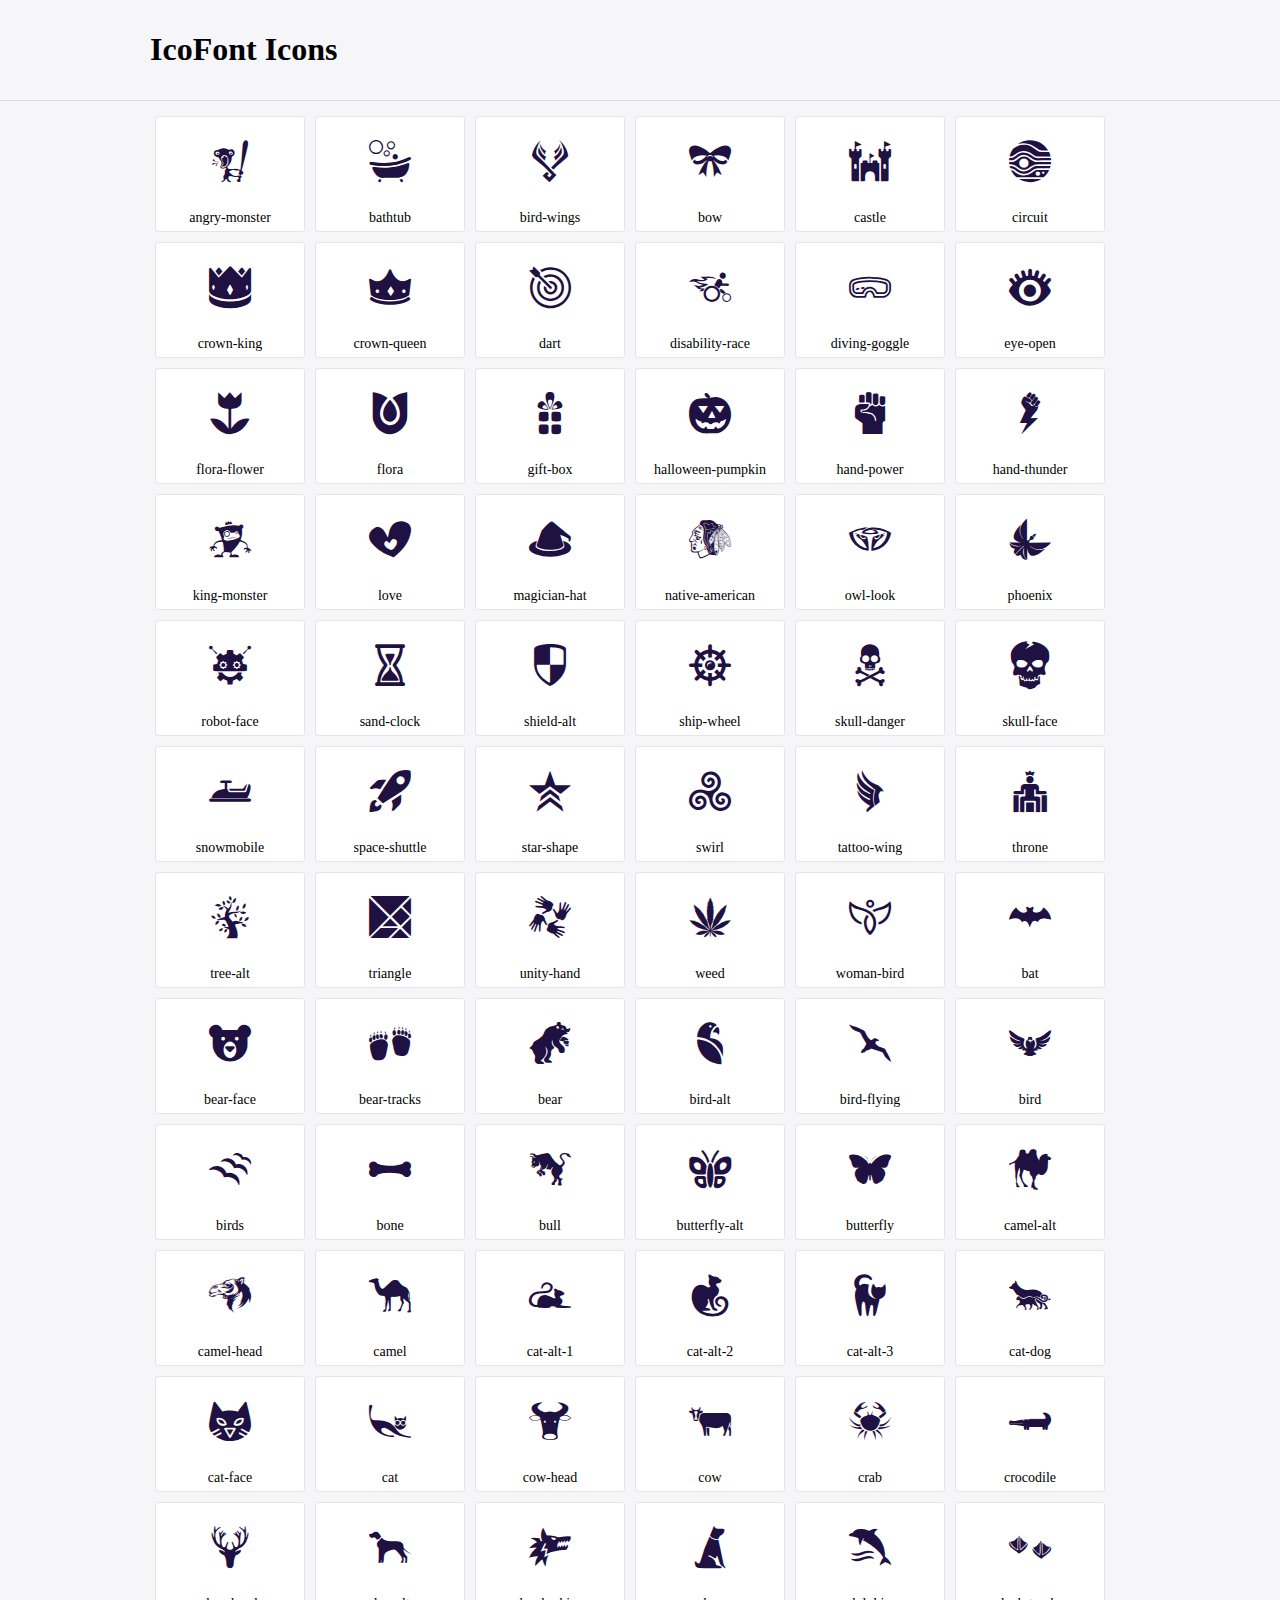
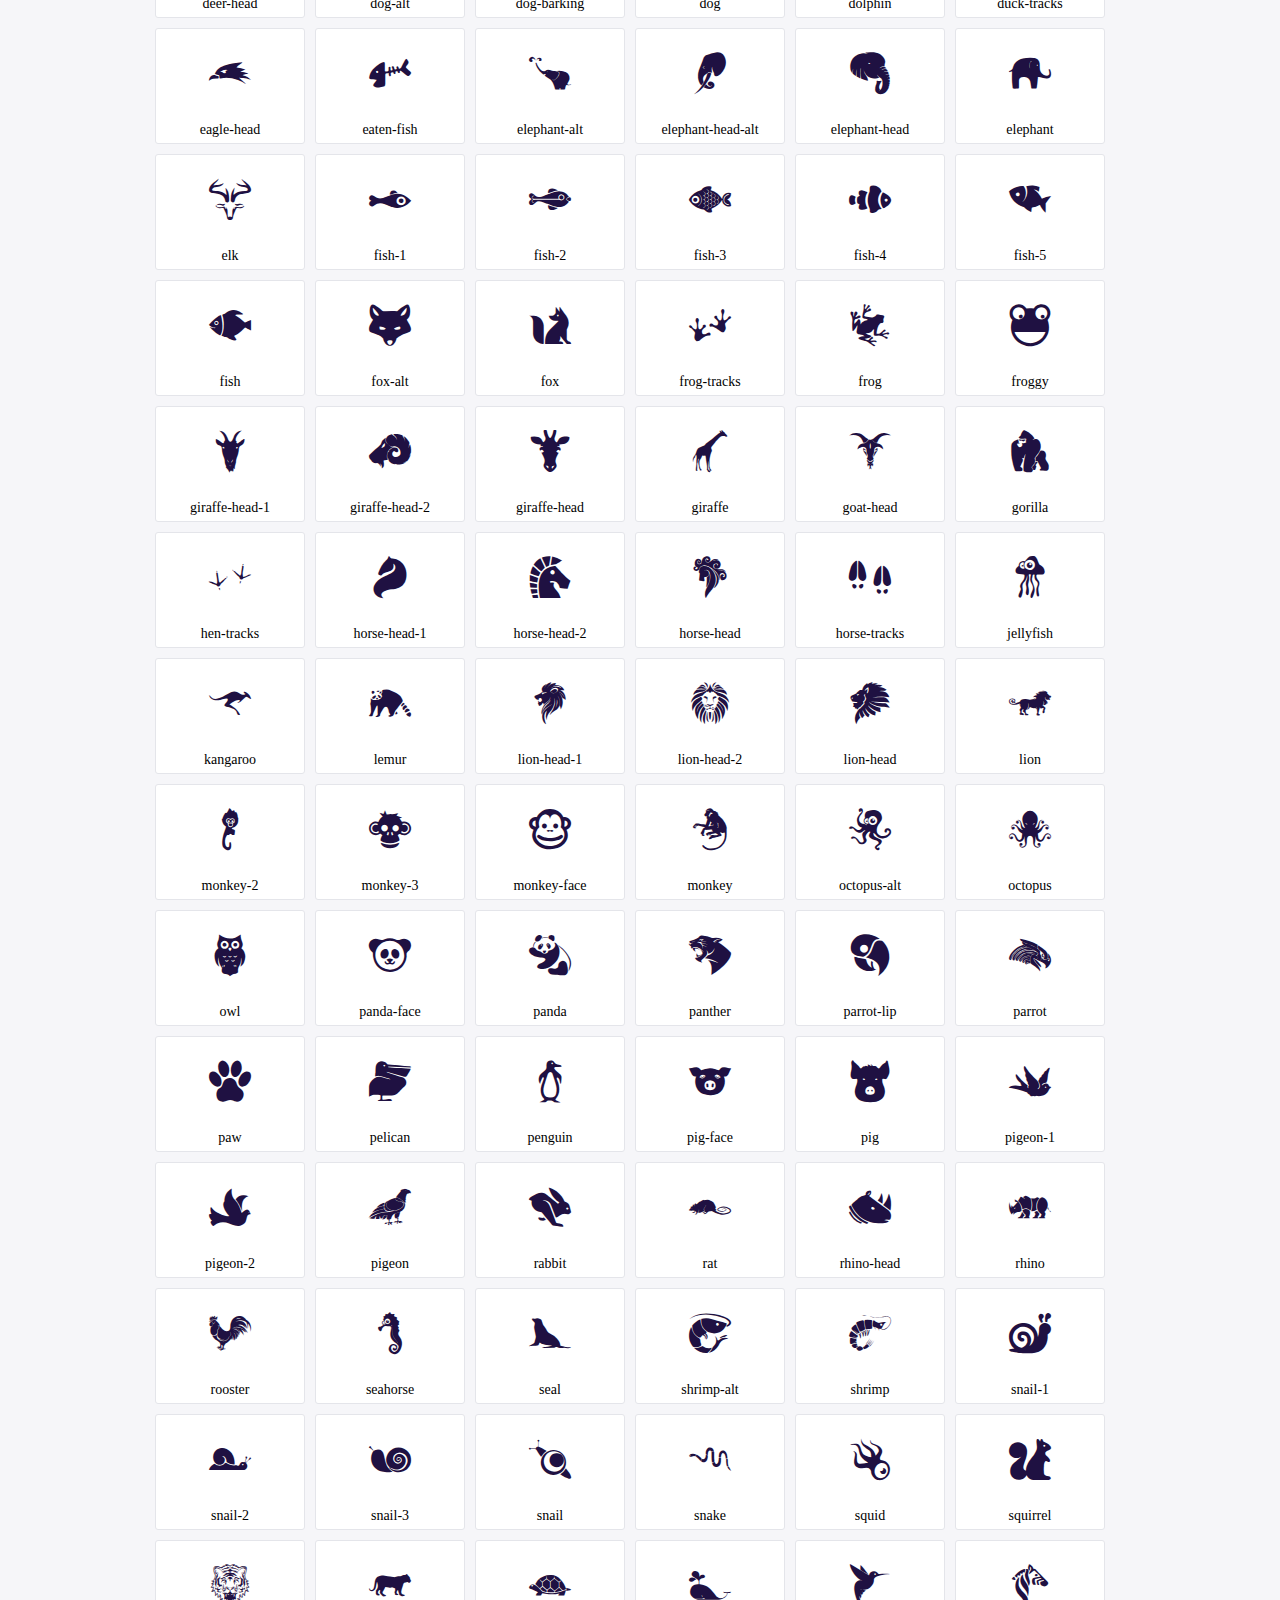
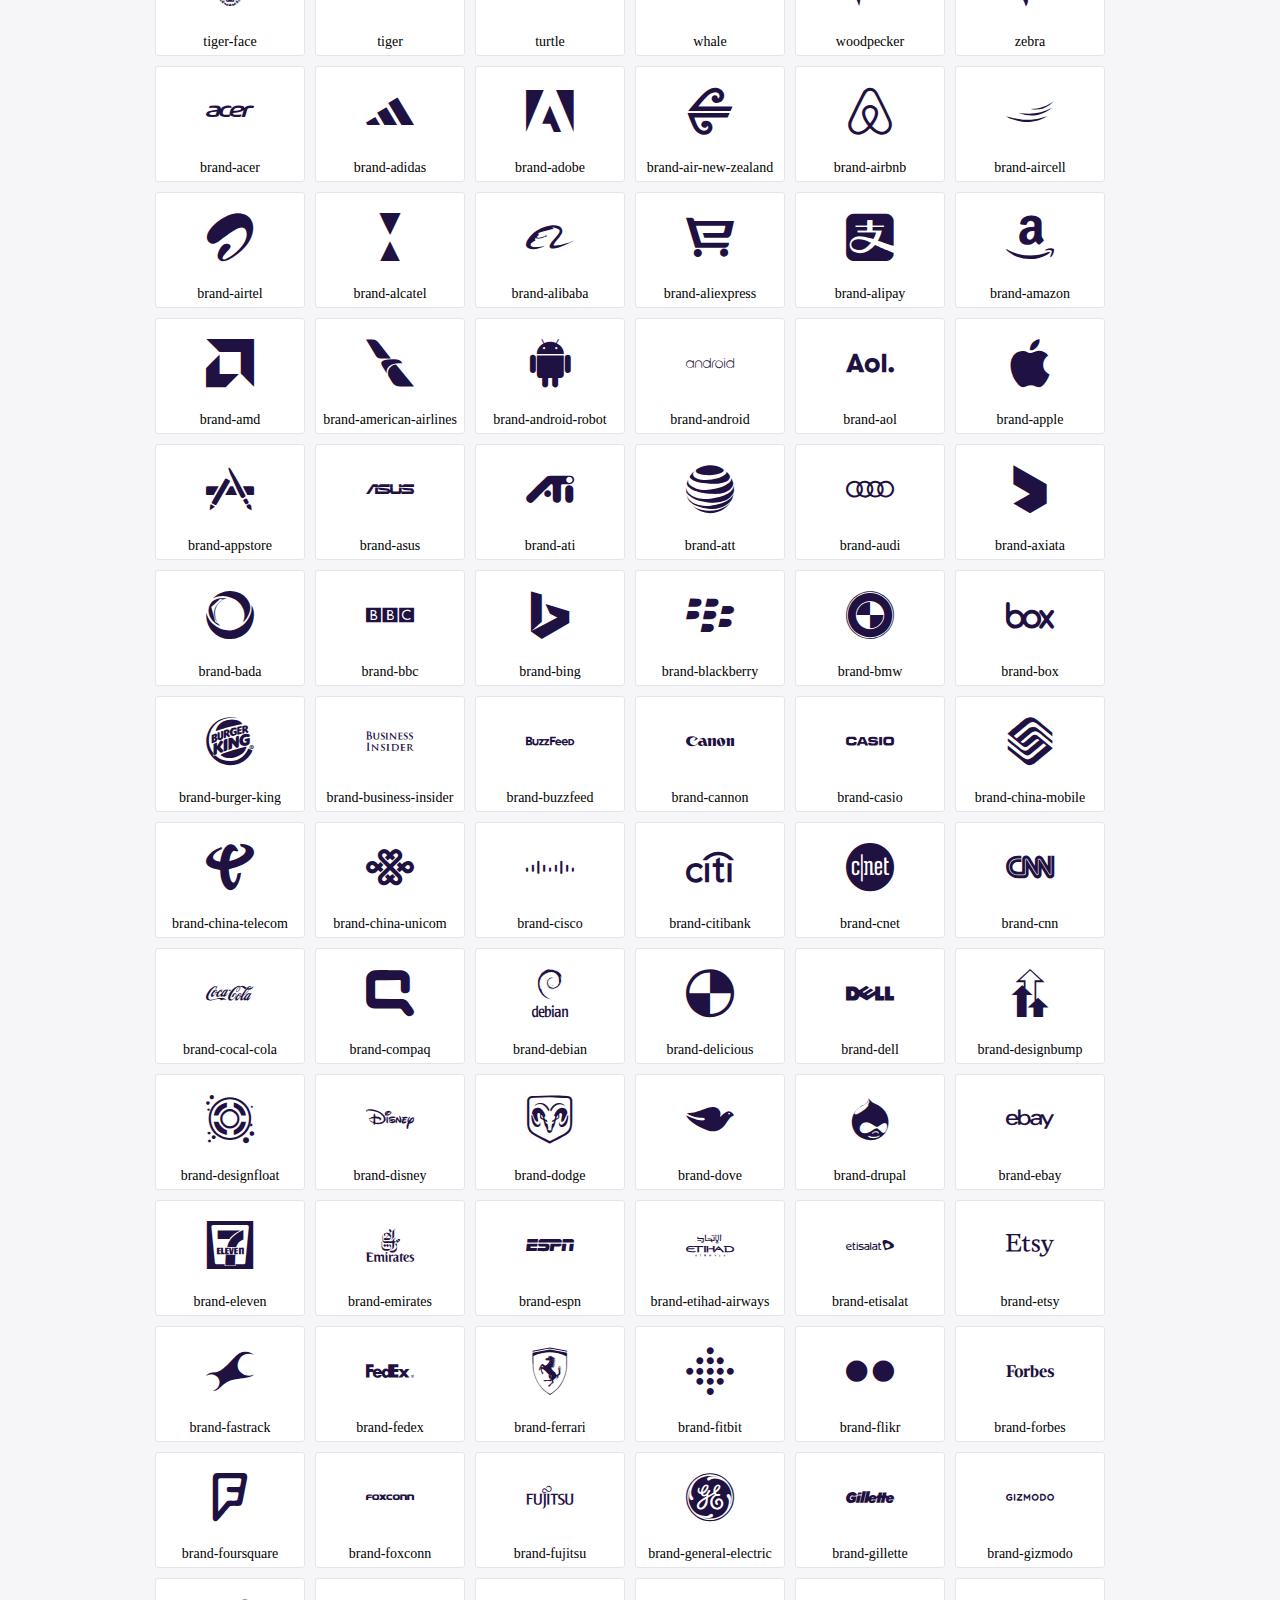
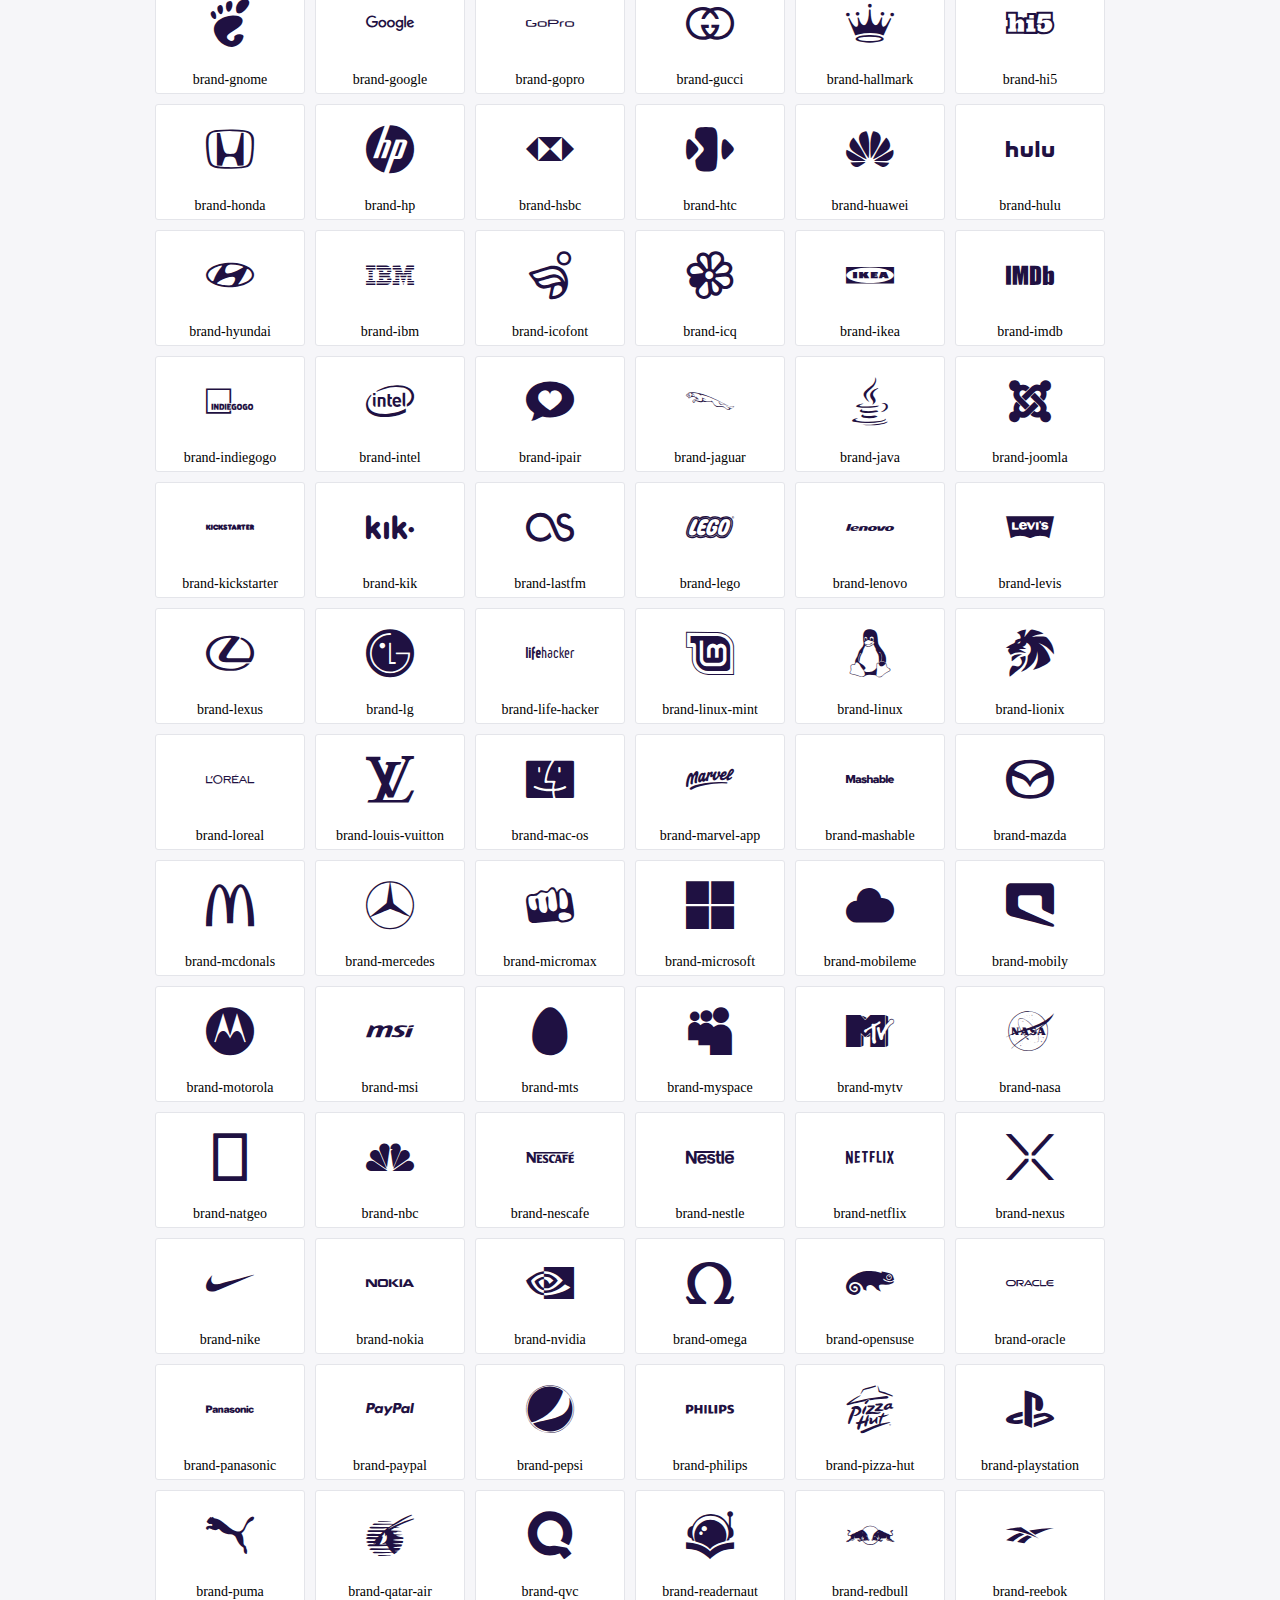
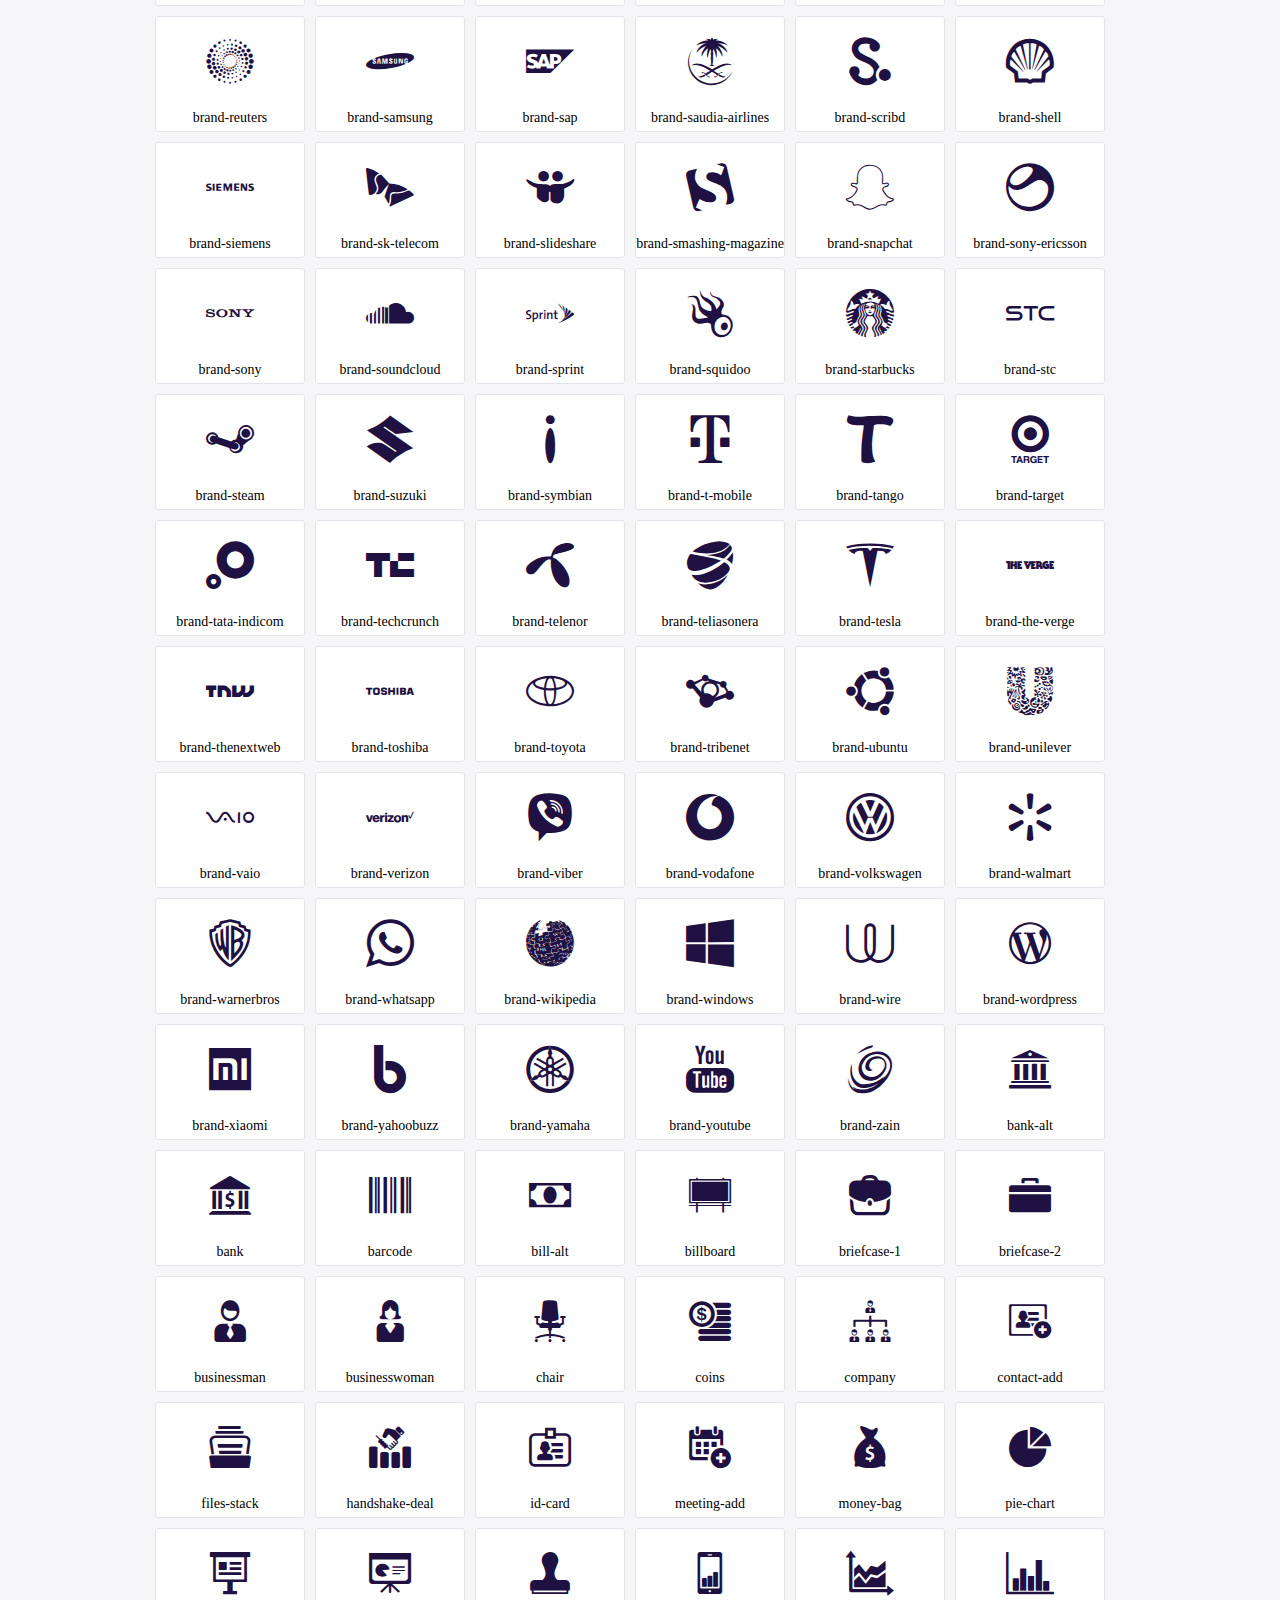
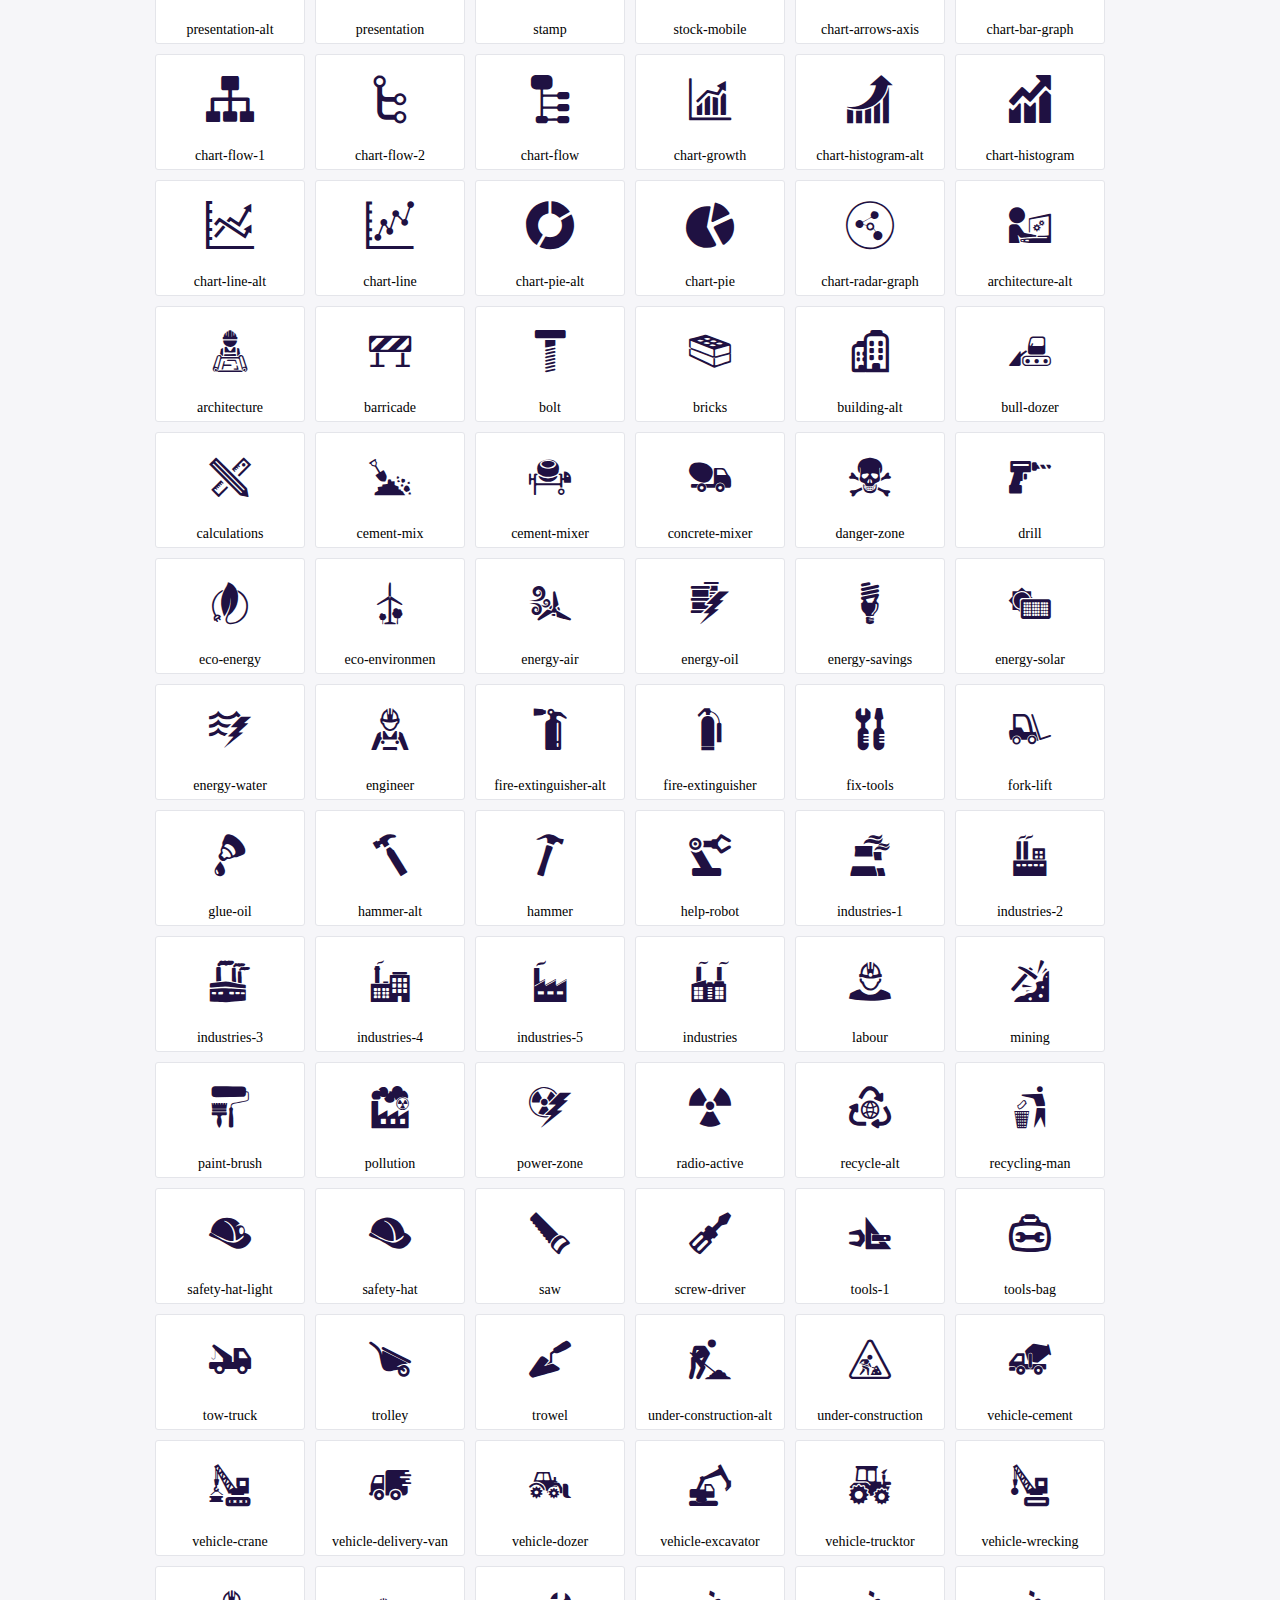
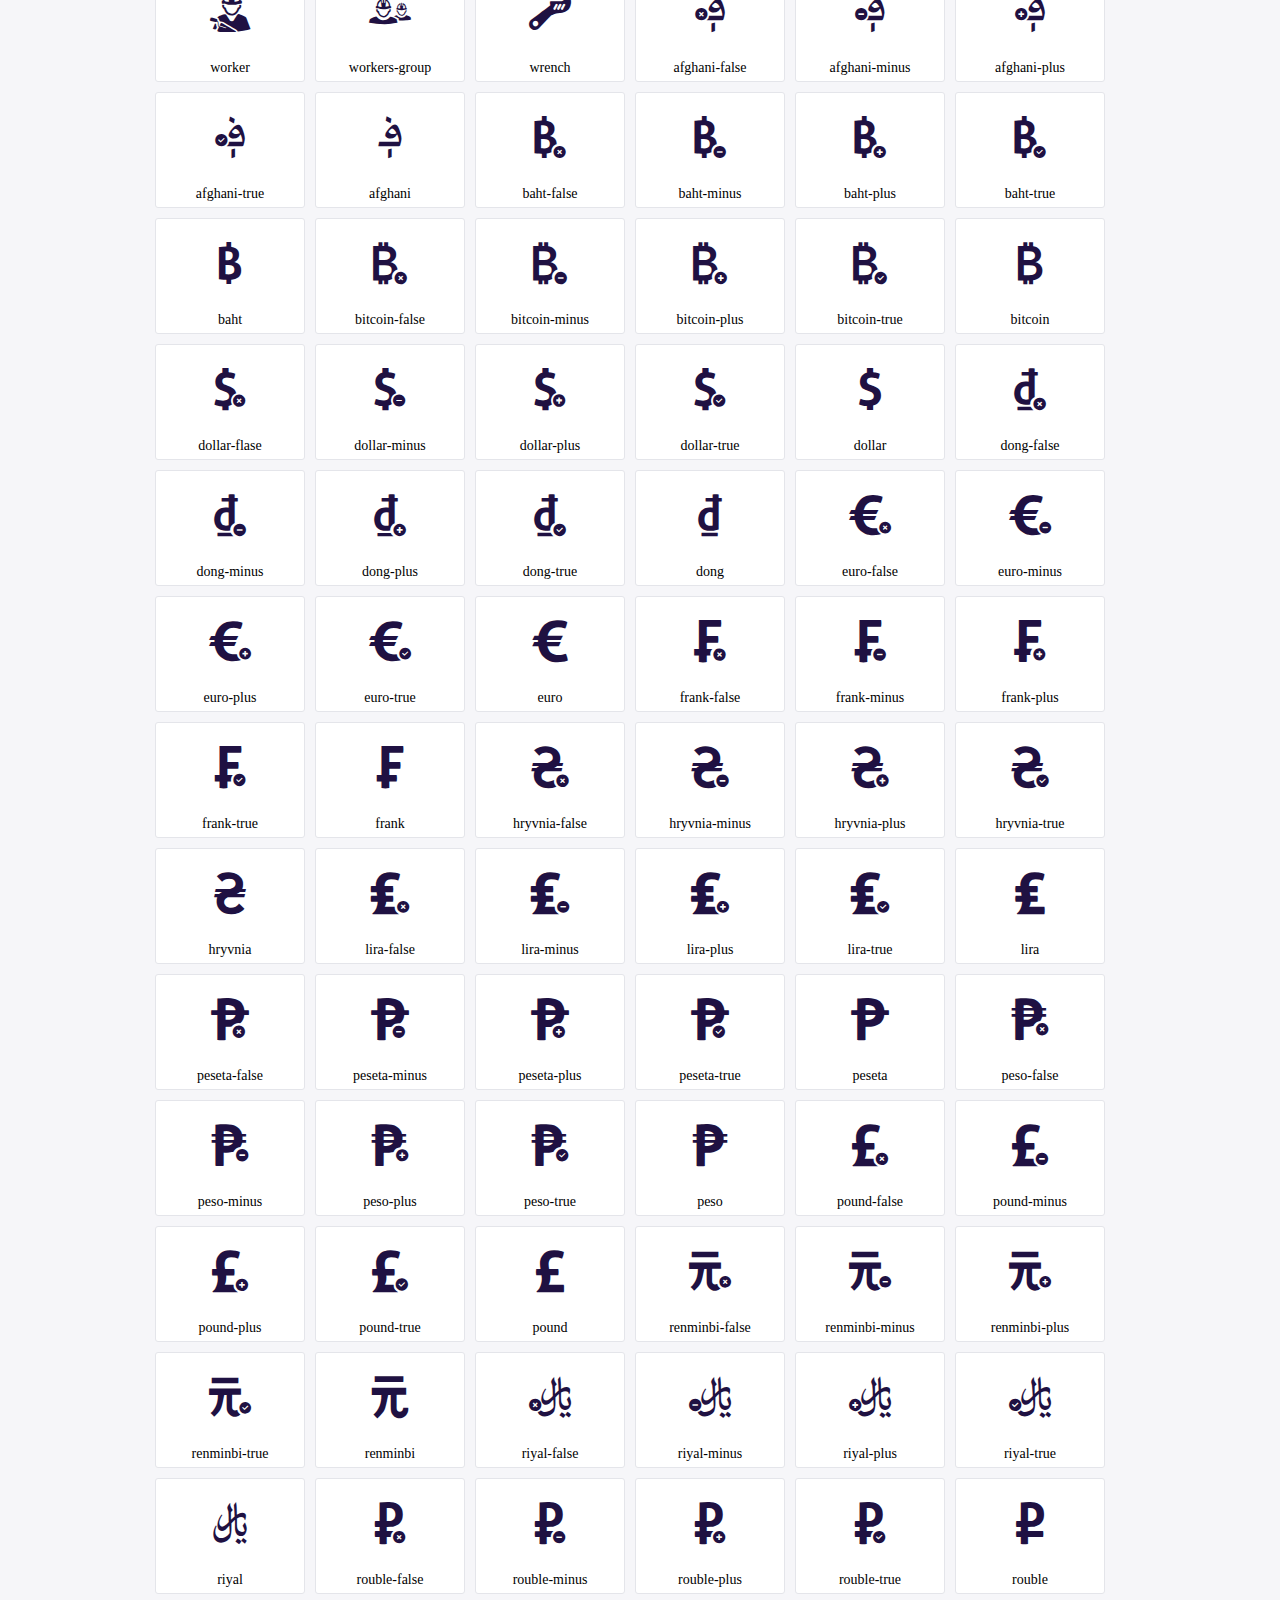
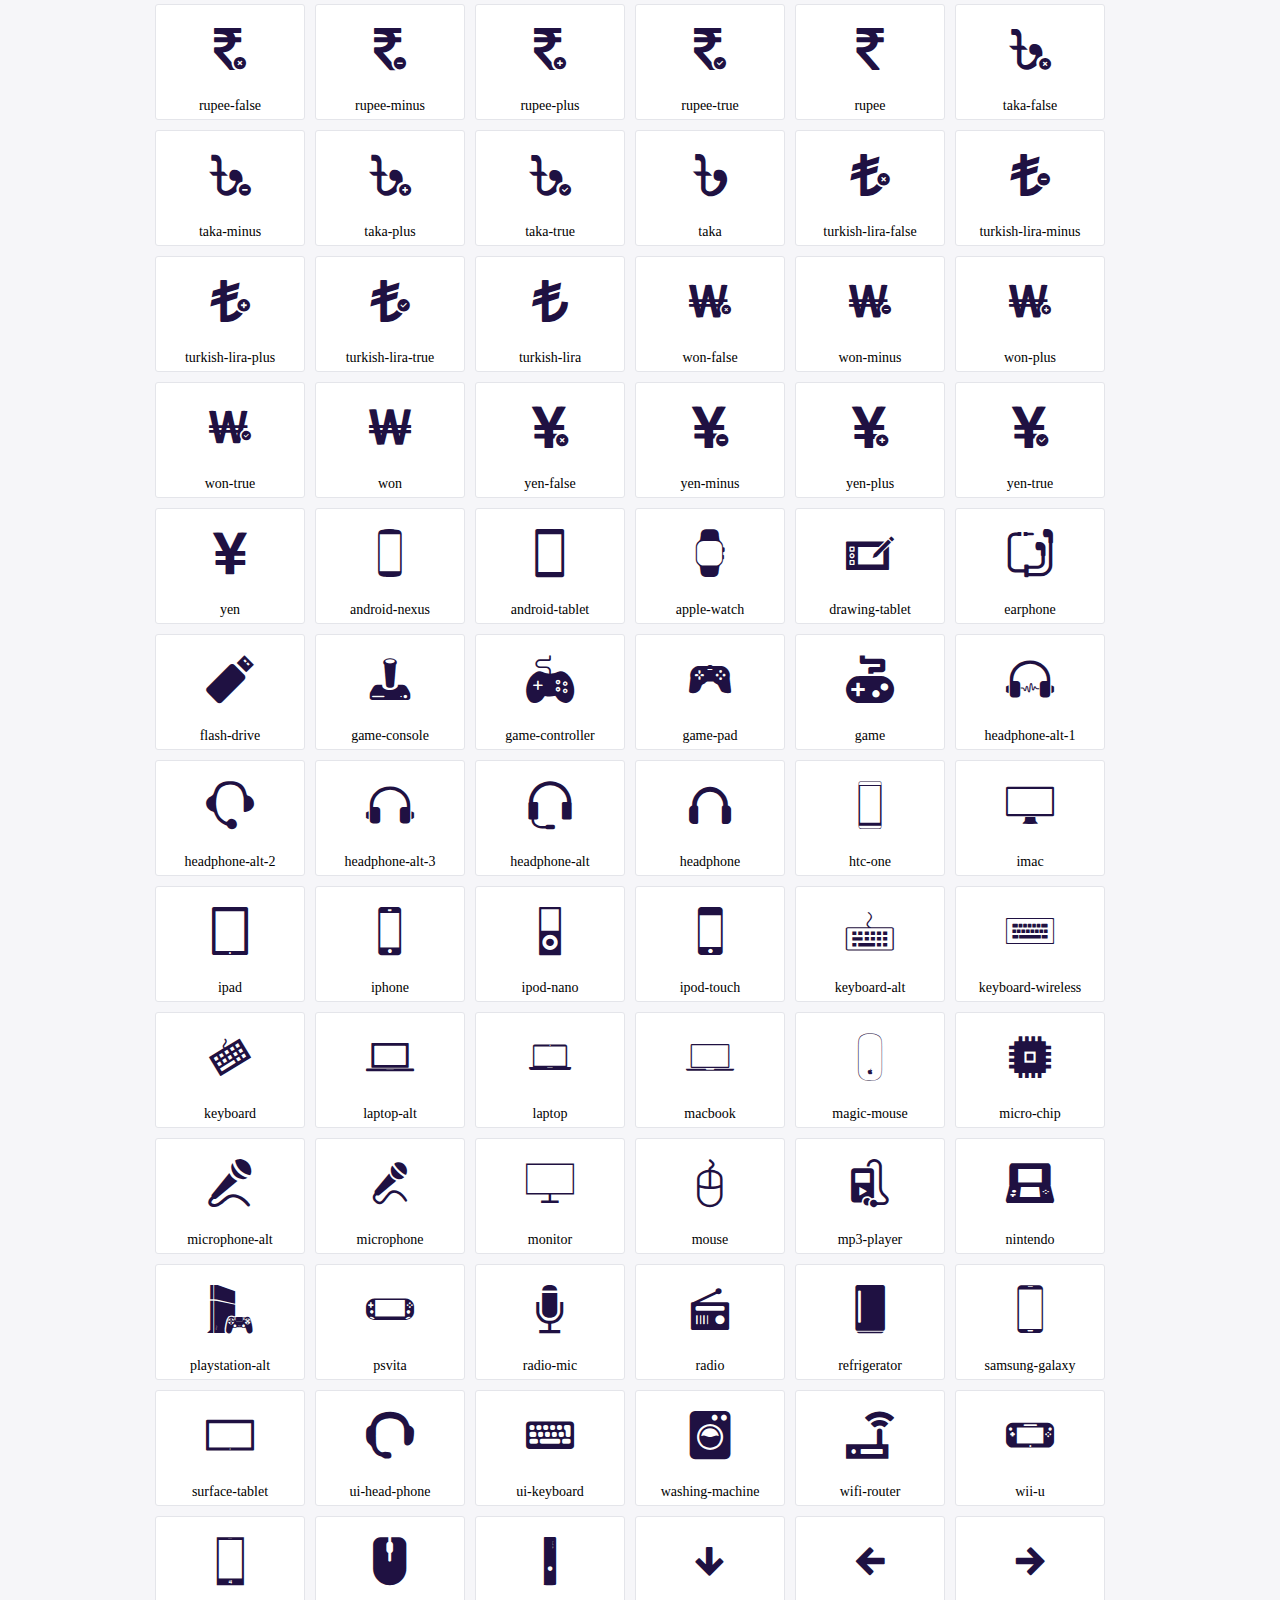
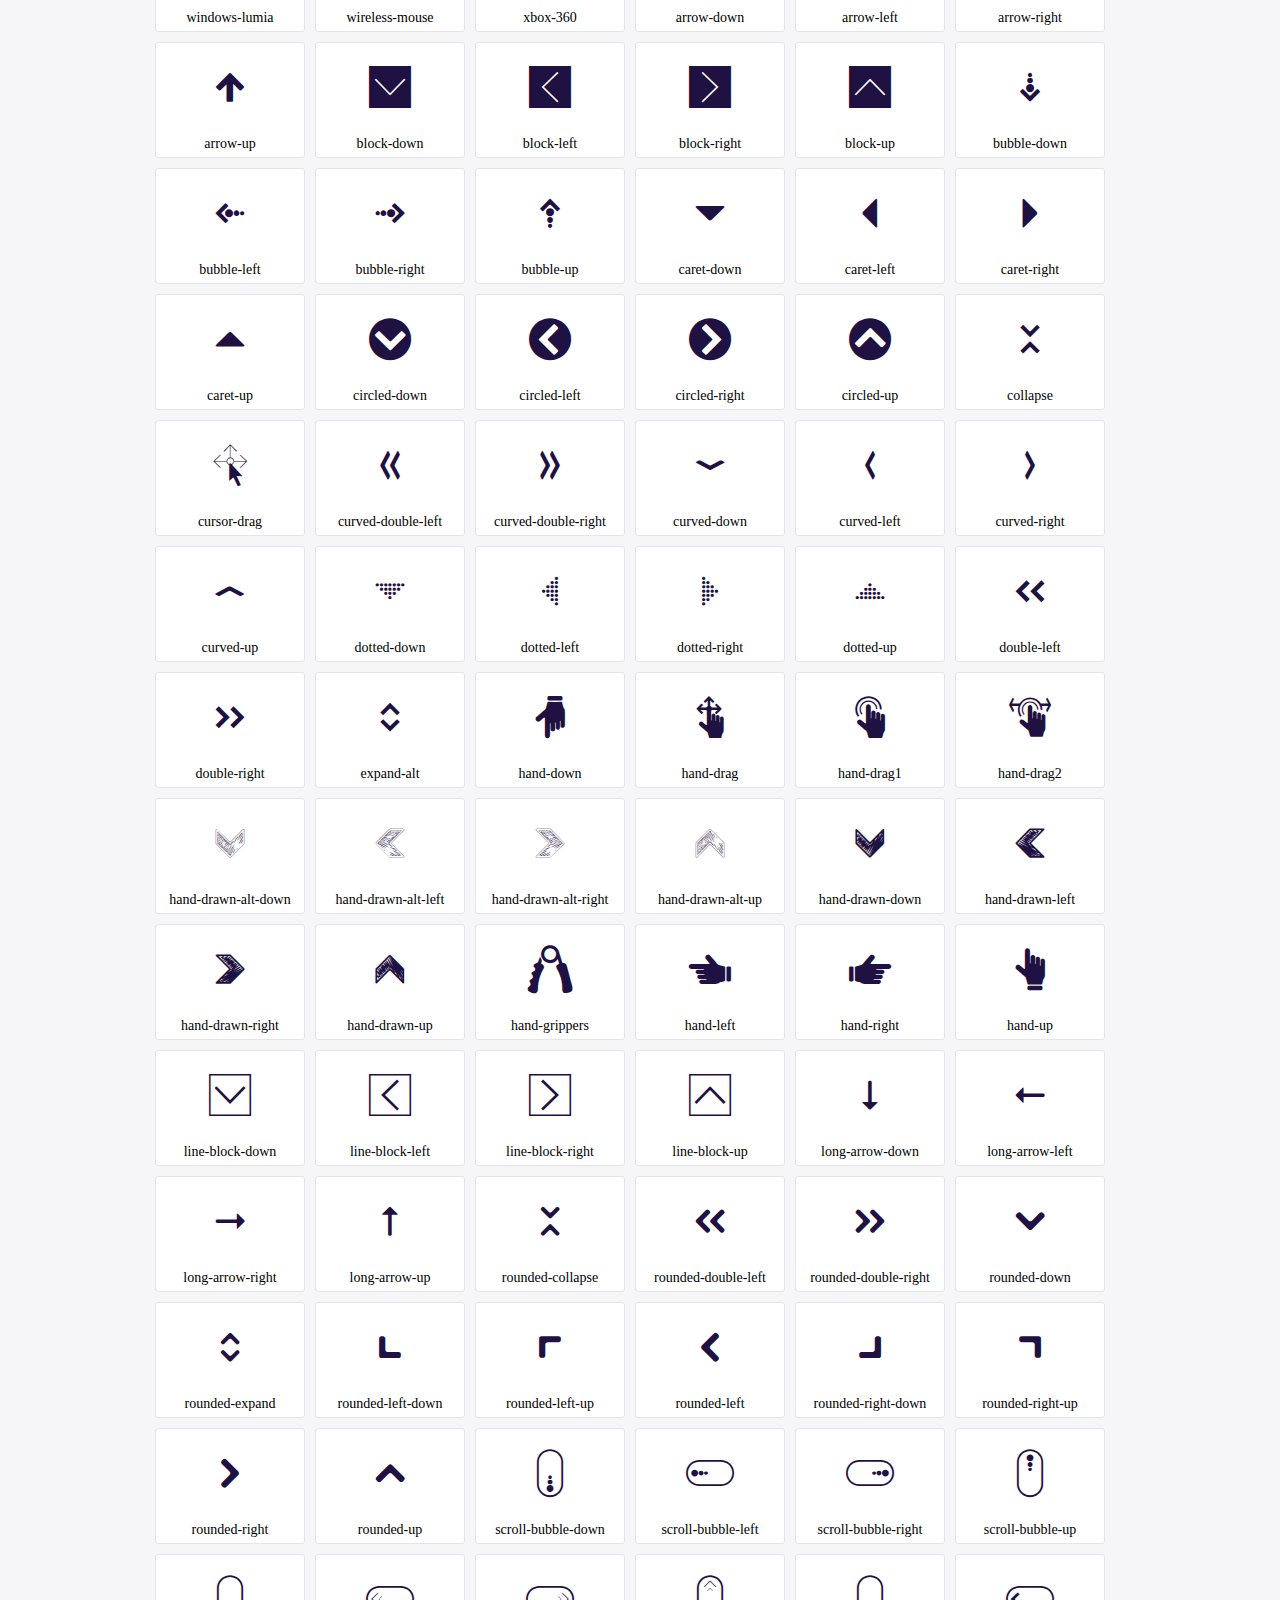
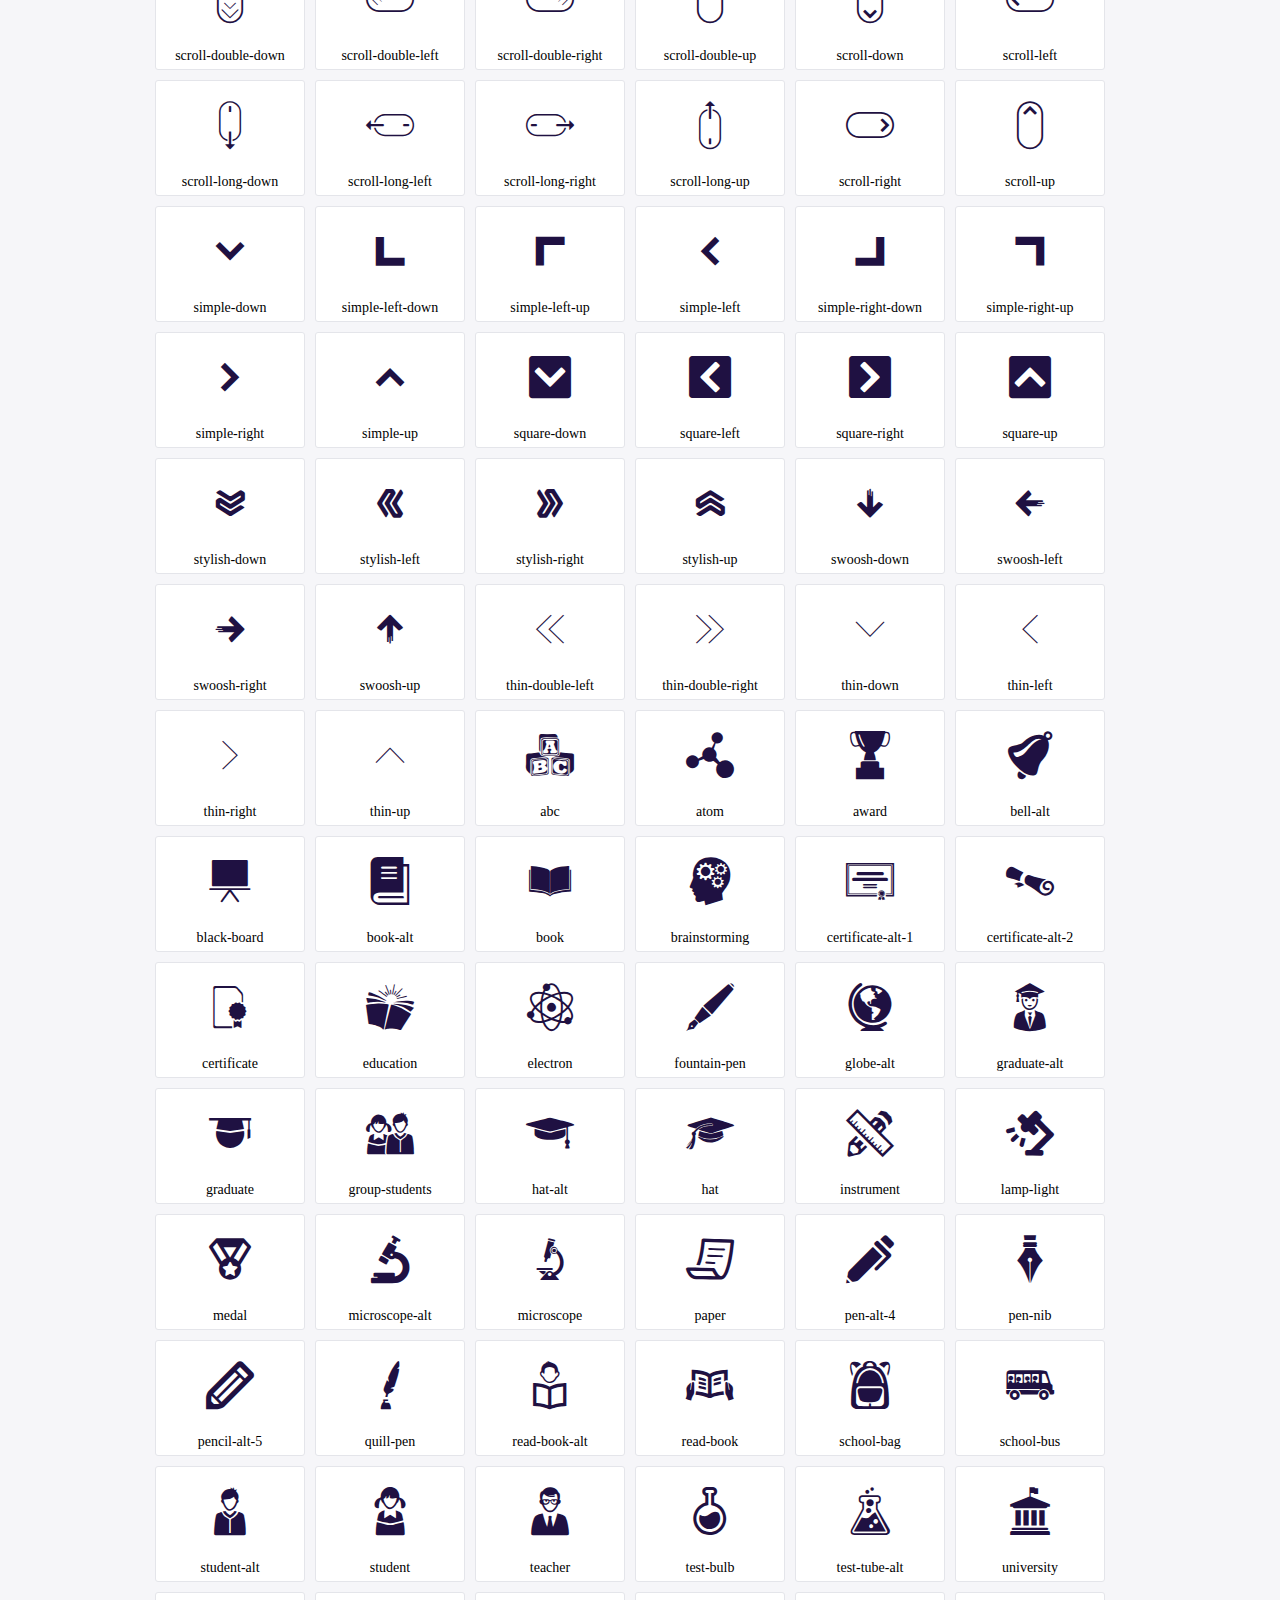
<file: icons/icofont/demo.html>
<!DOCTYPE html>
	<html>
	<head>
		<meta charset="utf-8">
		<title>Examples | IcoFont</title>
		<link rel="stylesheet" type="text/css" href="./icofont.min.css">
		<style type="text/css">
			body {
				margin: 0;
				padding: 0;
				background: #F6F6F9;
			}
			.header {
				border-bottom: 1px solid #DCDCE1;
				padding: 10px 0;
				margin-bottom: 10px;
			}
			.container {
				width: 980px;
				margin: 0 auto;
			}
			.ico-title {
				font-size: 2em;
			}
			.iconlist {
				margin: 0;
				padding: 0;
				list-style: none;
				text-align: center;
				width: 100%;
				display: flex;
				flex-wrap: wrap;
				flex-direction: row;
			}
			.iconlist li {
				position: relative;
				margin: 5px;
				width: 150px;
				cursor: pointer;
			}
			.iconlist li .icon-holder {
				position: relative;
				text-align: center;
				border-radius: 3px;
				overflow: hidden;
				padding-bottom: 5px;
				background: #ffffff;
				border: 1px solid #E4E5EA;
				transition: all 0.2s linear 0s;
			}
			.iconlist li .icon-holder:hover {
				background: #00C3DA;
				color: #ffffff;
			}
			.iconlist li .icon-holder:hover .icon i {
				color: #ffffff;
			}
			.iconlist li .icon-holder .icon {
				padding: 20px;
				text-align: center;
			}
			.iconlist li .icon-holder .icon i {
				font-size: 3em;
				color: #1F1142;
			}
			.iconlist li .icon-holder span {
				font-size: 14px;
				display: block;
				margin-top: 5px;
				border-radius: 3px;
			}
		</style>
	</head>
	<body>
	<div class="header">
		<div class="container">
			<h1 class="ico-title"> IcoFont Icons </h1>
		</div>
	</div>
	<div class="container">
		<ul class="iconlist">
		
		<li>
			<div class="icon-holder">
				<div class="icon"> 
					<i class="icofont-angry-monster"></i>
				</div> 
				<span> angry-monster </span>
			</div>
		</li>
		
		<li>
			<div class="icon-holder">
				<div class="icon"> 
					<i class="icofont-bathtub"></i>
				</div> 
				<span> bathtub </span>
			</div>
		</li>
		
		<li>
			<div class="icon-holder">
				<div class="icon"> 
					<i class="icofont-bird-wings"></i>
				</div> 
				<span> bird-wings </span>
			</div>
		</li>
		
		<li>
			<div class="icon-holder">
				<div class="icon"> 
					<i class="icofont-bow"></i>
				</div> 
				<span> bow </span>
			</div>
		</li>
		
		<li>
			<div class="icon-holder">
				<div class="icon"> 
					<i class="icofont-castle"></i>
				</div> 
				<span> castle </span>
			</div>
		</li>
		
		<li>
			<div class="icon-holder">
				<div class="icon"> 
					<i class="icofont-circuit"></i>
				</div> 
				<span> circuit </span>
			</div>
		</li>
		
		<li>
			<div class="icon-holder">
				<div class="icon"> 
					<i class="icofont-crown-king"></i>
				</div> 
				<span> crown-king </span>
			</div>
		</li>
		
		<li>
			<div class="icon-holder">
				<div class="icon"> 
					<i class="icofont-crown-queen"></i>
				</div> 
				<span> crown-queen </span>
			</div>
		</li>
		
		<li>
			<div class="icon-holder">
				<div class="icon"> 
					<i class="icofont-dart"></i>
				</div> 
				<span> dart </span>
			</div>
		</li>
		
		<li>
			<div class="icon-holder">
				<div class="icon"> 
					<i class="icofont-disability-race"></i>
				</div> 
				<span> disability-race </span>
			</div>
		</li>
		
		<li>
			<div class="icon-holder">
				<div class="icon"> 
					<i class="icofont-diving-goggle"></i>
				</div> 
				<span> diving-goggle </span>
			</div>
		</li>
		
		<li>
			<div class="icon-holder">
				<div class="icon"> 
					<i class="icofont-eye-open"></i>
				</div> 
				<span> eye-open </span>
			</div>
		</li>
		
		<li>
			<div class="icon-holder">
				<div class="icon"> 
					<i class="icofont-flora-flower"></i>
				</div> 
				<span> flora-flower </span>
			</div>
		</li>
		
		<li>
			<div class="icon-holder">
				<div class="icon"> 
					<i class="icofont-flora"></i>
				</div> 
				<span> flora </span>
			</div>
		</li>
		
		<li>
			<div class="icon-holder">
				<div class="icon"> 
					<i class="icofont-gift-box"></i>
				</div> 
				<span> gift-box </span>
			</div>
		</li>
		
		<li>
			<div class="icon-holder">
				<div class="icon"> 
					<i class="icofont-halloween-pumpkin"></i>
				</div> 
				<span> halloween-pumpkin </span>
			</div>
		</li>
		
		<li>
			<div class="icon-holder">
				<div class="icon"> 
					<i class="icofont-hand-power"></i>
				</div> 
				<span> hand-power </span>
			</div>
		</li>
		
		<li>
			<div class="icon-holder">
				<div class="icon"> 
					<i class="icofont-hand-thunder"></i>
				</div> 
				<span> hand-thunder </span>
			</div>
		</li>
		
		<li>
			<div class="icon-holder">
				<div class="icon"> 
					<i class="icofont-king-monster"></i>
				</div> 
				<span> king-monster </span>
			</div>
		</li>
		
		<li>
			<div class="icon-holder">
				<div class="icon"> 
					<i class="icofont-love"></i>
				</div> 
				<span> love </span>
			</div>
		</li>
		
		<li>
			<div class="icon-holder">
				<div class="icon"> 
					<i class="icofont-magician-hat"></i>
				</div> 
				<span> magician-hat </span>
			</div>
		</li>
		
		<li>
			<div class="icon-holder">
				<div class="icon"> 
					<i class="icofont-native-american"></i>
				</div> 
				<span> native-american </span>
			</div>
		</li>
		
		<li>
			<div class="icon-holder">
				<div class="icon"> 
					<i class="icofont-owl-look"></i>
				</div> 
				<span> owl-look </span>
			</div>
		</li>
		
		<li>
			<div class="icon-holder">
				<div class="icon"> 
					<i class="icofont-phoenix"></i>
				</div> 
				<span> phoenix </span>
			</div>
		</li>
		
		<li>
			<div class="icon-holder">
				<div class="icon"> 
					<i class="icofont-robot-face"></i>
				</div> 
				<span> robot-face </span>
			</div>
		</li>
		
		<li>
			<div class="icon-holder">
				<div class="icon"> 
					<i class="icofont-sand-clock"></i>
				</div> 
				<span> sand-clock </span>
			</div>
		</li>
		
		<li>
			<div class="icon-holder">
				<div class="icon"> 
					<i class="icofont-shield-alt"></i>
				</div> 
				<span> shield-alt </span>
			</div>
		</li>
		
		<li>
			<div class="icon-holder">
				<div class="icon"> 
					<i class="icofont-ship-wheel"></i>
				</div> 
				<span> ship-wheel </span>
			</div>
		</li>
		
		<li>
			<div class="icon-holder">
				<div class="icon"> 
					<i class="icofont-skull-danger"></i>
				</div> 
				<span> skull-danger </span>
			</div>
		</li>
		
		<li>
			<div class="icon-holder">
				<div class="icon"> 
					<i class="icofont-skull-face"></i>
				</div> 
				<span> skull-face </span>
			</div>
		</li>
		
		<li>
			<div class="icon-holder">
				<div class="icon"> 
					<i class="icofont-snowmobile"></i>
				</div> 
				<span> snowmobile </span>
			</div>
		</li>
		
		<li>
			<div class="icon-holder">
				<div class="icon"> 
					<i class="icofont-space-shuttle"></i>
				</div> 
				<span> space-shuttle </span>
			</div>
		</li>
		
		<li>
			<div class="icon-holder">
				<div class="icon"> 
					<i class="icofont-star-shape"></i>
				</div> 
				<span> star-shape </span>
			</div>
		</li>
		
		<li>
			<div class="icon-holder">
				<div class="icon"> 
					<i class="icofont-swirl"></i>
				</div> 
				<span> swirl </span>
			</div>
		</li>
		
		<li>
			<div class="icon-holder">
				<div class="icon"> 
					<i class="icofont-tattoo-wing"></i>
				</div> 
				<span> tattoo-wing </span>
			</div>
		</li>
		
		<li>
			<div class="icon-holder">
				<div class="icon"> 
					<i class="icofont-throne"></i>
				</div> 
				<span> throne </span>
			</div>
		</li>
		
		<li>
			<div class="icon-holder">
				<div class="icon"> 
					<i class="icofont-tree-alt"></i>
				</div> 
				<span> tree-alt </span>
			</div>
		</li>
		
		<li>
			<div class="icon-holder">
				<div class="icon"> 
					<i class="icofont-triangle"></i>
				</div> 
				<span> triangle </span>
			</div>
		</li>
		
		<li>
			<div class="icon-holder">
				<div class="icon"> 
					<i class="icofont-unity-hand"></i>
				</div> 
				<span> unity-hand </span>
			</div>
		</li>
		
		<li>
			<div class="icon-holder">
				<div class="icon"> 
					<i class="icofont-weed"></i>
				</div> 
				<span> weed </span>
			</div>
		</li>
		
		<li>
			<div class="icon-holder">
				<div class="icon"> 
					<i class="icofont-woman-bird"></i>
				</div> 
				<span> woman-bird </span>
			</div>
		</li>
		
		<li>
			<div class="icon-holder">
				<div class="icon"> 
					<i class="icofont-bat"></i>
				</div> 
				<span> bat </span>
			</div>
		</li>
		
		<li>
			<div class="icon-holder">
				<div class="icon"> 
					<i class="icofont-bear-face"></i>
				</div> 
				<span> bear-face </span>
			</div>
		</li>
		
		<li>
			<div class="icon-holder">
				<div class="icon"> 
					<i class="icofont-bear-tracks"></i>
				</div> 
				<span> bear-tracks </span>
			</div>
		</li>
		
		<li>
			<div class="icon-holder">
				<div class="icon"> 
					<i class="icofont-bear"></i>
				</div> 
				<span> bear </span>
			</div>
		</li>
		
		<li>
			<div class="icon-holder">
				<div class="icon"> 
					<i class="icofont-bird-alt"></i>
				</div> 
				<span> bird-alt </span>
			</div>
		</li>
		
		<li>
			<div class="icon-holder">
				<div class="icon"> 
					<i class="icofont-bird-flying"></i>
				</div> 
				<span> bird-flying </span>
			</div>
		</li>
		
		<li>
			<div class="icon-holder">
				<div class="icon"> 
					<i class="icofont-bird"></i>
				</div> 
				<span> bird </span>
			</div>
		</li>
		
		<li>
			<div class="icon-holder">
				<div class="icon"> 
					<i class="icofont-birds"></i>
				</div> 
				<span> birds </span>
			</div>
		</li>
		
		<li>
			<div class="icon-holder">
				<div class="icon"> 
					<i class="icofont-bone"></i>
				</div> 
				<span> bone </span>
			</div>
		</li>
		
		<li>
			<div class="icon-holder">
				<div class="icon"> 
					<i class="icofont-bull"></i>
				</div> 
				<span> bull </span>
			</div>
		</li>
		
		<li>
			<div class="icon-holder">
				<div class="icon"> 
					<i class="icofont-butterfly-alt"></i>
				</div> 
				<span> butterfly-alt </span>
			</div>
		</li>
		
		<li>
			<div class="icon-holder">
				<div class="icon"> 
					<i class="icofont-butterfly"></i>
				</div> 
				<span> butterfly </span>
			</div>
		</li>
		
		<li>
			<div class="icon-holder">
				<div class="icon"> 
					<i class="icofont-camel-alt"></i>
				</div> 
				<span> camel-alt </span>
			</div>
		</li>
		
		<li>
			<div class="icon-holder">
				<div class="icon"> 
					<i class="icofont-camel-head"></i>
				</div> 
				<span> camel-head </span>
			</div>
		</li>
		
		<li>
			<div class="icon-holder">
				<div class="icon"> 
					<i class="icofont-camel"></i>
				</div> 
				<span> camel </span>
			</div>
		</li>
		
		<li>
			<div class="icon-holder">
				<div class="icon"> 
					<i class="icofont-cat-alt-1"></i>
				</div> 
				<span> cat-alt-1 </span>
			</div>
		</li>
		
		<li>
			<div class="icon-holder">
				<div class="icon"> 
					<i class="icofont-cat-alt-2"></i>
				</div> 
				<span> cat-alt-2 </span>
			</div>
		</li>
		
		<li>
			<div class="icon-holder">
				<div class="icon"> 
					<i class="icofont-cat-alt-3"></i>
				</div> 
				<span> cat-alt-3 </span>
			</div>
		</li>
		
		<li>
			<div class="icon-holder">
				<div class="icon"> 
					<i class="icofont-cat-dog"></i>
				</div> 
				<span> cat-dog </span>
			</div>
		</li>
		
		<li>
			<div class="icon-holder">
				<div class="icon"> 
					<i class="icofont-cat-face"></i>
				</div> 
				<span> cat-face </span>
			</div>
		</li>
		
		<li>
			<div class="icon-holder">
				<div class="icon"> 
					<i class="icofont-cat"></i>
				</div> 
				<span> cat </span>
			</div>
		</li>
		
		<li>
			<div class="icon-holder">
				<div class="icon"> 
					<i class="icofont-cow-head"></i>
				</div> 
				<span> cow-head </span>
			</div>
		</li>
		
		<li>
			<div class="icon-holder">
				<div class="icon"> 
					<i class="icofont-cow"></i>
				</div> 
				<span> cow </span>
			</div>
		</li>
		
		<li>
			<div class="icon-holder">
				<div class="icon"> 
					<i class="icofont-crab"></i>
				</div> 
				<span> crab </span>
			</div>
		</li>
		
		<li>
			<div class="icon-holder">
				<div class="icon"> 
					<i class="icofont-crocodile"></i>
				</div> 
				<span> crocodile </span>
			</div>
		</li>
		
		<li>
			<div class="icon-holder">
				<div class="icon"> 
					<i class="icofont-deer-head"></i>
				</div> 
				<span> deer-head </span>
			</div>
		</li>
		
		<li>
			<div class="icon-holder">
				<div class="icon"> 
					<i class="icofont-dog-alt"></i>
				</div> 
				<span> dog-alt </span>
			</div>
		</li>
		
		<li>
			<div class="icon-holder">
				<div class="icon"> 
					<i class="icofont-dog-barking"></i>
				</div> 
				<span> dog-barking </span>
			</div>
		</li>
		
		<li>
			<div class="icon-holder">
				<div class="icon"> 
					<i class="icofont-dog"></i>
				</div> 
				<span> dog </span>
			</div>
		</li>
		
		<li>
			<div class="icon-holder">
				<div class="icon"> 
					<i class="icofont-dolphin"></i>
				</div> 
				<span> dolphin </span>
			</div>
		</li>
		
		<li>
			<div class="icon-holder">
				<div class="icon"> 
					<i class="icofont-duck-tracks"></i>
				</div> 
				<span> duck-tracks </span>
			</div>
		</li>
		
		<li>
			<div class="icon-holder">
				<div class="icon"> 
					<i class="icofont-eagle-head"></i>
				</div> 
				<span> eagle-head </span>
			</div>
		</li>
		
		<li>
			<div class="icon-holder">
				<div class="icon"> 
					<i class="icofont-eaten-fish"></i>
				</div> 
				<span> eaten-fish </span>
			</div>
		</li>
		
		<li>
			<div class="icon-holder">
				<div class="icon"> 
					<i class="icofont-elephant-alt"></i>
				</div> 
				<span> elephant-alt </span>
			</div>
		</li>
		
		<li>
			<div class="icon-holder">
				<div class="icon"> 
					<i class="icofont-elephant-head-alt"></i>
				</div> 
				<span> elephant-head-alt </span>
			</div>
		</li>
		
		<li>
			<div class="icon-holder">
				<div class="icon"> 
					<i class="icofont-elephant-head"></i>
				</div> 
				<span> elephant-head </span>
			</div>
		</li>
		
		<li>
			<div class="icon-holder">
				<div class="icon"> 
					<i class="icofont-elephant"></i>
				</div> 
				<span> elephant </span>
			</div>
		</li>
		
		<li>
			<div class="icon-holder">
				<div class="icon"> 
					<i class="icofont-elk"></i>
				</div> 
				<span> elk </span>
			</div>
		</li>
		
		<li>
			<div class="icon-holder">
				<div class="icon"> 
					<i class="icofont-fish-1"></i>
				</div> 
				<span> fish-1 </span>
			</div>
		</li>
		
		<li>
			<div class="icon-holder">
				<div class="icon"> 
					<i class="icofont-fish-2"></i>
				</div> 
				<span> fish-2 </span>
			</div>
		</li>
		
		<li>
			<div class="icon-holder">
				<div class="icon"> 
					<i class="icofont-fish-3"></i>
				</div> 
				<span> fish-3 </span>
			</div>
		</li>
		
		<li>
			<div class="icon-holder">
				<div class="icon"> 
					<i class="icofont-fish-4"></i>
				</div> 
				<span> fish-4 </span>
			</div>
		</li>
		
		<li>
			<div class="icon-holder">
				<div class="icon"> 
					<i class="icofont-fish-5"></i>
				</div> 
				<span> fish-5 </span>
			</div>
		</li>
		
		<li>
			<div class="icon-holder">
				<div class="icon"> 
					<i class="icofont-fish"></i>
				</div> 
				<span> fish </span>
			</div>
		</li>
		
		<li>
			<div class="icon-holder">
				<div class="icon"> 
					<i class="icofont-fox-alt"></i>
				</div> 
				<span> fox-alt </span>
			</div>
		</li>
		
		<li>
			<div class="icon-holder">
				<div class="icon"> 
					<i class="icofont-fox"></i>
				</div> 
				<span> fox </span>
			</div>
		</li>
		
		<li>
			<div class="icon-holder">
				<div class="icon"> 
					<i class="icofont-frog-tracks"></i>
				</div> 
				<span> frog-tracks </span>
			</div>
		</li>
		
		<li>
			<div class="icon-holder">
				<div class="icon"> 
					<i class="icofont-frog"></i>
				</div> 
				<span> frog </span>
			</div>
		</li>
		
		<li>
			<div class="icon-holder">
				<div class="icon"> 
					<i class="icofont-froggy"></i>
				</div> 
				<span> froggy </span>
			</div>
		</li>
		
		<li>
			<div class="icon-holder">
				<div class="icon"> 
					<i class="icofont-giraffe-head-1"></i>
				</div> 
				<span> giraffe-head-1 </span>
			</div>
		</li>
		
		<li>
			<div class="icon-holder">
				<div class="icon"> 
					<i class="icofont-giraffe-head-2"></i>
				</div> 
				<span> giraffe-head-2 </span>
			</div>
		</li>
		
		<li>
			<div class="icon-holder">
				<div class="icon"> 
					<i class="icofont-giraffe-head"></i>
				</div> 
				<span> giraffe-head </span>
			</div>
		</li>
		
		<li>
			<div class="icon-holder">
				<div class="icon"> 
					<i class="icofont-giraffe"></i>
				</div> 
				<span> giraffe </span>
			</div>
		</li>
		
		<li>
			<div class="icon-holder">
				<div class="icon"> 
					<i class="icofont-goat-head"></i>
				</div> 
				<span> goat-head </span>
			</div>
		</li>
		
		<li>
			<div class="icon-holder">
				<div class="icon"> 
					<i class="icofont-gorilla"></i>
				</div> 
				<span> gorilla </span>
			</div>
		</li>
		
		<li>
			<div class="icon-holder">
				<div class="icon"> 
					<i class="icofont-hen-tracks"></i>
				</div> 
				<span> hen-tracks </span>
			</div>
		</li>
		
		<li>
			<div class="icon-holder">
				<div class="icon"> 
					<i class="icofont-horse-head-1"></i>
				</div> 
				<span> horse-head-1 </span>
			</div>
		</li>
		
		<li>
			<div class="icon-holder">
				<div class="icon"> 
					<i class="icofont-horse-head-2"></i>
				</div> 
				<span> horse-head-2 </span>
			</div>
		</li>
		
		<li>
			<div class="icon-holder">
				<div class="icon"> 
					<i class="icofont-horse-head"></i>
				</div> 
				<span> horse-head </span>
			</div>
		</li>
		
		<li>
			<div class="icon-holder">
				<div class="icon"> 
					<i class="icofont-horse-tracks"></i>
				</div> 
				<span> horse-tracks </span>
			</div>
		</li>
		
		<li>
			<div class="icon-holder">
				<div class="icon"> 
					<i class="icofont-jellyfish"></i>
				</div> 
				<span> jellyfish </span>
			</div>
		</li>
		
		<li>
			<div class="icon-holder">
				<div class="icon"> 
					<i class="icofont-kangaroo"></i>
				</div> 
				<span> kangaroo </span>
			</div>
		</li>
		
		<li>
			<div class="icon-holder">
				<div class="icon"> 
					<i class="icofont-lemur"></i>
				</div> 
				<span> lemur </span>
			</div>
		</li>
		
		<li>
			<div class="icon-holder">
				<div class="icon"> 
					<i class="icofont-lion-head-1"></i>
				</div> 
				<span> lion-head-1 </span>
			</div>
		</li>
		
		<li>
			<div class="icon-holder">
				<div class="icon"> 
					<i class="icofont-lion-head-2"></i>
				</div> 
				<span> lion-head-2 </span>
			</div>
		</li>
		
		<li>
			<div class="icon-holder">
				<div class="icon"> 
					<i class="icofont-lion-head"></i>
				</div> 
				<span> lion-head </span>
			</div>
		</li>
		
		<li>
			<div class="icon-holder">
				<div class="icon"> 
					<i class="icofont-lion"></i>
				</div> 
				<span> lion </span>
			</div>
		</li>
		
		<li>
			<div class="icon-holder">
				<div class="icon"> 
					<i class="icofont-monkey-2"></i>
				</div> 
				<span> monkey-2 </span>
			</div>
		</li>
		
		<li>
			<div class="icon-holder">
				<div class="icon"> 
					<i class="icofont-monkey-3"></i>
				</div> 
				<span> monkey-3 </span>
			</div>
		</li>
		
		<li>
			<div class="icon-holder">
				<div class="icon"> 
					<i class="icofont-monkey-face"></i>
				</div> 
				<span> monkey-face </span>
			</div>
		</li>
		
		<li>
			<div class="icon-holder">
				<div class="icon"> 
					<i class="icofont-monkey"></i>
				</div> 
				<span> monkey </span>
			</div>
		</li>
		
		<li>
			<div class="icon-holder">
				<div class="icon"> 
					<i class="icofont-octopus-alt"></i>
				</div> 
				<span> octopus-alt </span>
			</div>
		</li>
		
		<li>
			<div class="icon-holder">
				<div class="icon"> 
					<i class="icofont-octopus"></i>
				</div> 
				<span> octopus </span>
			</div>
		</li>
		
		<li>
			<div class="icon-holder">
				<div class="icon"> 
					<i class="icofont-owl"></i>
				</div> 
				<span> owl </span>
			</div>
		</li>
		
		<li>
			<div class="icon-holder">
				<div class="icon"> 
					<i class="icofont-panda-face"></i>
				</div> 
				<span> panda-face </span>
			</div>
		</li>
		
		<li>
			<div class="icon-holder">
				<div class="icon"> 
					<i class="icofont-panda"></i>
				</div> 
				<span> panda </span>
			</div>
		</li>
		
		<li>
			<div class="icon-holder">
				<div class="icon"> 
					<i class="icofont-panther"></i>
				</div> 
				<span> panther </span>
			</div>
		</li>
		
		<li>
			<div class="icon-holder">
				<div class="icon"> 
					<i class="icofont-parrot-lip"></i>
				</div> 
				<span> parrot-lip </span>
			</div>
		</li>
		
		<li>
			<div class="icon-holder">
				<div class="icon"> 
					<i class="icofont-parrot"></i>
				</div> 
				<span> parrot </span>
			</div>
		</li>
		
		<li>
			<div class="icon-holder">
				<div class="icon"> 
					<i class="icofont-paw"></i>
				</div> 
				<span> paw </span>
			</div>
		</li>
		
		<li>
			<div class="icon-holder">
				<div class="icon"> 
					<i class="icofont-pelican"></i>
				</div> 
				<span> pelican </span>
			</div>
		</li>
		
		<li>
			<div class="icon-holder">
				<div class="icon"> 
					<i class="icofont-penguin"></i>
				</div> 
				<span> penguin </span>
			</div>
		</li>
		
		<li>
			<div class="icon-holder">
				<div class="icon"> 
					<i class="icofont-pig-face"></i>
				</div> 
				<span> pig-face </span>
			</div>
		</li>
		
		<li>
			<div class="icon-holder">
				<div class="icon"> 
					<i class="icofont-pig"></i>
				</div> 
				<span> pig </span>
			</div>
		</li>
		
		<li>
			<div class="icon-holder">
				<div class="icon"> 
					<i class="icofont-pigeon-1"></i>
				</div> 
				<span> pigeon-1 </span>
			</div>
		</li>
		
		<li>
			<div class="icon-holder">
				<div class="icon"> 
					<i class="icofont-pigeon-2"></i>
				</div> 
				<span> pigeon-2 </span>
			</div>
		</li>
		
		<li>
			<div class="icon-holder">
				<div class="icon"> 
					<i class="icofont-pigeon"></i>
				</div> 
				<span> pigeon </span>
			</div>
		</li>
		
		<li>
			<div class="icon-holder">
				<div class="icon"> 
					<i class="icofont-rabbit"></i>
				</div> 
				<span> rabbit </span>
			</div>
		</li>
		
		<li>
			<div class="icon-holder">
				<div class="icon"> 
					<i class="icofont-rat"></i>
				</div> 
				<span> rat </span>
			</div>
		</li>
		
		<li>
			<div class="icon-holder">
				<div class="icon"> 
					<i class="icofont-rhino-head"></i>
				</div> 
				<span> rhino-head </span>
			</div>
		</li>
		
		<li>
			<div class="icon-holder">
				<div class="icon"> 
					<i class="icofont-rhino"></i>
				</div> 
				<span> rhino </span>
			</div>
		</li>
		
		<li>
			<div class="icon-holder">
				<div class="icon"> 
					<i class="icofont-rooster"></i>
				</div> 
				<span> rooster </span>
			</div>
		</li>
		
		<li>
			<div class="icon-holder">
				<div class="icon"> 
					<i class="icofont-seahorse"></i>
				</div> 
				<span> seahorse </span>
			</div>
		</li>
		
		<li>
			<div class="icon-holder">
				<div class="icon"> 
					<i class="icofont-seal"></i>
				</div> 
				<span> seal </span>
			</div>
		</li>
		
		<li>
			<div class="icon-holder">
				<div class="icon"> 
					<i class="icofont-shrimp-alt"></i>
				</div> 
				<span> shrimp-alt </span>
			</div>
		</li>
		
		<li>
			<div class="icon-holder">
				<div class="icon"> 
					<i class="icofont-shrimp"></i>
				</div> 
				<span> shrimp </span>
			</div>
		</li>
		
		<li>
			<div class="icon-holder">
				<div class="icon"> 
					<i class="icofont-snail-1"></i>
				</div> 
				<span> snail-1 </span>
			</div>
		</li>
		
		<li>
			<div class="icon-holder">
				<div class="icon"> 
					<i class="icofont-snail-2"></i>
				</div> 
				<span> snail-2 </span>
			</div>
		</li>
		
		<li>
			<div class="icon-holder">
				<div class="icon"> 
					<i class="icofont-snail-3"></i>
				</div> 
				<span> snail-3 </span>
			</div>
		</li>
		
		<li>
			<div class="icon-holder">
				<div class="icon"> 
					<i class="icofont-snail"></i>
				</div> 
				<span> snail </span>
			</div>
		</li>
		
		<li>
			<div class="icon-holder">
				<div class="icon"> 
					<i class="icofont-snake"></i>
				</div> 
				<span> snake </span>
			</div>
		</li>
		
		<li>
			<div class="icon-holder">
				<div class="icon"> 
					<i class="icofont-squid"></i>
				</div> 
				<span> squid </span>
			</div>
		</li>
		
		<li>
			<div class="icon-holder">
				<div class="icon"> 
					<i class="icofont-squirrel"></i>
				</div> 
				<span> squirrel </span>
			</div>
		</li>
		
		<li>
			<div class="icon-holder">
				<div class="icon"> 
					<i class="icofont-tiger-face"></i>
				</div> 
				<span> tiger-face </span>
			</div>
		</li>
		
		<li>
			<div class="icon-holder">
				<div class="icon"> 
					<i class="icofont-tiger"></i>
				</div> 
				<span> tiger </span>
			</div>
		</li>
		
		<li>
			<div class="icon-holder">
				<div class="icon"> 
					<i class="icofont-turtle"></i>
				</div> 
				<span> turtle </span>
			</div>
		</li>
		
		<li>
			<div class="icon-holder">
				<div class="icon"> 
					<i class="icofont-whale"></i>
				</div> 
				<span> whale </span>
			</div>
		</li>
		
		<li>
			<div class="icon-holder">
				<div class="icon"> 
					<i class="icofont-woodpecker"></i>
				</div> 
				<span> woodpecker </span>
			</div>
		</li>
		
		<li>
			<div class="icon-holder">
				<div class="icon"> 
					<i class="icofont-zebra"></i>
				</div> 
				<span> zebra </span>
			</div>
		</li>
		
		<li>
			<div class="icon-holder">
				<div class="icon"> 
					<i class="icofont-brand-acer"></i>
				</div> 
				<span> brand-acer </span>
			</div>
		</li>
		
		<li>
			<div class="icon-holder">
				<div class="icon"> 
					<i class="icofont-brand-adidas"></i>
				</div> 
				<span> brand-adidas </span>
			</div>
		</li>
		
		<li>
			<div class="icon-holder">
				<div class="icon"> 
					<i class="icofont-brand-adobe"></i>
				</div> 
				<span> brand-adobe </span>
			</div>
		</li>
		
		<li>
			<div class="icon-holder">
				<div class="icon"> 
					<i class="icofont-brand-air-new-zealand"></i>
				</div> 
				<span> brand-air-new-zealand </span>
			</div>
		</li>
		
		<li>
			<div class="icon-holder">
				<div class="icon"> 
					<i class="icofont-brand-airbnb"></i>
				</div> 
				<span> brand-airbnb </span>
			</div>
		</li>
		
		<li>
			<div class="icon-holder">
				<div class="icon"> 
					<i class="icofont-brand-aircell"></i>
				</div> 
				<span> brand-aircell </span>
			</div>
		</li>
		
		<li>
			<div class="icon-holder">
				<div class="icon"> 
					<i class="icofont-brand-airtel"></i>
				</div> 
				<span> brand-airtel </span>
			</div>
		</li>
		
		<li>
			<div class="icon-holder">
				<div class="icon"> 
					<i class="icofont-brand-alcatel"></i>
				</div> 
				<span> brand-alcatel </span>
			</div>
		</li>
		
		<li>
			<div class="icon-holder">
				<div class="icon"> 
					<i class="icofont-brand-alibaba"></i>
				</div> 
				<span> brand-alibaba </span>
			</div>
		</li>
		
		<li>
			<div class="icon-holder">
				<div class="icon"> 
					<i class="icofont-brand-aliexpress"></i>
				</div> 
				<span> brand-aliexpress </span>
			</div>
		</li>
		
		<li>
			<div class="icon-holder">
				<div class="icon"> 
					<i class="icofont-brand-alipay"></i>
				</div> 
				<span> brand-alipay </span>
			</div>
		</li>
		
		<li>
			<div class="icon-holder">
				<div class="icon"> 
					<i class="icofont-brand-amazon"></i>
				</div> 
				<span> brand-amazon </span>
			</div>
		</li>
		
		<li>
			<div class="icon-holder">
				<div class="icon"> 
					<i class="icofont-brand-amd"></i>
				</div> 
				<span> brand-amd </span>
			</div>
		</li>
		
		<li>
			<div class="icon-holder">
				<div class="icon"> 
					<i class="icofont-brand-american-airlines"></i>
				</div> 
				<span> brand-american-airlines </span>
			</div>
		</li>
		
		<li>
			<div class="icon-holder">
				<div class="icon"> 
					<i class="icofont-brand-android-robot"></i>
				</div> 
				<span> brand-android-robot </span>
			</div>
		</li>
		
		<li>
			<div class="icon-holder">
				<div class="icon"> 
					<i class="icofont-brand-android"></i>
				</div> 
				<span> brand-android </span>
			</div>
		</li>
		
		<li>
			<div class="icon-holder">
				<div class="icon"> 
					<i class="icofont-brand-aol"></i>
				</div> 
				<span> brand-aol </span>
			</div>
		</li>
		
		<li>
			<div class="icon-holder">
				<div class="icon"> 
					<i class="icofont-brand-apple"></i>
				</div> 
				<span> brand-apple </span>
			</div>
		</li>
		
		<li>
			<div class="icon-holder">
				<div class="icon"> 
					<i class="icofont-brand-appstore"></i>
				</div> 
				<span> brand-appstore </span>
			</div>
		</li>
		
		<li>
			<div class="icon-holder">
				<div class="icon"> 
					<i class="icofont-brand-asus"></i>
				</div> 
				<span> brand-asus </span>
			</div>
		</li>
		
		<li>
			<div class="icon-holder">
				<div class="icon"> 
					<i class="icofont-brand-ati"></i>
				</div> 
				<span> brand-ati </span>
			</div>
		</li>
		
		<li>
			<div class="icon-holder">
				<div class="icon"> 
					<i class="icofont-brand-att"></i>
				</div> 
				<span> brand-att </span>
			</div>
		</li>
		
		<li>
			<div class="icon-holder">
				<div class="icon"> 
					<i class="icofont-brand-audi"></i>
				</div> 
				<span> brand-audi </span>
			</div>
		</li>
		
		<li>
			<div class="icon-holder">
				<div class="icon"> 
					<i class="icofont-brand-axiata"></i>
				</div> 
				<span> brand-axiata </span>
			</div>
		</li>
		
		<li>
			<div class="icon-holder">
				<div class="icon"> 
					<i class="icofont-brand-bada"></i>
				</div> 
				<span> brand-bada </span>
			</div>
		</li>
		
		<li>
			<div class="icon-holder">
				<div class="icon"> 
					<i class="icofont-brand-bbc"></i>
				</div> 
				<span> brand-bbc </span>
			</div>
		</li>
		
		<li>
			<div class="icon-holder">
				<div class="icon"> 
					<i class="icofont-brand-bing"></i>
				</div> 
				<span> brand-bing </span>
			</div>
		</li>
		
		<li>
			<div class="icon-holder">
				<div class="icon"> 
					<i class="icofont-brand-blackberry"></i>
				</div> 
				<span> brand-blackberry </span>
			</div>
		</li>
		
		<li>
			<div class="icon-holder">
				<div class="icon"> 
					<i class="icofont-brand-bmw"></i>
				</div> 
				<span> brand-bmw </span>
			</div>
		</li>
		
		<li>
			<div class="icon-holder">
				<div class="icon"> 
					<i class="icofont-brand-box"></i>
				</div> 
				<span> brand-box </span>
			</div>
		</li>
		
		<li>
			<div class="icon-holder">
				<div class="icon"> 
					<i class="icofont-brand-burger-king"></i>
				</div> 
				<span> brand-burger-king </span>
			</div>
		</li>
		
		<li>
			<div class="icon-holder">
				<div class="icon"> 
					<i class="icofont-brand-business-insider"></i>
				</div> 
				<span> brand-business-insider </span>
			</div>
		</li>
		
		<li>
			<div class="icon-holder">
				<div class="icon"> 
					<i class="icofont-brand-buzzfeed"></i>
				</div> 
				<span> brand-buzzfeed </span>
			</div>
		</li>
		
		<li>
			<div class="icon-holder">
				<div class="icon"> 
					<i class="icofont-brand-cannon"></i>
				</div> 
				<span> brand-cannon </span>
			</div>
		</li>
		
		<li>
			<div class="icon-holder">
				<div class="icon"> 
					<i class="icofont-brand-casio"></i>
				</div> 
				<span> brand-casio </span>
			</div>
		</li>
		
		<li>
			<div class="icon-holder">
				<div class="icon"> 
					<i class="icofont-brand-china-mobile"></i>
				</div> 
				<span> brand-china-mobile </span>
			</div>
		</li>
		
		<li>
			<div class="icon-holder">
				<div class="icon"> 
					<i class="icofont-brand-china-telecom"></i>
				</div> 
				<span> brand-china-telecom </span>
			</div>
		</li>
		
		<li>
			<div class="icon-holder">
				<div class="icon"> 
					<i class="icofont-brand-china-unicom"></i>
				</div> 
				<span> brand-china-unicom </span>
			</div>
		</li>
		
		<li>
			<div class="icon-holder">
				<div class="icon"> 
					<i class="icofont-brand-cisco"></i>
				</div> 
				<span> brand-cisco </span>
			</div>
		</li>
		
		<li>
			<div class="icon-holder">
				<div class="icon"> 
					<i class="icofont-brand-citibank"></i>
				</div> 
				<span> brand-citibank </span>
			</div>
		</li>
		
		<li>
			<div class="icon-holder">
				<div class="icon"> 
					<i class="icofont-brand-cnet"></i>
				</div> 
				<span> brand-cnet </span>
			</div>
		</li>
		
		<li>
			<div class="icon-holder">
				<div class="icon"> 
					<i class="icofont-brand-cnn"></i>
				</div> 
				<span> brand-cnn </span>
			</div>
		</li>
		
		<li>
			<div class="icon-holder">
				<div class="icon"> 
					<i class="icofont-brand-cocal-cola"></i>
				</div> 
				<span> brand-cocal-cola </span>
			</div>
		</li>
		
		<li>
			<div class="icon-holder">
				<div class="icon"> 
					<i class="icofont-brand-compaq"></i>
				</div> 
				<span> brand-compaq </span>
			</div>
		</li>
		
		<li>
			<div class="icon-holder">
				<div class="icon"> 
					<i class="icofont-brand-debian"></i>
				</div> 
				<span> brand-debian </span>
			</div>
		</li>
		
		<li>
			<div class="icon-holder">
				<div class="icon"> 
					<i class="icofont-brand-delicious"></i>
				</div> 
				<span> brand-delicious </span>
			</div>
		</li>
		
		<li>
			<div class="icon-holder">
				<div class="icon"> 
					<i class="icofont-brand-dell"></i>
				</div> 
				<span> brand-dell </span>
			</div>
		</li>
		
		<li>
			<div class="icon-holder">
				<div class="icon"> 
					<i class="icofont-brand-designbump"></i>
				</div> 
				<span> brand-designbump </span>
			</div>
		</li>
		
		<li>
			<div class="icon-holder">
				<div class="icon"> 
					<i class="icofont-brand-designfloat"></i>
				</div> 
				<span> brand-designfloat </span>
			</div>
		</li>
		
		<li>
			<div class="icon-holder">
				<div class="icon"> 
					<i class="icofont-brand-disney"></i>
				</div> 
				<span> brand-disney </span>
			</div>
		</li>
		
		<li>
			<div class="icon-holder">
				<div class="icon"> 
					<i class="icofont-brand-dodge"></i>
				</div> 
				<span> brand-dodge </span>
			</div>
		</li>
		
		<li>
			<div class="icon-holder">
				<div class="icon"> 
					<i class="icofont-brand-dove"></i>
				</div> 
				<span> brand-dove </span>
			</div>
		</li>
		
		<li>
			<div class="icon-holder">
				<div class="icon"> 
					<i class="icofont-brand-drupal"></i>
				</div> 
				<span> brand-drupal </span>
			</div>
		</li>
		
		<li>
			<div class="icon-holder">
				<div class="icon"> 
					<i class="icofont-brand-ebay"></i>
				</div> 
				<span> brand-ebay </span>
			</div>
		</li>
		
		<li>
			<div class="icon-holder">
				<div class="icon"> 
					<i class="icofont-brand-eleven"></i>
				</div> 
				<span> brand-eleven </span>
			</div>
		</li>
		
		<li>
			<div class="icon-holder">
				<div class="icon"> 
					<i class="icofont-brand-emirates"></i>
				</div> 
				<span> brand-emirates </span>
			</div>
		</li>
		
		<li>
			<div class="icon-holder">
				<div class="icon"> 
					<i class="icofont-brand-espn"></i>
				</div> 
				<span> brand-espn </span>
			</div>
		</li>
		
		<li>
			<div class="icon-holder">
				<div class="icon"> 
					<i class="icofont-brand-etihad-airways"></i>
				</div> 
				<span> brand-etihad-airways </span>
			</div>
		</li>
		
		<li>
			<div class="icon-holder">
				<div class="icon"> 
					<i class="icofont-brand-etisalat"></i>
				</div> 
				<span> brand-etisalat </span>
			</div>
		</li>
		
		<li>
			<div class="icon-holder">
				<div class="icon"> 
					<i class="icofont-brand-etsy"></i>
				</div> 
				<span> brand-etsy </span>
			</div>
		</li>
		
		<li>
			<div class="icon-holder">
				<div class="icon"> 
					<i class="icofont-brand-fastrack"></i>
				</div> 
				<span> brand-fastrack </span>
			</div>
		</li>
		
		<li>
			<div class="icon-holder">
				<div class="icon"> 
					<i class="icofont-brand-fedex"></i>
				</div> 
				<span> brand-fedex </span>
			</div>
		</li>
		
		<li>
			<div class="icon-holder">
				<div class="icon"> 
					<i class="icofont-brand-ferrari"></i>
				</div> 
				<span> brand-ferrari </span>
			</div>
		</li>
		
		<li>
			<div class="icon-holder">
				<div class="icon"> 
					<i class="icofont-brand-fitbit"></i>
				</div> 
				<span> brand-fitbit </span>
			</div>
		</li>
		
		<li>
			<div class="icon-holder">
				<div class="icon"> 
					<i class="icofont-brand-flikr"></i>
				</div> 
				<span> brand-flikr </span>
			</div>
		</li>
		
		<li>
			<div class="icon-holder">
				<div class="icon"> 
					<i class="icofont-brand-forbes"></i>
				</div> 
				<span> brand-forbes </span>
			</div>
		</li>
		
		<li>
			<div class="icon-holder">
				<div class="icon"> 
					<i class="icofont-brand-foursquare"></i>
				</div> 
				<span> brand-foursquare </span>
			</div>
		</li>
		
		<li>
			<div class="icon-holder">
				<div class="icon"> 
					<i class="icofont-brand-foxconn"></i>
				</div> 
				<span> brand-foxconn </span>
			</div>
		</li>
		
		<li>
			<div class="icon-holder">
				<div class="icon"> 
					<i class="icofont-brand-fujitsu"></i>
				</div> 
				<span> brand-fujitsu </span>
			</div>
		</li>
		
		<li>
			<div class="icon-holder">
				<div class="icon"> 
					<i class="icofont-brand-general-electric"></i>
				</div> 
				<span> brand-general-electric </span>
			</div>
		</li>
		
		<li>
			<div class="icon-holder">
				<div class="icon"> 
					<i class="icofont-brand-gillette"></i>
				</div> 
				<span> brand-gillette </span>
			</div>
		</li>
		
		<li>
			<div class="icon-holder">
				<div class="icon"> 
					<i class="icofont-brand-gizmodo"></i>
				</div> 
				<span> brand-gizmodo </span>
			</div>
		</li>
		
		<li>
			<div class="icon-holder">
				<div class="icon"> 
					<i class="icofont-brand-gnome"></i>
				</div> 
				<span> brand-gnome </span>
			</div>
		</li>
		
		<li>
			<div class="icon-holder">
				<div class="icon"> 
					<i class="icofont-brand-google"></i>
				</div> 
				<span> brand-google </span>
			</div>
		</li>
		
		<li>
			<div class="icon-holder">
				<div class="icon"> 
					<i class="icofont-brand-gopro"></i>
				</div> 
				<span> brand-gopro </span>
			</div>
		</li>
		
		<li>
			<div class="icon-holder">
				<div class="icon"> 
					<i class="icofont-brand-gucci"></i>
				</div> 
				<span> brand-gucci </span>
			</div>
		</li>
		
		<li>
			<div class="icon-holder">
				<div class="icon"> 
					<i class="icofont-brand-hallmark"></i>
				</div> 
				<span> brand-hallmark </span>
			</div>
		</li>
		
		<li>
			<div class="icon-holder">
				<div class="icon"> 
					<i class="icofont-brand-hi5"></i>
				</div> 
				<span> brand-hi5 </span>
			</div>
		</li>
		
		<li>
			<div class="icon-holder">
				<div class="icon"> 
					<i class="icofont-brand-honda"></i>
				</div> 
				<span> brand-honda </span>
			</div>
		</li>
		
		<li>
			<div class="icon-holder">
				<div class="icon"> 
					<i class="icofont-brand-hp"></i>
				</div> 
				<span> brand-hp </span>
			</div>
		</li>
		
		<li>
			<div class="icon-holder">
				<div class="icon"> 
					<i class="icofont-brand-hsbc"></i>
				</div> 
				<span> brand-hsbc </span>
			</div>
		</li>
		
		<li>
			<div class="icon-holder">
				<div class="icon"> 
					<i class="icofont-brand-htc"></i>
				</div> 
				<span> brand-htc </span>
			</div>
		</li>
		
		<li>
			<div class="icon-holder">
				<div class="icon"> 
					<i class="icofont-brand-huawei"></i>
				</div> 
				<span> brand-huawei </span>
			</div>
		</li>
		
		<li>
			<div class="icon-holder">
				<div class="icon"> 
					<i class="icofont-brand-hulu"></i>
				</div> 
				<span> brand-hulu </span>
			</div>
		</li>
		
		<li>
			<div class="icon-holder">
				<div class="icon"> 
					<i class="icofont-brand-hyundai"></i>
				</div> 
				<span> brand-hyundai </span>
			</div>
		</li>
		
		<li>
			<div class="icon-holder">
				<div class="icon"> 
					<i class="icofont-brand-ibm"></i>
				</div> 
				<span> brand-ibm </span>
			</div>
		</li>
		
		<li>
			<div class="icon-holder">
				<div class="icon"> 
					<i class="icofont-brand-icofont"></i>
				</div> 
				<span> brand-icofont </span>
			</div>
		</li>
		
		<li>
			<div class="icon-holder">
				<div class="icon"> 
					<i class="icofont-brand-icq"></i>
				</div> 
				<span> brand-icq </span>
			</div>
		</li>
		
		<li>
			<div class="icon-holder">
				<div class="icon"> 
					<i class="icofont-brand-ikea"></i>
				</div> 
				<span> brand-ikea </span>
			</div>
		</li>
		
		<li>
			<div class="icon-holder">
				<div class="icon"> 
					<i class="icofont-brand-imdb"></i>
				</div> 
				<span> brand-imdb </span>
			</div>
		</li>
		
		<li>
			<div class="icon-holder">
				<div class="icon"> 
					<i class="icofont-brand-indiegogo"></i>
				</div> 
				<span> brand-indiegogo </span>
			</div>
		</li>
		
		<li>
			<div class="icon-holder">
				<div class="icon"> 
					<i class="icofont-brand-intel"></i>
				</div> 
				<span> brand-intel </span>
			</div>
		</li>
		
		<li>
			<div class="icon-holder">
				<div class="icon"> 
					<i class="icofont-brand-ipair"></i>
				</div> 
				<span> brand-ipair </span>
			</div>
		</li>
		
		<li>
			<div class="icon-holder">
				<div class="icon"> 
					<i class="icofont-brand-jaguar"></i>
				</div> 
				<span> brand-jaguar </span>
			</div>
		</li>
		
		<li>
			<div class="icon-holder">
				<div class="icon"> 
					<i class="icofont-brand-java"></i>
				</div> 
				<span> brand-java </span>
			</div>
		</li>
		
		<li>
			<div class="icon-holder">
				<div class="icon"> 
					<i class="icofont-brand-joomla"></i>
				</div> 
				<span> brand-joomla </span>
			</div>
		</li>
		
		<li>
			<div class="icon-holder">
				<div class="icon"> 
					<i class="icofont-brand-kickstarter"></i>
				</div> 
				<span> brand-kickstarter </span>
			</div>
		</li>
		
		<li>
			<div class="icon-holder">
				<div class="icon"> 
					<i class="icofont-brand-kik"></i>
				</div> 
				<span> brand-kik </span>
			</div>
		</li>
		
		<li>
			<div class="icon-holder">
				<div class="icon"> 
					<i class="icofont-brand-lastfm"></i>
				</div> 
				<span> brand-lastfm </span>
			</div>
		</li>
		
		<li>
			<div class="icon-holder">
				<div class="icon"> 
					<i class="icofont-brand-lego"></i>
				</div> 
				<span> brand-lego </span>
			</div>
		</li>
		
		<li>
			<div class="icon-holder">
				<div class="icon"> 
					<i class="icofont-brand-lenovo"></i>
				</div> 
				<span> brand-lenovo </span>
			</div>
		</li>
		
		<li>
			<div class="icon-holder">
				<div class="icon"> 
					<i class="icofont-brand-levis"></i>
				</div> 
				<span> brand-levis </span>
			</div>
		</li>
		
		<li>
			<div class="icon-holder">
				<div class="icon"> 
					<i class="icofont-brand-lexus"></i>
				</div> 
				<span> brand-lexus </span>
			</div>
		</li>
		
		<li>
			<div class="icon-holder">
				<div class="icon"> 
					<i class="icofont-brand-lg"></i>
				</div> 
				<span> brand-lg </span>
			</div>
		</li>
		
		<li>
			<div class="icon-holder">
				<div class="icon"> 
					<i class="icofont-brand-life-hacker"></i>
				</div> 
				<span> brand-life-hacker </span>
			</div>
		</li>
		
		<li>
			<div class="icon-holder">
				<div class="icon"> 
					<i class="icofont-brand-linux-mint"></i>
				</div> 
				<span> brand-linux-mint </span>
			</div>
		</li>
		
		<li>
			<div class="icon-holder">
				<div class="icon"> 
					<i class="icofont-brand-linux"></i>
				</div> 
				<span> brand-linux </span>
			</div>
		</li>
		
		<li>
			<div class="icon-holder">
				<div class="icon"> 
					<i class="icofont-brand-lionix"></i>
				</div> 
				<span> brand-lionix </span>
			</div>
		</li>
		
		<li>
			<div class="icon-holder">
				<div class="icon"> 
					<i class="icofont-brand-loreal"></i>
				</div> 
				<span> brand-loreal </span>
			</div>
		</li>
		
		<li>
			<div class="icon-holder">
				<div class="icon"> 
					<i class="icofont-brand-louis-vuitton"></i>
				</div> 
				<span> brand-louis-vuitton </span>
			</div>
		</li>
		
		<li>
			<div class="icon-holder">
				<div class="icon"> 
					<i class="icofont-brand-mac-os"></i>
				</div> 
				<span> brand-mac-os </span>
			</div>
		</li>
		
		<li>
			<div class="icon-holder">
				<div class="icon"> 
					<i class="icofont-brand-marvel-app"></i>
				</div> 
				<span> brand-marvel-app </span>
			</div>
		</li>
		
		<li>
			<div class="icon-holder">
				<div class="icon"> 
					<i class="icofont-brand-mashable"></i>
				</div> 
				<span> brand-mashable </span>
			</div>
		</li>
		
		<li>
			<div class="icon-holder">
				<div class="icon"> 
					<i class="icofont-brand-mazda"></i>
				</div> 
				<span> brand-mazda </span>
			</div>
		</li>
		
		<li>
			<div class="icon-holder">
				<div class="icon"> 
					<i class="icofont-brand-mcdonals"></i>
				</div> 
				<span> brand-mcdonals </span>
			</div>
		</li>
		
		<li>
			<div class="icon-holder">
				<div class="icon"> 
					<i class="icofont-brand-mercedes"></i>
				</div> 
				<span> brand-mercedes </span>
			</div>
		</li>
		
		<li>
			<div class="icon-holder">
				<div class="icon"> 
					<i class="icofont-brand-micromax"></i>
				</div> 
				<span> brand-micromax </span>
			</div>
		</li>
		
		<li>
			<div class="icon-holder">
				<div class="icon"> 
					<i class="icofont-brand-microsoft"></i>
				</div> 
				<span> brand-microsoft </span>
			</div>
		</li>
		
		<li>
			<div class="icon-holder">
				<div class="icon"> 
					<i class="icofont-brand-mobileme"></i>
				</div> 
				<span> brand-mobileme </span>
			</div>
		</li>
		
		<li>
			<div class="icon-holder">
				<div class="icon"> 
					<i class="icofont-brand-mobily"></i>
				</div> 
				<span> brand-mobily </span>
			</div>
		</li>
		
		<li>
			<div class="icon-holder">
				<div class="icon"> 
					<i class="icofont-brand-motorola"></i>
				</div> 
				<span> brand-motorola </span>
			</div>
		</li>
		
		<li>
			<div class="icon-holder">
				<div class="icon"> 
					<i class="icofont-brand-msi"></i>
				</div> 
				<span> brand-msi </span>
			</div>
		</li>
		
		<li>
			<div class="icon-holder">
				<div class="icon"> 
					<i class="icofont-brand-mts"></i>
				</div> 
				<span> brand-mts </span>
			</div>
		</li>
		
		<li>
			<div class="icon-holder">
				<div class="icon"> 
					<i class="icofont-brand-myspace"></i>
				</div> 
				<span> brand-myspace </span>
			</div>
		</li>
		
		<li>
			<div class="icon-holder">
				<div class="icon"> 
					<i class="icofont-brand-mytv"></i>
				</div> 
				<span> brand-mytv </span>
			</div>
		</li>
		
		<li>
			<div class="icon-holder">
				<div class="icon"> 
					<i class="icofont-brand-nasa"></i>
				</div> 
				<span> brand-nasa </span>
			</div>
		</li>
		
		<li>
			<div class="icon-holder">
				<div class="icon"> 
					<i class="icofont-brand-natgeo"></i>
				</div> 
				<span> brand-natgeo </span>
			</div>
		</li>
		
		<li>
			<div class="icon-holder">
				<div class="icon"> 
					<i class="icofont-brand-nbc"></i>
				</div> 
				<span> brand-nbc </span>
			</div>
		</li>
		
		<li>
			<div class="icon-holder">
				<div class="icon"> 
					<i class="icofont-brand-nescafe"></i>
				</div> 
				<span> brand-nescafe </span>
			</div>
		</li>
		
		<li>
			<div class="icon-holder">
				<div class="icon"> 
					<i class="icofont-brand-nestle"></i>
				</div> 
				<span> brand-nestle </span>
			</div>
		</li>
		
		<li>
			<div class="icon-holder">
				<div class="icon"> 
					<i class="icofont-brand-netflix"></i>
				</div> 
				<span> brand-netflix </span>
			</div>
		</li>
		
		<li>
			<div class="icon-holder">
				<div class="icon"> 
					<i class="icofont-brand-nexus"></i>
				</div> 
				<span> brand-nexus </span>
			</div>
		</li>
		
		<li>
			<div class="icon-holder">
				<div class="icon"> 
					<i class="icofont-brand-nike"></i>
				</div> 
				<span> brand-nike </span>
			</div>
		</li>
		
		<li>
			<div class="icon-holder">
				<div class="icon"> 
					<i class="icofont-brand-nokia"></i>
				</div> 
				<span> brand-nokia </span>
			</div>
		</li>
		
		<li>
			<div class="icon-holder">
				<div class="icon"> 
					<i class="icofont-brand-nvidia"></i>
				</div> 
				<span> brand-nvidia </span>
			</div>
		</li>
		
		<li>
			<div class="icon-holder">
				<div class="icon"> 
					<i class="icofont-brand-omega"></i>
				</div> 
				<span> brand-omega </span>
			</div>
		</li>
		
		<li>
			<div class="icon-holder">
				<div class="icon"> 
					<i class="icofont-brand-opensuse"></i>
				</div> 
				<span> brand-opensuse </span>
			</div>
		</li>
		
		<li>
			<div class="icon-holder">
				<div class="icon"> 
					<i class="icofont-brand-oracle"></i>
				</div> 
				<span> brand-oracle </span>
			</div>
		</li>
		
		<li>
			<div class="icon-holder">
				<div class="icon"> 
					<i class="icofont-brand-panasonic"></i>
				</div> 
				<span> brand-panasonic </span>
			</div>
		</li>
		
		<li>
			<div class="icon-holder">
				<div class="icon"> 
					<i class="icofont-brand-paypal"></i>
				</div> 
				<span> brand-paypal </span>
			</div>
		</li>
		
		<li>
			<div class="icon-holder">
				<div class="icon"> 
					<i class="icofont-brand-pepsi"></i>
				</div> 
				<span> brand-pepsi </span>
			</div>
		</li>
		
		<li>
			<div class="icon-holder">
				<div class="icon"> 
					<i class="icofont-brand-philips"></i>
				</div> 
				<span> brand-philips </span>
			</div>
		</li>
		
		<li>
			<div class="icon-holder">
				<div class="icon"> 
					<i class="icofont-brand-pizza-hut"></i>
				</div> 
				<span> brand-pizza-hut </span>
			</div>
		</li>
		
		<li>
			<div class="icon-holder">
				<div class="icon"> 
					<i class="icofont-brand-playstation"></i>
				</div> 
				<span> brand-playstation </span>
			</div>
		</li>
		
		<li>
			<div class="icon-holder">
				<div class="icon"> 
					<i class="icofont-brand-puma"></i>
				</div> 
				<span> brand-puma </span>
			</div>
		</li>
		
		<li>
			<div class="icon-holder">
				<div class="icon"> 
					<i class="icofont-brand-qatar-air"></i>
				</div> 
				<span> brand-qatar-air </span>
			</div>
		</li>
		
		<li>
			<div class="icon-holder">
				<div class="icon"> 
					<i class="icofont-brand-qvc"></i>
				</div> 
				<span> brand-qvc </span>
			</div>
		</li>
		
		<li>
			<div class="icon-holder">
				<div class="icon"> 
					<i class="icofont-brand-readernaut"></i>
				</div> 
				<span> brand-readernaut </span>
			</div>
		</li>
		
		<li>
			<div class="icon-holder">
				<div class="icon"> 
					<i class="icofont-brand-redbull"></i>
				</div> 
				<span> brand-redbull </span>
			</div>
		</li>
		
		<li>
			<div class="icon-holder">
				<div class="icon"> 
					<i class="icofont-brand-reebok"></i>
				</div> 
				<span> brand-reebok </span>
			</div>
		</li>
		
		<li>
			<div class="icon-holder">
				<div class="icon"> 
					<i class="icofont-brand-reuters"></i>
				</div> 
				<span> brand-reuters </span>
			</div>
		</li>
		
		<li>
			<div class="icon-holder">
				<div class="icon"> 
					<i class="icofont-brand-samsung"></i>
				</div> 
				<span> brand-samsung </span>
			</div>
		</li>
		
		<li>
			<div class="icon-holder">
				<div class="icon"> 
					<i class="icofont-brand-sap"></i>
				</div> 
				<span> brand-sap </span>
			</div>
		</li>
		
		<li>
			<div class="icon-holder">
				<div class="icon"> 
					<i class="icofont-brand-saudia-airlines"></i>
				</div> 
				<span> brand-saudia-airlines </span>
			</div>
		</li>
		
		<li>
			<div class="icon-holder">
				<div class="icon"> 
					<i class="icofont-brand-scribd"></i>
				</div> 
				<span> brand-scribd </span>
			</div>
		</li>
		
		<li>
			<div class="icon-holder">
				<div class="icon"> 
					<i class="icofont-brand-shell"></i>
				</div> 
				<span> brand-shell </span>
			</div>
		</li>
		
		<li>
			<div class="icon-holder">
				<div class="icon"> 
					<i class="icofont-brand-siemens"></i>
				</div> 
				<span> brand-siemens </span>
			</div>
		</li>
		
		<li>
			<div class="icon-holder">
				<div class="icon"> 
					<i class="icofont-brand-sk-telecom"></i>
				</div> 
				<span> brand-sk-telecom </span>
			</div>
		</li>
		
		<li>
			<div class="icon-holder">
				<div class="icon"> 
					<i class="icofont-brand-slideshare"></i>
				</div> 
				<span> brand-slideshare </span>
			</div>
		</li>
		
		<li>
			<div class="icon-holder">
				<div class="icon"> 
					<i class="icofont-brand-smashing-magazine"></i>
				</div> 
				<span> brand-smashing-magazine </span>
			</div>
		</li>
		
		<li>
			<div class="icon-holder">
				<div class="icon"> 
					<i class="icofont-brand-snapchat"></i>
				</div> 
				<span> brand-snapchat </span>
			</div>
		</li>
		
		<li>
			<div class="icon-holder">
				<div class="icon"> 
					<i class="icofont-brand-sony-ericsson"></i>
				</div> 
				<span> brand-sony-ericsson </span>
			</div>
		</li>
		
		<li>
			<div class="icon-holder">
				<div class="icon"> 
					<i class="icofont-brand-sony"></i>
				</div> 
				<span> brand-sony </span>
			</div>
		</li>
		
		<li>
			<div class="icon-holder">
				<div class="icon"> 
					<i class="icofont-brand-soundcloud"></i>
				</div> 
				<span> brand-soundcloud </span>
			</div>
		</li>
		
		<li>
			<div class="icon-holder">
				<div class="icon"> 
					<i class="icofont-brand-sprint"></i>
				</div> 
				<span> brand-sprint </span>
			</div>
		</li>
		
		<li>
			<div class="icon-holder">
				<div class="icon"> 
					<i class="icofont-brand-squidoo"></i>
				</div> 
				<span> brand-squidoo </span>
			</div>
		</li>
		
		<li>
			<div class="icon-holder">
				<div class="icon"> 
					<i class="icofont-brand-starbucks"></i>
				</div> 
				<span> brand-starbucks </span>
			</div>
		</li>
		
		<li>
			<div class="icon-holder">
				<div class="icon"> 
					<i class="icofont-brand-stc"></i>
				</div> 
				<span> brand-stc </span>
			</div>
		</li>
		
		<li>
			<div class="icon-holder">
				<div class="icon"> 
					<i class="icofont-brand-steam"></i>
				</div> 
				<span> brand-steam </span>
			</div>
		</li>
		
		<li>
			<div class="icon-holder">
				<div class="icon"> 
					<i class="icofont-brand-suzuki"></i>
				</div> 
				<span> brand-suzuki </span>
			</div>
		</li>
		
		<li>
			<div class="icon-holder">
				<div class="icon"> 
					<i class="icofont-brand-symbian"></i>
				</div> 
				<span> brand-symbian </span>
			</div>
		</li>
		
		<li>
			<div class="icon-holder">
				<div class="icon"> 
					<i class="icofont-brand-t-mobile"></i>
				</div> 
				<span> brand-t-mobile </span>
			</div>
		</li>
		
		<li>
			<div class="icon-holder">
				<div class="icon"> 
					<i class="icofont-brand-tango"></i>
				</div> 
				<span> brand-tango </span>
			</div>
		</li>
		
		<li>
			<div class="icon-holder">
				<div class="icon"> 
					<i class="icofont-brand-target"></i>
				</div> 
				<span> brand-target </span>
			</div>
		</li>
		
		<li>
			<div class="icon-holder">
				<div class="icon"> 
					<i class="icofont-brand-tata-indicom"></i>
				</div> 
				<span> brand-tata-indicom </span>
			</div>
		</li>
		
		<li>
			<div class="icon-holder">
				<div class="icon"> 
					<i class="icofont-brand-techcrunch"></i>
				</div> 
				<span> brand-techcrunch </span>
			</div>
		</li>
		
		<li>
			<div class="icon-holder">
				<div class="icon"> 
					<i class="icofont-brand-telenor"></i>
				</div> 
				<span> brand-telenor </span>
			</div>
		</li>
		
		<li>
			<div class="icon-holder">
				<div class="icon"> 
					<i class="icofont-brand-teliasonera"></i>
				</div> 
				<span> brand-teliasonera </span>
			</div>
		</li>
		
		<li>
			<div class="icon-holder">
				<div class="icon"> 
					<i class="icofont-brand-tesla"></i>
				</div> 
				<span> brand-tesla </span>
			</div>
		</li>
		
		<li>
			<div class="icon-holder">
				<div class="icon"> 
					<i class="icofont-brand-the-verge"></i>
				</div> 
				<span> brand-the-verge </span>
			</div>
		</li>
		
		<li>
			<div class="icon-holder">
				<div class="icon"> 
					<i class="icofont-brand-thenextweb"></i>
				</div> 
				<span> brand-thenextweb </span>
			</div>
		</li>
		
		<li>
			<div class="icon-holder">
				<div class="icon"> 
					<i class="icofont-brand-toshiba"></i>
				</div> 
				<span> brand-toshiba </span>
			</div>
		</li>
		
		<li>
			<div class="icon-holder">
				<div class="icon"> 
					<i class="icofont-brand-toyota"></i>
				</div> 
				<span> brand-toyota </span>
			</div>
		</li>
		
		<li>
			<div class="icon-holder">
				<div class="icon"> 
					<i class="icofont-brand-tribenet"></i>
				</div> 
				<span> brand-tribenet </span>
			</div>
		</li>
		
		<li>
			<div class="icon-holder">
				<div class="icon"> 
					<i class="icofont-brand-ubuntu"></i>
				</div> 
				<span> brand-ubuntu </span>
			</div>
		</li>
		
		<li>
			<div class="icon-holder">
				<div class="icon"> 
					<i class="icofont-brand-unilever"></i>
				</div> 
				<span> brand-unilever </span>
			</div>
		</li>
		
		<li>
			<div class="icon-holder">
				<div class="icon"> 
					<i class="icofont-brand-vaio"></i>
				</div> 
				<span> brand-vaio </span>
			</div>
		</li>
		
		<li>
			<div class="icon-holder">
				<div class="icon"> 
					<i class="icofont-brand-verizon"></i>
				</div> 
				<span> brand-verizon </span>
			</div>
		</li>
		
		<li>
			<div class="icon-holder">
				<div class="icon"> 
					<i class="icofont-brand-viber"></i>
				</div> 
				<span> brand-viber </span>
			</div>
		</li>
		
		<li>
			<div class="icon-holder">
				<div class="icon"> 
					<i class="icofont-brand-vodafone"></i>
				</div> 
				<span> brand-vodafone </span>
			</div>
		</li>
		
		<li>
			<div class="icon-holder">
				<div class="icon"> 
					<i class="icofont-brand-volkswagen"></i>
				</div> 
				<span> brand-volkswagen </span>
			</div>
		</li>
		
		<li>
			<div class="icon-holder">
				<div class="icon"> 
					<i class="icofont-brand-walmart"></i>
				</div> 
				<span> brand-walmart </span>
			</div>
		</li>
		
		<li>
			<div class="icon-holder">
				<div class="icon"> 
					<i class="icofont-brand-warnerbros"></i>
				</div> 
				<span> brand-warnerbros </span>
			</div>
		</li>
		
		<li>
			<div class="icon-holder">
				<div class="icon"> 
					<i class="icofont-brand-whatsapp"></i>
				</div> 
				<span> brand-whatsapp </span>
			</div>
		</li>
		
		<li>
			<div class="icon-holder">
				<div class="icon"> 
					<i class="icofont-brand-wikipedia"></i>
				</div> 
				<span> brand-wikipedia </span>
			</div>
		</li>
		
		<li>
			<div class="icon-holder">
				<div class="icon"> 
					<i class="icofont-brand-windows"></i>
				</div> 
				<span> brand-windows </span>
			</div>
		</li>
		
		<li>
			<div class="icon-holder">
				<div class="icon"> 
					<i class="icofont-brand-wire"></i>
				</div> 
				<span> brand-wire </span>
			</div>
		</li>
		
		<li>
			<div class="icon-holder">
				<div class="icon"> 
					<i class="icofont-brand-wordpress"></i>
				</div> 
				<span> brand-wordpress </span>
			</div>
		</li>
		
		<li>
			<div class="icon-holder">
				<div class="icon"> 
					<i class="icofont-brand-xiaomi"></i>
				</div> 
				<span> brand-xiaomi </span>
			</div>
		</li>
		
		<li>
			<div class="icon-holder">
				<div class="icon"> 
					<i class="icofont-brand-yahoobuzz"></i>
				</div> 
				<span> brand-yahoobuzz </span>
			</div>
		</li>
		
		<li>
			<div class="icon-holder">
				<div class="icon"> 
					<i class="icofont-brand-yamaha"></i>
				</div> 
				<span> brand-yamaha </span>
			</div>
		</li>
		
		<li>
			<div class="icon-holder">
				<div class="icon"> 
					<i class="icofont-brand-youtube"></i>
				</div> 
				<span> brand-youtube </span>
			</div>
		</li>
		
		<li>
			<div class="icon-holder">
				<div class="icon"> 
					<i class="icofont-brand-zain"></i>
				</div> 
				<span> brand-zain </span>
			</div>
		</li>
		
		<li>
			<div class="icon-holder">
				<div class="icon"> 
					<i class="icofont-bank-alt"></i>
				</div> 
				<span> bank-alt </span>
			</div>
		</li>
		
		<li>
			<div class="icon-holder">
				<div class="icon"> 
					<i class="icofont-bank"></i>
				</div> 
				<span> bank </span>
			</div>
		</li>
		
		<li>
			<div class="icon-holder">
				<div class="icon"> 
					<i class="icofont-barcode"></i>
				</div> 
				<span> barcode </span>
			</div>
		</li>
		
		<li>
			<div class="icon-holder">
				<div class="icon"> 
					<i class="icofont-bill-alt"></i>
				</div> 
				<span> bill-alt </span>
			</div>
		</li>
		
		<li>
			<div class="icon-holder">
				<div class="icon"> 
					<i class="icofont-billboard"></i>
				</div> 
				<span> billboard </span>
			</div>
		</li>
		
		<li>
			<div class="icon-holder">
				<div class="icon"> 
					<i class="icofont-briefcase-1"></i>
				</div> 
				<span> briefcase-1 </span>
			</div>
		</li>
		
		<li>
			<div class="icon-holder">
				<div class="icon"> 
					<i class="icofont-briefcase-2"></i>
				</div> 
				<span> briefcase-2 </span>
			</div>
		</li>
		
		<li>
			<div class="icon-holder">
				<div class="icon"> 
					<i class="icofont-businessman"></i>
				</div> 
				<span> businessman </span>
			</div>
		</li>
		
		<li>
			<div class="icon-holder">
				<div class="icon"> 
					<i class="icofont-businesswoman"></i>
				</div> 
				<span> businesswoman </span>
			</div>
		</li>
		
		<li>
			<div class="icon-holder">
				<div class="icon"> 
					<i class="icofont-chair"></i>
				</div> 
				<span> chair </span>
			</div>
		</li>
		
		<li>
			<div class="icon-holder">
				<div class="icon"> 
					<i class="icofont-coins"></i>
				</div> 
				<span> coins </span>
			</div>
		</li>
		
		<li>
			<div class="icon-holder">
				<div class="icon"> 
					<i class="icofont-company"></i>
				</div> 
				<span> company </span>
			</div>
		</li>
		
		<li>
			<div class="icon-holder">
				<div class="icon"> 
					<i class="icofont-contact-add"></i>
				</div> 
				<span> contact-add </span>
			</div>
		</li>
		
		<li>
			<div class="icon-holder">
				<div class="icon"> 
					<i class="icofont-files-stack"></i>
				</div> 
				<span> files-stack </span>
			</div>
		</li>
		
		<li>
			<div class="icon-holder">
				<div class="icon"> 
					<i class="icofont-handshake-deal"></i>
				</div> 
				<span> handshake-deal </span>
			</div>
		</li>
		
		<li>
			<div class="icon-holder">
				<div class="icon"> 
					<i class="icofont-id-card"></i>
				</div> 
				<span> id-card </span>
			</div>
		</li>
		
		<li>
			<div class="icon-holder">
				<div class="icon"> 
					<i class="icofont-meeting-add"></i>
				</div> 
				<span> meeting-add </span>
			</div>
		</li>
		
		<li>
			<div class="icon-holder">
				<div class="icon"> 
					<i class="icofont-money-bag"></i>
				</div> 
				<span> money-bag </span>
			</div>
		</li>
		
		<li>
			<div class="icon-holder">
				<div class="icon"> 
					<i class="icofont-pie-chart"></i>
				</div> 
				<span> pie-chart </span>
			</div>
		</li>
		
		<li>
			<div class="icon-holder">
				<div class="icon"> 
					<i class="icofont-presentation-alt"></i>
				</div> 
				<span> presentation-alt </span>
			</div>
		</li>
		
		<li>
			<div class="icon-holder">
				<div class="icon"> 
					<i class="icofont-presentation"></i>
				</div> 
				<span> presentation </span>
			</div>
		</li>
		
		<li>
			<div class="icon-holder">
				<div class="icon"> 
					<i class="icofont-stamp"></i>
				</div> 
				<span> stamp </span>
			</div>
		</li>
		
		<li>
			<div class="icon-holder">
				<div class="icon"> 
					<i class="icofont-stock-mobile"></i>
				</div> 
				<span> stock-mobile </span>
			</div>
		</li>
		
		<li>
			<div class="icon-holder">
				<div class="icon"> 
					<i class="icofont-chart-arrows-axis"></i>
				</div> 
				<span> chart-arrows-axis </span>
			</div>
		</li>
		
		<li>
			<div class="icon-holder">
				<div class="icon"> 
					<i class="icofont-chart-bar-graph"></i>
				</div> 
				<span> chart-bar-graph </span>
			</div>
		</li>
		
		<li>
			<div class="icon-holder">
				<div class="icon"> 
					<i class="icofont-chart-flow-1"></i>
				</div> 
				<span> chart-flow-1 </span>
			</div>
		</li>
		
		<li>
			<div class="icon-holder">
				<div class="icon"> 
					<i class="icofont-chart-flow-2"></i>
				</div> 
				<span> chart-flow-2 </span>
			</div>
		</li>
		
		<li>
			<div class="icon-holder">
				<div class="icon"> 
					<i class="icofont-chart-flow"></i>
				</div> 
				<span> chart-flow </span>
			</div>
		</li>
		
		<li>
			<div class="icon-holder">
				<div class="icon"> 
					<i class="icofont-chart-growth"></i>
				</div> 
				<span> chart-growth </span>
			</div>
		</li>
		
		<li>
			<div class="icon-holder">
				<div class="icon"> 
					<i class="icofont-chart-histogram-alt"></i>
				</div> 
				<span> chart-histogram-alt </span>
			</div>
		</li>
		
		<li>
			<div class="icon-holder">
				<div class="icon"> 
					<i class="icofont-chart-histogram"></i>
				</div> 
				<span> chart-histogram </span>
			</div>
		</li>
		
		<li>
			<div class="icon-holder">
				<div class="icon"> 
					<i class="icofont-chart-line-alt"></i>
				</div> 
				<span> chart-line-alt </span>
			</div>
		</li>
		
		<li>
			<div class="icon-holder">
				<div class="icon"> 
					<i class="icofont-chart-line"></i>
				</div> 
				<span> chart-line </span>
			</div>
		</li>
		
		<li>
			<div class="icon-holder">
				<div class="icon"> 
					<i class="icofont-chart-pie-alt"></i>
				</div> 
				<span> chart-pie-alt </span>
			</div>
		</li>
		
		<li>
			<div class="icon-holder">
				<div class="icon"> 
					<i class="icofont-chart-pie"></i>
				</div> 
				<span> chart-pie </span>
			</div>
		</li>
		
		<li>
			<div class="icon-holder">
				<div class="icon"> 
					<i class="icofont-chart-radar-graph"></i>
				</div> 
				<span> chart-radar-graph </span>
			</div>
		</li>
		
		<li>
			<div class="icon-holder">
				<div class="icon"> 
					<i class="icofont-architecture-alt"></i>
				</div> 
				<span> architecture-alt </span>
			</div>
		</li>
		
		<li>
			<div class="icon-holder">
				<div class="icon"> 
					<i class="icofont-architecture"></i>
				</div> 
				<span> architecture </span>
			</div>
		</li>
		
		<li>
			<div class="icon-holder">
				<div class="icon"> 
					<i class="icofont-barricade"></i>
				</div> 
				<span> barricade </span>
			</div>
		</li>
		
		<li>
			<div class="icon-holder">
				<div class="icon"> 
					<i class="icofont-bolt"></i>
				</div> 
				<span> bolt </span>
			</div>
		</li>
		
		<li>
			<div class="icon-holder">
				<div class="icon"> 
					<i class="icofont-bricks"></i>
				</div> 
				<span> bricks </span>
			</div>
		</li>
		
		<li>
			<div class="icon-holder">
				<div class="icon"> 
					<i class="icofont-building-alt"></i>
				</div> 
				<span> building-alt </span>
			</div>
		</li>
		
		<li>
			<div class="icon-holder">
				<div class="icon"> 
					<i class="icofont-bull-dozer"></i>
				</div> 
				<span> bull-dozer </span>
			</div>
		</li>
		
		<li>
			<div class="icon-holder">
				<div class="icon"> 
					<i class="icofont-calculations"></i>
				</div> 
				<span> calculations </span>
			</div>
		</li>
		
		<li>
			<div class="icon-holder">
				<div class="icon"> 
					<i class="icofont-cement-mix"></i>
				</div> 
				<span> cement-mix </span>
			</div>
		</li>
		
		<li>
			<div class="icon-holder">
				<div class="icon"> 
					<i class="icofont-cement-mixer"></i>
				</div> 
				<span> cement-mixer </span>
			</div>
		</li>
		
		<li>
			<div class="icon-holder">
				<div class="icon"> 
					<i class="icofont-concrete-mixer"></i>
				</div> 
				<span> concrete-mixer </span>
			</div>
		</li>
		
		<li>
			<div class="icon-holder">
				<div class="icon"> 
					<i class="icofont-danger-zone"></i>
				</div> 
				<span> danger-zone </span>
			</div>
		</li>
		
		<li>
			<div class="icon-holder">
				<div class="icon"> 
					<i class="icofont-drill"></i>
				</div> 
				<span> drill </span>
			</div>
		</li>
		
		<li>
			<div class="icon-holder">
				<div class="icon"> 
					<i class="icofont-eco-energy"></i>
				</div> 
				<span> eco-energy </span>
			</div>
		</li>
		
		<li>
			<div class="icon-holder">
				<div class="icon"> 
					<i class="icofont-eco-environmen"></i>
				</div> 
				<span> eco-environmen </span>
			</div>
		</li>
		
		<li>
			<div class="icon-holder">
				<div class="icon"> 
					<i class="icofont-energy-air"></i>
				</div> 
				<span> energy-air </span>
			</div>
		</li>
		
		<li>
			<div class="icon-holder">
				<div class="icon"> 
					<i class="icofont-energy-oil"></i>
				</div> 
				<span> energy-oil </span>
			</div>
		</li>
		
		<li>
			<div class="icon-holder">
				<div class="icon"> 
					<i class="icofont-energy-savings"></i>
				</div> 
				<span> energy-savings </span>
			</div>
		</li>
		
		<li>
			<div class="icon-holder">
				<div class="icon"> 
					<i class="icofont-energy-solar"></i>
				</div> 
				<span> energy-solar </span>
			</div>
		</li>
		
		<li>
			<div class="icon-holder">
				<div class="icon"> 
					<i class="icofont-energy-water"></i>
				</div> 
				<span> energy-water </span>
			</div>
		</li>
		
		<li>
			<div class="icon-holder">
				<div class="icon"> 
					<i class="icofont-engineer"></i>
				</div> 
				<span> engineer </span>
			</div>
		</li>
		
		<li>
			<div class="icon-holder">
				<div class="icon"> 
					<i class="icofont-fire-extinguisher-alt"></i>
				</div> 
				<span> fire-extinguisher-alt </span>
			</div>
		</li>
		
		<li>
			<div class="icon-holder">
				<div class="icon"> 
					<i class="icofont-fire-extinguisher"></i>
				</div> 
				<span> fire-extinguisher </span>
			</div>
		</li>
		
		<li>
			<div class="icon-holder">
				<div class="icon"> 
					<i class="icofont-fix-tools"></i>
				</div> 
				<span> fix-tools </span>
			</div>
		</li>
		
		<li>
			<div class="icon-holder">
				<div class="icon"> 
					<i class="icofont-fork-lift"></i>
				</div> 
				<span> fork-lift </span>
			</div>
		</li>
		
		<li>
			<div class="icon-holder">
				<div class="icon"> 
					<i class="icofont-glue-oil"></i>
				</div> 
				<span> glue-oil </span>
			</div>
		</li>
		
		<li>
			<div class="icon-holder">
				<div class="icon"> 
					<i class="icofont-hammer-alt"></i>
				</div> 
				<span> hammer-alt </span>
			</div>
		</li>
		
		<li>
			<div class="icon-holder">
				<div class="icon"> 
					<i class="icofont-hammer"></i>
				</div> 
				<span> hammer </span>
			</div>
		</li>
		
		<li>
			<div class="icon-holder">
				<div class="icon"> 
					<i class="icofont-help-robot"></i>
				</div> 
				<span> help-robot </span>
			</div>
		</li>
		
		<li>
			<div class="icon-holder">
				<div class="icon"> 
					<i class="icofont-industries-1"></i>
				</div> 
				<span> industries-1 </span>
			</div>
		</li>
		
		<li>
			<div class="icon-holder">
				<div class="icon"> 
					<i class="icofont-industries-2"></i>
				</div> 
				<span> industries-2 </span>
			</div>
		</li>
		
		<li>
			<div class="icon-holder">
				<div class="icon"> 
					<i class="icofont-industries-3"></i>
				</div> 
				<span> industries-3 </span>
			</div>
		</li>
		
		<li>
			<div class="icon-holder">
				<div class="icon"> 
					<i class="icofont-industries-4"></i>
				</div> 
				<span> industries-4 </span>
			</div>
		</li>
		
		<li>
			<div class="icon-holder">
				<div class="icon"> 
					<i class="icofont-industries-5"></i>
				</div> 
				<span> industries-5 </span>
			</div>
		</li>
		
		<li>
			<div class="icon-holder">
				<div class="icon"> 
					<i class="icofont-industries"></i>
				</div> 
				<span> industries </span>
			</div>
		</li>
		
		<li>
			<div class="icon-holder">
				<div class="icon"> 
					<i class="icofont-labour"></i>
				</div> 
				<span> labour </span>
			</div>
		</li>
		
		<li>
			<div class="icon-holder">
				<div class="icon"> 
					<i class="icofont-mining"></i>
				</div> 
				<span> mining </span>
			</div>
		</li>
		
		<li>
			<div class="icon-holder">
				<div class="icon"> 
					<i class="icofont-paint-brush"></i>
				</div> 
				<span> paint-brush </span>
			</div>
		</li>
		
		<li>
			<div class="icon-holder">
				<div class="icon"> 
					<i class="icofont-pollution"></i>
				</div> 
				<span> pollution </span>
			</div>
		</li>
		
		<li>
			<div class="icon-holder">
				<div class="icon"> 
					<i class="icofont-power-zone"></i>
				</div> 
				<span> power-zone </span>
			</div>
		</li>
		
		<li>
			<div class="icon-holder">
				<div class="icon"> 
					<i class="icofont-radio-active"></i>
				</div> 
				<span> radio-active </span>
			</div>
		</li>
		
		<li>
			<div class="icon-holder">
				<div class="icon"> 
					<i class="icofont-recycle-alt"></i>
				</div> 
				<span> recycle-alt </span>
			</div>
		</li>
		
		<li>
			<div class="icon-holder">
				<div class="icon"> 
					<i class="icofont-recycling-man"></i>
				</div> 
				<span> recycling-man </span>
			</div>
		</li>
		
		<li>
			<div class="icon-holder">
				<div class="icon"> 
					<i class="icofont-safety-hat-light"></i>
				</div> 
				<span> safety-hat-light </span>
			</div>
		</li>
		
		<li>
			<div class="icon-holder">
				<div class="icon"> 
					<i class="icofont-safety-hat"></i>
				</div> 
				<span> safety-hat </span>
			</div>
		</li>
		
		<li>
			<div class="icon-holder">
				<div class="icon"> 
					<i class="icofont-saw"></i>
				</div> 
				<span> saw </span>
			</div>
		</li>
		
		<li>
			<div class="icon-holder">
				<div class="icon"> 
					<i class="icofont-screw-driver"></i>
				</div> 
				<span> screw-driver </span>
			</div>
		</li>
		
		<li>
			<div class="icon-holder">
				<div class="icon"> 
					<i class="icofont-tools-1"></i>
				</div> 
				<span> tools-1 </span>
			</div>
		</li>
		
		<li>
			<div class="icon-holder">
				<div class="icon"> 
					<i class="icofont-tools-bag"></i>
				</div> 
				<span> tools-bag </span>
			</div>
		</li>
		
		<li>
			<div class="icon-holder">
				<div class="icon"> 
					<i class="icofont-tow-truck"></i>
				</div> 
				<span> tow-truck </span>
			</div>
		</li>
		
		<li>
			<div class="icon-holder">
				<div class="icon"> 
					<i class="icofont-trolley"></i>
				</div> 
				<span> trolley </span>
			</div>
		</li>
		
		<li>
			<div class="icon-holder">
				<div class="icon"> 
					<i class="icofont-trowel"></i>
				</div> 
				<span> trowel </span>
			</div>
		</li>
		
		<li>
			<div class="icon-holder">
				<div class="icon"> 
					<i class="icofont-under-construction-alt"></i>
				</div> 
				<span> under-construction-alt </span>
			</div>
		</li>
		
		<li>
			<div class="icon-holder">
				<div class="icon"> 
					<i class="icofont-under-construction"></i>
				</div> 
				<span> under-construction </span>
			</div>
		</li>
		
		<li>
			<div class="icon-holder">
				<div class="icon"> 
					<i class="icofont-vehicle-cement"></i>
				</div> 
				<span> vehicle-cement </span>
			</div>
		</li>
		
		<li>
			<div class="icon-holder">
				<div class="icon"> 
					<i class="icofont-vehicle-crane"></i>
				</div> 
				<span> vehicle-crane </span>
			</div>
		</li>
		
		<li>
			<div class="icon-holder">
				<div class="icon"> 
					<i class="icofont-vehicle-delivery-van"></i>
				</div> 
				<span> vehicle-delivery-van </span>
			</div>
		</li>
		
		<li>
			<div class="icon-holder">
				<div class="icon"> 
					<i class="icofont-vehicle-dozer"></i>
				</div> 
				<span> vehicle-dozer </span>
			</div>
		</li>
		
		<li>
			<div class="icon-holder">
				<div class="icon"> 
					<i class="icofont-vehicle-excavator"></i>
				</div> 
				<span> vehicle-excavator </span>
			</div>
		</li>
		
		<li>
			<div class="icon-holder">
				<div class="icon"> 
					<i class="icofont-vehicle-trucktor"></i>
				</div> 
				<span> vehicle-trucktor </span>
			</div>
		</li>
		
		<li>
			<div class="icon-holder">
				<div class="icon"> 
					<i class="icofont-vehicle-wrecking"></i>
				</div> 
				<span> vehicle-wrecking </span>
			</div>
		</li>
		
		<li>
			<div class="icon-holder">
				<div class="icon"> 
					<i class="icofont-worker"></i>
				</div> 
				<span> worker </span>
			</div>
		</li>
		
		<li>
			<div class="icon-holder">
				<div class="icon"> 
					<i class="icofont-workers-group"></i>
				</div> 
				<span> workers-group </span>
			</div>
		</li>
		
		<li>
			<div class="icon-holder">
				<div class="icon"> 
					<i class="icofont-wrench"></i>
				</div> 
				<span> wrench </span>
			</div>
		</li>
		
		<li>
			<div class="icon-holder">
				<div class="icon"> 
					<i class="icofont-afghani-false"></i>
				</div> 
				<span> afghani-false </span>
			</div>
		</li>
		
		<li>
			<div class="icon-holder">
				<div class="icon"> 
					<i class="icofont-afghani-minus"></i>
				</div> 
				<span> afghani-minus </span>
			</div>
		</li>
		
		<li>
			<div class="icon-holder">
				<div class="icon"> 
					<i class="icofont-afghani-plus"></i>
				</div> 
				<span> afghani-plus </span>
			</div>
		</li>
		
		<li>
			<div class="icon-holder">
				<div class="icon"> 
					<i class="icofont-afghani-true"></i>
				</div> 
				<span> afghani-true </span>
			</div>
		</li>
		
		<li>
			<div class="icon-holder">
				<div class="icon"> 
					<i class="icofont-afghani"></i>
				</div> 
				<span> afghani </span>
			</div>
		</li>
		
		<li>
			<div class="icon-holder">
				<div class="icon"> 
					<i class="icofont-baht-false"></i>
				</div> 
				<span> baht-false </span>
			</div>
		</li>
		
		<li>
			<div class="icon-holder">
				<div class="icon"> 
					<i class="icofont-baht-minus"></i>
				</div> 
				<span> baht-minus </span>
			</div>
		</li>
		
		<li>
			<div class="icon-holder">
				<div class="icon"> 
					<i class="icofont-baht-plus"></i>
				</div> 
				<span> baht-plus </span>
			</div>
		</li>
		
		<li>
			<div class="icon-holder">
				<div class="icon"> 
					<i class="icofont-baht-true"></i>
				</div> 
				<span> baht-true </span>
			</div>
		</li>
		
		<li>
			<div class="icon-holder">
				<div class="icon"> 
					<i class="icofont-baht"></i>
				</div> 
				<span> baht </span>
			</div>
		</li>
		
		<li>
			<div class="icon-holder">
				<div class="icon"> 
					<i class="icofont-bitcoin-false"></i>
				</div> 
				<span> bitcoin-false </span>
			</div>
		</li>
		
		<li>
			<div class="icon-holder">
				<div class="icon"> 
					<i class="icofont-bitcoin-minus"></i>
				</div> 
				<span> bitcoin-minus </span>
			</div>
		</li>
		
		<li>
			<div class="icon-holder">
				<div class="icon"> 
					<i class="icofont-bitcoin-plus"></i>
				</div> 
				<span> bitcoin-plus </span>
			</div>
		</li>
		
		<li>
			<div class="icon-holder">
				<div class="icon"> 
					<i class="icofont-bitcoin-true"></i>
				</div> 
				<span> bitcoin-true </span>
			</div>
		</li>
		
		<li>
			<div class="icon-holder">
				<div class="icon"> 
					<i class="icofont-bitcoin"></i>
				</div> 
				<span> bitcoin </span>
			</div>
		</li>
		
		<li>
			<div class="icon-holder">
				<div class="icon"> 
					<i class="icofont-dollar-flase"></i>
				</div> 
				<span> dollar-flase </span>
			</div>
		</li>
		
		<li>
			<div class="icon-holder">
				<div class="icon"> 
					<i class="icofont-dollar-minus"></i>
				</div> 
				<span> dollar-minus </span>
			</div>
		</li>
		
		<li>
			<div class="icon-holder">
				<div class="icon"> 
					<i class="icofont-dollar-plus"></i>
				</div> 
				<span> dollar-plus </span>
			</div>
		</li>
		
		<li>
			<div class="icon-holder">
				<div class="icon"> 
					<i class="icofont-dollar-true"></i>
				</div> 
				<span> dollar-true </span>
			</div>
		</li>
		
		<li>
			<div class="icon-holder">
				<div class="icon"> 
					<i class="icofont-dollar"></i>
				</div> 
				<span> dollar </span>
			</div>
		</li>
		
		<li>
			<div class="icon-holder">
				<div class="icon"> 
					<i class="icofont-dong-false"></i>
				</div> 
				<span> dong-false </span>
			</div>
		</li>
		
		<li>
			<div class="icon-holder">
				<div class="icon"> 
					<i class="icofont-dong-minus"></i>
				</div> 
				<span> dong-minus </span>
			</div>
		</li>
		
		<li>
			<div class="icon-holder">
				<div class="icon"> 
					<i class="icofont-dong-plus"></i>
				</div> 
				<span> dong-plus </span>
			</div>
		</li>
		
		<li>
			<div class="icon-holder">
				<div class="icon"> 
					<i class="icofont-dong-true"></i>
				</div> 
				<span> dong-true </span>
			</div>
		</li>
		
		<li>
			<div class="icon-holder">
				<div class="icon"> 
					<i class="icofont-dong"></i>
				</div> 
				<span> dong </span>
			</div>
		</li>
		
		<li>
			<div class="icon-holder">
				<div class="icon"> 
					<i class="icofont-euro-false"></i>
				</div> 
				<span> euro-false </span>
			</div>
		</li>
		
		<li>
			<div class="icon-holder">
				<div class="icon"> 
					<i class="icofont-euro-minus"></i>
				</div> 
				<span> euro-minus </span>
			</div>
		</li>
		
		<li>
			<div class="icon-holder">
				<div class="icon"> 
					<i class="icofont-euro-plus"></i>
				</div> 
				<span> euro-plus </span>
			</div>
		</li>
		
		<li>
			<div class="icon-holder">
				<div class="icon"> 
					<i class="icofont-euro-true"></i>
				</div> 
				<span> euro-true </span>
			</div>
		</li>
		
		<li>
			<div class="icon-holder">
				<div class="icon"> 
					<i class="icofont-euro"></i>
				</div> 
				<span> euro </span>
			</div>
		</li>
		
		<li>
			<div class="icon-holder">
				<div class="icon"> 
					<i class="icofont-frank-false"></i>
				</div> 
				<span> frank-false </span>
			</div>
		</li>
		
		<li>
			<div class="icon-holder">
				<div class="icon"> 
					<i class="icofont-frank-minus"></i>
				</div> 
				<span> frank-minus </span>
			</div>
		</li>
		
		<li>
			<div class="icon-holder">
				<div class="icon"> 
					<i class="icofont-frank-plus"></i>
				</div> 
				<span> frank-plus </span>
			</div>
		</li>
		
		<li>
			<div class="icon-holder">
				<div class="icon"> 
					<i class="icofont-frank-true"></i>
				</div> 
				<span> frank-true </span>
			</div>
		</li>
		
		<li>
			<div class="icon-holder">
				<div class="icon"> 
					<i class="icofont-frank"></i>
				</div> 
				<span> frank </span>
			</div>
		</li>
		
		<li>
			<div class="icon-holder">
				<div class="icon"> 
					<i class="icofont-hryvnia-false"></i>
				</div> 
				<span> hryvnia-false </span>
			</div>
		</li>
		
		<li>
			<div class="icon-holder">
				<div class="icon"> 
					<i class="icofont-hryvnia-minus"></i>
				</div> 
				<span> hryvnia-minus </span>
			</div>
		</li>
		
		<li>
			<div class="icon-holder">
				<div class="icon"> 
					<i class="icofont-hryvnia-plus"></i>
				</div> 
				<span> hryvnia-plus </span>
			</div>
		</li>
		
		<li>
			<div class="icon-holder">
				<div class="icon"> 
					<i class="icofont-hryvnia-true"></i>
				</div> 
				<span> hryvnia-true </span>
			</div>
		</li>
		
		<li>
			<div class="icon-holder">
				<div class="icon"> 
					<i class="icofont-hryvnia"></i>
				</div> 
				<span> hryvnia </span>
			</div>
		</li>
		
		<li>
			<div class="icon-holder">
				<div class="icon"> 
					<i class="icofont-lira-false"></i>
				</div> 
				<span> lira-false </span>
			</div>
		</li>
		
		<li>
			<div class="icon-holder">
				<div class="icon"> 
					<i class="icofont-lira-minus"></i>
				</div> 
				<span> lira-minus </span>
			</div>
		</li>
		
		<li>
			<div class="icon-holder">
				<div class="icon"> 
					<i class="icofont-lira-plus"></i>
				</div> 
				<span> lira-plus </span>
			</div>
		</li>
		
		<li>
			<div class="icon-holder">
				<div class="icon"> 
					<i class="icofont-lira-true"></i>
				</div> 
				<span> lira-true </span>
			</div>
		</li>
		
		<li>
			<div class="icon-holder">
				<div class="icon"> 
					<i class="icofont-lira"></i>
				</div> 
				<span> lira </span>
			</div>
		</li>
		
		<li>
			<div class="icon-holder">
				<div class="icon"> 
					<i class="icofont-peseta-false"></i>
				</div> 
				<span> peseta-false </span>
			</div>
		</li>
		
		<li>
			<div class="icon-holder">
				<div class="icon"> 
					<i class="icofont-peseta-minus"></i>
				</div> 
				<span> peseta-minus </span>
			</div>
		</li>
		
		<li>
			<div class="icon-holder">
				<div class="icon"> 
					<i class="icofont-peseta-plus"></i>
				</div> 
				<span> peseta-plus </span>
			</div>
		</li>
		
		<li>
			<div class="icon-holder">
				<div class="icon"> 
					<i class="icofont-peseta-true"></i>
				</div> 
				<span> peseta-true </span>
			</div>
		</li>
		
		<li>
			<div class="icon-holder">
				<div class="icon"> 
					<i class="icofont-peseta"></i>
				</div> 
				<span> peseta </span>
			</div>
		</li>
		
		<li>
			<div class="icon-holder">
				<div class="icon"> 
					<i class="icofont-peso-false"></i>
				</div> 
				<span> peso-false </span>
			</div>
		</li>
		
		<li>
			<div class="icon-holder">
				<div class="icon"> 
					<i class="icofont-peso-minus"></i>
				</div> 
				<span> peso-minus </span>
			</div>
		</li>
		
		<li>
			<div class="icon-holder">
				<div class="icon"> 
					<i class="icofont-peso-plus"></i>
				</div> 
				<span> peso-plus </span>
			</div>
		</li>
		
		<li>
			<div class="icon-holder">
				<div class="icon"> 
					<i class="icofont-peso-true"></i>
				</div> 
				<span> peso-true </span>
			</div>
		</li>
		
		<li>
			<div class="icon-holder">
				<div class="icon"> 
					<i class="icofont-peso"></i>
				</div> 
				<span> peso </span>
			</div>
		</li>
		
		<li>
			<div class="icon-holder">
				<div class="icon"> 
					<i class="icofont-pound-false"></i>
				</div> 
				<span> pound-false </span>
			</div>
		</li>
		
		<li>
			<div class="icon-holder">
				<div class="icon"> 
					<i class="icofont-pound-minus"></i>
				</div> 
				<span> pound-minus </span>
			</div>
		</li>
		
		<li>
			<div class="icon-holder">
				<div class="icon"> 
					<i class="icofont-pound-plus"></i>
				</div> 
				<span> pound-plus </span>
			</div>
		</li>
		
		<li>
			<div class="icon-holder">
				<div class="icon"> 
					<i class="icofont-pound-true"></i>
				</div> 
				<span> pound-true </span>
			</div>
		</li>
		
		<li>
			<div class="icon-holder">
				<div class="icon"> 
					<i class="icofont-pound"></i>
				</div> 
				<span> pound </span>
			</div>
		</li>
		
		<li>
			<div class="icon-holder">
				<div class="icon"> 
					<i class="icofont-renminbi-false"></i>
				</div> 
				<span> renminbi-false </span>
			</div>
		</li>
		
		<li>
			<div class="icon-holder">
				<div class="icon"> 
					<i class="icofont-renminbi-minus"></i>
				</div> 
				<span> renminbi-minus </span>
			</div>
		</li>
		
		<li>
			<div class="icon-holder">
				<div class="icon"> 
					<i class="icofont-renminbi-plus"></i>
				</div> 
				<span> renminbi-plus </span>
			</div>
		</li>
		
		<li>
			<div class="icon-holder">
				<div class="icon"> 
					<i class="icofont-renminbi-true"></i>
				</div> 
				<span> renminbi-true </span>
			</div>
		</li>
		
		<li>
			<div class="icon-holder">
				<div class="icon"> 
					<i class="icofont-renminbi"></i>
				</div> 
				<span> renminbi </span>
			</div>
		</li>
		
		<li>
			<div class="icon-holder">
				<div class="icon"> 
					<i class="icofont-riyal-false"></i>
				</div> 
				<span> riyal-false </span>
			</div>
		</li>
		
		<li>
			<div class="icon-holder">
				<div class="icon"> 
					<i class="icofont-riyal-minus"></i>
				</div> 
				<span> riyal-minus </span>
			</div>
		</li>
		
		<li>
			<div class="icon-holder">
				<div class="icon"> 
					<i class="icofont-riyal-plus"></i>
				</div> 
				<span> riyal-plus </span>
			</div>
		</li>
		
		<li>
			<div class="icon-holder">
				<div class="icon"> 
					<i class="icofont-riyal-true"></i>
				</div> 
				<span> riyal-true </span>
			</div>
		</li>
		
		<li>
			<div class="icon-holder">
				<div class="icon"> 
					<i class="icofont-riyal"></i>
				</div> 
				<span> riyal </span>
			</div>
		</li>
		
		<li>
			<div class="icon-holder">
				<div class="icon"> 
					<i class="icofont-rouble-false"></i>
				</div> 
				<span> rouble-false </span>
			</div>
		</li>
		
		<li>
			<div class="icon-holder">
				<div class="icon"> 
					<i class="icofont-rouble-minus"></i>
				</div> 
				<span> rouble-minus </span>
			</div>
		</li>
		
		<li>
			<div class="icon-holder">
				<div class="icon"> 
					<i class="icofont-rouble-plus"></i>
				</div> 
				<span> rouble-plus </span>
			</div>
		</li>
		
		<li>
			<div class="icon-holder">
				<div class="icon"> 
					<i class="icofont-rouble-true"></i>
				</div> 
				<span> rouble-true </span>
			</div>
		</li>
		
		<li>
			<div class="icon-holder">
				<div class="icon"> 
					<i class="icofont-rouble"></i>
				</div> 
				<span> rouble </span>
			</div>
		</li>
		
		<li>
			<div class="icon-holder">
				<div class="icon"> 
					<i class="icofont-rupee-false"></i>
				</div> 
				<span> rupee-false </span>
			</div>
		</li>
		
		<li>
			<div class="icon-holder">
				<div class="icon"> 
					<i class="icofont-rupee-minus"></i>
				</div> 
				<span> rupee-minus </span>
			</div>
		</li>
		
		<li>
			<div class="icon-holder">
				<div class="icon"> 
					<i class="icofont-rupee-plus"></i>
				</div> 
				<span> rupee-plus </span>
			</div>
		</li>
		
		<li>
			<div class="icon-holder">
				<div class="icon"> 
					<i class="icofont-rupee-true"></i>
				</div> 
				<span> rupee-true </span>
			</div>
		</li>
		
		<li>
			<div class="icon-holder">
				<div class="icon"> 
					<i class="icofont-rupee"></i>
				</div> 
				<span> rupee </span>
			</div>
		</li>
		
		<li>
			<div class="icon-holder">
				<div class="icon"> 
					<i class="icofont-taka-false"></i>
				</div> 
				<span> taka-false </span>
			</div>
		</li>
		
		<li>
			<div class="icon-holder">
				<div class="icon"> 
					<i class="icofont-taka-minus"></i>
				</div> 
				<span> taka-minus </span>
			</div>
		</li>
		
		<li>
			<div class="icon-holder">
				<div class="icon"> 
					<i class="icofont-taka-plus"></i>
				</div> 
				<span> taka-plus </span>
			</div>
		</li>
		
		<li>
			<div class="icon-holder">
				<div class="icon"> 
					<i class="icofont-taka-true"></i>
				</div> 
				<span> taka-true </span>
			</div>
		</li>
		
		<li>
			<div class="icon-holder">
				<div class="icon"> 
					<i class="icofont-taka"></i>
				</div> 
				<span> taka </span>
			</div>
		</li>
		
		<li>
			<div class="icon-holder">
				<div class="icon"> 
					<i class="icofont-turkish-lira-false"></i>
				</div> 
				<span> turkish-lira-false </span>
			</div>
		</li>
		
		<li>
			<div class="icon-holder">
				<div class="icon"> 
					<i class="icofont-turkish-lira-minus"></i>
				</div> 
				<span> turkish-lira-minus </span>
			</div>
		</li>
		
		<li>
			<div class="icon-holder">
				<div class="icon"> 
					<i class="icofont-turkish-lira-plus"></i>
				</div> 
				<span> turkish-lira-plus </span>
			</div>
		</li>
		
		<li>
			<div class="icon-holder">
				<div class="icon"> 
					<i class="icofont-turkish-lira-true"></i>
				</div> 
				<span> turkish-lira-true </span>
			</div>
		</li>
		
		<li>
			<div class="icon-holder">
				<div class="icon"> 
					<i class="icofont-turkish-lira"></i>
				</div> 
				<span> turkish-lira </span>
			</div>
		</li>
		
		<li>
			<div class="icon-holder">
				<div class="icon"> 
					<i class="icofont-won-false"></i>
				</div> 
				<span> won-false </span>
			</div>
		</li>
		
		<li>
			<div class="icon-holder">
				<div class="icon"> 
					<i class="icofont-won-minus"></i>
				</div> 
				<span> won-minus </span>
			</div>
		</li>
		
		<li>
			<div class="icon-holder">
				<div class="icon"> 
					<i class="icofont-won-plus"></i>
				</div> 
				<span> won-plus </span>
			</div>
		</li>
		
		<li>
			<div class="icon-holder">
				<div class="icon"> 
					<i class="icofont-won-true"></i>
				</div> 
				<span> won-true </span>
			</div>
		</li>
		
		<li>
			<div class="icon-holder">
				<div class="icon"> 
					<i class="icofont-won"></i>
				</div> 
				<span> won </span>
			</div>
		</li>
		
		<li>
			<div class="icon-holder">
				<div class="icon"> 
					<i class="icofont-yen-false"></i>
				</div> 
				<span> yen-false </span>
			</div>
		</li>
		
		<li>
			<div class="icon-holder">
				<div class="icon"> 
					<i class="icofont-yen-minus"></i>
				</div> 
				<span> yen-minus </span>
			</div>
		</li>
		
		<li>
			<div class="icon-holder">
				<div class="icon"> 
					<i class="icofont-yen-plus"></i>
				</div> 
				<span> yen-plus </span>
			</div>
		</li>
		
		<li>
			<div class="icon-holder">
				<div class="icon"> 
					<i class="icofont-yen-true"></i>
				</div> 
				<span> yen-true </span>
			</div>
		</li>
		
		<li>
			<div class="icon-holder">
				<div class="icon"> 
					<i class="icofont-yen"></i>
				</div> 
				<span> yen </span>
			</div>
		</li>
		
		<li>
			<div class="icon-holder">
				<div class="icon"> 
					<i class="icofont-android-nexus"></i>
				</div> 
				<span> android-nexus </span>
			</div>
		</li>
		
		<li>
			<div class="icon-holder">
				<div class="icon"> 
					<i class="icofont-android-tablet"></i>
				</div> 
				<span> android-tablet </span>
			</div>
		</li>
		
		<li>
			<div class="icon-holder">
				<div class="icon"> 
					<i class="icofont-apple-watch"></i>
				</div> 
				<span> apple-watch </span>
			</div>
		</li>
		
		<li>
			<div class="icon-holder">
				<div class="icon"> 
					<i class="icofont-drawing-tablet"></i>
				</div> 
				<span> drawing-tablet </span>
			</div>
		</li>
		
		<li>
			<div class="icon-holder">
				<div class="icon"> 
					<i class="icofont-earphone"></i>
				</div> 
				<span> earphone </span>
			</div>
		</li>
		
		<li>
			<div class="icon-holder">
				<div class="icon"> 
					<i class="icofont-flash-drive"></i>
				</div> 
				<span> flash-drive </span>
			</div>
		</li>
		
		<li>
			<div class="icon-holder">
				<div class="icon"> 
					<i class="icofont-game-console"></i>
				</div> 
				<span> game-console </span>
			</div>
		</li>
		
		<li>
			<div class="icon-holder">
				<div class="icon"> 
					<i class="icofont-game-controller"></i>
				</div> 
				<span> game-controller </span>
			</div>
		</li>
		
		<li>
			<div class="icon-holder">
				<div class="icon"> 
					<i class="icofont-game-pad"></i>
				</div> 
				<span> game-pad </span>
			</div>
		</li>
		
		<li>
			<div class="icon-holder">
				<div class="icon"> 
					<i class="icofont-game"></i>
				</div> 
				<span> game </span>
			</div>
		</li>
		
		<li>
			<div class="icon-holder">
				<div class="icon"> 
					<i class="icofont-headphone-alt-1"></i>
				</div> 
				<span> headphone-alt-1 </span>
			</div>
		</li>
		
		<li>
			<div class="icon-holder">
				<div class="icon"> 
					<i class="icofont-headphone-alt-2"></i>
				</div> 
				<span> headphone-alt-2 </span>
			</div>
		</li>
		
		<li>
			<div class="icon-holder">
				<div class="icon"> 
					<i class="icofont-headphone-alt-3"></i>
				</div> 
				<span> headphone-alt-3 </span>
			</div>
		</li>
		
		<li>
			<div class="icon-holder">
				<div class="icon"> 
					<i class="icofont-headphone-alt"></i>
				</div> 
				<span> headphone-alt </span>
			</div>
		</li>
		
		<li>
			<div class="icon-holder">
				<div class="icon"> 
					<i class="icofont-headphone"></i>
				</div> 
				<span> headphone </span>
			</div>
		</li>
		
		<li>
			<div class="icon-holder">
				<div class="icon"> 
					<i class="icofont-htc-one"></i>
				</div> 
				<span> htc-one </span>
			</div>
		</li>
		
		<li>
			<div class="icon-holder">
				<div class="icon"> 
					<i class="icofont-imac"></i>
				</div> 
				<span> imac </span>
			</div>
		</li>
		
		<li>
			<div class="icon-holder">
				<div class="icon"> 
					<i class="icofont-ipad"></i>
				</div> 
				<span> ipad </span>
			</div>
		</li>
		
		<li>
			<div class="icon-holder">
				<div class="icon"> 
					<i class="icofont-iphone"></i>
				</div> 
				<span> iphone </span>
			</div>
		</li>
		
		<li>
			<div class="icon-holder">
				<div class="icon"> 
					<i class="icofont-ipod-nano"></i>
				</div> 
				<span> ipod-nano </span>
			</div>
		</li>
		
		<li>
			<div class="icon-holder">
				<div class="icon"> 
					<i class="icofont-ipod-touch"></i>
				</div> 
				<span> ipod-touch </span>
			</div>
		</li>
		
		<li>
			<div class="icon-holder">
				<div class="icon"> 
					<i class="icofont-keyboard-alt"></i>
				</div> 
				<span> keyboard-alt </span>
			</div>
		</li>
		
		<li>
			<div class="icon-holder">
				<div class="icon"> 
					<i class="icofont-keyboard-wireless"></i>
				</div> 
				<span> keyboard-wireless </span>
			</div>
		</li>
		
		<li>
			<div class="icon-holder">
				<div class="icon"> 
					<i class="icofont-keyboard"></i>
				</div> 
				<span> keyboard </span>
			</div>
		</li>
		
		<li>
			<div class="icon-holder">
				<div class="icon"> 
					<i class="icofont-laptop-alt"></i>
				</div> 
				<span> laptop-alt </span>
			</div>
		</li>
		
		<li>
			<div class="icon-holder">
				<div class="icon"> 
					<i class="icofont-laptop"></i>
				</div> 
				<span> laptop </span>
			</div>
		</li>
		
		<li>
			<div class="icon-holder">
				<div class="icon"> 
					<i class="icofont-macbook"></i>
				</div> 
				<span> macbook </span>
			</div>
		</li>
		
		<li>
			<div class="icon-holder">
				<div class="icon"> 
					<i class="icofont-magic-mouse"></i>
				</div> 
				<span> magic-mouse </span>
			</div>
		</li>
		
		<li>
			<div class="icon-holder">
				<div class="icon"> 
					<i class="icofont-micro-chip"></i>
				</div> 
				<span> micro-chip </span>
			</div>
		</li>
		
		<li>
			<div class="icon-holder">
				<div class="icon"> 
					<i class="icofont-microphone-alt"></i>
				</div> 
				<span> microphone-alt </span>
			</div>
		</li>
		
		<li>
			<div class="icon-holder">
				<div class="icon"> 
					<i class="icofont-microphone"></i>
				</div> 
				<span> microphone </span>
			</div>
		</li>
		
		<li>
			<div class="icon-holder">
				<div class="icon"> 
					<i class="icofont-monitor"></i>
				</div> 
				<span> monitor </span>
			</div>
		</li>
		
		<li>
			<div class="icon-holder">
				<div class="icon"> 
					<i class="icofont-mouse"></i>
				</div> 
				<span> mouse </span>
			</div>
		</li>
		
		<li>
			<div class="icon-holder">
				<div class="icon"> 
					<i class="icofont-mp3-player"></i>
				</div> 
				<span> mp3-player </span>
			</div>
		</li>
		
		<li>
			<div class="icon-holder">
				<div class="icon"> 
					<i class="icofont-nintendo"></i>
				</div> 
				<span> nintendo </span>
			</div>
		</li>
		
		<li>
			<div class="icon-holder">
				<div class="icon"> 
					<i class="icofont-playstation-alt"></i>
				</div> 
				<span> playstation-alt </span>
			</div>
		</li>
		
		<li>
			<div class="icon-holder">
				<div class="icon"> 
					<i class="icofont-psvita"></i>
				</div> 
				<span> psvita </span>
			</div>
		</li>
		
		<li>
			<div class="icon-holder">
				<div class="icon"> 
					<i class="icofont-radio-mic"></i>
				</div> 
				<span> radio-mic </span>
			</div>
		</li>
		
		<li>
			<div class="icon-holder">
				<div class="icon"> 
					<i class="icofont-radio"></i>
				</div> 
				<span> radio </span>
			</div>
		</li>
		
		<li>
			<div class="icon-holder">
				<div class="icon"> 
					<i class="icofont-refrigerator"></i>
				</div> 
				<span> refrigerator </span>
			</div>
		</li>
		
		<li>
			<div class="icon-holder">
				<div class="icon"> 
					<i class="icofont-samsung-galaxy"></i>
				</div> 
				<span> samsung-galaxy </span>
			</div>
		</li>
		
		<li>
			<div class="icon-holder">
				<div class="icon"> 
					<i class="icofont-surface-tablet"></i>
				</div> 
				<span> surface-tablet </span>
			</div>
		</li>
		
		<li>
			<div class="icon-holder">
				<div class="icon"> 
					<i class="icofont-ui-head-phone"></i>
				</div> 
				<span> ui-head-phone </span>
			</div>
		</li>
		
		<li>
			<div class="icon-holder">
				<div class="icon"> 
					<i class="icofont-ui-keyboard"></i>
				</div> 
				<span> ui-keyboard </span>
			</div>
		</li>
		
		<li>
			<div class="icon-holder">
				<div class="icon"> 
					<i class="icofont-washing-machine"></i>
				</div> 
				<span> washing-machine </span>
			</div>
		</li>
		
		<li>
			<div class="icon-holder">
				<div class="icon"> 
					<i class="icofont-wifi-router"></i>
				</div> 
				<span> wifi-router </span>
			</div>
		</li>
		
		<li>
			<div class="icon-holder">
				<div class="icon"> 
					<i class="icofont-wii-u"></i>
				</div> 
				<span> wii-u </span>
			</div>
		</li>
		
		<li>
			<div class="icon-holder">
				<div class="icon"> 
					<i class="icofont-windows-lumia"></i>
				</div> 
				<span> windows-lumia </span>
			</div>
		</li>
		
		<li>
			<div class="icon-holder">
				<div class="icon"> 
					<i class="icofont-wireless-mouse"></i>
				</div> 
				<span> wireless-mouse </span>
			</div>
		</li>
		
		<li>
			<div class="icon-holder">
				<div class="icon"> 
					<i class="icofont-xbox-360"></i>
				</div> 
				<span> xbox-360 </span>
			</div>
		</li>
		
		<li>
			<div class="icon-holder">
				<div class="icon"> 
					<i class="icofont-arrow-down"></i>
				</div> 
				<span> arrow-down </span>
			</div>
		</li>
		
		<li>
			<div class="icon-holder">
				<div class="icon"> 
					<i class="icofont-arrow-left"></i>
				</div> 
				<span> arrow-left </span>
			</div>
		</li>
		
		<li>
			<div class="icon-holder">
				<div class="icon"> 
					<i class="icofont-arrow-right"></i>
				</div> 
				<span> arrow-right </span>
			</div>
		</li>
		
		<li>
			<div class="icon-holder">
				<div class="icon"> 
					<i class="icofont-arrow-up"></i>
				</div> 
				<span> arrow-up </span>
			</div>
		</li>
		
		<li>
			<div class="icon-holder">
				<div class="icon"> 
					<i class="icofont-block-down"></i>
				</div> 
				<span> block-down </span>
			</div>
		</li>
		
		<li>
			<div class="icon-holder">
				<div class="icon"> 
					<i class="icofont-block-left"></i>
				</div> 
				<span> block-left </span>
			</div>
		</li>
		
		<li>
			<div class="icon-holder">
				<div class="icon"> 
					<i class="icofont-block-right"></i>
				</div> 
				<span> block-right </span>
			</div>
		</li>
		
		<li>
			<div class="icon-holder">
				<div class="icon"> 
					<i class="icofont-block-up"></i>
				</div> 
				<span> block-up </span>
			</div>
		</li>
		
		<li>
			<div class="icon-holder">
				<div class="icon"> 
					<i class="icofont-bubble-down"></i>
				</div> 
				<span> bubble-down </span>
			</div>
		</li>
		
		<li>
			<div class="icon-holder">
				<div class="icon"> 
					<i class="icofont-bubble-left"></i>
				</div> 
				<span> bubble-left </span>
			</div>
		</li>
		
		<li>
			<div class="icon-holder">
				<div class="icon"> 
					<i class="icofont-bubble-right"></i>
				</div> 
				<span> bubble-right </span>
			</div>
		</li>
		
		<li>
			<div class="icon-holder">
				<div class="icon"> 
					<i class="icofont-bubble-up"></i>
				</div> 
				<span> bubble-up </span>
			</div>
		</li>
		
		<li>
			<div class="icon-holder">
				<div class="icon"> 
					<i class="icofont-caret-down"></i>
				</div> 
				<span> caret-down </span>
			</div>
		</li>
		
		<li>
			<div class="icon-holder">
				<div class="icon"> 
					<i class="icofont-caret-left"></i>
				</div> 
				<span> caret-left </span>
			</div>
		</li>
		
		<li>
			<div class="icon-holder">
				<div class="icon"> 
					<i class="icofont-caret-right"></i>
				</div> 
				<span> caret-right </span>
			</div>
		</li>
		
		<li>
			<div class="icon-holder">
				<div class="icon"> 
					<i class="icofont-caret-up"></i>
				</div> 
				<span> caret-up </span>
			</div>
		</li>
		
		<li>
			<div class="icon-holder">
				<div class="icon"> 
					<i class="icofont-circled-down"></i>
				</div> 
				<span> circled-down </span>
			</div>
		</li>
		
		<li>
			<div class="icon-holder">
				<div class="icon"> 
					<i class="icofont-circled-left"></i>
				</div> 
				<span> circled-left </span>
			</div>
		</li>
		
		<li>
			<div class="icon-holder">
				<div class="icon"> 
					<i class="icofont-circled-right"></i>
				</div> 
				<span> circled-right </span>
			</div>
		</li>
		
		<li>
			<div class="icon-holder">
				<div class="icon"> 
					<i class="icofont-circled-up"></i>
				</div> 
				<span> circled-up </span>
			</div>
		</li>
		
		<li>
			<div class="icon-holder">
				<div class="icon"> 
					<i class="icofont-collapse"></i>
				</div> 
				<span> collapse </span>
			</div>
		</li>
		
		<li>
			<div class="icon-holder">
				<div class="icon"> 
					<i class="icofont-cursor-drag"></i>
				</div> 
				<span> cursor-drag </span>
			</div>
		</li>
		
		<li>
			<div class="icon-holder">
				<div class="icon"> 
					<i class="icofont-curved-double-left"></i>
				</div> 
				<span> curved-double-left </span>
			</div>
		</li>
		
		<li>
			<div class="icon-holder">
				<div class="icon"> 
					<i class="icofont-curved-double-right"></i>
				</div> 
				<span> curved-double-right </span>
			</div>
		</li>
		
		<li>
			<div class="icon-holder">
				<div class="icon"> 
					<i class="icofont-curved-down"></i>
				</div> 
				<span> curved-down </span>
			</div>
		</li>
		
		<li>
			<div class="icon-holder">
				<div class="icon"> 
					<i class="icofont-curved-left"></i>
				</div> 
				<span> curved-left </span>
			</div>
		</li>
		
		<li>
			<div class="icon-holder">
				<div class="icon"> 
					<i class="icofont-curved-right"></i>
				</div> 
				<span> curved-right </span>
			</div>
		</li>
		
		<li>
			<div class="icon-holder">
				<div class="icon"> 
					<i class="icofont-curved-up"></i>
				</div> 
				<span> curved-up </span>
			</div>
		</li>
		
		<li>
			<div class="icon-holder">
				<div class="icon"> 
					<i class="icofont-dotted-down"></i>
				</div> 
				<span> dotted-down </span>
			</div>
		</li>
		
		<li>
			<div class="icon-holder">
				<div class="icon"> 
					<i class="icofont-dotted-left"></i>
				</div> 
				<span> dotted-left </span>
			</div>
		</li>
		
		<li>
			<div class="icon-holder">
				<div class="icon"> 
					<i class="icofont-dotted-right"></i>
				</div> 
				<span> dotted-right </span>
			</div>
		</li>
		
		<li>
			<div class="icon-holder">
				<div class="icon"> 
					<i class="icofont-dotted-up"></i>
				</div> 
				<span> dotted-up </span>
			</div>
		</li>
		
		<li>
			<div class="icon-holder">
				<div class="icon"> 
					<i class="icofont-double-left"></i>
				</div> 
				<span> double-left </span>
			</div>
		</li>
		
		<li>
			<div class="icon-holder">
				<div class="icon"> 
					<i class="icofont-double-right"></i>
				</div> 
				<span> double-right </span>
			</div>
		</li>
		
		<li>
			<div class="icon-holder">
				<div class="icon"> 
					<i class="icofont-expand-alt"></i>
				</div> 
				<span> expand-alt </span>
			</div>
		</li>
		
		<li>
			<div class="icon-holder">
				<div class="icon"> 
					<i class="icofont-hand-down"></i>
				</div> 
				<span> hand-down </span>
			</div>
		</li>
		
		<li>
			<div class="icon-holder">
				<div class="icon"> 
					<i class="icofont-hand-drag"></i>
				</div> 
				<span> hand-drag </span>
			</div>
		</li>
		
		<li>
			<div class="icon-holder">
				<div class="icon"> 
					<i class="icofont-hand-drag1"></i>
				</div> 
				<span> hand-drag1 </span>
			</div>
		</li>
		
		<li>
			<div class="icon-holder">
				<div class="icon"> 
					<i class="icofont-hand-drag2"></i>
				</div> 
				<span> hand-drag2 </span>
			</div>
		</li>
		
		<li>
			<div class="icon-holder">
				<div class="icon"> 
					<i class="icofont-hand-drawn-alt-down"></i>
				</div> 
				<span> hand-drawn-alt-down </span>
			</div>
		</li>
		
		<li>
			<div class="icon-holder">
				<div class="icon"> 
					<i class="icofont-hand-drawn-alt-left"></i>
				</div> 
				<span> hand-drawn-alt-left </span>
			</div>
		</li>
		
		<li>
			<div class="icon-holder">
				<div class="icon"> 
					<i class="icofont-hand-drawn-alt-right"></i>
				</div> 
				<span> hand-drawn-alt-right </span>
			</div>
		</li>
		
		<li>
			<div class="icon-holder">
				<div class="icon"> 
					<i class="icofont-hand-drawn-alt-up"></i>
				</div> 
				<span> hand-drawn-alt-up </span>
			</div>
		</li>
		
		<li>
			<div class="icon-holder">
				<div class="icon"> 
					<i class="icofont-hand-drawn-down"></i>
				</div> 
				<span> hand-drawn-down </span>
			</div>
		</li>
		
		<li>
			<div class="icon-holder">
				<div class="icon"> 
					<i class="icofont-hand-drawn-left"></i>
				</div> 
				<span> hand-drawn-left </span>
			</div>
		</li>
		
		<li>
			<div class="icon-holder">
				<div class="icon"> 
					<i class="icofont-hand-drawn-right"></i>
				</div> 
				<span> hand-drawn-right </span>
			</div>
		</li>
		
		<li>
			<div class="icon-holder">
				<div class="icon"> 
					<i class="icofont-hand-drawn-up"></i>
				</div> 
				<span> hand-drawn-up </span>
			</div>
		</li>
		
		<li>
			<div class="icon-holder">
				<div class="icon"> 
					<i class="icofont-hand-grippers"></i>
				</div> 
				<span> hand-grippers </span>
			</div>
		</li>
		
		<li>
			<div class="icon-holder">
				<div class="icon"> 
					<i class="icofont-hand-left"></i>
				</div> 
				<span> hand-left </span>
			</div>
		</li>
		
		<li>
			<div class="icon-holder">
				<div class="icon"> 
					<i class="icofont-hand-right"></i>
				</div> 
				<span> hand-right </span>
			</div>
		</li>
		
		<li>
			<div class="icon-holder">
				<div class="icon"> 
					<i class="icofont-hand-up"></i>
				</div> 
				<span> hand-up </span>
			</div>
		</li>
		
		<li>
			<div class="icon-holder">
				<div class="icon"> 
					<i class="icofont-line-block-down"></i>
				</div> 
				<span> line-block-down </span>
			</div>
		</li>
		
		<li>
			<div class="icon-holder">
				<div class="icon"> 
					<i class="icofont-line-block-left"></i>
				</div> 
				<span> line-block-left </span>
			</div>
		</li>
		
		<li>
			<div class="icon-holder">
				<div class="icon"> 
					<i class="icofont-line-block-right"></i>
				</div> 
				<span> line-block-right </span>
			</div>
		</li>
		
		<li>
			<div class="icon-holder">
				<div class="icon"> 
					<i class="icofont-line-block-up"></i>
				</div> 
				<span> line-block-up </span>
			</div>
		</li>
		
		<li>
			<div class="icon-holder">
				<div class="icon"> 
					<i class="icofont-long-arrow-down"></i>
				</div> 
				<span> long-arrow-down </span>
			</div>
		</li>
		
		<li>
			<div class="icon-holder">
				<div class="icon"> 
					<i class="icofont-long-arrow-left"></i>
				</div> 
				<span> long-arrow-left </span>
			</div>
		</li>
		
		<li>
			<div class="icon-holder">
				<div class="icon"> 
					<i class="icofont-long-arrow-right"></i>
				</div> 
				<span> long-arrow-right </span>
			</div>
		</li>
		
		<li>
			<div class="icon-holder">
				<div class="icon"> 
					<i class="icofont-long-arrow-up"></i>
				</div> 
				<span> long-arrow-up </span>
			</div>
		</li>
		
		<li>
			<div class="icon-holder">
				<div class="icon"> 
					<i class="icofont-rounded-collapse"></i>
				</div> 
				<span> rounded-collapse </span>
			</div>
		</li>
		
		<li>
			<div class="icon-holder">
				<div class="icon"> 
					<i class="icofont-rounded-double-left"></i>
				</div> 
				<span> rounded-double-left </span>
			</div>
		</li>
		
		<li>
			<div class="icon-holder">
				<div class="icon"> 
					<i class="icofont-rounded-double-right"></i>
				</div> 
				<span> rounded-double-right </span>
			</div>
		</li>
		
		<li>
			<div class="icon-holder">
				<div class="icon"> 
					<i class="icofont-rounded-down"></i>
				</div> 
				<span> rounded-down </span>
			</div>
		</li>
		
		<li>
			<div class="icon-holder">
				<div class="icon"> 
					<i class="icofont-rounded-expand"></i>
				</div> 
				<span> rounded-expand </span>
			</div>
		</li>
		
		<li>
			<div class="icon-holder">
				<div class="icon"> 
					<i class="icofont-rounded-left-down"></i>
				</div> 
				<span> rounded-left-down </span>
			</div>
		</li>
		
		<li>
			<div class="icon-holder">
				<div class="icon"> 
					<i class="icofont-rounded-left-up"></i>
				</div> 
				<span> rounded-left-up </span>
			</div>
		</li>
		
		<li>
			<div class="icon-holder">
				<div class="icon"> 
					<i class="icofont-rounded-left"></i>
				</div> 
				<span> rounded-left </span>
			</div>
		</li>
		
		<li>
			<div class="icon-holder">
				<div class="icon"> 
					<i class="icofont-rounded-right-down"></i>
				</div> 
				<span> rounded-right-down </span>
			</div>
		</li>
		
		<li>
			<div class="icon-holder">
				<div class="icon"> 
					<i class="icofont-rounded-right-up"></i>
				</div> 
				<span> rounded-right-up </span>
			</div>
		</li>
		
		<li>
			<div class="icon-holder">
				<div class="icon"> 
					<i class="icofont-rounded-right"></i>
				</div> 
				<span> rounded-right </span>
			</div>
		</li>
		
		<li>
			<div class="icon-holder">
				<div class="icon"> 
					<i class="icofont-rounded-up"></i>
				</div> 
				<span> rounded-up </span>
			</div>
		</li>
		
		<li>
			<div class="icon-holder">
				<div class="icon"> 
					<i class="icofont-scroll-bubble-down"></i>
				</div> 
				<span> scroll-bubble-down </span>
			</div>
		</li>
		
		<li>
			<div class="icon-holder">
				<div class="icon"> 
					<i class="icofont-scroll-bubble-left"></i>
				</div> 
				<span> scroll-bubble-left </span>
			</div>
		</li>
		
		<li>
			<div class="icon-holder">
				<div class="icon"> 
					<i class="icofont-scroll-bubble-right"></i>
				</div> 
				<span> scroll-bubble-right </span>
			</div>
		</li>
		
		<li>
			<div class="icon-holder">
				<div class="icon"> 
					<i class="icofont-scroll-bubble-up"></i>
				</div> 
				<span> scroll-bubble-up </span>
			</div>
		</li>
		
		<li>
			<div class="icon-holder">
				<div class="icon"> 
					<i class="icofont-scroll-double-down"></i>
				</div> 
				<span> scroll-double-down </span>
			</div>
		</li>
		
		<li>
			<div class="icon-holder">
				<div class="icon"> 
					<i class="icofont-scroll-double-left"></i>
				</div> 
				<span> scroll-double-left </span>
			</div>
		</li>
		
		<li>
			<div class="icon-holder">
				<div class="icon"> 
					<i class="icofont-scroll-double-right"></i>
				</div> 
				<span> scroll-double-right </span>
			</div>
		</li>
		
		<li>
			<div class="icon-holder">
				<div class="icon"> 
					<i class="icofont-scroll-double-up"></i>
				</div> 
				<span> scroll-double-up </span>
			</div>
		</li>
		
		<li>
			<div class="icon-holder">
				<div class="icon"> 
					<i class="icofont-scroll-down"></i>
				</div> 
				<span> scroll-down </span>
			</div>
		</li>
		
		<li>
			<div class="icon-holder">
				<div class="icon"> 
					<i class="icofont-scroll-left"></i>
				</div> 
				<span> scroll-left </span>
			</div>
		</li>
		
		<li>
			<div class="icon-holder">
				<div class="icon"> 
					<i class="icofont-scroll-long-down"></i>
				</div> 
				<span> scroll-long-down </span>
			</div>
		</li>
		
		<li>
			<div class="icon-holder">
				<div class="icon"> 
					<i class="icofont-scroll-long-left"></i>
				</div> 
				<span> scroll-long-left </span>
			</div>
		</li>
		
		<li>
			<div class="icon-holder">
				<div class="icon"> 
					<i class="icofont-scroll-long-right"></i>
				</div> 
				<span> scroll-long-right </span>
			</div>
		</li>
		
		<li>
			<div class="icon-holder">
				<div class="icon"> 
					<i class="icofont-scroll-long-up"></i>
				</div> 
				<span> scroll-long-up </span>
			</div>
		</li>
		
		<li>
			<div class="icon-holder">
				<div class="icon"> 
					<i class="icofont-scroll-right"></i>
				</div> 
				<span> scroll-right </span>
			</div>
		</li>
		
		<li>
			<div class="icon-holder">
				<div class="icon"> 
					<i class="icofont-scroll-up"></i>
				</div> 
				<span> scroll-up </span>
			</div>
		</li>
		
		<li>
			<div class="icon-holder">
				<div class="icon"> 
					<i class="icofont-simple-down"></i>
				</div> 
				<span> simple-down </span>
			</div>
		</li>
		
		<li>
			<div class="icon-holder">
				<div class="icon"> 
					<i class="icofont-simple-left-down"></i>
				</div> 
				<span> simple-left-down </span>
			</div>
		</li>
		
		<li>
			<div class="icon-holder">
				<div class="icon"> 
					<i class="icofont-simple-left-up"></i>
				</div> 
				<span> simple-left-up </span>
			</div>
		</li>
		
		<li>
			<div class="icon-holder">
				<div class="icon"> 
					<i class="icofont-simple-left"></i>
				</div> 
				<span> simple-left </span>
			</div>
		</li>
		
		<li>
			<div class="icon-holder">
				<div class="icon"> 
					<i class="icofont-simple-right-down"></i>
				</div> 
				<span> simple-right-down </span>
			</div>
		</li>
		
		<li>
			<div class="icon-holder">
				<div class="icon"> 
					<i class="icofont-simple-right-up"></i>
				</div> 
				<span> simple-right-up </span>
			</div>
		</li>
		
		<li>
			<div class="icon-holder">
				<div class="icon"> 
					<i class="icofont-simple-right"></i>
				</div> 
				<span> simple-right </span>
			</div>
		</li>
		
		<li>
			<div class="icon-holder">
				<div class="icon"> 
					<i class="icofont-simple-up"></i>
				</div> 
				<span> simple-up </span>
			</div>
		</li>
		
		<li>
			<div class="icon-holder">
				<div class="icon"> 
					<i class="icofont-square-down"></i>
				</div> 
				<span> square-down </span>
			</div>
		</li>
		
		<li>
			<div class="icon-holder">
				<div class="icon"> 
					<i class="icofont-square-left"></i>
				</div> 
				<span> square-left </span>
			</div>
		</li>
		
		<li>
			<div class="icon-holder">
				<div class="icon"> 
					<i class="icofont-square-right"></i>
				</div> 
				<span> square-right </span>
			</div>
		</li>
		
		<li>
			<div class="icon-holder">
				<div class="icon"> 
					<i class="icofont-square-up"></i>
				</div> 
				<span> square-up </span>
			</div>
		</li>
		
		<li>
			<div class="icon-holder">
				<div class="icon"> 
					<i class="icofont-stylish-down"></i>
				</div> 
				<span> stylish-down </span>
			</div>
		</li>
		
		<li>
			<div class="icon-holder">
				<div class="icon"> 
					<i class="icofont-stylish-left"></i>
				</div> 
				<span> stylish-left </span>
			</div>
		</li>
		
		<li>
			<div class="icon-holder">
				<div class="icon"> 
					<i class="icofont-stylish-right"></i>
				</div> 
				<span> stylish-right </span>
			</div>
		</li>
		
		<li>
			<div class="icon-holder">
				<div class="icon"> 
					<i class="icofont-stylish-up"></i>
				</div> 
				<span> stylish-up </span>
			</div>
		</li>
		
		<li>
			<div class="icon-holder">
				<div class="icon"> 
					<i class="icofont-swoosh-down"></i>
				</div> 
				<span> swoosh-down </span>
			</div>
		</li>
		
		<li>
			<div class="icon-holder">
				<div class="icon"> 
					<i class="icofont-swoosh-left"></i>
				</div> 
				<span> swoosh-left </span>
			</div>
		</li>
		
		<li>
			<div class="icon-holder">
				<div class="icon"> 
					<i class="icofont-swoosh-right"></i>
				</div> 
				<span> swoosh-right </span>
			</div>
		</li>
		
		<li>
			<div class="icon-holder">
				<div class="icon"> 
					<i class="icofont-swoosh-up"></i>
				</div> 
				<span> swoosh-up </span>
			</div>
		</li>
		
		<li>
			<div class="icon-holder">
				<div class="icon"> 
					<i class="icofont-thin-double-left"></i>
				</div> 
				<span> thin-double-left </span>
			</div>
		</li>
		
		<li>
			<div class="icon-holder">
				<div class="icon"> 
					<i class="icofont-thin-double-right"></i>
				</div> 
				<span> thin-double-right </span>
			</div>
		</li>
		
		<li>
			<div class="icon-holder">
				<div class="icon"> 
					<i class="icofont-thin-down"></i>
				</div> 
				<span> thin-down </span>
			</div>
		</li>
		
		<li>
			<div class="icon-holder">
				<div class="icon"> 
					<i class="icofont-thin-left"></i>
				</div> 
				<span> thin-left </span>
			</div>
		</li>
		
		<li>
			<div class="icon-holder">
				<div class="icon"> 
					<i class="icofont-thin-right"></i>
				</div> 
				<span> thin-right </span>
			</div>
		</li>
		
		<li>
			<div class="icon-holder">
				<div class="icon"> 
					<i class="icofont-thin-up"></i>
				</div> 
				<span> thin-up </span>
			</div>
		</li>
		
		<li>
			<div class="icon-holder">
				<div class="icon"> 
					<i class="icofont-abc"></i>
				</div> 
				<span> abc </span>
			</div>
		</li>
		
		<li>
			<div class="icon-holder">
				<div class="icon"> 
					<i class="icofont-atom"></i>
				</div> 
				<span> atom </span>
			</div>
		</li>
		
		<li>
			<div class="icon-holder">
				<div class="icon"> 
					<i class="icofont-award"></i>
				</div> 
				<span> award </span>
			</div>
		</li>
		
		<li>
			<div class="icon-holder">
				<div class="icon"> 
					<i class="icofont-bell-alt"></i>
				</div> 
				<span> bell-alt </span>
			</div>
		</li>
		
		<li>
			<div class="icon-holder">
				<div class="icon"> 
					<i class="icofont-black-board"></i>
				</div> 
				<span> black-board </span>
			</div>
		</li>
		
		<li>
			<div class="icon-holder">
				<div class="icon"> 
					<i class="icofont-book-alt"></i>
				</div> 
				<span> book-alt </span>
			</div>
		</li>
		
		<li>
			<div class="icon-holder">
				<div class="icon"> 
					<i class="icofont-book"></i>
				</div> 
				<span> book </span>
			</div>
		</li>
		
		<li>
			<div class="icon-holder">
				<div class="icon"> 
					<i class="icofont-brainstorming"></i>
				</div> 
				<span> brainstorming </span>
			</div>
		</li>
		
		<li>
			<div class="icon-holder">
				<div class="icon"> 
					<i class="icofont-certificate-alt-1"></i>
				</div> 
				<span> certificate-alt-1 </span>
			</div>
		</li>
		
		<li>
			<div class="icon-holder">
				<div class="icon"> 
					<i class="icofont-certificate-alt-2"></i>
				</div> 
				<span> certificate-alt-2 </span>
			</div>
		</li>
		
		<li>
			<div class="icon-holder">
				<div class="icon"> 
					<i class="icofont-certificate"></i>
				</div> 
				<span> certificate </span>
			</div>
		</li>
		
		<li>
			<div class="icon-holder">
				<div class="icon"> 
					<i class="icofont-education"></i>
				</div> 
				<span> education </span>
			</div>
		</li>
		
		<li>
			<div class="icon-holder">
				<div class="icon"> 
					<i class="icofont-electron"></i>
				</div> 
				<span> electron </span>
			</div>
		</li>
		
		<li>
			<div class="icon-holder">
				<div class="icon"> 
					<i class="icofont-fountain-pen"></i>
				</div> 
				<span> fountain-pen </span>
			</div>
		</li>
		
		<li>
			<div class="icon-holder">
				<div class="icon"> 
					<i class="icofont-globe-alt"></i>
				</div> 
				<span> globe-alt </span>
			</div>
		</li>
		
		<li>
			<div class="icon-holder">
				<div class="icon"> 
					<i class="icofont-graduate-alt"></i>
				</div> 
				<span> graduate-alt </span>
			</div>
		</li>
		
		<li>
			<div class="icon-holder">
				<div class="icon"> 
					<i class="icofont-graduate"></i>
				</div> 
				<span> graduate </span>
			</div>
		</li>
		
		<li>
			<div class="icon-holder">
				<div class="icon"> 
					<i class="icofont-group-students"></i>
				</div> 
				<span> group-students </span>
			</div>
		</li>
		
		<li>
			<div class="icon-holder">
				<div class="icon"> 
					<i class="icofont-hat-alt"></i>
				</div> 
				<span> hat-alt </span>
			</div>
		</li>
		
		<li>
			<div class="icon-holder">
				<div class="icon"> 
					<i class="icofont-hat"></i>
				</div> 
				<span> hat </span>
			</div>
		</li>
		
		<li>
			<div class="icon-holder">
				<div class="icon"> 
					<i class="icofont-instrument"></i>
				</div> 
				<span> instrument </span>
			</div>
		</li>
		
		<li>
			<div class="icon-holder">
				<div class="icon"> 
					<i class="icofont-lamp-light"></i>
				</div> 
				<span> lamp-light </span>
			</div>
		</li>
		
		<li>
			<div class="icon-holder">
				<div class="icon"> 
					<i class="icofont-medal"></i>
				</div> 
				<span> medal </span>
			</div>
		</li>
		
		<li>
			<div class="icon-holder">
				<div class="icon"> 
					<i class="icofont-microscope-alt"></i>
				</div> 
				<span> microscope-alt </span>
			</div>
		</li>
		
		<li>
			<div class="icon-holder">
				<div class="icon"> 
					<i class="icofont-microscope"></i>
				</div> 
				<span> microscope </span>
			</div>
		</li>
		
		<li>
			<div class="icon-holder">
				<div class="icon"> 
					<i class="icofont-paper"></i>
				</div> 
				<span> paper </span>
			</div>
		</li>
		
		<li>
			<div class="icon-holder">
				<div class="icon"> 
					<i class="icofont-pen-alt-4"></i>
				</div> 
				<span> pen-alt-4 </span>
			</div>
		</li>
		
		<li>
			<div class="icon-holder">
				<div class="icon"> 
					<i class="icofont-pen-nib"></i>
				</div> 
				<span> pen-nib </span>
			</div>
		</li>
		
		<li>
			<div class="icon-holder">
				<div class="icon"> 
					<i class="icofont-pencil-alt-5"></i>
				</div> 
				<span> pencil-alt-5 </span>
			</div>
		</li>
		
		<li>
			<div class="icon-holder">
				<div class="icon"> 
					<i class="icofont-quill-pen"></i>
				</div> 
				<span> quill-pen </span>
			</div>
		</li>
		
		<li>
			<div class="icon-holder">
				<div class="icon"> 
					<i class="icofont-read-book-alt"></i>
				</div> 
				<span> read-book-alt </span>
			</div>
		</li>
		
		<li>
			<div class="icon-holder">
				<div class="icon"> 
					<i class="icofont-read-book"></i>
				</div> 
				<span> read-book </span>
			</div>
		</li>
		
		<li>
			<div class="icon-holder">
				<div class="icon"> 
					<i class="icofont-school-bag"></i>
				</div> 
				<span> school-bag </span>
			</div>
		</li>
		
		<li>
			<div class="icon-holder">
				<div class="icon"> 
					<i class="icofont-school-bus"></i>
				</div> 
				<span> school-bus </span>
			</div>
		</li>
		
		<li>
			<div class="icon-holder">
				<div class="icon"> 
					<i class="icofont-student-alt"></i>
				</div> 
				<span> student-alt </span>
			</div>
		</li>
		
		<li>
			<div class="icon-holder">
				<div class="icon"> 
					<i class="icofont-student"></i>
				</div> 
				<span> student </span>
			</div>
		</li>
		
		<li>
			<div class="icon-holder">
				<div class="icon"> 
					<i class="icofont-teacher"></i>
				</div> 
				<span> teacher </span>
			</div>
		</li>
		
		<li>
			<div class="icon-holder">
				<div class="icon"> 
					<i class="icofont-test-bulb"></i>
				</div> 
				<span> test-bulb </span>
			</div>
		</li>
		
		<li>
			<div class="icon-holder">
				<div class="icon"> 
					<i class="icofont-test-tube-alt"></i>
				</div> 
				<span> test-tube-alt </span>
			</div>
		</li>
		
		<li>
			<div class="icon-holder">
				<div class="icon"> 
					<i class="icofont-university"></i>
				</div> 
				<span> university </span>
			</div>
		</li>
		
		<li>
			<div class="icon-holder">
				<div class="icon"> 
					<i class="icofont-angry"></i>
				</div> 
				<span> angry </span>
			</div>
		</li>
		
		<li>
			<div class="icon-holder">
				<div class="icon"> 
					<i class="icofont-astonished"></i>
				</div> 
				<span> astonished </span>
			</div>
		</li>
		
		<li>
			<div class="icon-holder">
				<div class="icon"> 
					<i class="icofont-confounded"></i>
				</div> 
				<span> confounded </span>
			</div>
		</li>
		
		<li>
			<div class="icon-holder">
				<div class="icon"> 
					<i class="icofont-confused"></i>
				</div> 
				<span> confused </span>
			</div>
		</li>
		
		<li>
			<div class="icon-holder">
				<div class="icon"> 
					<i class="icofont-crying"></i>
				</div> 
				<span> crying </span>
			</div>
		</li>
		
		<li>
			<div class="icon-holder">
				<div class="icon"> 
					<i class="icofont-dizzy"></i>
				</div> 
				<span> dizzy </span>
			</div>
		</li>
		
		<li>
			<div class="icon-holder">
				<div class="icon"> 
					<i class="icofont-expressionless"></i>
				</div> 
				<span> expressionless </span>
			</div>
		</li>
		
		<li>
			<div class="icon-holder">
				<div class="icon"> 
					<i class="icofont-heart-eyes"></i>
				</div> 
				<span> heart-eyes </span>
			</div>
		</li>
		
		<li>
			<div class="icon-holder">
				<div class="icon"> 
					<i class="icofont-laughing"></i>
				</div> 
				<span> laughing </span>
			</div>
		</li>
		
		<li>
			<div class="icon-holder">
				<div class="icon"> 
					<i class="icofont-nerd-smile"></i>
				</div> 
				<span> nerd-smile </span>
			</div>
		</li>
		
		<li>
			<div class="icon-holder">
				<div class="icon"> 
					<i class="icofont-open-mouth"></i>
				</div> 
				<span> open-mouth </span>
			</div>
		</li>
		
		<li>
			<div class="icon-holder">
				<div class="icon"> 
					<i class="icofont-rage"></i>
				</div> 
				<span> rage </span>
			</div>
		</li>
		
		<li>
			<div class="icon-holder">
				<div class="icon"> 
					<i class="icofont-rolling-eyes"></i>
				</div> 
				<span> rolling-eyes </span>
			</div>
		</li>
		
		<li>
			<div class="icon-holder">
				<div class="icon"> 
					<i class="icofont-sad"></i>
				</div> 
				<span> sad </span>
			</div>
		</li>
		
		<li>
			<div class="icon-holder">
				<div class="icon"> 
					<i class="icofont-simple-smile"></i>
				</div> 
				<span> simple-smile </span>
			</div>
		</li>
		
		<li>
			<div class="icon-holder">
				<div class="icon"> 
					<i class="icofont-slightly-smile"></i>
				</div> 
				<span> slightly-smile </span>
			</div>
		</li>
		
		<li>
			<div class="icon-holder">
				<div class="icon"> 
					<i class="icofont-smirk"></i>
				</div> 
				<span> smirk </span>
			</div>
		</li>
		
		<li>
			<div class="icon-holder">
				<div class="icon"> 
					<i class="icofont-stuck-out-tongue"></i>
				</div> 
				<span> stuck-out-tongue </span>
			</div>
		</li>
		
		<li>
			<div class="icon-holder">
				<div class="icon"> 
					<i class="icofont-wink-smile"></i>
				</div> 
				<span> wink-smile </span>
			</div>
		</li>
		
		<li>
			<div class="icon-holder">
				<div class="icon"> 
					<i class="icofont-worried"></i>
				</div> 
				<span> worried </span>
			</div>
		</li>
		
		<li>
			<div class="icon-holder">
				<div class="icon"> 
					<i class="icofont-file-alt"></i>
				</div> 
				<span> file-alt </span>
			</div>
		</li>
		
		<li>
			<div class="icon-holder">
				<div class="icon"> 
					<i class="icofont-file-audio"></i>
				</div> 
				<span> file-audio </span>
			</div>
		</li>
		
		<li>
			<div class="icon-holder">
				<div class="icon"> 
					<i class="icofont-file-avi-mp4"></i>
				</div> 
				<span> file-avi-mp4 </span>
			</div>
		</li>
		
		<li>
			<div class="icon-holder">
				<div class="icon"> 
					<i class="icofont-file-bmp"></i>
				</div> 
				<span> file-bmp </span>
			</div>
		</li>
		
		<li>
			<div class="icon-holder">
				<div class="icon"> 
					<i class="icofont-file-code"></i>
				</div> 
				<span> file-code </span>
			</div>
		</li>
		
		<li>
			<div class="icon-holder">
				<div class="icon"> 
					<i class="icofont-file-css"></i>
				</div> 
				<span> file-css </span>
			</div>
		</li>
		
		<li>
			<div class="icon-holder">
				<div class="icon"> 
					<i class="icofont-file-document"></i>
				</div> 
				<span> file-document </span>
			</div>
		</li>
		
		<li>
			<div class="icon-holder">
				<div class="icon"> 
					<i class="icofont-file-eps"></i>
				</div> 
				<span> file-eps </span>
			</div>
		</li>
		
		<li>
			<div class="icon-holder">
				<div class="icon"> 
					<i class="icofont-file-excel"></i>
				</div> 
				<span> file-excel </span>
			</div>
		</li>
		
		<li>
			<div class="icon-holder">
				<div class="icon"> 
					<i class="icofont-file-exe"></i>
				</div> 
				<span> file-exe </span>
			</div>
		</li>
		
		<li>
			<div class="icon-holder">
				<div class="icon"> 
					<i class="icofont-file-file"></i>
				</div> 
				<span> file-file </span>
			</div>
		</li>
		
		<li>
			<div class="icon-holder">
				<div class="icon"> 
					<i class="icofont-file-flv"></i>
				</div> 
				<span> file-flv </span>
			</div>
		</li>
		
		<li>
			<div class="icon-holder">
				<div class="icon"> 
					<i class="icofont-file-gif"></i>
				</div> 
				<span> file-gif </span>
			</div>
		</li>
		
		<li>
			<div class="icon-holder">
				<div class="icon"> 
					<i class="icofont-file-html5"></i>
				</div> 
				<span> file-html5 </span>
			</div>
		</li>
		
		<li>
			<div class="icon-holder">
				<div class="icon"> 
					<i class="icofont-file-image"></i>
				</div> 
				<span> file-image </span>
			</div>
		</li>
		
		<li>
			<div class="icon-holder">
				<div class="icon"> 
					<i class="icofont-file-iso"></i>
				</div> 
				<span> file-iso </span>
			</div>
		</li>
		
		<li>
			<div class="icon-holder">
				<div class="icon"> 
					<i class="icofont-file-java"></i>
				</div> 
				<span> file-java </span>
			</div>
		</li>
		
		<li>
			<div class="icon-holder">
				<div class="icon"> 
					<i class="icofont-file-javascript"></i>
				</div> 
				<span> file-javascript </span>
			</div>
		</li>
		
		<li>
			<div class="icon-holder">
				<div class="icon"> 
					<i class="icofont-file-jpg"></i>
				</div> 
				<span> file-jpg </span>
			</div>
		</li>
		
		<li>
			<div class="icon-holder">
				<div class="icon"> 
					<i class="icofont-file-midi"></i>
				</div> 
				<span> file-midi </span>
			</div>
		</li>
		
		<li>
			<div class="icon-holder">
				<div class="icon"> 
					<i class="icofont-file-mov"></i>
				</div> 
				<span> file-mov </span>
			</div>
		</li>
		
		<li>
			<div class="icon-holder">
				<div class="icon"> 
					<i class="icofont-file-mp3"></i>
				</div> 
				<span> file-mp3 </span>
			</div>
		</li>
		
		<li>
			<div class="icon-holder">
				<div class="icon"> 
					<i class="icofont-file-pdf"></i>
				</div> 
				<span> file-pdf </span>
			</div>
		</li>
		
		<li>
			<div class="icon-holder">
				<div class="icon"> 
					<i class="icofont-file-php"></i>
				</div> 
				<span> file-php </span>
			</div>
		</li>
		
		<li>
			<div class="icon-holder">
				<div class="icon"> 
					<i class="icofont-file-png"></i>
				</div> 
				<span> file-png </span>
			</div>
		</li>
		
		<li>
			<div class="icon-holder">
				<div class="icon"> 
					<i class="icofont-file-powerpoint"></i>
				</div> 
				<span> file-powerpoint </span>
			</div>
		</li>
		
		<li>
			<div class="icon-holder">
				<div class="icon"> 
					<i class="icofont-file-presentation"></i>
				</div> 
				<span> file-presentation </span>
			</div>
		</li>
		
		<li>
			<div class="icon-holder">
				<div class="icon"> 
					<i class="icofont-file-psb"></i>
				</div> 
				<span> file-psb </span>
			</div>
		</li>
		
		<li>
			<div class="icon-holder">
				<div class="icon"> 
					<i class="icofont-file-psd"></i>
				</div> 
				<span> file-psd </span>
			</div>
		</li>
		
		<li>
			<div class="icon-holder">
				<div class="icon"> 
					<i class="icofont-file-python"></i>
				</div> 
				<span> file-python </span>
			</div>
		</li>
		
		<li>
			<div class="icon-holder">
				<div class="icon"> 
					<i class="icofont-file-ruby"></i>
				</div> 
				<span> file-ruby </span>
			</div>
		</li>
		
		<li>
			<div class="icon-holder">
				<div class="icon"> 
					<i class="icofont-file-spreadsheet"></i>
				</div> 
				<span> file-spreadsheet </span>
			</div>
		</li>
		
		<li>
			<div class="icon-holder">
				<div class="icon"> 
					<i class="icofont-file-sql"></i>
				</div> 
				<span> file-sql </span>
			</div>
		</li>
		
		<li>
			<div class="icon-holder">
				<div class="icon"> 
					<i class="icofont-file-svg"></i>
				</div> 
				<span> file-svg </span>
			</div>
		</li>
		
		<li>
			<div class="icon-holder">
				<div class="icon"> 
					<i class="icofont-file-text"></i>
				</div> 
				<span> file-text </span>
			</div>
		</li>
		
		<li>
			<div class="icon-holder">
				<div class="icon"> 
					<i class="icofont-file-tiff"></i>
				</div> 
				<span> file-tiff </span>
			</div>
		</li>
		
		<li>
			<div class="icon-holder">
				<div class="icon"> 
					<i class="icofont-file-video"></i>
				</div> 
				<span> file-video </span>
			</div>
		</li>
		
		<li>
			<div class="icon-holder">
				<div class="icon"> 
					<i class="icofont-file-wave"></i>
				</div> 
				<span> file-wave </span>
			</div>
		</li>
		
		<li>
			<div class="icon-holder">
				<div class="icon"> 
					<i class="icofont-file-wmv"></i>
				</div> 
				<span> file-wmv </span>
			</div>
		</li>
		
		<li>
			<div class="icon-holder">
				<div class="icon"> 
					<i class="icofont-file-word"></i>
				</div> 
				<span> file-word </span>
			</div>
		</li>
		
		<li>
			<div class="icon-holder">
				<div class="icon"> 
					<i class="icofont-file-zip"></i>
				</div> 
				<span> file-zip </span>
			</div>
		</li>
		
		<li>
			<div class="icon-holder">
				<div class="icon"> 
					<i class="icofont-cycling-alt"></i>
				</div> 
				<span> cycling-alt </span>
			</div>
		</li>
		
		<li>
			<div class="icon-holder">
				<div class="icon"> 
					<i class="icofont-cycling"></i>
				</div> 
				<span> cycling </span>
			</div>
		</li>
		
		<li>
			<div class="icon-holder">
				<div class="icon"> 
					<i class="icofont-dumbbell"></i>
				</div> 
				<span> dumbbell </span>
			</div>
		</li>
		
		<li>
			<div class="icon-holder">
				<div class="icon"> 
					<i class="icofont-dumbbells"></i>
				</div> 
				<span> dumbbells </span>
			</div>
		</li>
		
		<li>
			<div class="icon-holder">
				<div class="icon"> 
					<i class="icofont-gym-alt-1"></i>
				</div> 
				<span> gym-alt-1 </span>
			</div>
		</li>
		
		<li>
			<div class="icon-holder">
				<div class="icon"> 
					<i class="icofont-gym-alt-2"></i>
				</div> 
				<span> gym-alt-2 </span>
			</div>
		</li>
		
		<li>
			<div class="icon-holder">
				<div class="icon"> 
					<i class="icofont-gym-alt-3"></i>
				</div> 
				<span> gym-alt-3 </span>
			</div>
		</li>
		
		<li>
			<div class="icon-holder">
				<div class="icon"> 
					<i class="icofont-gym"></i>
				</div> 
				<span> gym </span>
			</div>
		</li>
		
		<li>
			<div class="icon-holder">
				<div class="icon"> 
					<i class="icofont-muscle-weight"></i>
				</div> 
				<span> muscle-weight </span>
			</div>
		</li>
		
		<li>
			<div class="icon-holder">
				<div class="icon"> 
					<i class="icofont-muscle"></i>
				</div> 
				<span> muscle </span>
			</div>
		</li>
		
		<li>
			<div class="icon-holder">
				<div class="icon"> 
					<i class="icofont-apple"></i>
				</div> 
				<span> apple </span>
			</div>
		</li>
		
		<li>
			<div class="icon-holder">
				<div class="icon"> 
					<i class="icofont-arabian-coffee"></i>
				</div> 
				<span> arabian-coffee </span>
			</div>
		</li>
		
		<li>
			<div class="icon-holder">
				<div class="icon"> 
					<i class="icofont-artichoke"></i>
				</div> 
				<span> artichoke </span>
			</div>
		</li>
		
		<li>
			<div class="icon-holder">
				<div class="icon"> 
					<i class="icofont-asparagus"></i>
				</div> 
				<span> asparagus </span>
			</div>
		</li>
		
		<li>
			<div class="icon-holder">
				<div class="icon"> 
					<i class="icofont-avocado"></i>
				</div> 
				<span> avocado </span>
			</div>
		</li>
		
		<li>
			<div class="icon-holder">
				<div class="icon"> 
					<i class="icofont-baby-food"></i>
				</div> 
				<span> baby-food </span>
			</div>
		</li>
		
		<li>
			<div class="icon-holder">
				<div class="icon"> 
					<i class="icofont-banana"></i>
				</div> 
				<span> banana </span>
			</div>
		</li>
		
		<li>
			<div class="icon-holder">
				<div class="icon"> 
					<i class="icofont-bbq"></i>
				</div> 
				<span> bbq </span>
			</div>
		</li>
		
		<li>
			<div class="icon-holder">
				<div class="icon"> 
					<i class="icofont-beans"></i>
				</div> 
				<span> beans </span>
			</div>
		</li>
		
		<li>
			<div class="icon-holder">
				<div class="icon"> 
					<i class="icofont-beer"></i>
				</div> 
				<span> beer </span>
			</div>
		</li>
		
		<li>
			<div class="icon-holder">
				<div class="icon"> 
					<i class="icofont-bell-pepper-capsicum"></i>
				</div> 
				<span> bell-pepper-capsicum </span>
			</div>
		</li>
		
		<li>
			<div class="icon-holder">
				<div class="icon"> 
					<i class="icofont-birthday-cake"></i>
				</div> 
				<span> birthday-cake </span>
			</div>
		</li>
		
		<li>
			<div class="icon-holder">
				<div class="icon"> 
					<i class="icofont-bread"></i>
				</div> 
				<span> bread </span>
			</div>
		</li>
		
		<li>
			<div class="icon-holder">
				<div class="icon"> 
					<i class="icofont-broccoli"></i>
				</div> 
				<span> broccoli </span>
			</div>
		</li>
		
		<li>
			<div class="icon-holder">
				<div class="icon"> 
					<i class="icofont-burger"></i>
				</div> 
				<span> burger </span>
			</div>
		</li>
		
		<li>
			<div class="icon-holder">
				<div class="icon"> 
					<i class="icofont-cabbage"></i>
				</div> 
				<span> cabbage </span>
			</div>
		</li>
		
		<li>
			<div class="icon-holder">
				<div class="icon"> 
					<i class="icofont-carrot"></i>
				</div> 
				<span> carrot </span>
			</div>
		</li>
		
		<li>
			<div class="icon-holder">
				<div class="icon"> 
					<i class="icofont-cauli-flower"></i>
				</div> 
				<span> cauli-flower </span>
			</div>
		</li>
		
		<li>
			<div class="icon-holder">
				<div class="icon"> 
					<i class="icofont-cheese"></i>
				</div> 
				<span> cheese </span>
			</div>
		</li>
		
		<li>
			<div class="icon-holder">
				<div class="icon"> 
					<i class="icofont-chef"></i>
				</div> 
				<span> chef </span>
			</div>
		</li>
		
		<li>
			<div class="icon-holder">
				<div class="icon"> 
					<i class="icofont-cherry"></i>
				</div> 
				<span> cherry </span>
			</div>
		</li>
		
		<li>
			<div class="icon-holder">
				<div class="icon"> 
					<i class="icofont-chicken-fry"></i>
				</div> 
				<span> chicken-fry </span>
			</div>
		</li>
		
		<li>
			<div class="icon-holder">
				<div class="icon"> 
					<i class="icofont-chicken"></i>
				</div> 
				<span> chicken </span>
			</div>
		</li>
		
		<li>
			<div class="icon-holder">
				<div class="icon"> 
					<i class="icofont-cocktail"></i>
				</div> 
				<span> cocktail </span>
			</div>
		</li>
		
		<li>
			<div class="icon-holder">
				<div class="icon"> 
					<i class="icofont-coconut-water"></i>
				</div> 
				<span> coconut-water </span>
			</div>
		</li>
		
		<li>
			<div class="icon-holder">
				<div class="icon"> 
					<i class="icofont-coconut"></i>
				</div> 
				<span> coconut </span>
			</div>
		</li>
		
		<li>
			<div class="icon-holder">
				<div class="icon"> 
					<i class="icofont-coffee-alt"></i>
				</div> 
				<span> coffee-alt </span>
			</div>
		</li>
		
		<li>
			<div class="icon-holder">
				<div class="icon"> 
					<i class="icofont-coffee-cup"></i>
				</div> 
				<span> coffee-cup </span>
			</div>
		</li>
		
		<li>
			<div class="icon-holder">
				<div class="icon"> 
					<i class="icofont-coffee-mug"></i>
				</div> 
				<span> coffee-mug </span>
			</div>
		</li>
		
		<li>
			<div class="icon-holder">
				<div class="icon"> 
					<i class="icofont-coffee-pot"></i>
				</div> 
				<span> coffee-pot </span>
			</div>
		</li>
		
		<li>
			<div class="icon-holder">
				<div class="icon"> 
					<i class="icofont-cola"></i>
				</div> 
				<span> cola </span>
			</div>
		</li>
		
		<li>
			<div class="icon-holder">
				<div class="icon"> 
					<i class="icofont-corn"></i>
				</div> 
				<span> corn </span>
			</div>
		</li>
		
		<li>
			<div class="icon-holder">
				<div class="icon"> 
					<i class="icofont-croissant"></i>
				</div> 
				<span> croissant </span>
			</div>
		</li>
		
		<li>
			<div class="icon-holder">
				<div class="icon"> 
					<i class="icofont-crop-plant"></i>
				</div> 
				<span> crop-plant </span>
			</div>
		</li>
		
		<li>
			<div class="icon-holder">
				<div class="icon"> 
					<i class="icofont-cucumber"></i>
				</div> 
				<span> cucumber </span>
			</div>
		</li>
		
		<li>
			<div class="icon-holder">
				<div class="icon"> 
					<i class="icofont-culinary"></i>
				</div> 
				<span> culinary </span>
			</div>
		</li>
		
		<li>
			<div class="icon-holder">
				<div class="icon"> 
					<i class="icofont-cup-cake"></i>
				</div> 
				<span> cup-cake </span>
			</div>
		</li>
		
		<li>
			<div class="icon-holder">
				<div class="icon"> 
					<i class="icofont-dining-table"></i>
				</div> 
				<span> dining-table </span>
			</div>
		</li>
		
		<li>
			<div class="icon-holder">
				<div class="icon"> 
					<i class="icofont-donut"></i>
				</div> 
				<span> donut </span>
			</div>
		</li>
		
		<li>
			<div class="icon-holder">
				<div class="icon"> 
					<i class="icofont-egg-plant"></i>
				</div> 
				<span> egg-plant </span>
			</div>
		</li>
		
		<li>
			<div class="icon-holder">
				<div class="icon"> 
					<i class="icofont-egg-poached"></i>
				</div> 
				<span> egg-poached </span>
			</div>
		</li>
		
		<li>
			<div class="icon-holder">
				<div class="icon"> 
					<i class="icofont-farmer-alt"></i>
				</div> 
				<span> farmer-alt </span>
			</div>
		</li>
		
		<li>
			<div class="icon-holder">
				<div class="icon"> 
					<i class="icofont-farmer"></i>
				</div> 
				<span> farmer </span>
			</div>
		</li>
		
		<li>
			<div class="icon-holder">
				<div class="icon"> 
					<i class="icofont-fast-food"></i>
				</div> 
				<span> fast-food </span>
			</div>
		</li>
		
		<li>
			<div class="icon-holder">
				<div class="icon"> 
					<i class="icofont-food-basket"></i>
				</div> 
				<span> food-basket </span>
			</div>
		</li>
		
		<li>
			<div class="icon-holder">
				<div class="icon"> 
					<i class="icofont-food-cart"></i>
				</div> 
				<span> food-cart </span>
			</div>
		</li>
		
		<li>
			<div class="icon-holder">
				<div class="icon"> 
					<i class="icofont-fork-and-knife"></i>
				</div> 
				<span> fork-and-knife </span>
			</div>
		</li>
		
		<li>
			<div class="icon-holder">
				<div class="icon"> 
					<i class="icofont-french-fries"></i>
				</div> 
				<span> french-fries </span>
			</div>
		</li>
		
		<li>
			<div class="icon-holder">
				<div class="icon"> 
					<i class="icofont-fruits"></i>
				</div> 
				<span> fruits </span>
			</div>
		</li>
		
		<li>
			<div class="icon-holder">
				<div class="icon"> 
					<i class="icofont-grapes"></i>
				</div> 
				<span> grapes </span>
			</div>
		</li>
		
		<li>
			<div class="icon-holder">
				<div class="icon"> 
					<i class="icofont-honey"></i>
				</div> 
				<span> honey </span>
			</div>
		</li>
		
		<li>
			<div class="icon-holder">
				<div class="icon"> 
					<i class="icofont-hot-dog"></i>
				</div> 
				<span> hot-dog </span>
			</div>
		</li>
		
		<li>
			<div class="icon-holder">
				<div class="icon"> 
					<i class="icofont-ice-cream-alt"></i>
				</div> 
				<span> ice-cream-alt </span>
			</div>
		</li>
		
		<li>
			<div class="icon-holder">
				<div class="icon"> 
					<i class="icofont-ice-cream"></i>
				</div> 
				<span> ice-cream </span>
			</div>
		</li>
		
		<li>
			<div class="icon-holder">
				<div class="icon"> 
					<i class="icofont-juice"></i>
				</div> 
				<span> juice </span>
			</div>
		</li>
		
		<li>
			<div class="icon-holder">
				<div class="icon"> 
					<i class="icofont-ketchup"></i>
				</div> 
				<span> ketchup </span>
			</div>
		</li>
		
		<li>
			<div class="icon-holder">
				<div class="icon"> 
					<i class="icofont-kiwi"></i>
				</div> 
				<span> kiwi </span>
			</div>
		</li>
		
		<li>
			<div class="icon-holder">
				<div class="icon"> 
					<i class="icofont-layered-cake"></i>
				</div> 
				<span> layered-cake </span>
			</div>
		</li>
		
		<li>
			<div class="icon-holder">
				<div class="icon"> 
					<i class="icofont-lemon-alt"></i>
				</div> 
				<span> lemon-alt </span>
			</div>
		</li>
		
		<li>
			<div class="icon-holder">
				<div class="icon"> 
					<i class="icofont-lemon"></i>
				</div> 
				<span> lemon </span>
			</div>
		</li>
		
		<li>
			<div class="icon-holder">
				<div class="icon"> 
					<i class="icofont-lobster"></i>
				</div> 
				<span> lobster </span>
			</div>
		</li>
		
		<li>
			<div class="icon-holder">
				<div class="icon"> 
					<i class="icofont-mango"></i>
				</div> 
				<span> mango </span>
			</div>
		</li>
		
		<li>
			<div class="icon-holder">
				<div class="icon"> 
					<i class="icofont-milk"></i>
				</div> 
				<span> milk </span>
			</div>
		</li>
		
		<li>
			<div class="icon-holder">
				<div class="icon"> 
					<i class="icofont-mushroom"></i>
				</div> 
				<span> mushroom </span>
			</div>
		</li>
		
		<li>
			<div class="icon-holder">
				<div class="icon"> 
					<i class="icofont-noodles"></i>
				</div> 
				<span> noodles </span>
			</div>
		</li>
		
		<li>
			<div class="icon-holder">
				<div class="icon"> 
					<i class="icofont-onion"></i>
				</div> 
				<span> onion </span>
			</div>
		</li>
		
		<li>
			<div class="icon-holder">
				<div class="icon"> 
					<i class="icofont-orange"></i>
				</div> 
				<span> orange </span>
			</div>
		</li>
		
		<li>
			<div class="icon-holder">
				<div class="icon"> 
					<i class="icofont-pear"></i>
				</div> 
				<span> pear </span>
			</div>
		</li>
		
		<li>
			<div class="icon-holder">
				<div class="icon"> 
					<i class="icofont-peas"></i>
				</div> 
				<span> peas </span>
			</div>
		</li>
		
		<li>
			<div class="icon-holder">
				<div class="icon"> 
					<i class="icofont-pepper"></i>
				</div> 
				<span> pepper </span>
			</div>
		</li>
		
		<li>
			<div class="icon-holder">
				<div class="icon"> 
					<i class="icofont-pie-alt"></i>
				</div> 
				<span> pie-alt </span>
			</div>
		</li>
		
		<li>
			<div class="icon-holder">
				<div class="icon"> 
					<i class="icofont-pie"></i>
				</div> 
				<span> pie </span>
			</div>
		</li>
		
		<li>
			<div class="icon-holder">
				<div class="icon"> 
					<i class="icofont-pineapple"></i>
				</div> 
				<span> pineapple </span>
			</div>
		</li>
		
		<li>
			<div class="icon-holder">
				<div class="icon"> 
					<i class="icofont-pizza-slice"></i>
				</div> 
				<span> pizza-slice </span>
			</div>
		</li>
		
		<li>
			<div class="icon-holder">
				<div class="icon"> 
					<i class="icofont-pizza"></i>
				</div> 
				<span> pizza </span>
			</div>
		</li>
		
		<li>
			<div class="icon-holder">
				<div class="icon"> 
					<i class="icofont-plant"></i>
				</div> 
				<span> plant </span>
			</div>
		</li>
		
		<li>
			<div class="icon-holder">
				<div class="icon"> 
					<i class="icofont-popcorn"></i>
				</div> 
				<span> popcorn </span>
			</div>
		</li>
		
		<li>
			<div class="icon-holder">
				<div class="icon"> 
					<i class="icofont-potato"></i>
				</div> 
				<span> potato </span>
			</div>
		</li>
		
		<li>
			<div class="icon-holder">
				<div class="icon"> 
					<i class="icofont-pumpkin"></i>
				</div> 
				<span> pumpkin </span>
			</div>
		</li>
		
		<li>
			<div class="icon-holder">
				<div class="icon"> 
					<i class="icofont-raddish"></i>
				</div> 
				<span> raddish </span>
			</div>
		</li>
		
		<li>
			<div class="icon-holder">
				<div class="icon"> 
					<i class="icofont-restaurant-menu"></i>
				</div> 
				<span> restaurant-menu </span>
			</div>
		</li>
		
		<li>
			<div class="icon-holder">
				<div class="icon"> 
					<i class="icofont-restaurant"></i>
				</div> 
				<span> restaurant </span>
			</div>
		</li>
		
		<li>
			<div class="icon-holder">
				<div class="icon"> 
					<i class="icofont-salt-and-pepper"></i>
				</div> 
				<span> salt-and-pepper </span>
			</div>
		</li>
		
		<li>
			<div class="icon-holder">
				<div class="icon"> 
					<i class="icofont-sandwich"></i>
				</div> 
				<span> sandwich </span>
			</div>
		</li>
		
		<li>
			<div class="icon-holder">
				<div class="icon"> 
					<i class="icofont-sausage"></i>
				</div> 
				<span> sausage </span>
			</div>
		</li>
		
		<li>
			<div class="icon-holder">
				<div class="icon"> 
					<i class="icofont-soft-drinks"></i>
				</div> 
				<span> soft-drinks </span>
			</div>
		</li>
		
		<li>
			<div class="icon-holder">
				<div class="icon"> 
					<i class="icofont-soup-bowl"></i>
				</div> 
				<span> soup-bowl </span>
			</div>
		</li>
		
		<li>
			<div class="icon-holder">
				<div class="icon"> 
					<i class="icofont-spoon-and-fork"></i>
				</div> 
				<span> spoon-and-fork </span>
			</div>
		</li>
		
		<li>
			<div class="icon-holder">
				<div class="icon"> 
					<i class="icofont-steak"></i>
				</div> 
				<span> steak </span>
			</div>
		</li>
		
		<li>
			<div class="icon-holder">
				<div class="icon"> 
					<i class="icofont-strawberry"></i>
				</div> 
				<span> strawberry </span>
			</div>
		</li>
		
		<li>
			<div class="icon-holder">
				<div class="icon"> 
					<i class="icofont-sub-sandwich"></i>
				</div> 
				<span> sub-sandwich </span>
			</div>
		</li>
		
		<li>
			<div class="icon-holder">
				<div class="icon"> 
					<i class="icofont-sushi"></i>
				</div> 
				<span> sushi </span>
			</div>
		</li>
		
		<li>
			<div class="icon-holder">
				<div class="icon"> 
					<i class="icofont-taco"></i>
				</div> 
				<span> taco </span>
			</div>
		</li>
		
		<li>
			<div class="icon-holder">
				<div class="icon"> 
					<i class="icofont-tea-pot"></i>
				</div> 
				<span> tea-pot </span>
			</div>
		</li>
		
		<li>
			<div class="icon-holder">
				<div class="icon"> 
					<i class="icofont-tea"></i>
				</div> 
				<span> tea </span>
			</div>
		</li>
		
		<li>
			<div class="icon-holder">
				<div class="icon"> 
					<i class="icofont-tomato"></i>
				</div> 
				<span> tomato </span>
			</div>
		</li>
		
		<li>
			<div class="icon-holder">
				<div class="icon"> 
					<i class="icofont-watermelon"></i>
				</div> 
				<span> watermelon </span>
			</div>
		</li>
		
		<li>
			<div class="icon-holder">
				<div class="icon"> 
					<i class="icofont-wheat"></i>
				</div> 
				<span> wheat </span>
			</div>
		</li>
		
		<li>
			<div class="icon-holder">
				<div class="icon"> 
					<i class="icofont-baby-backpack"></i>
				</div> 
				<span> baby-backpack </span>
			</div>
		</li>
		
		<li>
			<div class="icon-holder">
				<div class="icon"> 
					<i class="icofont-baby-cloth"></i>
				</div> 
				<span> baby-cloth </span>
			</div>
		</li>
		
		<li>
			<div class="icon-holder">
				<div class="icon"> 
					<i class="icofont-baby-milk-bottle"></i>
				</div> 
				<span> baby-milk-bottle </span>
			</div>
		</li>
		
		<li>
			<div class="icon-holder">
				<div class="icon"> 
					<i class="icofont-baby-trolley"></i>
				</div> 
				<span> baby-trolley </span>
			</div>
		</li>
		
		<li>
			<div class="icon-holder">
				<div class="icon"> 
					<i class="icofont-baby"></i>
				</div> 
				<span> baby </span>
			</div>
		</li>
		
		<li>
			<div class="icon-holder">
				<div class="icon"> 
					<i class="icofont-candy"></i>
				</div> 
				<span> candy </span>
			</div>
		</li>
		
		<li>
			<div class="icon-holder">
				<div class="icon"> 
					<i class="icofont-holding-hands"></i>
				</div> 
				<span> holding-hands </span>
			</div>
		</li>
		
		<li>
			<div class="icon-holder">
				<div class="icon"> 
					<i class="icofont-infant-nipple"></i>
				</div> 
				<span> infant-nipple </span>
			</div>
		</li>
		
		<li>
			<div class="icon-holder">
				<div class="icon"> 
					<i class="icofont-kids-scooter"></i>
				</div> 
				<span> kids-scooter </span>
			</div>
		</li>
		
		<li>
			<div class="icon-holder">
				<div class="icon"> 
					<i class="icofont-safety-pin"></i>
				</div> 
				<span> safety-pin </span>
			</div>
		</li>
		
		<li>
			<div class="icon-holder">
				<div class="icon"> 
					<i class="icofont-teddy-bear"></i>
				</div> 
				<span> teddy-bear </span>
			</div>
		</li>
		
		<li>
			<div class="icon-holder">
				<div class="icon"> 
					<i class="icofont-toy-ball"></i>
				</div> 
				<span> toy-ball </span>
			</div>
		</li>
		
		<li>
			<div class="icon-holder">
				<div class="icon"> 
					<i class="icofont-toy-cat"></i>
				</div> 
				<span> toy-cat </span>
			</div>
		</li>
		
		<li>
			<div class="icon-holder">
				<div class="icon"> 
					<i class="icofont-toy-duck"></i>
				</div> 
				<span> toy-duck </span>
			</div>
		</li>
		
		<li>
			<div class="icon-holder">
				<div class="icon"> 
					<i class="icofont-toy-elephant"></i>
				</div> 
				<span> toy-elephant </span>
			</div>
		</li>
		
		<li>
			<div class="icon-holder">
				<div class="icon"> 
					<i class="icofont-toy-hand"></i>
				</div> 
				<span> toy-hand </span>
			</div>
		</li>
		
		<li>
			<div class="icon-holder">
				<div class="icon"> 
					<i class="icofont-toy-horse"></i>
				</div> 
				<span> toy-horse </span>
			</div>
		</li>
		
		<li>
			<div class="icon-holder">
				<div class="icon"> 
					<i class="icofont-toy-lattu"></i>
				</div> 
				<span> toy-lattu </span>
			</div>
		</li>
		
		<li>
			<div class="icon-holder">
				<div class="icon"> 
					<i class="icofont-toy-train"></i>
				</div> 
				<span> toy-train </span>
			</div>
		</li>
		
		<li>
			<div class="icon-holder">
				<div class="icon"> 
					<i class="icofont-burglar"></i>
				</div> 
				<span> burglar </span>
			</div>
		</li>
		
		<li>
			<div class="icon-holder">
				<div class="icon"> 
					<i class="icofont-cannon-firing"></i>
				</div> 
				<span> cannon-firing </span>
			</div>
		</li>
		
		<li>
			<div class="icon-holder">
				<div class="icon"> 
					<i class="icofont-cc-camera"></i>
				</div> 
				<span> cc-camera </span>
			</div>
		</li>
		
		<li>
			<div class="icon-holder">
				<div class="icon"> 
					<i class="icofont-cop-badge"></i>
				</div> 
				<span> cop-badge </span>
			</div>
		</li>
		
		<li>
			<div class="icon-holder">
				<div class="icon"> 
					<i class="icofont-cop"></i>
				</div> 
				<span> cop </span>
			</div>
		</li>
		
		<li>
			<div class="icon-holder">
				<div class="icon"> 
					<i class="icofont-court-hammer"></i>
				</div> 
				<span> court-hammer </span>
			</div>
		</li>
		
		<li>
			<div class="icon-holder">
				<div class="icon"> 
					<i class="icofont-court"></i>
				</div> 
				<span> court </span>
			</div>
		</li>
		
		<li>
			<div class="icon-holder">
				<div class="icon"> 
					<i class="icofont-finger-print"></i>
				</div> 
				<span> finger-print </span>
			</div>
		</li>
		
		<li>
			<div class="icon-holder">
				<div class="icon"> 
					<i class="icofont-gavel"></i>
				</div> 
				<span> gavel </span>
			</div>
		</li>
		
		<li>
			<div class="icon-holder">
				<div class="icon"> 
					<i class="icofont-handcuff-alt"></i>
				</div> 
				<span> handcuff-alt </span>
			</div>
		</li>
		
		<li>
			<div class="icon-holder">
				<div class="icon"> 
					<i class="icofont-handcuff"></i>
				</div> 
				<span> handcuff </span>
			</div>
		</li>
		
		<li>
			<div class="icon-holder">
				<div class="icon"> 
					<i class="icofont-investigation"></i>
				</div> 
				<span> investigation </span>
			</div>
		</li>
		
		<li>
			<div class="icon-holder">
				<div class="icon"> 
					<i class="icofont-investigator"></i>
				</div> 
				<span> investigator </span>
			</div>
		</li>
		
		<li>
			<div class="icon-holder">
				<div class="icon"> 
					<i class="icofont-jail"></i>
				</div> 
				<span> jail </span>
			</div>
		</li>
		
		<li>
			<div class="icon-holder">
				<div class="icon"> 
					<i class="icofont-judge"></i>
				</div> 
				<span> judge </span>
			</div>
		</li>
		
		<li>
			<div class="icon-holder">
				<div class="icon"> 
					<i class="icofont-law-alt-1"></i>
				</div> 
				<span> law-alt-1 </span>
			</div>
		</li>
		
		<li>
			<div class="icon-holder">
				<div class="icon"> 
					<i class="icofont-law-alt-2"></i>
				</div> 
				<span> law-alt-2 </span>
			</div>
		</li>
		
		<li>
			<div class="icon-holder">
				<div class="icon"> 
					<i class="icofont-law-alt-3"></i>
				</div> 
				<span> law-alt-3 </span>
			</div>
		</li>
		
		<li>
			<div class="icon-holder">
				<div class="icon"> 
					<i class="icofont-law-book"></i>
				</div> 
				<span> law-book </span>
			</div>
		</li>
		
		<li>
			<div class="icon-holder">
				<div class="icon"> 
					<i class="icofont-law-document"></i>
				</div> 
				<span> law-document </span>
			</div>
		</li>
		
		<li>
			<div class="icon-holder">
				<div class="icon"> 
					<i class="icofont-law-order"></i>
				</div> 
				<span> law-order </span>
			</div>
		</li>
		
		<li>
			<div class="icon-holder">
				<div class="icon"> 
					<i class="icofont-law-protect"></i>
				</div> 
				<span> law-protect </span>
			</div>
		</li>
		
		<li>
			<div class="icon-holder">
				<div class="icon"> 
					<i class="icofont-law-scales"></i>
				</div> 
				<span> law-scales </span>
			</div>
		</li>
		
		<li>
			<div class="icon-holder">
				<div class="icon"> 
					<i class="icofont-law"></i>
				</div> 
				<span> law </span>
			</div>
		</li>
		
		<li>
			<div class="icon-holder">
				<div class="icon"> 
					<i class="icofont-lawyer-alt-1"></i>
				</div> 
				<span> lawyer-alt-1 </span>
			</div>
		</li>
		
		<li>
			<div class="icon-holder">
				<div class="icon"> 
					<i class="icofont-lawyer-alt-2"></i>
				</div> 
				<span> lawyer-alt-2 </span>
			</div>
		</li>
		
		<li>
			<div class="icon-holder">
				<div class="icon"> 
					<i class="icofont-lawyer"></i>
				</div> 
				<span> lawyer </span>
			</div>
		</li>
		
		<li>
			<div class="icon-holder">
				<div class="icon"> 
					<i class="icofont-legal"></i>
				</div> 
				<span> legal </span>
			</div>
		</li>
		
		<li>
			<div class="icon-holder">
				<div class="icon"> 
					<i class="icofont-pistol"></i>
				</div> 
				<span> pistol </span>
			</div>
		</li>
		
		<li>
			<div class="icon-holder">
				<div class="icon"> 
					<i class="icofont-police-badge"></i>
				</div> 
				<span> police-badge </span>
			</div>
		</li>
		
		<li>
			<div class="icon-holder">
				<div class="icon"> 
					<i class="icofont-police-cap"></i>
				</div> 
				<span> police-cap </span>
			</div>
		</li>
		
		<li>
			<div class="icon-holder">
				<div class="icon"> 
					<i class="icofont-police-car-alt-1"></i>
				</div> 
				<span> police-car-alt-1 </span>
			</div>
		</li>
		
		<li>
			<div class="icon-holder">
				<div class="icon"> 
					<i class="icofont-police-car-alt-2"></i>
				</div> 
				<span> police-car-alt-2 </span>
			</div>
		</li>
		
		<li>
			<div class="icon-holder">
				<div class="icon"> 
					<i class="icofont-police-car"></i>
				</div> 
				<span> police-car </span>
			</div>
		</li>
		
		<li>
			<div class="icon-holder">
				<div class="icon"> 
					<i class="icofont-police-hat"></i>
				</div> 
				<span> police-hat </span>
			</div>
		</li>
		
		<li>
			<div class="icon-holder">
				<div class="icon"> 
					<i class="icofont-police-van"></i>
				</div> 
				<span> police-van </span>
			</div>
		</li>
		
		<li>
			<div class="icon-holder">
				<div class="icon"> 
					<i class="icofont-police"></i>
				</div> 
				<span> police </span>
			</div>
		</li>
		
		<li>
			<div class="icon-holder">
				<div class="icon"> 
					<i class="icofont-thief-alt"></i>
				</div> 
				<span> thief-alt </span>
			</div>
		</li>
		
		<li>
			<div class="icon-holder">
				<div class="icon"> 
					<i class="icofont-thief"></i>
				</div> 
				<span> thief </span>
			</div>
		</li>
		
		<li>
			<div class="icon-holder">
				<div class="icon"> 
					<i class="icofont-abacus-alt"></i>
				</div> 
				<span> abacus-alt </span>
			</div>
		</li>
		
		<li>
			<div class="icon-holder">
				<div class="icon"> 
					<i class="icofont-abacus"></i>
				</div> 
				<span> abacus </span>
			</div>
		</li>
		
		<li>
			<div class="icon-holder">
				<div class="icon"> 
					<i class="icofont-angle-180"></i>
				</div> 
				<span> angle-180 </span>
			</div>
		</li>
		
		<li>
			<div class="icon-holder">
				<div class="icon"> 
					<i class="icofont-angle-45"></i>
				</div> 
				<span> angle-45 </span>
			</div>
		</li>
		
		<li>
			<div class="icon-holder">
				<div class="icon"> 
					<i class="icofont-angle-90"></i>
				</div> 
				<span> angle-90 </span>
			</div>
		</li>
		
		<li>
			<div class="icon-holder">
				<div class="icon"> 
					<i class="icofont-angle"></i>
				</div> 
				<span> angle </span>
			</div>
		</li>
		
		<li>
			<div class="icon-holder">
				<div class="icon"> 
					<i class="icofont-calculator-alt-1"></i>
				</div> 
				<span> calculator-alt-1 </span>
			</div>
		</li>
		
		<li>
			<div class="icon-holder">
				<div class="icon"> 
					<i class="icofont-calculator-alt-2"></i>
				</div> 
				<span> calculator-alt-2 </span>
			</div>
		</li>
		
		<li>
			<div class="icon-holder">
				<div class="icon"> 
					<i class="icofont-calculator"></i>
				</div> 
				<span> calculator </span>
			</div>
		</li>
		
		<li>
			<div class="icon-holder">
				<div class="icon"> 
					<i class="icofont-circle-ruler-alt"></i>
				</div> 
				<span> circle-ruler-alt </span>
			</div>
		</li>
		
		<li>
			<div class="icon-holder">
				<div class="icon"> 
					<i class="icofont-circle-ruler"></i>
				</div> 
				<span> circle-ruler </span>
			</div>
		</li>
		
		<li>
			<div class="icon-holder">
				<div class="icon"> 
					<i class="icofont-compass-alt-1"></i>
				</div> 
				<span> compass-alt-1 </span>
			</div>
		</li>
		
		<li>
			<div class="icon-holder">
				<div class="icon"> 
					<i class="icofont-compass-alt-2"></i>
				</div> 
				<span> compass-alt-2 </span>
			</div>
		</li>
		
		<li>
			<div class="icon-holder">
				<div class="icon"> 
					<i class="icofont-compass-alt-3"></i>
				</div> 
				<span> compass-alt-3 </span>
			</div>
		</li>
		
		<li>
			<div class="icon-holder">
				<div class="icon"> 
					<i class="icofont-compass-alt-4"></i>
				</div> 
				<span> compass-alt-4 </span>
			</div>
		</li>
		
		<li>
			<div class="icon-holder">
				<div class="icon"> 
					<i class="icofont-golden-ratio"></i>
				</div> 
				<span> golden-ratio </span>
			</div>
		</li>
		
		<li>
			<div class="icon-holder">
				<div class="icon"> 
					<i class="icofont-marker-alt-1"></i>
				</div> 
				<span> marker-alt-1 </span>
			</div>
		</li>
		
		<li>
			<div class="icon-holder">
				<div class="icon"> 
					<i class="icofont-marker-alt-2"></i>
				</div> 
				<span> marker-alt-2 </span>
			</div>
		</li>
		
		<li>
			<div class="icon-holder">
				<div class="icon"> 
					<i class="icofont-marker-alt-3"></i>
				</div> 
				<span> marker-alt-3 </span>
			</div>
		</li>
		
		<li>
			<div class="icon-holder">
				<div class="icon"> 
					<i class="icofont-marker"></i>
				</div> 
				<span> marker </span>
			</div>
		</li>
		
		<li>
			<div class="icon-holder">
				<div class="icon"> 
					<i class="icofont-math"></i>
				</div> 
				<span> math </span>
			</div>
		</li>
		
		<li>
			<div class="icon-holder">
				<div class="icon"> 
					<i class="icofont-mathematical-alt-1"></i>
				</div> 
				<span> mathematical-alt-1 </span>
			</div>
		</li>
		
		<li>
			<div class="icon-holder">
				<div class="icon"> 
					<i class="icofont-mathematical-alt-2"></i>
				</div> 
				<span> mathematical-alt-2 </span>
			</div>
		</li>
		
		<li>
			<div class="icon-holder">
				<div class="icon"> 
					<i class="icofont-mathematical"></i>
				</div> 
				<span> mathematical </span>
			</div>
		</li>
		
		<li>
			<div class="icon-holder">
				<div class="icon"> 
					<i class="icofont-pen-alt-1"></i>
				</div> 
				<span> pen-alt-1 </span>
			</div>
		</li>
		
		<li>
			<div class="icon-holder">
				<div class="icon"> 
					<i class="icofont-pen-alt-2"></i>
				</div> 
				<span> pen-alt-2 </span>
			</div>
		</li>
		
		<li>
			<div class="icon-holder">
				<div class="icon"> 
					<i class="icofont-pen-alt-3"></i>
				</div> 
				<span> pen-alt-3 </span>
			</div>
		</li>
		
		<li>
			<div class="icon-holder">
				<div class="icon"> 
					<i class="icofont-pen-holder-alt-1"></i>
				</div> 
				<span> pen-holder-alt-1 </span>
			</div>
		</li>
		
		<li>
			<div class="icon-holder">
				<div class="icon"> 
					<i class="icofont-pen-holder"></i>
				</div> 
				<span> pen-holder </span>
			</div>
		</li>
		
		<li>
			<div class="icon-holder">
				<div class="icon"> 
					<i class="icofont-pen"></i>
				</div> 
				<span> pen </span>
			</div>
		</li>
		
		<li>
			<div class="icon-holder">
				<div class="icon"> 
					<i class="icofont-pencil-alt-1"></i>
				</div> 
				<span> pencil-alt-1 </span>
			</div>
		</li>
		
		<li>
			<div class="icon-holder">
				<div class="icon"> 
					<i class="icofont-pencil-alt-2"></i>
				</div> 
				<span> pencil-alt-2 </span>
			</div>
		</li>
		
		<li>
			<div class="icon-holder">
				<div class="icon"> 
					<i class="icofont-pencil-alt-3"></i>
				</div> 
				<span> pencil-alt-3 </span>
			</div>
		</li>
		
		<li>
			<div class="icon-holder">
				<div class="icon"> 
					<i class="icofont-pencil-alt-4"></i>
				</div> 
				<span> pencil-alt-4 </span>
			</div>
		</li>
		
		<li>
			<div class="icon-holder">
				<div class="icon"> 
					<i class="icofont-pencil"></i>
				</div> 
				<span> pencil </span>
			</div>
		</li>
		
		<li>
			<div class="icon-holder">
				<div class="icon"> 
					<i class="icofont-ruler-alt-1"></i>
				</div> 
				<span> ruler-alt-1 </span>
			</div>
		</li>
		
		<li>
			<div class="icon-holder">
				<div class="icon"> 
					<i class="icofont-ruler-alt-2"></i>
				</div> 
				<span> ruler-alt-2 </span>
			</div>
		</li>
		
		<li>
			<div class="icon-holder">
				<div class="icon"> 
					<i class="icofont-ruler-compass-alt"></i>
				</div> 
				<span> ruler-compass-alt </span>
			</div>
		</li>
		
		<li>
			<div class="icon-holder">
				<div class="icon"> 
					<i class="icofont-ruler-compass"></i>
				</div> 
				<span> ruler-compass </span>
			</div>
		</li>
		
		<li>
			<div class="icon-holder">
				<div class="icon"> 
					<i class="icofont-ruler-pencil-alt-1"></i>
				</div> 
				<span> ruler-pencil-alt-1 </span>
			</div>
		</li>
		
		<li>
			<div class="icon-holder">
				<div class="icon"> 
					<i class="icofont-ruler-pencil-alt-2"></i>
				</div> 
				<span> ruler-pencil-alt-2 </span>
			</div>
		</li>
		
		<li>
			<div class="icon-holder">
				<div class="icon"> 
					<i class="icofont-ruler-pencil"></i>
				</div> 
				<span> ruler-pencil </span>
			</div>
		</li>
		
		<li>
			<div class="icon-holder">
				<div class="icon"> 
					<i class="icofont-ruler"></i>
				</div> 
				<span> ruler </span>
			</div>
		</li>
		
		<li>
			<div class="icon-holder">
				<div class="icon"> 
					<i class="icofont-rulers-alt"></i>
				</div> 
				<span> rulers-alt </span>
			</div>
		</li>
		
		<li>
			<div class="icon-holder">
				<div class="icon"> 
					<i class="icofont-rulers"></i>
				</div> 
				<span> rulers </span>
			</div>
		</li>
		
		<li>
			<div class="icon-holder">
				<div class="icon"> 
					<i class="icofont-square-root"></i>
				</div> 
				<span> square-root </span>
			</div>
		</li>
		
		<li>
			<div class="icon-holder">
				<div class="icon"> 
					<i class="icofont-ui-calculator"></i>
				</div> 
				<span> ui-calculator </span>
			</div>
		</li>
		
		<li>
			<div class="icon-holder">
				<div class="icon"> 
					<i class="icofont-aids"></i>
				</div> 
				<span> aids </span>
			</div>
		</li>
		
		<li>
			<div class="icon-holder">
				<div class="icon"> 
					<i class="icofont-ambulance-crescent"></i>
				</div> 
				<span> ambulance-crescent </span>
			</div>
		</li>
		
		<li>
			<div class="icon-holder">
				<div class="icon"> 
					<i class="icofont-ambulance-cross"></i>
				</div> 
				<span> ambulance-cross </span>
			</div>
		</li>
		
		<li>
			<div class="icon-holder">
				<div class="icon"> 
					<i class="icofont-ambulance"></i>
				</div> 
				<span> ambulance </span>
			</div>
		</li>
		
		<li>
			<div class="icon-holder">
				<div class="icon"> 
					<i class="icofont-autism"></i>
				</div> 
				<span> autism </span>
			</div>
		</li>
		
		<li>
			<div class="icon-holder">
				<div class="icon"> 
					<i class="icofont-bandage"></i>
				</div> 
				<span> bandage </span>
			</div>
		</li>
		
		<li>
			<div class="icon-holder">
				<div class="icon"> 
					<i class="icofont-blind"></i>
				</div> 
				<span> blind </span>
			</div>
		</li>
		
		<li>
			<div class="icon-holder">
				<div class="icon"> 
					<i class="icofont-blood-drop"></i>
				</div> 
				<span> blood-drop </span>
			</div>
		</li>
		
		<li>
			<div class="icon-holder">
				<div class="icon"> 
					<i class="icofont-blood-test"></i>
				</div> 
				<span> blood-test </span>
			</div>
		</li>
		
		<li>
			<div class="icon-holder">
				<div class="icon"> 
					<i class="icofont-blood"></i>
				</div> 
				<span> blood </span>
			</div>
		</li>
		
		<li>
			<div class="icon-holder">
				<div class="icon"> 
					<i class="icofont-brain-alt"></i>
				</div> 
				<span> brain-alt </span>
			</div>
		</li>
		
		<li>
			<div class="icon-holder">
				<div class="icon"> 
					<i class="icofont-brain"></i>
				</div> 
				<span> brain </span>
			</div>
		</li>
		
		<li>
			<div class="icon-holder">
				<div class="icon"> 
					<i class="icofont-capsule"></i>
				</div> 
				<span> capsule </span>
			</div>
		</li>
		
		<li>
			<div class="icon-holder">
				<div class="icon"> 
					<i class="icofont-crutch"></i>
				</div> 
				<span> crutch </span>
			</div>
		</li>
		
		<li>
			<div class="icon-holder">
				<div class="icon"> 
					<i class="icofont-disabled"></i>
				</div> 
				<span> disabled </span>
			</div>
		</li>
		
		<li>
			<div class="icon-holder">
				<div class="icon"> 
					<i class="icofont-dna-alt-1"></i>
				</div> 
				<span> dna-alt-1 </span>
			</div>
		</li>
		
		<li>
			<div class="icon-holder">
				<div class="icon"> 
					<i class="icofont-dna-alt-2"></i>
				</div> 
				<span> dna-alt-2 </span>
			</div>
		</li>
		
		<li>
			<div class="icon-holder">
				<div class="icon"> 
					<i class="icofont-dna"></i>
				</div> 
				<span> dna </span>
			</div>
		</li>
		
		<li>
			<div class="icon-holder">
				<div class="icon"> 
					<i class="icofont-doctor-alt"></i>
				</div> 
				<span> doctor-alt </span>
			</div>
		</li>
		
		<li>
			<div class="icon-holder">
				<div class="icon"> 
					<i class="icofont-doctor"></i>
				</div> 
				<span> doctor </span>
			</div>
		</li>
		
		<li>
			<div class="icon-holder">
				<div class="icon"> 
					<i class="icofont-drug-pack"></i>
				</div> 
				<span> drug-pack </span>
			</div>
		</li>
		
		<li>
			<div class="icon-holder">
				<div class="icon"> 
					<i class="icofont-drug"></i>
				</div> 
				<span> drug </span>
			</div>
		</li>
		
		<li>
			<div class="icon-holder">
				<div class="icon"> 
					<i class="icofont-first-aid-alt"></i>
				</div> 
				<span> first-aid-alt </span>
			</div>
		</li>
		
		<li>
			<div class="icon-holder">
				<div class="icon"> 
					<i class="icofont-first-aid"></i>
				</div> 
				<span> first-aid </span>
			</div>
		</li>
		
		<li>
			<div class="icon-holder">
				<div class="icon"> 
					<i class="icofont-heart-beat-alt"></i>
				</div> 
				<span> heart-beat-alt </span>
			</div>
		</li>
		
		<li>
			<div class="icon-holder">
				<div class="icon"> 
					<i class="icofont-heart-beat"></i>
				</div> 
				<span> heart-beat </span>
			</div>
		</li>
		
		<li>
			<div class="icon-holder">
				<div class="icon"> 
					<i class="icofont-heartbeat"></i>
				</div> 
				<span> heartbeat </span>
			</div>
		</li>
		
		<li>
			<div class="icon-holder">
				<div class="icon"> 
					<i class="icofont-herbal"></i>
				</div> 
				<span> herbal </span>
			</div>
		</li>
		
		<li>
			<div class="icon-holder">
				<div class="icon"> 
					<i class="icofont-hospital"></i>
				</div> 
				<span> hospital </span>
			</div>
		</li>
		
		<li>
			<div class="icon-holder">
				<div class="icon"> 
					<i class="icofont-icu"></i>
				</div> 
				<span> icu </span>
			</div>
		</li>
		
		<li>
			<div class="icon-holder">
				<div class="icon"> 
					<i class="icofont-injection-syringe"></i>
				</div> 
				<span> injection-syringe </span>
			</div>
		</li>
		
		<li>
			<div class="icon-holder">
				<div class="icon"> 
					<i class="icofont-laboratory"></i>
				</div> 
				<span> laboratory </span>
			</div>
		</li>
		
		<li>
			<div class="icon-holder">
				<div class="icon"> 
					<i class="icofont-medical-sign-alt"></i>
				</div> 
				<span> medical-sign-alt </span>
			</div>
		</li>
		
		<li>
			<div class="icon-holder">
				<div class="icon"> 
					<i class="icofont-medical-sign"></i>
				</div> 
				<span> medical-sign </span>
			</div>
		</li>
		
		<li>
			<div class="icon-holder">
				<div class="icon"> 
					<i class="icofont-nurse-alt"></i>
				</div> 
				<span> nurse-alt </span>
			</div>
		</li>
		
		<li>
			<div class="icon-holder">
				<div class="icon"> 
					<i class="icofont-nurse"></i>
				</div> 
				<span> nurse </span>
			</div>
		</li>
		
		<li>
			<div class="icon-holder">
				<div class="icon"> 
					<i class="icofont-nursing-home"></i>
				</div> 
				<span> nursing-home </span>
			</div>
		</li>
		
		<li>
			<div class="icon-holder">
				<div class="icon"> 
					<i class="icofont-operation-theater"></i>
				</div> 
				<span> operation-theater </span>
			</div>
		</li>
		
		<li>
			<div class="icon-holder">
				<div class="icon"> 
					<i class="icofont-paralysis-disability"></i>
				</div> 
				<span> paralysis-disability </span>
			</div>
		</li>
		
		<li>
			<div class="icon-holder">
				<div class="icon"> 
					<i class="icofont-patient-bed"></i>
				</div> 
				<span> patient-bed </span>
			</div>
		</li>
		
		<li>
			<div class="icon-holder">
				<div class="icon"> 
					<i class="icofont-patient-file"></i>
				</div> 
				<span> patient-file </span>
			</div>
		</li>
		
		<li>
			<div class="icon-holder">
				<div class="icon"> 
					<i class="icofont-pills"></i>
				</div> 
				<span> pills </span>
			</div>
		</li>
		
		<li>
			<div class="icon-holder">
				<div class="icon"> 
					<i class="icofont-prescription"></i>
				</div> 
				<span> prescription </span>
			</div>
		</li>
		
		<li>
			<div class="icon-holder">
				<div class="icon"> 
					<i class="icofont-pulse"></i>
				</div> 
				<span> pulse </span>
			</div>
		</li>
		
		<li>
			<div class="icon-holder">
				<div class="icon"> 
					<i class="icofont-stethoscope-alt"></i>
				</div> 
				<span> stethoscope-alt </span>
			</div>
		</li>
		
		<li>
			<div class="icon-holder">
				<div class="icon"> 
					<i class="icofont-stethoscope"></i>
				</div> 
				<span> stethoscope </span>
			</div>
		</li>
		
		<li>
			<div class="icon-holder">
				<div class="icon"> 
					<i class="icofont-stretcher"></i>
				</div> 
				<span> stretcher </span>
			</div>
		</li>
		
		<li>
			<div class="icon-holder">
				<div class="icon"> 
					<i class="icofont-surgeon-alt"></i>
				</div> 
				<span> surgeon-alt </span>
			</div>
		</li>
		
		<li>
			<div class="icon-holder">
				<div class="icon"> 
					<i class="icofont-surgeon"></i>
				</div> 
				<span> surgeon </span>
			</div>
		</li>
		
		<li>
			<div class="icon-holder">
				<div class="icon"> 
					<i class="icofont-tablets"></i>
				</div> 
				<span> tablets </span>
			</div>
		</li>
		
		<li>
			<div class="icon-holder">
				<div class="icon"> 
					<i class="icofont-test-bottle"></i>
				</div> 
				<span> test-bottle </span>
			</div>
		</li>
		
		<li>
			<div class="icon-holder">
				<div class="icon"> 
					<i class="icofont-test-tube"></i>
				</div> 
				<span> test-tube </span>
			</div>
		</li>
		
		<li>
			<div class="icon-holder">
				<div class="icon"> 
					<i class="icofont-thermometer-alt"></i>
				</div> 
				<span> thermometer-alt </span>
			</div>
		</li>
		
		<li>
			<div class="icon-holder">
				<div class="icon"> 
					<i class="icofont-thermometer"></i>
				</div> 
				<span> thermometer </span>
			</div>
		</li>
		
		<li>
			<div class="icon-holder">
				<div class="icon"> 
					<i class="icofont-tooth"></i>
				</div> 
				<span> tooth </span>
			</div>
		</li>
		
		<li>
			<div class="icon-holder">
				<div class="icon"> 
					<i class="icofont-xray"></i>
				</div> 
				<span> xray </span>
			</div>
		</li>
		
		<li>
			<div class="icon-holder">
				<div class="icon"> 
					<i class="icofont-ui-add"></i>
				</div> 
				<span> ui-add </span>
			</div>
		</li>
		
		<li>
			<div class="icon-holder">
				<div class="icon"> 
					<i class="icofont-ui-alarm"></i>
				</div> 
				<span> ui-alarm </span>
			</div>
		</li>
		
		<li>
			<div class="icon-holder">
				<div class="icon"> 
					<i class="icofont-ui-battery"></i>
				</div> 
				<span> ui-battery </span>
			</div>
		</li>
		
		<li>
			<div class="icon-holder">
				<div class="icon"> 
					<i class="icofont-ui-block"></i>
				</div> 
				<span> ui-block </span>
			</div>
		</li>
		
		<li>
			<div class="icon-holder">
				<div class="icon"> 
					<i class="icofont-ui-bluetooth"></i>
				</div> 
				<span> ui-bluetooth </span>
			</div>
		</li>
		
		<li>
			<div class="icon-holder">
				<div class="icon"> 
					<i class="icofont-ui-brightness"></i>
				</div> 
				<span> ui-brightness </span>
			</div>
		</li>
		
		<li>
			<div class="icon-holder">
				<div class="icon"> 
					<i class="icofont-ui-browser"></i>
				</div> 
				<span> ui-browser </span>
			</div>
		</li>
		
		<li>
			<div class="icon-holder">
				<div class="icon"> 
					<i class="icofont-ui-calendar"></i>
				</div> 
				<span> ui-calendar </span>
			</div>
		</li>
		
		<li>
			<div class="icon-holder">
				<div class="icon"> 
					<i class="icofont-ui-call"></i>
				</div> 
				<span> ui-call </span>
			</div>
		</li>
		
		<li>
			<div class="icon-holder">
				<div class="icon"> 
					<i class="icofont-ui-camera"></i>
				</div> 
				<span> ui-camera </span>
			</div>
		</li>
		
		<li>
			<div class="icon-holder">
				<div class="icon"> 
					<i class="icofont-ui-cart"></i>
				</div> 
				<span> ui-cart </span>
			</div>
		</li>
		
		<li>
			<div class="icon-holder">
				<div class="icon"> 
					<i class="icofont-ui-cell-phone"></i>
				</div> 
				<span> ui-cell-phone </span>
			</div>
		</li>
		
		<li>
			<div class="icon-holder">
				<div class="icon"> 
					<i class="icofont-ui-chat"></i>
				</div> 
				<span> ui-chat </span>
			</div>
		</li>
		
		<li>
			<div class="icon-holder">
				<div class="icon"> 
					<i class="icofont-ui-check"></i>
				</div> 
				<span> ui-check </span>
			</div>
		</li>
		
		<li>
			<div class="icon-holder">
				<div class="icon"> 
					<i class="icofont-ui-clip-board"></i>
				</div> 
				<span> ui-clip-board </span>
			</div>
		</li>
		
		<li>
			<div class="icon-holder">
				<div class="icon"> 
					<i class="icofont-ui-clip"></i>
				</div> 
				<span> ui-clip </span>
			</div>
		</li>
		
		<li>
			<div class="icon-holder">
				<div class="icon"> 
					<i class="icofont-ui-clock"></i>
				</div> 
				<span> ui-clock </span>
			</div>
		</li>
		
		<li>
			<div class="icon-holder">
				<div class="icon"> 
					<i class="icofont-ui-close"></i>
				</div> 
				<span> ui-close </span>
			</div>
		</li>
		
		<li>
			<div class="icon-holder">
				<div class="icon"> 
					<i class="icofont-ui-contact-list"></i>
				</div> 
				<span> ui-contact-list </span>
			</div>
		</li>
		
		<li>
			<div class="icon-holder">
				<div class="icon"> 
					<i class="icofont-ui-copy"></i>
				</div> 
				<span> ui-copy </span>
			</div>
		</li>
		
		<li>
			<div class="icon-holder">
				<div class="icon"> 
					<i class="icofont-ui-cut"></i>
				</div> 
				<span> ui-cut </span>
			</div>
		</li>
		
		<li>
			<div class="icon-holder">
				<div class="icon"> 
					<i class="icofont-ui-delete"></i>
				</div> 
				<span> ui-delete </span>
			</div>
		</li>
		
		<li>
			<div class="icon-holder">
				<div class="icon"> 
					<i class="icofont-ui-dial-phone"></i>
				</div> 
				<span> ui-dial-phone </span>
			</div>
		</li>
		
		<li>
			<div class="icon-holder">
				<div class="icon"> 
					<i class="icofont-ui-edit"></i>
				</div> 
				<span> ui-edit </span>
			</div>
		</li>
		
		<li>
			<div class="icon-holder">
				<div class="icon"> 
					<i class="icofont-ui-email"></i>
				</div> 
				<span> ui-email </span>
			</div>
		</li>
		
		<li>
			<div class="icon-holder">
				<div class="icon"> 
					<i class="icofont-ui-file"></i>
				</div> 
				<span> ui-file </span>
			</div>
		</li>
		
		<li>
			<div class="icon-holder">
				<div class="icon"> 
					<i class="icofont-ui-fire-wall"></i>
				</div> 
				<span> ui-fire-wall </span>
			</div>
		</li>
		
		<li>
			<div class="icon-holder">
				<div class="icon"> 
					<i class="icofont-ui-flash-light"></i>
				</div> 
				<span> ui-flash-light </span>
			</div>
		</li>
		
		<li>
			<div class="icon-holder">
				<div class="icon"> 
					<i class="icofont-ui-flight"></i>
				</div> 
				<span> ui-flight </span>
			</div>
		</li>
		
		<li>
			<div class="icon-holder">
				<div class="icon"> 
					<i class="icofont-ui-folder"></i>
				</div> 
				<span> ui-folder </span>
			</div>
		</li>
		
		<li>
			<div class="icon-holder">
				<div class="icon"> 
					<i class="icofont-ui-game"></i>
				</div> 
				<span> ui-game </span>
			</div>
		</li>
		
		<li>
			<div class="icon-holder">
				<div class="icon"> 
					<i class="icofont-ui-handicapped"></i>
				</div> 
				<span> ui-handicapped </span>
			</div>
		</li>
		
		<li>
			<div class="icon-holder">
				<div class="icon"> 
					<i class="icofont-ui-home"></i>
				</div> 
				<span> ui-home </span>
			</div>
		</li>
		
		<li>
			<div class="icon-holder">
				<div class="icon"> 
					<i class="icofont-ui-image"></i>
				</div> 
				<span> ui-image </span>
			</div>
		</li>
		
		<li>
			<div class="icon-holder">
				<div class="icon"> 
					<i class="icofont-ui-laoding"></i>
				</div> 
				<span> ui-laoding </span>
			</div>
		</li>
		
		<li>
			<div class="icon-holder">
				<div class="icon"> 
					<i class="icofont-ui-lock"></i>
				</div> 
				<span> ui-lock </span>
			</div>
		</li>
		
		<li>
			<div class="icon-holder">
				<div class="icon"> 
					<i class="icofont-ui-love-add"></i>
				</div> 
				<span> ui-love-add </span>
			</div>
		</li>
		
		<li>
			<div class="icon-holder">
				<div class="icon"> 
					<i class="icofont-ui-love-broken"></i>
				</div> 
				<span> ui-love-broken </span>
			</div>
		</li>
		
		<li>
			<div class="icon-holder">
				<div class="icon"> 
					<i class="icofont-ui-love-remove"></i>
				</div> 
				<span> ui-love-remove </span>
			</div>
		</li>
		
		<li>
			<div class="icon-holder">
				<div class="icon"> 
					<i class="icofont-ui-love"></i>
				</div> 
				<span> ui-love </span>
			</div>
		</li>
		
		<li>
			<div class="icon-holder">
				<div class="icon"> 
					<i class="icofont-ui-map"></i>
				</div> 
				<span> ui-map </span>
			</div>
		</li>
		
		<li>
			<div class="icon-holder">
				<div class="icon"> 
					<i class="icofont-ui-message"></i>
				</div> 
				<span> ui-message </span>
			</div>
		</li>
		
		<li>
			<div class="icon-holder">
				<div class="icon"> 
					<i class="icofont-ui-messaging"></i>
				</div> 
				<span> ui-messaging </span>
			</div>
		</li>
		
		<li>
			<div class="icon-holder">
				<div class="icon"> 
					<i class="icofont-ui-movie"></i>
				</div> 
				<span> ui-movie </span>
			</div>
		</li>
		
		<li>
			<div class="icon-holder">
				<div class="icon"> 
					<i class="icofont-ui-music-player"></i>
				</div> 
				<span> ui-music-player </span>
			</div>
		</li>
		
		<li>
			<div class="icon-holder">
				<div class="icon"> 
					<i class="icofont-ui-music"></i>
				</div> 
				<span> ui-music </span>
			</div>
		</li>
		
		<li>
			<div class="icon-holder">
				<div class="icon"> 
					<i class="icofont-ui-mute"></i>
				</div> 
				<span> ui-mute </span>
			</div>
		</li>
		
		<li>
			<div class="icon-holder">
				<div class="icon"> 
					<i class="icofont-ui-network"></i>
				</div> 
				<span> ui-network </span>
			</div>
		</li>
		
		<li>
			<div class="icon-holder">
				<div class="icon"> 
					<i class="icofont-ui-next"></i>
				</div> 
				<span> ui-next </span>
			</div>
		</li>
		
		<li>
			<div class="icon-holder">
				<div class="icon"> 
					<i class="icofont-ui-note"></i>
				</div> 
				<span> ui-note </span>
			</div>
		</li>
		
		<li>
			<div class="icon-holder">
				<div class="icon"> 
					<i class="icofont-ui-office"></i>
				</div> 
				<span> ui-office </span>
			</div>
		</li>
		
		<li>
			<div class="icon-holder">
				<div class="icon"> 
					<i class="icofont-ui-password"></i>
				</div> 
				<span> ui-password </span>
			</div>
		</li>
		
		<li>
			<div class="icon-holder">
				<div class="icon"> 
					<i class="icofont-ui-pause"></i>
				</div> 
				<span> ui-pause </span>
			</div>
		</li>
		
		<li>
			<div class="icon-holder">
				<div class="icon"> 
					<i class="icofont-ui-play-stop"></i>
				</div> 
				<span> ui-play-stop </span>
			</div>
		</li>
		
		<li>
			<div class="icon-holder">
				<div class="icon"> 
					<i class="icofont-ui-play"></i>
				</div> 
				<span> ui-play </span>
			</div>
		</li>
		
		<li>
			<div class="icon-holder">
				<div class="icon"> 
					<i class="icofont-ui-pointer"></i>
				</div> 
				<span> ui-pointer </span>
			</div>
		</li>
		
		<li>
			<div class="icon-holder">
				<div class="icon"> 
					<i class="icofont-ui-power"></i>
				</div> 
				<span> ui-power </span>
			</div>
		</li>
		
		<li>
			<div class="icon-holder">
				<div class="icon"> 
					<i class="icofont-ui-press"></i>
				</div> 
				<span> ui-press </span>
			</div>
		</li>
		
		<li>
			<div class="icon-holder">
				<div class="icon"> 
					<i class="icofont-ui-previous"></i>
				</div> 
				<span> ui-previous </span>
			</div>
		</li>
		
		<li>
			<div class="icon-holder">
				<div class="icon"> 
					<i class="icofont-ui-rate-add"></i>
				</div> 
				<span> ui-rate-add </span>
			</div>
		</li>
		
		<li>
			<div class="icon-holder">
				<div class="icon"> 
					<i class="icofont-ui-rate-blank"></i>
				</div> 
				<span> ui-rate-blank </span>
			</div>
		</li>
		
		<li>
			<div class="icon-holder">
				<div class="icon"> 
					<i class="icofont-ui-rate-remove"></i>
				</div> 
				<span> ui-rate-remove </span>
			</div>
		</li>
		
		<li>
			<div class="icon-holder">
				<div class="icon"> 
					<i class="icofont-ui-rating"></i>
				</div> 
				<span> ui-rating </span>
			</div>
		</li>
		
		<li>
			<div class="icon-holder">
				<div class="icon"> 
					<i class="icofont-ui-record"></i>
				</div> 
				<span> ui-record </span>
			</div>
		</li>
		
		<li>
			<div class="icon-holder">
				<div class="icon"> 
					<i class="icofont-ui-remove"></i>
				</div> 
				<span> ui-remove </span>
			</div>
		</li>
		
		<li>
			<div class="icon-holder">
				<div class="icon"> 
					<i class="icofont-ui-reply"></i>
				</div> 
				<span> ui-reply </span>
			</div>
		</li>
		
		<li>
			<div class="icon-holder">
				<div class="icon"> 
					<i class="icofont-ui-rotation"></i>
				</div> 
				<span> ui-rotation </span>
			</div>
		</li>
		
		<li>
			<div class="icon-holder">
				<div class="icon"> 
					<i class="icofont-ui-rss"></i>
				</div> 
				<span> ui-rss </span>
			</div>
		</li>
		
		<li>
			<div class="icon-holder">
				<div class="icon"> 
					<i class="icofont-ui-search"></i>
				</div> 
				<span> ui-search </span>
			</div>
		</li>
		
		<li>
			<div class="icon-holder">
				<div class="icon"> 
					<i class="icofont-ui-settings"></i>
				</div> 
				<span> ui-settings </span>
			</div>
		</li>
		
		<li>
			<div class="icon-holder">
				<div class="icon"> 
					<i class="icofont-ui-social-link"></i>
				</div> 
				<span> ui-social-link </span>
			</div>
		</li>
		
		<li>
			<div class="icon-holder">
				<div class="icon"> 
					<i class="icofont-ui-tag"></i>
				</div> 
				<span> ui-tag </span>
			</div>
		</li>
		
		<li>
			<div class="icon-holder">
				<div class="icon"> 
					<i class="icofont-ui-text-chat"></i>
				</div> 
				<span> ui-text-chat </span>
			</div>
		</li>
		
		<li>
			<div class="icon-holder">
				<div class="icon"> 
					<i class="icofont-ui-text-loading"></i>
				</div> 
				<span> ui-text-loading </span>
			</div>
		</li>
		
		<li>
			<div class="icon-holder">
				<div class="icon"> 
					<i class="icofont-ui-theme"></i>
				</div> 
				<span> ui-theme </span>
			</div>
		</li>
		
		<li>
			<div class="icon-holder">
				<div class="icon"> 
					<i class="icofont-ui-timer"></i>
				</div> 
				<span> ui-timer </span>
			</div>
		</li>
		
		<li>
			<div class="icon-holder">
				<div class="icon"> 
					<i class="icofont-ui-touch-phone"></i>
				</div> 
				<span> ui-touch-phone </span>
			</div>
		</li>
		
		<li>
			<div class="icon-holder">
				<div class="icon"> 
					<i class="icofont-ui-travel"></i>
				</div> 
				<span> ui-travel </span>
			</div>
		</li>
		
		<li>
			<div class="icon-holder">
				<div class="icon"> 
					<i class="icofont-ui-unlock"></i>
				</div> 
				<span> ui-unlock </span>
			</div>
		</li>
		
		<li>
			<div class="icon-holder">
				<div class="icon"> 
					<i class="icofont-ui-user-group"></i>
				</div> 
				<span> ui-user-group </span>
			</div>
		</li>
		
		<li>
			<div class="icon-holder">
				<div class="icon"> 
					<i class="icofont-ui-user"></i>
				</div> 
				<span> ui-user </span>
			</div>
		</li>
		
		<li>
			<div class="icon-holder">
				<div class="icon"> 
					<i class="icofont-ui-v-card"></i>
				</div> 
				<span> ui-v-card </span>
			</div>
		</li>
		
		<li>
			<div class="icon-holder">
				<div class="icon"> 
					<i class="icofont-ui-video-chat"></i>
				</div> 
				<span> ui-video-chat </span>
			</div>
		</li>
		
		<li>
			<div class="icon-holder">
				<div class="icon"> 
					<i class="icofont-ui-video-message"></i>
				</div> 
				<span> ui-video-message </span>
			</div>
		</li>
		
		<li>
			<div class="icon-holder">
				<div class="icon"> 
					<i class="icofont-ui-video-play"></i>
				</div> 
				<span> ui-video-play </span>
			</div>
		</li>
		
		<li>
			<div class="icon-holder">
				<div class="icon"> 
					<i class="icofont-ui-video"></i>
				</div> 
				<span> ui-video </span>
			</div>
		</li>
		
		<li>
			<div class="icon-holder">
				<div class="icon"> 
					<i class="icofont-ui-volume"></i>
				</div> 
				<span> ui-volume </span>
			</div>
		</li>
		
		<li>
			<div class="icon-holder">
				<div class="icon"> 
					<i class="icofont-ui-weather"></i>
				</div> 
				<span> ui-weather </span>
			</div>
		</li>
		
		<li>
			<div class="icon-holder">
				<div class="icon"> 
					<i class="icofont-ui-wifi"></i>
				</div> 
				<span> ui-wifi </span>
			</div>
		</li>
		
		<li>
			<div class="icon-holder">
				<div class="icon"> 
					<i class="icofont-ui-zoom-in"></i>
				</div> 
				<span> ui-zoom-in </span>
			</div>
		</li>
		
		<li>
			<div class="icon-holder">
				<div class="icon"> 
					<i class="icofont-ui-zoom-out"></i>
				</div> 
				<span> ui-zoom-out </span>
			</div>
		</li>
		
		<li>
			<div class="icon-holder">
				<div class="icon"> 
					<i class="icofont-cassette-player"></i>
				</div> 
				<span> cassette-player </span>
			</div>
		</li>
		
		<li>
			<div class="icon-holder">
				<div class="icon"> 
					<i class="icofont-cassette"></i>
				</div> 
				<span> cassette </span>
			</div>
		</li>
		
		<li>
			<div class="icon-holder">
				<div class="icon"> 
					<i class="icofont-forward"></i>
				</div> 
				<span> forward </span>
			</div>
		</li>
		
		<li>
			<div class="icon-holder">
				<div class="icon"> 
					<i class="icofont-guiter"></i>
				</div> 
				<span> guiter </span>
			</div>
		</li>
		
		<li>
			<div class="icon-holder">
				<div class="icon"> 
					<i class="icofont-movie"></i>
				</div> 
				<span> movie </span>
			</div>
		</li>
		
		<li>
			<div class="icon-holder">
				<div class="icon"> 
					<i class="icofont-multimedia"></i>
				</div> 
				<span> multimedia </span>
			</div>
		</li>
		
		<li>
			<div class="icon-holder">
				<div class="icon"> 
					<i class="icofont-music-alt"></i>
				</div> 
				<span> music-alt </span>
			</div>
		</li>
		
		<li>
			<div class="icon-holder">
				<div class="icon"> 
					<i class="icofont-music-disk"></i>
				</div> 
				<span> music-disk </span>
			</div>
		</li>
		
		<li>
			<div class="icon-holder">
				<div class="icon"> 
					<i class="icofont-music-note"></i>
				</div> 
				<span> music-note </span>
			</div>
		</li>
		
		<li>
			<div class="icon-holder">
				<div class="icon"> 
					<i class="icofont-music-notes"></i>
				</div> 
				<span> music-notes </span>
			</div>
		</li>
		
		<li>
			<div class="icon-holder">
				<div class="icon"> 
					<i class="icofont-music"></i>
				</div> 
				<span> music </span>
			</div>
		</li>
		
		<li>
			<div class="icon-holder">
				<div class="icon"> 
					<i class="icofont-mute-volume"></i>
				</div> 
				<span> mute-volume </span>
			</div>
		</li>
		
		<li>
			<div class="icon-holder">
				<div class="icon"> 
					<i class="icofont-pause"></i>
				</div> 
				<span> pause </span>
			</div>
		</li>
		
		<li>
			<div class="icon-holder">
				<div class="icon"> 
					<i class="icofont-play-alt-1"></i>
				</div> 
				<span> play-alt-1 </span>
			</div>
		</li>
		
		<li>
			<div class="icon-holder">
				<div class="icon"> 
					<i class="icofont-play-alt-2"></i>
				</div> 
				<span> play-alt-2 </span>
			</div>
		</li>
		
		<li>
			<div class="icon-holder">
				<div class="icon"> 
					<i class="icofont-play-alt-3"></i>
				</div> 
				<span> play-alt-3 </span>
			</div>
		</li>
		
		<li>
			<div class="icon-holder">
				<div class="icon"> 
					<i class="icofont-play-pause"></i>
				</div> 
				<span> play-pause </span>
			</div>
		</li>
		
		<li>
			<div class="icon-holder">
				<div class="icon"> 
					<i class="icofont-play"></i>
				</div> 
				<span> play </span>
			</div>
		</li>
		
		<li>
			<div class="icon-holder">
				<div class="icon"> 
					<i class="icofont-record"></i>
				</div> 
				<span> record </span>
			</div>
		</li>
		
		<li>
			<div class="icon-holder">
				<div class="icon"> 
					<i class="icofont-retro-music-disk"></i>
				</div> 
				<span> retro-music-disk </span>
			</div>
		</li>
		
		<li>
			<div class="icon-holder">
				<div class="icon"> 
					<i class="icofont-rewind"></i>
				</div> 
				<span> rewind </span>
			</div>
		</li>
		
		<li>
			<div class="icon-holder">
				<div class="icon"> 
					<i class="icofont-song-notes"></i>
				</div> 
				<span> song-notes </span>
			</div>
		</li>
		
		<li>
			<div class="icon-holder">
				<div class="icon"> 
					<i class="icofont-sound-wave-alt"></i>
				</div> 
				<span> sound-wave-alt </span>
			</div>
		</li>
		
		<li>
			<div class="icon-holder">
				<div class="icon"> 
					<i class="icofont-sound-wave"></i>
				</div> 
				<span> sound-wave </span>
			</div>
		</li>
		
		<li>
			<div class="icon-holder">
				<div class="icon"> 
					<i class="icofont-stop"></i>
				</div> 
				<span> stop </span>
			</div>
		</li>
		
		<li>
			<div class="icon-holder">
				<div class="icon"> 
					<i class="icofont-video-alt"></i>
				</div> 
				<span> video-alt </span>
			</div>
		</li>
		
		<li>
			<div class="icon-holder">
				<div class="icon"> 
					<i class="icofont-video-cam"></i>
				</div> 
				<span> video-cam </span>
			</div>
		</li>
		
		<li>
			<div class="icon-holder">
				<div class="icon"> 
					<i class="icofont-video-clapper"></i>
				</div> 
				<span> video-clapper </span>
			</div>
		</li>
		
		<li>
			<div class="icon-holder">
				<div class="icon"> 
					<i class="icofont-video"></i>
				</div> 
				<span> video </span>
			</div>
		</li>
		
		<li>
			<div class="icon-holder">
				<div class="icon"> 
					<i class="icofont-volume-bar"></i>
				</div> 
				<span> volume-bar </span>
			</div>
		</li>
		
		<li>
			<div class="icon-holder">
				<div class="icon"> 
					<i class="icofont-volume-down"></i>
				</div> 
				<span> volume-down </span>
			</div>
		</li>
		
		<li>
			<div class="icon-holder">
				<div class="icon"> 
					<i class="icofont-volume-mute"></i>
				</div> 
				<span> volume-mute </span>
			</div>
		</li>
		
		<li>
			<div class="icon-holder">
				<div class="icon"> 
					<i class="icofont-volume-off"></i>
				</div> 
				<span> volume-off </span>
			</div>
		</li>
		
		<li>
			<div class="icon-holder">
				<div class="icon"> 
					<i class="icofont-volume-up"></i>
				</div> 
				<span> volume-up </span>
			</div>
		</li>
		
		<li>
			<div class="icon-holder">
				<div class="icon"> 
					<i class="icofont-youtube-play"></i>
				</div> 
				<span> youtube-play </span>
			</div>
		</li>
		
		<li>
			<div class="icon-holder">
				<div class="icon"> 
					<i class="icofont-2checkout-alt"></i>
				</div> 
				<span> 2checkout-alt </span>
			</div>
		</li>
		
		<li>
			<div class="icon-holder">
				<div class="icon"> 
					<i class="icofont-2checkout"></i>
				</div> 
				<span> 2checkout </span>
			</div>
		</li>
		
		<li>
			<div class="icon-holder">
				<div class="icon"> 
					<i class="icofont-amazon-alt"></i>
				</div> 
				<span> amazon-alt </span>
			</div>
		</li>
		
		<li>
			<div class="icon-holder">
				<div class="icon"> 
					<i class="icofont-amazon"></i>
				</div> 
				<span> amazon </span>
			</div>
		</li>
		
		<li>
			<div class="icon-holder">
				<div class="icon"> 
					<i class="icofont-american-express-alt"></i>
				</div> 
				<span> american-express-alt </span>
			</div>
		</li>
		
		<li>
			<div class="icon-holder">
				<div class="icon"> 
					<i class="icofont-american-express"></i>
				</div> 
				<span> american-express </span>
			</div>
		</li>
		
		<li>
			<div class="icon-holder">
				<div class="icon"> 
					<i class="icofont-apple-pay-alt"></i>
				</div> 
				<span> apple-pay-alt </span>
			</div>
		</li>
		
		<li>
			<div class="icon-holder">
				<div class="icon"> 
					<i class="icofont-apple-pay"></i>
				</div> 
				<span> apple-pay </span>
			</div>
		</li>
		
		<li>
			<div class="icon-holder">
				<div class="icon"> 
					<i class="icofont-bank-transfer-alt"></i>
				</div> 
				<span> bank-transfer-alt </span>
			</div>
		</li>
		
		<li>
			<div class="icon-holder">
				<div class="icon"> 
					<i class="icofont-bank-transfer"></i>
				</div> 
				<span> bank-transfer </span>
			</div>
		</li>
		
		<li>
			<div class="icon-holder">
				<div class="icon"> 
					<i class="icofont-braintree-alt"></i>
				</div> 
				<span> braintree-alt </span>
			</div>
		</li>
		
		<li>
			<div class="icon-holder">
				<div class="icon"> 
					<i class="icofont-braintree"></i>
				</div> 
				<span> braintree </span>
			</div>
		</li>
		
		<li>
			<div class="icon-holder">
				<div class="icon"> 
					<i class="icofont-cash-on-delivery-alt"></i>
				</div> 
				<span> cash-on-delivery-alt </span>
			</div>
		</li>
		
		<li>
			<div class="icon-holder">
				<div class="icon"> 
					<i class="icofont-cash-on-delivery"></i>
				</div> 
				<span> cash-on-delivery </span>
			</div>
		</li>
		
		<li>
			<div class="icon-holder">
				<div class="icon"> 
					<i class="icofont-diners-club-alt-1"></i>
				</div> 
				<span> diners-club-alt-1 </span>
			</div>
		</li>
		
		<li>
			<div class="icon-holder">
				<div class="icon"> 
					<i class="icofont-diners-club-alt-2"></i>
				</div> 
				<span> diners-club-alt-2 </span>
			</div>
		</li>
		
		<li>
			<div class="icon-holder">
				<div class="icon"> 
					<i class="icofont-diners-club-alt-3"></i>
				</div> 
				<span> diners-club-alt-3 </span>
			</div>
		</li>
		
		<li>
			<div class="icon-holder">
				<div class="icon"> 
					<i class="icofont-diners-club"></i>
				</div> 
				<span> diners-club </span>
			</div>
		</li>
		
		<li>
			<div class="icon-holder">
				<div class="icon"> 
					<i class="icofont-discover-alt"></i>
				</div> 
				<span> discover-alt </span>
			</div>
		</li>
		
		<li>
			<div class="icon-holder">
				<div class="icon"> 
					<i class="icofont-discover"></i>
				</div> 
				<span> discover </span>
			</div>
		</li>
		
		<li>
			<div class="icon-holder">
				<div class="icon"> 
					<i class="icofont-eway-alt"></i>
				</div> 
				<span> eway-alt </span>
			</div>
		</li>
		
		<li>
			<div class="icon-holder">
				<div class="icon"> 
					<i class="icofont-eway"></i>
				</div> 
				<span> eway </span>
			</div>
		</li>
		
		<li>
			<div class="icon-holder">
				<div class="icon"> 
					<i class="icofont-google-wallet-alt-1"></i>
				</div> 
				<span> google-wallet-alt-1 </span>
			</div>
		</li>
		
		<li>
			<div class="icon-holder">
				<div class="icon"> 
					<i class="icofont-google-wallet-alt-2"></i>
				</div> 
				<span> google-wallet-alt-2 </span>
			</div>
		</li>
		
		<li>
			<div class="icon-holder">
				<div class="icon"> 
					<i class="icofont-google-wallet-alt-3"></i>
				</div> 
				<span> google-wallet-alt-3 </span>
			</div>
		</li>
		
		<li>
			<div class="icon-holder">
				<div class="icon"> 
					<i class="icofont-google-wallet"></i>
				</div> 
				<span> google-wallet </span>
			</div>
		</li>
		
		<li>
			<div class="icon-holder">
				<div class="icon"> 
					<i class="icofont-jcb-alt"></i>
				</div> 
				<span> jcb-alt </span>
			</div>
		</li>
		
		<li>
			<div class="icon-holder">
				<div class="icon"> 
					<i class="icofont-jcb"></i>
				</div> 
				<span> jcb </span>
			</div>
		</li>
		
		<li>
			<div class="icon-holder">
				<div class="icon"> 
					<i class="icofont-maestro-alt"></i>
				</div> 
				<span> maestro-alt </span>
			</div>
		</li>
		
		<li>
			<div class="icon-holder">
				<div class="icon"> 
					<i class="icofont-maestro"></i>
				</div> 
				<span> maestro </span>
			</div>
		</li>
		
		<li>
			<div class="icon-holder">
				<div class="icon"> 
					<i class="icofont-mastercard-alt"></i>
				</div> 
				<span> mastercard-alt </span>
			</div>
		</li>
		
		<li>
			<div class="icon-holder">
				<div class="icon"> 
					<i class="icofont-mastercard"></i>
				</div> 
				<span> mastercard </span>
			</div>
		</li>
		
		<li>
			<div class="icon-holder">
				<div class="icon"> 
					<i class="icofont-payoneer-alt"></i>
				</div> 
				<span> payoneer-alt </span>
			</div>
		</li>
		
		<li>
			<div class="icon-holder">
				<div class="icon"> 
					<i class="icofont-payoneer"></i>
				</div> 
				<span> payoneer </span>
			</div>
		</li>
		
		<li>
			<div class="icon-holder">
				<div class="icon"> 
					<i class="icofont-paypal-alt"></i>
				</div> 
				<span> paypal-alt </span>
			</div>
		</li>
		
		<li>
			<div class="icon-holder">
				<div class="icon"> 
					<i class="icofont-paypal"></i>
				</div> 
				<span> paypal </span>
			</div>
		</li>
		
		<li>
			<div class="icon-holder">
				<div class="icon"> 
					<i class="icofont-sage-alt"></i>
				</div> 
				<span> sage-alt </span>
			</div>
		</li>
		
		<li>
			<div class="icon-holder">
				<div class="icon"> 
					<i class="icofont-sage"></i>
				</div> 
				<span> sage </span>
			</div>
		</li>
		
		<li>
			<div class="icon-holder">
				<div class="icon"> 
					<i class="icofont-skrill-alt"></i>
				</div> 
				<span> skrill-alt </span>
			</div>
		</li>
		
		<li>
			<div class="icon-holder">
				<div class="icon"> 
					<i class="icofont-skrill"></i>
				</div> 
				<span> skrill </span>
			</div>
		</li>
		
		<li>
			<div class="icon-holder">
				<div class="icon"> 
					<i class="icofont-stripe-alt"></i>
				</div> 
				<span> stripe-alt </span>
			</div>
		</li>
		
		<li>
			<div class="icon-holder">
				<div class="icon"> 
					<i class="icofont-stripe"></i>
				</div> 
				<span> stripe </span>
			</div>
		</li>
		
		<li>
			<div class="icon-holder">
				<div class="icon"> 
					<i class="icofont-visa-alt"></i>
				</div> 
				<span> visa-alt </span>
			</div>
		</li>
		
		<li>
			<div class="icon-holder">
				<div class="icon"> 
					<i class="icofont-visa-electron"></i>
				</div> 
				<span> visa-electron </span>
			</div>
		</li>
		
		<li>
			<div class="icon-holder">
				<div class="icon"> 
					<i class="icofont-visa"></i>
				</div> 
				<span> visa </span>
			</div>
		</li>
		
		<li>
			<div class="icon-holder">
				<div class="icon"> 
					<i class="icofont-western-union-alt"></i>
				</div> 
				<span> western-union-alt </span>
			</div>
		</li>
		
		<li>
			<div class="icon-holder">
				<div class="icon"> 
					<i class="icofont-western-union"></i>
				</div> 
				<span> western-union </span>
			</div>
		</li>
		
		<li>
			<div class="icon-holder">
				<div class="icon"> 
					<i class="icofont-boy"></i>
				</div> 
				<span> boy </span>
			</div>
		</li>
		
		<li>
			<div class="icon-holder">
				<div class="icon"> 
					<i class="icofont-business-man-alt-1"></i>
				</div> 
				<span> business-man-alt-1 </span>
			</div>
		</li>
		
		<li>
			<div class="icon-holder">
				<div class="icon"> 
					<i class="icofont-business-man-alt-2"></i>
				</div> 
				<span> business-man-alt-2 </span>
			</div>
		</li>
		
		<li>
			<div class="icon-holder">
				<div class="icon"> 
					<i class="icofont-business-man-alt-3"></i>
				</div> 
				<span> business-man-alt-3 </span>
			</div>
		</li>
		
		<li>
			<div class="icon-holder">
				<div class="icon"> 
					<i class="icofont-business-man"></i>
				</div> 
				<span> business-man </span>
			</div>
		</li>
		
		<li>
			<div class="icon-holder">
				<div class="icon"> 
					<i class="icofont-female"></i>
				</div> 
				<span> female </span>
			</div>
		</li>
		
		<li>
			<div class="icon-holder">
				<div class="icon"> 
					<i class="icofont-funky-man"></i>
				</div> 
				<span> funky-man </span>
			</div>
		</li>
		
		<li>
			<div class="icon-holder">
				<div class="icon"> 
					<i class="icofont-girl-alt"></i>
				</div> 
				<span> girl-alt </span>
			</div>
		</li>
		
		<li>
			<div class="icon-holder">
				<div class="icon"> 
					<i class="icofont-girl"></i>
				</div> 
				<span> girl </span>
			</div>
		</li>
		
		<li>
			<div class="icon-holder">
				<div class="icon"> 
					<i class="icofont-group"></i>
				</div> 
				<span> group </span>
			</div>
		</li>
		
		<li>
			<div class="icon-holder">
				<div class="icon"> 
					<i class="icofont-hotel-boy-alt"></i>
				</div> 
				<span> hotel-boy-alt </span>
			</div>
		</li>
		
		<li>
			<div class="icon-holder">
				<div class="icon"> 
					<i class="icofont-hotel-boy"></i>
				</div> 
				<span> hotel-boy </span>
			</div>
		</li>
		
		<li>
			<div class="icon-holder">
				<div class="icon"> 
					<i class="icofont-kid"></i>
				</div> 
				<span> kid </span>
			</div>
		</li>
		
		<li>
			<div class="icon-holder">
				<div class="icon"> 
					<i class="icofont-man-in-glasses"></i>
				</div> 
				<span> man-in-glasses </span>
			</div>
		</li>
		
		<li>
			<div class="icon-holder">
				<div class="icon"> 
					<i class="icofont-people"></i>
				</div> 
				<span> people </span>
			</div>
		</li>
		
		<li>
			<div class="icon-holder">
				<div class="icon"> 
					<i class="icofont-support"></i>
				</div> 
				<span> support </span>
			</div>
		</li>
		
		<li>
			<div class="icon-holder">
				<div class="icon"> 
					<i class="icofont-user-alt-1"></i>
				</div> 
				<span> user-alt-1 </span>
			</div>
		</li>
		
		<li>
			<div class="icon-holder">
				<div class="icon"> 
					<i class="icofont-user-alt-2"></i>
				</div> 
				<span> user-alt-2 </span>
			</div>
		</li>
		
		<li>
			<div class="icon-holder">
				<div class="icon"> 
					<i class="icofont-user-alt-3"></i>
				</div> 
				<span> user-alt-3 </span>
			</div>
		</li>
		
		<li>
			<div class="icon-holder">
				<div class="icon"> 
					<i class="icofont-user-alt-4"></i>
				</div> 
				<span> user-alt-4 </span>
			</div>
		</li>
		
		<li>
			<div class="icon-holder">
				<div class="icon"> 
					<i class="icofont-user-alt-5"></i>
				</div> 
				<span> user-alt-5 </span>
			</div>
		</li>
		
		<li>
			<div class="icon-holder">
				<div class="icon"> 
					<i class="icofont-user-alt-6"></i>
				</div> 
				<span> user-alt-6 </span>
			</div>
		</li>
		
		<li>
			<div class="icon-holder">
				<div class="icon"> 
					<i class="icofont-user-alt-7"></i>
				</div> 
				<span> user-alt-7 </span>
			</div>
		</li>
		
		<li>
			<div class="icon-holder">
				<div class="icon"> 
					<i class="icofont-user-female"></i>
				</div> 
				<span> user-female </span>
			</div>
		</li>
		
		<li>
			<div class="icon-holder">
				<div class="icon"> 
					<i class="icofont-user-male"></i>
				</div> 
				<span> user-male </span>
			</div>
		</li>
		
		<li>
			<div class="icon-holder">
				<div class="icon"> 
					<i class="icofont-user-suited"></i>
				</div> 
				<span> user-suited </span>
			</div>
		</li>
		
		<li>
			<div class="icon-holder">
				<div class="icon"> 
					<i class="icofont-user"></i>
				</div> 
				<span> user </span>
			</div>
		</li>
		
		<li>
			<div class="icon-holder">
				<div class="icon"> 
					<i class="icofont-users-alt-1"></i>
				</div> 
				<span> users-alt-1 </span>
			</div>
		</li>
		
		<li>
			<div class="icon-holder">
				<div class="icon"> 
					<i class="icofont-users-alt-2"></i>
				</div> 
				<span> users-alt-2 </span>
			</div>
		</li>
		
		<li>
			<div class="icon-holder">
				<div class="icon"> 
					<i class="icofont-users-alt-3"></i>
				</div> 
				<span> users-alt-3 </span>
			</div>
		</li>
		
		<li>
			<div class="icon-holder">
				<div class="icon"> 
					<i class="icofont-users-alt-4"></i>
				</div> 
				<span> users-alt-4 </span>
			</div>
		</li>
		
		<li>
			<div class="icon-holder">
				<div class="icon"> 
					<i class="icofont-users-alt-5"></i>
				</div> 
				<span> users-alt-5 </span>
			</div>
		</li>
		
		<li>
			<div class="icon-holder">
				<div class="icon"> 
					<i class="icofont-users-alt-6"></i>
				</div> 
				<span> users-alt-6 </span>
			</div>
		</li>
		
		<li>
			<div class="icon-holder">
				<div class="icon"> 
					<i class="icofont-users-social"></i>
				</div> 
				<span> users-social </span>
			</div>
		</li>
		
		<li>
			<div class="icon-holder">
				<div class="icon"> 
					<i class="icofont-users"></i>
				</div> 
				<span> users </span>
			</div>
		</li>
		
		<li>
			<div class="icon-holder">
				<div class="icon"> 
					<i class="icofont-waiter-alt"></i>
				</div> 
				<span> waiter-alt </span>
			</div>
		</li>
		
		<li>
			<div class="icon-holder">
				<div class="icon"> 
					<i class="icofont-waiter"></i>
				</div> 
				<span> waiter </span>
			</div>
		</li>
		
		<li>
			<div class="icon-holder">
				<div class="icon"> 
					<i class="icofont-woman-in-glasses"></i>
				</div> 
				<span> woman-in-glasses </span>
			</div>
		</li>
		
		<li>
			<div class="icon-holder">
				<div class="icon"> 
					<i class="icofont-search-1"></i>
				</div> 
				<span> search-1 </span>
			</div>
		</li>
		
		<li>
			<div class="icon-holder">
				<div class="icon"> 
					<i class="icofont-search-2"></i>
				</div> 
				<span> search-2 </span>
			</div>
		</li>
		
		<li>
			<div class="icon-holder">
				<div class="icon"> 
					<i class="icofont-search-document"></i>
				</div> 
				<span> search-document </span>
			</div>
		</li>
		
		<li>
			<div class="icon-holder">
				<div class="icon"> 
					<i class="icofont-search-folder"></i>
				</div> 
				<span> search-folder </span>
			</div>
		</li>
		
		<li>
			<div class="icon-holder">
				<div class="icon"> 
					<i class="icofont-search-job"></i>
				</div> 
				<span> search-job </span>
			</div>
		</li>
		
		<li>
			<div class="icon-holder">
				<div class="icon"> 
					<i class="icofont-search-map"></i>
				</div> 
				<span> search-map </span>
			</div>
		</li>
		
		<li>
			<div class="icon-holder">
				<div class="icon"> 
					<i class="icofont-search-property"></i>
				</div> 
				<span> search-property </span>
			</div>
		</li>
		
		<li>
			<div class="icon-holder">
				<div class="icon"> 
					<i class="icofont-search-restaurant"></i>
				</div> 
				<span> search-restaurant </span>
			</div>
		</li>
		
		<li>
			<div class="icon-holder">
				<div class="icon"> 
					<i class="icofont-search-stock"></i>
				</div> 
				<span> search-stock </span>
			</div>
		</li>
		
		<li>
			<div class="icon-holder">
				<div class="icon"> 
					<i class="icofont-search-user"></i>
				</div> 
				<span> search-user </span>
			</div>
		</li>
		
		<li>
			<div class="icon-holder">
				<div class="icon"> 
					<i class="icofont-search"></i>
				</div> 
				<span> search </span>
			</div>
		</li>
		
		<li>
			<div class="icon-holder">
				<div class="icon"> 
					<i class="icofont-500px"></i>
				</div> 
				<span> 500px </span>
			</div>
		</li>
		
		<li>
			<div class="icon-holder">
				<div class="icon"> 
					<i class="icofont-aim"></i>
				</div> 
				<span> aim </span>
			</div>
		</li>
		
		<li>
			<div class="icon-holder">
				<div class="icon"> 
					<i class="icofont-badoo"></i>
				</div> 
				<span> badoo </span>
			</div>
		</li>
		
		<li>
			<div class="icon-holder">
				<div class="icon"> 
					<i class="icofont-baidu-tieba"></i>
				</div> 
				<span> baidu-tieba </span>
			</div>
		</li>
		
		<li>
			<div class="icon-holder">
				<div class="icon"> 
					<i class="icofont-bbm-messenger"></i>
				</div> 
				<span> bbm-messenger </span>
			</div>
		</li>
		
		<li>
			<div class="icon-holder">
				<div class="icon"> 
					<i class="icofont-bebo"></i>
				</div> 
				<span> bebo </span>
			</div>
		</li>
		
		<li>
			<div class="icon-holder">
				<div class="icon"> 
					<i class="icofont-behance"></i>
				</div> 
				<span> behance </span>
			</div>
		</li>
		
		<li>
			<div class="icon-holder">
				<div class="icon"> 
					<i class="icofont-blogger"></i>
				</div> 
				<span> blogger </span>
			</div>
		</li>
		
		<li>
			<div class="icon-holder">
				<div class="icon"> 
					<i class="icofont-bootstrap"></i>
				</div> 
				<span> bootstrap </span>
			</div>
		</li>
		
		<li>
			<div class="icon-holder">
				<div class="icon"> 
					<i class="icofont-brightkite"></i>
				</div> 
				<span> brightkite </span>
			</div>
		</li>
		
		<li>
			<div class="icon-holder">
				<div class="icon"> 
					<i class="icofont-cloudapp"></i>
				</div> 
				<span> cloudapp </span>
			</div>
		</li>
		
		<li>
			<div class="icon-holder">
				<div class="icon"> 
					<i class="icofont-concrete5"></i>
				</div> 
				<span> concrete5 </span>
			</div>
		</li>
		
		<li>
			<div class="icon-holder">
				<div class="icon"> 
					<i class="icofont-delicious"></i>
				</div> 
				<span> delicious </span>
			</div>
		</li>
		
		<li>
			<div class="icon-holder">
				<div class="icon"> 
					<i class="icofont-designbump"></i>
				</div> 
				<span> designbump </span>
			</div>
		</li>
		
		<li>
			<div class="icon-holder">
				<div class="icon"> 
					<i class="icofont-designfloat"></i>
				</div> 
				<span> designfloat </span>
			</div>
		</li>
		
		<li>
			<div class="icon-holder">
				<div class="icon"> 
					<i class="icofont-deviantart"></i>
				</div> 
				<span> deviantart </span>
			</div>
		</li>
		
		<li>
			<div class="icon-holder">
				<div class="icon"> 
					<i class="icofont-digg"></i>
				</div> 
				<span> digg </span>
			</div>
		</li>
		
		<li>
			<div class="icon-holder">
				<div class="icon"> 
					<i class="icofont-dotcms"></i>
				</div> 
				<span> dotcms </span>
			</div>
		</li>
		
		<li>
			<div class="icon-holder">
				<div class="icon"> 
					<i class="icofont-dribbble"></i>
				</div> 
				<span> dribbble </span>
			</div>
		</li>
		
		<li>
			<div class="icon-holder">
				<div class="icon"> 
					<i class="icofont-dribble"></i>
				</div> 
				<span> dribble </span>
			</div>
		</li>
		
		<li>
			<div class="icon-holder">
				<div class="icon"> 
					<i class="icofont-dropbox"></i>
				</div> 
				<span> dropbox </span>
			</div>
		</li>
		
		<li>
			<div class="icon-holder">
				<div class="icon"> 
					<i class="icofont-ebuddy"></i>
				</div> 
				<span> ebuddy </span>
			</div>
		</li>
		
		<li>
			<div class="icon-holder">
				<div class="icon"> 
					<i class="icofont-ello"></i>
				</div> 
				<span> ello </span>
			</div>
		</li>
		
		<li>
			<div class="icon-holder">
				<div class="icon"> 
					<i class="icofont-ember"></i>
				</div> 
				<span> ember </span>
			</div>
		</li>
		
		<li>
			<div class="icon-holder">
				<div class="icon"> 
					<i class="icofont-envato"></i>
				</div> 
				<span> envato </span>
			</div>
		</li>
		
		<li>
			<div class="icon-holder">
				<div class="icon"> 
					<i class="icofont-evernote"></i>
				</div> 
				<span> evernote </span>
			</div>
		</li>
		
		<li>
			<div class="icon-holder">
				<div class="icon"> 
					<i class="icofont-facebook-messenger"></i>
				</div> 
				<span> facebook-messenger </span>
			</div>
		</li>
		
		<li>
			<div class="icon-holder">
				<div class="icon"> 
					<i class="icofont-facebook"></i>
				</div> 
				<span> facebook </span>
			</div>
		</li>
		
		<li>
			<div class="icon-holder">
				<div class="icon"> 
					<i class="icofont-feedburner"></i>
				</div> 
				<span> feedburner </span>
			</div>
		</li>
		
		<li>
			<div class="icon-holder">
				<div class="icon"> 
					<i class="icofont-flikr"></i>
				</div> 
				<span> flikr </span>
			</div>
		</li>
		
		<li>
			<div class="icon-holder">
				<div class="icon"> 
					<i class="icofont-folkd"></i>
				</div> 
				<span> folkd </span>
			</div>
		</li>
		
		<li>
			<div class="icon-holder">
				<div class="icon"> 
					<i class="icofont-foursquare"></i>
				</div> 
				<span> foursquare </span>
			</div>
		</li>
		
		<li>
			<div class="icon-holder">
				<div class="icon"> 
					<i class="icofont-friendfeed"></i>
				</div> 
				<span> friendfeed </span>
			</div>
		</li>
		
		<li>
			<div class="icon-holder">
				<div class="icon"> 
					<i class="icofont-ghost"></i>
				</div> 
				<span> ghost </span>
			</div>
		</li>
		
		<li>
			<div class="icon-holder">
				<div class="icon"> 
					<i class="icofont-github"></i>
				</div> 
				<span> github </span>
			</div>
		</li>
		
		<li>
			<div class="icon-holder">
				<div class="icon"> 
					<i class="icofont-gnome"></i>
				</div> 
				<span> gnome </span>
			</div>
		</li>
		
		<li>
			<div class="icon-holder">
				<div class="icon"> 
					<i class="icofont-google-buzz"></i>
				</div> 
				<span> google-buzz </span>
			</div>
		</li>
		
		<li>
			<div class="icon-holder">
				<div class="icon"> 
					<i class="icofont-google-hangouts"></i>
				</div> 
				<span> google-hangouts </span>
			</div>
		</li>
		
		<li>
			<div class="icon-holder">
				<div class="icon"> 
					<i class="icofont-google-map"></i>
				</div> 
				<span> google-map </span>
			</div>
		</li>
		
		<li>
			<div class="icon-holder">
				<div class="icon"> 
					<i class="icofont-google-plus"></i>
				</div> 
				<span> google-plus </span>
			</div>
		</li>
		
		<li>
			<div class="icon-holder">
				<div class="icon"> 
					<i class="icofont-google-talk"></i>
				</div> 
				<span> google-talk </span>
			</div>
		</li>
		
		<li>
			<div class="icon-holder">
				<div class="icon"> 
					<i class="icofont-hype-machine"></i>
				</div> 
				<span> hype-machine </span>
			</div>
		</li>
		
		<li>
			<div class="icon-holder">
				<div class="icon"> 
					<i class="icofont-instagram"></i>
				</div> 
				<span> instagram </span>
			</div>
		</li>
		
		<li>
			<div class="icon-holder">
				<div class="icon"> 
					<i class="icofont-kakaotalk"></i>
				</div> 
				<span> kakaotalk </span>
			</div>
		</li>
		
		<li>
			<div class="icon-holder">
				<div class="icon"> 
					<i class="icofont-kickstarter"></i>
				</div> 
				<span> kickstarter </span>
			</div>
		</li>
		
		<li>
			<div class="icon-holder">
				<div class="icon"> 
					<i class="icofont-kik"></i>
				</div> 
				<span> kik </span>
			</div>
		</li>
		
		<li>
			<div class="icon-holder">
				<div class="icon"> 
					<i class="icofont-kiwibox"></i>
				</div> 
				<span> kiwibox </span>
			</div>
		</li>
		
		<li>
			<div class="icon-holder">
				<div class="icon"> 
					<i class="icofont-line-messenger"></i>
				</div> 
				<span> line-messenger </span>
			</div>
		</li>
		
		<li>
			<div class="icon-holder">
				<div class="icon"> 
					<i class="icofont-line"></i>
				</div> 
				<span> line </span>
			</div>
		</li>
		
		<li>
			<div class="icon-holder">
				<div class="icon"> 
					<i class="icofont-linkedin"></i>
				</div> 
				<span> linkedin </span>
			</div>
		</li>
		
		<li>
			<div class="icon-holder">
				<div class="icon"> 
					<i class="icofont-linux-mint"></i>
				</div> 
				<span> linux-mint </span>
			</div>
		</li>
		
		<li>
			<div class="icon-holder">
				<div class="icon"> 
					<i class="icofont-live-messenger"></i>
				</div> 
				<span> live-messenger </span>
			</div>
		</li>
		
		<li>
			<div class="icon-holder">
				<div class="icon"> 
					<i class="icofont-livejournal"></i>
				</div> 
				<span> livejournal </span>
			</div>
		</li>
		
		<li>
			<div class="icon-holder">
				<div class="icon"> 
					<i class="icofont-magento"></i>
				</div> 
				<span> magento </span>
			</div>
		</li>
		
		<li>
			<div class="icon-holder">
				<div class="icon"> 
					<i class="icofont-meetme"></i>
				</div> 
				<span> meetme </span>
			</div>
		</li>
		
		<li>
			<div class="icon-holder">
				<div class="icon"> 
					<i class="icofont-meetup"></i>
				</div> 
				<span> meetup </span>
			</div>
		</li>
		
		<li>
			<div class="icon-holder">
				<div class="icon"> 
					<i class="icofont-mixx"></i>
				</div> 
				<span> mixx </span>
			</div>
		</li>
		
		<li>
			<div class="icon-holder">
				<div class="icon"> 
					<i class="icofont-newsvine"></i>
				</div> 
				<span> newsvine </span>
			</div>
		</li>
		
		<li>
			<div class="icon-holder">
				<div class="icon"> 
					<i class="icofont-nimbuss"></i>
				</div> 
				<span> nimbuss </span>
			</div>
		</li>
		
		<li>
			<div class="icon-holder">
				<div class="icon"> 
					<i class="icofont-odnoklassniki"></i>
				</div> 
				<span> odnoklassniki </span>
			</div>
		</li>
		
		<li>
			<div class="icon-holder">
				<div class="icon"> 
					<i class="icofont-opencart"></i>
				</div> 
				<span> opencart </span>
			</div>
		</li>
		
		<li>
			<div class="icon-holder">
				<div class="icon"> 
					<i class="icofont-oscommerce"></i>
				</div> 
				<span> oscommerce </span>
			</div>
		</li>
		
		<li>
			<div class="icon-holder">
				<div class="icon"> 
					<i class="icofont-pandora"></i>
				</div> 
				<span> pandora </span>
			</div>
		</li>
		
		<li>
			<div class="icon-holder">
				<div class="icon"> 
					<i class="icofont-photobucket"></i>
				</div> 
				<span> photobucket </span>
			</div>
		</li>
		
		<li>
			<div class="icon-holder">
				<div class="icon"> 
					<i class="icofont-picasa"></i>
				</div> 
				<span> picasa </span>
			</div>
		</li>
		
		<li>
			<div class="icon-holder">
				<div class="icon"> 
					<i class="icofont-pinterest"></i>
				</div> 
				<span> pinterest </span>
			</div>
		</li>
		
		<li>
			<div class="icon-holder">
				<div class="icon"> 
					<i class="icofont-prestashop"></i>
				</div> 
				<span> prestashop </span>
			</div>
		</li>
		
		<li>
			<div class="icon-holder">
				<div class="icon"> 
					<i class="icofont-qik"></i>
				</div> 
				<span> qik </span>
			</div>
		</li>
		
		<li>
			<div class="icon-holder">
				<div class="icon"> 
					<i class="icofont-qq"></i>
				</div> 
				<span> qq </span>
			</div>
		</li>
		
		<li>
			<div class="icon-holder">
				<div class="icon"> 
					<i class="icofont-readernaut"></i>
				</div> 
				<span> readernaut </span>
			</div>
		</li>
		
		<li>
			<div class="icon-holder">
				<div class="icon"> 
					<i class="icofont-reddit"></i>
				</div> 
				<span> reddit </span>
			</div>
		</li>
		
		<li>
			<div class="icon-holder">
				<div class="icon"> 
					<i class="icofont-renren"></i>
				</div> 
				<span> renren </span>
			</div>
		</li>
		
		<li>
			<div class="icon-holder">
				<div class="icon"> 
					<i class="icofont-rss"></i>
				</div> 
				<span> rss </span>
			</div>
		</li>
		
		<li>
			<div class="icon-holder">
				<div class="icon"> 
					<i class="icofont-shopify"></i>
				</div> 
				<span> shopify </span>
			</div>
		</li>
		
		<li>
			<div class="icon-holder">
				<div class="icon"> 
					<i class="icofont-silverstripe"></i>
				</div> 
				<span> silverstripe </span>
			</div>
		</li>
		
		<li>
			<div class="icon-holder">
				<div class="icon"> 
					<i class="icofont-skype"></i>
				</div> 
				<span> skype </span>
			</div>
		</li>
		
		<li>
			<div class="icon-holder">
				<div class="icon"> 
					<i class="icofont-slack"></i>
				</div> 
				<span> slack </span>
			</div>
		</li>
		
		<li>
			<div class="icon-holder">
				<div class="icon"> 
					<i class="icofont-slashdot"></i>
				</div> 
				<span> slashdot </span>
			</div>
		</li>
		
		<li>
			<div class="icon-holder">
				<div class="icon"> 
					<i class="icofont-slidshare"></i>
				</div> 
				<span> slidshare </span>
			</div>
		</li>
		
		<li>
			<div class="icon-holder">
				<div class="icon"> 
					<i class="icofont-smugmug"></i>
				</div> 
				<span> smugmug </span>
			</div>
		</li>
		
		<li>
			<div class="icon-holder">
				<div class="icon"> 
					<i class="icofont-snapchat"></i>
				</div> 
				<span> snapchat </span>
			</div>
		</li>
		
		<li>
			<div class="icon-holder">
				<div class="icon"> 
					<i class="icofont-soundcloud"></i>
				</div> 
				<span> soundcloud </span>
			</div>
		</li>
		
		<li>
			<div class="icon-holder">
				<div class="icon"> 
					<i class="icofont-spotify"></i>
				</div> 
				<span> spotify </span>
			</div>
		</li>
		
		<li>
			<div class="icon-holder">
				<div class="icon"> 
					<i class="icofont-stack-exchange"></i>
				</div> 
				<span> stack-exchange </span>
			</div>
		</li>
		
		<li>
			<div class="icon-holder">
				<div class="icon"> 
					<i class="icofont-stack-overflow"></i>
				</div> 
				<span> stack-overflow </span>
			</div>
		</li>
		
		<li>
			<div class="icon-holder">
				<div class="icon"> 
					<i class="icofont-steam"></i>
				</div> 
				<span> steam </span>
			</div>
		</li>
		
		<li>
			<div class="icon-holder">
				<div class="icon"> 
					<i class="icofont-stumbleupon"></i>
				</div> 
				<span> stumbleupon </span>
			</div>
		</li>
		
		<li>
			<div class="icon-holder">
				<div class="icon"> 
					<i class="icofont-tagged"></i>
				</div> 
				<span> tagged </span>
			</div>
		</li>
		
		<li>
			<div class="icon-holder">
				<div class="icon"> 
					<i class="icofont-technorati"></i>
				</div> 
				<span> technorati </span>
			</div>
		</li>
		
		<li>
			<div class="icon-holder">
				<div class="icon"> 
					<i class="icofont-telegram"></i>
				</div> 
				<span> telegram </span>
			</div>
		</li>
		
		<li>
			<div class="icon-holder">
				<div class="icon"> 
					<i class="icofont-tinder"></i>
				</div> 
				<span> tinder </span>
			</div>
		</li>
		
		<li>
			<div class="icon-holder">
				<div class="icon"> 
					<i class="icofont-trello"></i>
				</div> 
				<span> trello </span>
			</div>
		</li>
		
		<li>
			<div class="icon-holder">
				<div class="icon"> 
					<i class="icofont-tumblr"></i>
				</div> 
				<span> tumblr </span>
			</div>
		</li>
		
		<li>
			<div class="icon-holder">
				<div class="icon"> 
					<i class="icofont-twitch"></i>
				</div> 
				<span> twitch </span>
			</div>
		</li>
		
		<li>
			<div class="icon-holder">
				<div class="icon"> 
					<i class="icofont-twitter"></i>
				</div> 
				<span> twitter </span>
			</div>
		</li>
		
		<li>
			<div class="icon-holder">
				<div class="icon"> 
					<i class="icofont-typo3"></i>
				</div> 
				<span> typo3 </span>
			</div>
		</li>
		
		<li>
			<div class="icon-holder">
				<div class="icon"> 
					<i class="icofont-ubercart"></i>
				</div> 
				<span> ubercart </span>
			</div>
		</li>
		
		<li>
			<div class="icon-holder">
				<div class="icon"> 
					<i class="icofont-viber"></i>
				</div> 
				<span> viber </span>
			</div>
		</li>
		
		<li>
			<div class="icon-holder">
				<div class="icon"> 
					<i class="icofont-viddler"></i>
				</div> 
				<span> viddler </span>
			</div>
		</li>
		
		<li>
			<div class="icon-holder">
				<div class="icon"> 
					<i class="icofont-vimeo"></i>
				</div> 
				<span> vimeo </span>
			</div>
		</li>
		
		<li>
			<div class="icon-holder">
				<div class="icon"> 
					<i class="icofont-vine"></i>
				</div> 
				<span> vine </span>
			</div>
		</li>
		
		<li>
			<div class="icon-holder">
				<div class="icon"> 
					<i class="icofont-virb"></i>
				</div> 
				<span> virb </span>
			</div>
		</li>
		
		<li>
			<div class="icon-holder">
				<div class="icon"> 
					<i class="icofont-virtuemart"></i>
				</div> 
				<span> virtuemart </span>
			</div>
		</li>
		
		<li>
			<div class="icon-holder">
				<div class="icon"> 
					<i class="icofont-vk"></i>
				</div> 
				<span> vk </span>
			</div>
		</li>
		
		<li>
			<div class="icon-holder">
				<div class="icon"> 
					<i class="icofont-wechat"></i>
				</div> 
				<span> wechat </span>
			</div>
		</li>
		
		<li>
			<div class="icon-holder">
				<div class="icon"> 
					<i class="icofont-weibo"></i>
				</div> 
				<span> weibo </span>
			</div>
		</li>
		
		<li>
			<div class="icon-holder">
				<div class="icon"> 
					<i class="icofont-whatsapp"></i>
				</div> 
				<span> whatsapp </span>
			</div>
		</li>
		
		<li>
			<div class="icon-holder">
				<div class="icon"> 
					<i class="icofont-xing"></i>
				</div> 
				<span> xing </span>
			</div>
		</li>
		
		<li>
			<div class="icon-holder">
				<div class="icon"> 
					<i class="icofont-yahoo"></i>
				</div> 
				<span> yahoo </span>
			</div>
		</li>
		
		<li>
			<div class="icon-holder">
				<div class="icon"> 
					<i class="icofont-yelp"></i>
				</div> 
				<span> yelp </span>
			</div>
		</li>
		
		<li>
			<div class="icon-holder">
				<div class="icon"> 
					<i class="icofont-youku"></i>
				</div> 
				<span> youku </span>
			</div>
		</li>
		
		<li>
			<div class="icon-holder">
				<div class="icon"> 
					<i class="icofont-youtube"></i>
				</div> 
				<span> youtube </span>
			</div>
		</li>
		
		<li>
			<div class="icon-holder">
				<div class="icon"> 
					<i class="icofont-zencart"></i>
				</div> 
				<span> zencart </span>
			</div>
		</li>
		
		<li>
			<div class="icon-holder">
				<div class="icon"> 
					<i class="icofont-badminton-birdie"></i>
				</div> 
				<span> badminton-birdie </span>
			</div>
		</li>
		
		<li>
			<div class="icon-holder">
				<div class="icon"> 
					<i class="icofont-baseball"></i>
				</div> 
				<span> baseball </span>
			</div>
		</li>
		
		<li>
			<div class="icon-holder">
				<div class="icon"> 
					<i class="icofont-baseballer"></i>
				</div> 
				<span> baseballer </span>
			</div>
		</li>
		
		<li>
			<div class="icon-holder">
				<div class="icon"> 
					<i class="icofont-basketball-hoop"></i>
				</div> 
				<span> basketball-hoop </span>
			</div>
		</li>
		
		<li>
			<div class="icon-holder">
				<div class="icon"> 
					<i class="icofont-basketball"></i>
				</div> 
				<span> basketball </span>
			</div>
		</li>
		
		<li>
			<div class="icon-holder">
				<div class="icon"> 
					<i class="icofont-billiard-ball"></i>
				</div> 
				<span> billiard-ball </span>
			</div>
		</li>
		
		<li>
			<div class="icon-holder">
				<div class="icon"> 
					<i class="icofont-boot-alt-1"></i>
				</div> 
				<span> boot-alt-1 </span>
			</div>
		</li>
		
		<li>
			<div class="icon-holder">
				<div class="icon"> 
					<i class="icofont-boot-alt-2"></i>
				</div> 
				<span> boot-alt-2 </span>
			</div>
		</li>
		
		<li>
			<div class="icon-holder">
				<div class="icon"> 
					<i class="icofont-boot"></i>
				</div> 
				<span> boot </span>
			</div>
		</li>
		
		<li>
			<div class="icon-holder">
				<div class="icon"> 
					<i class="icofont-bowling-alt"></i>
				</div> 
				<span> bowling-alt </span>
			</div>
		</li>
		
		<li>
			<div class="icon-holder">
				<div class="icon"> 
					<i class="icofont-bowling"></i>
				</div> 
				<span> bowling </span>
			</div>
		</li>
		
		<li>
			<div class="icon-holder">
				<div class="icon"> 
					<i class="icofont-canoe"></i>
				</div> 
				<span> canoe </span>
			</div>
		</li>
		
		<li>
			<div class="icon-holder">
				<div class="icon"> 
					<i class="icofont-cheer-leader"></i>
				</div> 
				<span> cheer-leader </span>
			</div>
		</li>
		
		<li>
			<div class="icon-holder">
				<div class="icon"> 
					<i class="icofont-climbing"></i>
				</div> 
				<span> climbing </span>
			</div>
		</li>
		
		<li>
			<div class="icon-holder">
				<div class="icon"> 
					<i class="icofont-corner"></i>
				</div> 
				<span> corner </span>
			</div>
		</li>
		
		<li>
			<div class="icon-holder">
				<div class="icon"> 
					<i class="icofont-field-alt"></i>
				</div> 
				<span> field-alt </span>
			</div>
		</li>
		
		<li>
			<div class="icon-holder">
				<div class="icon"> 
					<i class="icofont-field"></i>
				</div> 
				<span> field </span>
			</div>
		</li>
		
		<li>
			<div class="icon-holder">
				<div class="icon"> 
					<i class="icofont-football-alt"></i>
				</div> 
				<span> football-alt </span>
			</div>
		</li>
		
		<li>
			<div class="icon-holder">
				<div class="icon"> 
					<i class="icofont-football-american"></i>
				</div> 
				<span> football-american </span>
			</div>
		</li>
		
		<li>
			<div class="icon-holder">
				<div class="icon"> 
					<i class="icofont-football"></i>
				</div> 
				<span> football </span>
			</div>
		</li>
		
		<li>
			<div class="icon-holder">
				<div class="icon"> 
					<i class="icofont-foul"></i>
				</div> 
				<span> foul </span>
			</div>
		</li>
		
		<li>
			<div class="icon-holder">
				<div class="icon"> 
					<i class="icofont-goal-keeper"></i>
				</div> 
				<span> goal-keeper </span>
			</div>
		</li>
		
		<li>
			<div class="icon-holder">
				<div class="icon"> 
					<i class="icofont-goal"></i>
				</div> 
				<span> goal </span>
			</div>
		</li>
		
		<li>
			<div class="icon-holder">
				<div class="icon"> 
					<i class="icofont-golf-alt"></i>
				</div> 
				<span> golf-alt </span>
			</div>
		</li>
		
		<li>
			<div class="icon-holder">
				<div class="icon"> 
					<i class="icofont-golf-bag"></i>
				</div> 
				<span> golf-bag </span>
			</div>
		</li>
		
		<li>
			<div class="icon-holder">
				<div class="icon"> 
					<i class="icofont-golf-cart"></i>
				</div> 
				<span> golf-cart </span>
			</div>
		</li>
		
		<li>
			<div class="icon-holder">
				<div class="icon"> 
					<i class="icofont-golf-field"></i>
				</div> 
				<span> golf-field </span>
			</div>
		</li>
		
		<li>
			<div class="icon-holder">
				<div class="icon"> 
					<i class="icofont-golf"></i>
				</div> 
				<span> golf </span>
			</div>
		</li>
		
		<li>
			<div class="icon-holder">
				<div class="icon"> 
					<i class="icofont-golfer"></i>
				</div> 
				<span> golfer </span>
			</div>
		</li>
		
		<li>
			<div class="icon-holder">
				<div class="icon"> 
					<i class="icofont-helmet"></i>
				</div> 
				<span> helmet </span>
			</div>
		</li>
		
		<li>
			<div class="icon-holder">
				<div class="icon"> 
					<i class="icofont-hockey-alt"></i>
				</div> 
				<span> hockey-alt </span>
			</div>
		</li>
		
		<li>
			<div class="icon-holder">
				<div class="icon"> 
					<i class="icofont-hockey"></i>
				</div> 
				<span> hockey </span>
			</div>
		</li>
		
		<li>
			<div class="icon-holder">
				<div class="icon"> 
					<i class="icofont-ice-skate"></i>
				</div> 
				<span> ice-skate </span>
			</div>
		</li>
		
		<li>
			<div class="icon-holder">
				<div class="icon"> 
					<i class="icofont-jersey-alt"></i>
				</div> 
				<span> jersey-alt </span>
			</div>
		</li>
		
		<li>
			<div class="icon-holder">
				<div class="icon"> 
					<i class="icofont-jersey"></i>
				</div> 
				<span> jersey </span>
			</div>
		</li>
		
		<li>
			<div class="icon-holder">
				<div class="icon"> 
					<i class="icofont-jumping"></i>
				</div> 
				<span> jumping </span>
			</div>
		</li>
		
		<li>
			<div class="icon-holder">
				<div class="icon"> 
					<i class="icofont-kick"></i>
				</div> 
				<span> kick </span>
			</div>
		</li>
		
		<li>
			<div class="icon-holder">
				<div class="icon"> 
					<i class="icofont-leg"></i>
				</div> 
				<span> leg </span>
			</div>
		</li>
		
		<li>
			<div class="icon-holder">
				<div class="icon"> 
					<i class="icofont-match-review"></i>
				</div> 
				<span> match-review </span>
			</div>
		</li>
		
		<li>
			<div class="icon-holder">
				<div class="icon"> 
					<i class="icofont-medal-sport"></i>
				</div> 
				<span> medal-sport </span>
			</div>
		</li>
		
		<li>
			<div class="icon-holder">
				<div class="icon"> 
					<i class="icofont-offside"></i>
				</div> 
				<span> offside </span>
			</div>
		</li>
		
		<li>
			<div class="icon-holder">
				<div class="icon"> 
					<i class="icofont-olympic-logo"></i>
				</div> 
				<span> olympic-logo </span>
			</div>
		</li>
		
		<li>
			<div class="icon-holder">
				<div class="icon"> 
					<i class="icofont-olympic"></i>
				</div> 
				<span> olympic </span>
			</div>
		</li>
		
		<li>
			<div class="icon-holder">
				<div class="icon"> 
					<i class="icofont-padding"></i>
				</div> 
				<span> padding </span>
			</div>
		</li>
		
		<li>
			<div class="icon-holder">
				<div class="icon"> 
					<i class="icofont-penalty-card"></i>
				</div> 
				<span> penalty-card </span>
			</div>
		</li>
		
		<li>
			<div class="icon-holder">
				<div class="icon"> 
					<i class="icofont-racer"></i>
				</div> 
				<span> racer </span>
			</div>
		</li>
		
		<li>
			<div class="icon-holder">
				<div class="icon"> 
					<i class="icofont-racing-car"></i>
				</div> 
				<span> racing-car </span>
			</div>
		</li>
		
		<li>
			<div class="icon-holder">
				<div class="icon"> 
					<i class="icofont-racing-flag-alt"></i>
				</div> 
				<span> racing-flag-alt </span>
			</div>
		</li>
		
		<li>
			<div class="icon-holder">
				<div class="icon"> 
					<i class="icofont-racing-flag"></i>
				</div> 
				<span> racing-flag </span>
			</div>
		</li>
		
		<li>
			<div class="icon-holder">
				<div class="icon"> 
					<i class="icofont-racings-wheel"></i>
				</div> 
				<span> racings-wheel </span>
			</div>
		</li>
		
		<li>
			<div class="icon-holder">
				<div class="icon"> 
					<i class="icofont-referee"></i>
				</div> 
				<span> referee </span>
			</div>
		</li>
		
		<li>
			<div class="icon-holder">
				<div class="icon"> 
					<i class="icofont-refree-jersey"></i>
				</div> 
				<span> refree-jersey </span>
			</div>
		</li>
		
		<li>
			<div class="icon-holder">
				<div class="icon"> 
					<i class="icofont-result-sport"></i>
				</div> 
				<span> result-sport </span>
			</div>
		</li>
		
		<li>
			<div class="icon-holder">
				<div class="icon"> 
					<i class="icofont-rugby-ball"></i>
				</div> 
				<span> rugby-ball </span>
			</div>
		</li>
		
		<li>
			<div class="icon-holder">
				<div class="icon"> 
					<i class="icofont-rugby-player"></i>
				</div> 
				<span> rugby-player </span>
			</div>
		</li>
		
		<li>
			<div class="icon-holder">
				<div class="icon"> 
					<i class="icofont-rugby"></i>
				</div> 
				<span> rugby </span>
			</div>
		</li>
		
		<li>
			<div class="icon-holder">
				<div class="icon"> 
					<i class="icofont-runner-alt-1"></i>
				</div> 
				<span> runner-alt-1 </span>
			</div>
		</li>
		
		<li>
			<div class="icon-holder">
				<div class="icon"> 
					<i class="icofont-runner-alt-2"></i>
				</div> 
				<span> runner-alt-2 </span>
			</div>
		</li>
		
		<li>
			<div class="icon-holder">
				<div class="icon"> 
					<i class="icofont-runner"></i>
				</div> 
				<span> runner </span>
			</div>
		</li>
		
		<li>
			<div class="icon-holder">
				<div class="icon"> 
					<i class="icofont-score-board"></i>
				</div> 
				<span> score-board </span>
			</div>
		</li>
		
		<li>
			<div class="icon-holder">
				<div class="icon"> 
					<i class="icofont-skiing-man"></i>
				</div> 
				<span> skiing-man </span>
			</div>
		</li>
		
		<li>
			<div class="icon-holder">
				<div class="icon"> 
					<i class="icofont-skydiving-goggles"></i>
				</div> 
				<span> skydiving-goggles </span>
			</div>
		</li>
		
		<li>
			<div class="icon-holder">
				<div class="icon"> 
					<i class="icofont-snow-mobile"></i>
				</div> 
				<span> snow-mobile </span>
			</div>
		</li>
		
		<li>
			<div class="icon-holder">
				<div class="icon"> 
					<i class="icofont-steering"></i>
				</div> 
				<span> steering </span>
			</div>
		</li>
		
		<li>
			<div class="icon-holder">
				<div class="icon"> 
					<i class="icofont-stopwatch"></i>
				</div> 
				<span> stopwatch </span>
			</div>
		</li>
		
		<li>
			<div class="icon-holder">
				<div class="icon"> 
					<i class="icofont-substitute"></i>
				</div> 
				<span> substitute </span>
			</div>
		</li>
		
		<li>
			<div class="icon-holder">
				<div class="icon"> 
					<i class="icofont-swimmer"></i>
				</div> 
				<span> swimmer </span>
			</div>
		</li>
		
		<li>
			<div class="icon-holder">
				<div class="icon"> 
					<i class="icofont-table-tennis"></i>
				</div> 
				<span> table-tennis </span>
			</div>
		</li>
		
		<li>
			<div class="icon-holder">
				<div class="icon"> 
					<i class="icofont-team-alt"></i>
				</div> 
				<span> team-alt </span>
			</div>
		</li>
		
		<li>
			<div class="icon-holder">
				<div class="icon"> 
					<i class="icofont-team"></i>
				</div> 
				<span> team </span>
			</div>
		</li>
		
		<li>
			<div class="icon-holder">
				<div class="icon"> 
					<i class="icofont-tennis-player"></i>
				</div> 
				<span> tennis-player </span>
			</div>
		</li>
		
		<li>
			<div class="icon-holder">
				<div class="icon"> 
					<i class="icofont-tennis"></i>
				</div> 
				<span> tennis </span>
			</div>
		</li>
		
		<li>
			<div class="icon-holder">
				<div class="icon"> 
					<i class="icofont-tracking"></i>
				</div> 
				<span> tracking </span>
			</div>
		</li>
		
		<li>
			<div class="icon-holder">
				<div class="icon"> 
					<i class="icofont-trophy-alt"></i>
				</div> 
				<span> trophy-alt </span>
			</div>
		</li>
		
		<li>
			<div class="icon-holder">
				<div class="icon"> 
					<i class="icofont-trophy"></i>
				</div> 
				<span> trophy </span>
			</div>
		</li>
		
		<li>
			<div class="icon-holder">
				<div class="icon"> 
					<i class="icofont-volleyball-alt"></i>
				</div> 
				<span> volleyball-alt </span>
			</div>
		</li>
		
		<li>
			<div class="icon-holder">
				<div class="icon"> 
					<i class="icofont-volleyball-fire"></i>
				</div> 
				<span> volleyball-fire </span>
			</div>
		</li>
		
		<li>
			<div class="icon-holder">
				<div class="icon"> 
					<i class="icofont-volleyball"></i>
				</div> 
				<span> volleyball </span>
			</div>
		</li>
		
		<li>
			<div class="icon-holder">
				<div class="icon"> 
					<i class="icofont-water-bottle"></i>
				</div> 
				<span> water-bottle </span>
			</div>
		</li>
		
		<li>
			<div class="icon-holder">
				<div class="icon"> 
					<i class="icofont-whistle-alt"></i>
				</div> 
				<span> whistle-alt </span>
			</div>
		</li>
		
		<li>
			<div class="icon-holder">
				<div class="icon"> 
					<i class="icofont-whistle"></i>
				</div> 
				<span> whistle </span>
			</div>
		</li>
		
		<li>
			<div class="icon-holder">
				<div class="icon"> 
					<i class="icofont-win-trophy"></i>
				</div> 
				<span> win-trophy </span>
			</div>
		</li>
		
		<li>
			<div class="icon-holder">
				<div class="icon"> 
					<i class="icofont-align-center"></i>
				</div> 
				<span> align-center </span>
			</div>
		</li>
		
		<li>
			<div class="icon-holder">
				<div class="icon"> 
					<i class="icofont-align-left"></i>
				</div> 
				<span> align-left </span>
			</div>
		</li>
		
		<li>
			<div class="icon-holder">
				<div class="icon"> 
					<i class="icofont-align-right"></i>
				</div> 
				<span> align-right </span>
			</div>
		</li>
		
		<li>
			<div class="icon-holder">
				<div class="icon"> 
					<i class="icofont-all-caps"></i>
				</div> 
				<span> all-caps </span>
			</div>
		</li>
		
		<li>
			<div class="icon-holder">
				<div class="icon"> 
					<i class="icofont-bold"></i>
				</div> 
				<span> bold </span>
			</div>
		</li>
		
		<li>
			<div class="icon-holder">
				<div class="icon"> 
					<i class="icofont-brush"></i>
				</div> 
				<span> brush </span>
			</div>
		</li>
		
		<li>
			<div class="icon-holder">
				<div class="icon"> 
					<i class="icofont-clip-board"></i>
				</div> 
				<span> clip-board </span>
			</div>
		</li>
		
		<li>
			<div class="icon-holder">
				<div class="icon"> 
					<i class="icofont-code-alt"></i>
				</div> 
				<span> code-alt </span>
			</div>
		</li>
		
		<li>
			<div class="icon-holder">
				<div class="icon"> 
					<i class="icofont-color-bucket"></i>
				</div> 
				<span> color-bucket </span>
			</div>
		</li>
		
		<li>
			<div class="icon-holder">
				<div class="icon"> 
					<i class="icofont-color-picker"></i>
				</div> 
				<span> color-picker </span>
			</div>
		</li>
		
		<li>
			<div class="icon-holder">
				<div class="icon"> 
					<i class="icofont-copy-invert"></i>
				</div> 
				<span> copy-invert </span>
			</div>
		</li>
		
		<li>
			<div class="icon-holder">
				<div class="icon"> 
					<i class="icofont-copy"></i>
				</div> 
				<span> copy </span>
			</div>
		</li>
		
		<li>
			<div class="icon-holder">
				<div class="icon"> 
					<i class="icofont-cut"></i>
				</div> 
				<span> cut </span>
			</div>
		</li>
		
		<li>
			<div class="icon-holder">
				<div class="icon"> 
					<i class="icofont-delete-alt"></i>
				</div> 
				<span> delete-alt </span>
			</div>
		</li>
		
		<li>
			<div class="icon-holder">
				<div class="icon"> 
					<i class="icofont-edit-alt"></i>
				</div> 
				<span> edit-alt </span>
			</div>
		</li>
		
		<li>
			<div class="icon-holder">
				<div class="icon"> 
					<i class="icofont-eraser-alt"></i>
				</div> 
				<span> eraser-alt </span>
			</div>
		</li>
		
		<li>
			<div class="icon-holder">
				<div class="icon"> 
					<i class="icofont-font"></i>
				</div> 
				<span> font </span>
			</div>
		</li>
		
		<li>
			<div class="icon-holder">
				<div class="icon"> 
					<i class="icofont-heading"></i>
				</div> 
				<span> heading </span>
			</div>
		</li>
		
		<li>
			<div class="icon-holder">
				<div class="icon"> 
					<i class="icofont-indent"></i>
				</div> 
				<span> indent </span>
			</div>
		</li>
		
		<li>
			<div class="icon-holder">
				<div class="icon"> 
					<i class="icofont-italic-alt"></i>
				</div> 
				<span> italic-alt </span>
			</div>
		</li>
		
		<li>
			<div class="icon-holder">
				<div class="icon"> 
					<i class="icofont-italic"></i>
				</div> 
				<span> italic </span>
			</div>
		</li>
		
		<li>
			<div class="icon-holder">
				<div class="icon"> 
					<i class="icofont-justify-all"></i>
				</div> 
				<span> justify-all </span>
			</div>
		</li>
		
		<li>
			<div class="icon-holder">
				<div class="icon"> 
					<i class="icofont-justify-center"></i>
				</div> 
				<span> justify-center </span>
			</div>
		</li>
		
		<li>
			<div class="icon-holder">
				<div class="icon"> 
					<i class="icofont-justify-left"></i>
				</div> 
				<span> justify-left </span>
			</div>
		</li>
		
		<li>
			<div class="icon-holder">
				<div class="icon"> 
					<i class="icofont-justify-right"></i>
				</div> 
				<span> justify-right </span>
			</div>
		</li>
		
		<li>
			<div class="icon-holder">
				<div class="icon"> 
					<i class="icofont-link-broken"></i>
				</div> 
				<span> link-broken </span>
			</div>
		</li>
		
		<li>
			<div class="icon-holder">
				<div class="icon"> 
					<i class="icofont-outdent"></i>
				</div> 
				<span> outdent </span>
			</div>
		</li>
		
		<li>
			<div class="icon-holder">
				<div class="icon"> 
					<i class="icofont-paper-clip"></i>
				</div> 
				<span> paper-clip </span>
			</div>
		</li>
		
		<li>
			<div class="icon-holder">
				<div class="icon"> 
					<i class="icofont-paragraph"></i>
				</div> 
				<span> paragraph </span>
			</div>
		</li>
		
		<li>
			<div class="icon-holder">
				<div class="icon"> 
					<i class="icofont-pin"></i>
				</div> 
				<span> pin </span>
			</div>
		</li>
		
		<li>
			<div class="icon-holder">
				<div class="icon"> 
					<i class="icofont-printer"></i>
				</div> 
				<span> printer </span>
			</div>
		</li>
		
		<li>
			<div class="icon-holder">
				<div class="icon"> 
					<i class="icofont-redo"></i>
				</div> 
				<span> redo </span>
			</div>
		</li>
		
		<li>
			<div class="icon-holder">
				<div class="icon"> 
					<i class="icofont-rotation"></i>
				</div> 
				<span> rotation </span>
			</div>
		</li>
		
		<li>
			<div class="icon-holder">
				<div class="icon"> 
					<i class="icofont-save"></i>
				</div> 
				<span> save </span>
			</div>
		</li>
		
		<li>
			<div class="icon-holder">
				<div class="icon"> 
					<i class="icofont-small-cap"></i>
				</div> 
				<span> small-cap </span>
			</div>
		</li>
		
		<li>
			<div class="icon-holder">
				<div class="icon"> 
					<i class="icofont-strike-through"></i>
				</div> 
				<span> strike-through </span>
			</div>
		</li>
		
		<li>
			<div class="icon-holder">
				<div class="icon"> 
					<i class="icofont-sub-listing"></i>
				</div> 
				<span> sub-listing </span>
			</div>
		</li>
		
		<li>
			<div class="icon-holder">
				<div class="icon"> 
					<i class="icofont-subscript"></i>
				</div> 
				<span> subscript </span>
			</div>
		</li>
		
		<li>
			<div class="icon-holder">
				<div class="icon"> 
					<i class="icofont-superscript"></i>
				</div> 
				<span> superscript </span>
			</div>
		</li>
		
		<li>
			<div class="icon-holder">
				<div class="icon"> 
					<i class="icofont-table"></i>
				</div> 
				<span> table </span>
			</div>
		</li>
		
		<li>
			<div class="icon-holder">
				<div class="icon"> 
					<i class="icofont-text-height"></i>
				</div> 
				<span> text-height </span>
			</div>
		</li>
		
		<li>
			<div class="icon-holder">
				<div class="icon"> 
					<i class="icofont-text-width"></i>
				</div> 
				<span> text-width </span>
			</div>
		</li>
		
		<li>
			<div class="icon-holder">
				<div class="icon"> 
					<i class="icofont-trash"></i>
				</div> 
				<span> trash </span>
			</div>
		</li>
		
		<li>
			<div class="icon-holder">
				<div class="icon"> 
					<i class="icofont-underline"></i>
				</div> 
				<span> underline </span>
			</div>
		</li>
		
		<li>
			<div class="icon-holder">
				<div class="icon"> 
					<i class="icofont-undo"></i>
				</div> 
				<span> undo </span>
			</div>
		</li>
		
		<li>
			<div class="icon-holder">
				<div class="icon"> 
					<i class="icofont-air-balloon"></i>
				</div> 
				<span> air-balloon </span>
			</div>
		</li>
		
		<li>
			<div class="icon-holder">
				<div class="icon"> 
					<i class="icofont-airplane-alt"></i>
				</div> 
				<span> airplane-alt </span>
			</div>
		</li>
		
		<li>
			<div class="icon-holder">
				<div class="icon"> 
					<i class="icofont-airplane"></i>
				</div> 
				<span> airplane </span>
			</div>
		</li>
		
		<li>
			<div class="icon-holder">
				<div class="icon"> 
					<i class="icofont-articulated-truck"></i>
				</div> 
				<span> articulated-truck </span>
			</div>
		</li>
		
		<li>
			<div class="icon-holder">
				<div class="icon"> 
					<i class="icofont-auto-mobile"></i>
				</div> 
				<span> auto-mobile </span>
			</div>
		</li>
		
		<li>
			<div class="icon-holder">
				<div class="icon"> 
					<i class="icofont-auto-rickshaw"></i>
				</div> 
				<span> auto-rickshaw </span>
			</div>
		</li>
		
		<li>
			<div class="icon-holder">
				<div class="icon"> 
					<i class="icofont-bicycle-alt-1"></i>
				</div> 
				<span> bicycle-alt-1 </span>
			</div>
		</li>
		
		<li>
			<div class="icon-holder">
				<div class="icon"> 
					<i class="icofont-bicycle-alt-2"></i>
				</div> 
				<span> bicycle-alt-2 </span>
			</div>
		</li>
		
		<li>
			<div class="icon-holder">
				<div class="icon"> 
					<i class="icofont-bicycle"></i>
				</div> 
				<span> bicycle </span>
			</div>
		</li>
		
		<li>
			<div class="icon-holder">
				<div class="icon"> 
					<i class="icofont-bus-alt-1"></i>
				</div> 
				<span> bus-alt-1 </span>
			</div>
		</li>
		
		<li>
			<div class="icon-holder">
				<div class="icon"> 
					<i class="icofont-bus-alt-2"></i>
				</div> 
				<span> bus-alt-2 </span>
			</div>
		</li>
		
		<li>
			<div class="icon-holder">
				<div class="icon"> 
					<i class="icofont-bus-alt-3"></i>
				</div> 
				<span> bus-alt-3 </span>
			</div>
		</li>
		
		<li>
			<div class="icon-holder">
				<div class="icon"> 
					<i class="icofont-bus"></i>
				</div> 
				<span> bus </span>
			</div>
		</li>
		
		<li>
			<div class="icon-holder">
				<div class="icon"> 
					<i class="icofont-cab"></i>
				</div> 
				<span> cab </span>
			</div>
		</li>
		
		<li>
			<div class="icon-holder">
				<div class="icon"> 
					<i class="icofont-cable-car"></i>
				</div> 
				<span> cable-car </span>
			</div>
		</li>
		
		<li>
			<div class="icon-holder">
				<div class="icon"> 
					<i class="icofont-car-alt-1"></i>
				</div> 
				<span> car-alt-1 </span>
			</div>
		</li>
		
		<li>
			<div class="icon-holder">
				<div class="icon"> 
					<i class="icofont-car-alt-2"></i>
				</div> 
				<span> car-alt-2 </span>
			</div>
		</li>
		
		<li>
			<div class="icon-holder">
				<div class="icon"> 
					<i class="icofont-car-alt-3"></i>
				</div> 
				<span> car-alt-3 </span>
			</div>
		</li>
		
		<li>
			<div class="icon-holder">
				<div class="icon"> 
					<i class="icofont-car-alt-4"></i>
				</div> 
				<span> car-alt-4 </span>
			</div>
		</li>
		
		<li>
			<div class="icon-holder">
				<div class="icon"> 
					<i class="icofont-car"></i>
				</div> 
				<span> car </span>
			</div>
		</li>
		
		<li>
			<div class="icon-holder">
				<div class="icon"> 
					<i class="icofont-delivery-time"></i>
				</div> 
				<span> delivery-time </span>
			</div>
		</li>
		
		<li>
			<div class="icon-holder">
				<div class="icon"> 
					<i class="icofont-fast-delivery"></i>
				</div> 
				<span> fast-delivery </span>
			</div>
		</li>
		
		<li>
			<div class="icon-holder">
				<div class="icon"> 
					<i class="icofont-fire-truck-alt"></i>
				</div> 
				<span> fire-truck-alt </span>
			</div>
		</li>
		
		<li>
			<div class="icon-holder">
				<div class="icon"> 
					<i class="icofont-fire-truck"></i>
				</div> 
				<span> fire-truck </span>
			</div>
		</li>
		
		<li>
			<div class="icon-holder">
				<div class="icon"> 
					<i class="icofont-free-delivery"></i>
				</div> 
				<span> free-delivery </span>
			</div>
		</li>
		
		<li>
			<div class="icon-holder">
				<div class="icon"> 
					<i class="icofont-helicopter"></i>
				</div> 
				<span> helicopter </span>
			</div>
		</li>
		
		<li>
			<div class="icon-holder">
				<div class="icon"> 
					<i class="icofont-motor-bike-alt"></i>
				</div> 
				<span> motor-bike-alt </span>
			</div>
		</li>
		
		<li>
			<div class="icon-holder">
				<div class="icon"> 
					<i class="icofont-motor-bike"></i>
				</div> 
				<span> motor-bike </span>
			</div>
		</li>
		
		<li>
			<div class="icon-holder">
				<div class="icon"> 
					<i class="icofont-motor-biker"></i>
				</div> 
				<span> motor-biker </span>
			</div>
		</li>
		
		<li>
			<div class="icon-holder">
				<div class="icon"> 
					<i class="icofont-oil-truck"></i>
				</div> 
				<span> oil-truck </span>
			</div>
		</li>
		
		<li>
			<div class="icon-holder">
				<div class="icon"> 
					<i class="icofont-rickshaw"></i>
				</div> 
				<span> rickshaw </span>
			</div>
		</li>
		
		<li>
			<div class="icon-holder">
				<div class="icon"> 
					<i class="icofont-rocket-alt-1"></i>
				</div> 
				<span> rocket-alt-1 </span>
			</div>
		</li>
		
		<li>
			<div class="icon-holder">
				<div class="icon"> 
					<i class="icofont-rocket-alt-2"></i>
				</div> 
				<span> rocket-alt-2 </span>
			</div>
		</li>
		
		<li>
			<div class="icon-holder">
				<div class="icon"> 
					<i class="icofont-rocket"></i>
				</div> 
				<span> rocket </span>
			</div>
		</li>
		
		<li>
			<div class="icon-holder">
				<div class="icon"> 
					<i class="icofont-sail-boat-alt-1"></i>
				</div> 
				<span> sail-boat-alt-1 </span>
			</div>
		</li>
		
		<li>
			<div class="icon-holder">
				<div class="icon"> 
					<i class="icofont-sail-boat-alt-2"></i>
				</div> 
				<span> sail-boat-alt-2 </span>
			</div>
		</li>
		
		<li>
			<div class="icon-holder">
				<div class="icon"> 
					<i class="icofont-sail-boat"></i>
				</div> 
				<span> sail-boat </span>
			</div>
		</li>
		
		<li>
			<div class="icon-holder">
				<div class="icon"> 
					<i class="icofont-scooter"></i>
				</div> 
				<span> scooter </span>
			</div>
		</li>
		
		<li>
			<div class="icon-holder">
				<div class="icon"> 
					<i class="icofont-sea-plane"></i>
				</div> 
				<span> sea-plane </span>
			</div>
		</li>
		
		<li>
			<div class="icon-holder">
				<div class="icon"> 
					<i class="icofont-ship-alt"></i>
				</div> 
				<span> ship-alt </span>
			</div>
		</li>
		
		<li>
			<div class="icon-holder">
				<div class="icon"> 
					<i class="icofont-ship"></i>
				</div> 
				<span> ship </span>
			</div>
		</li>
		
		<li>
			<div class="icon-holder">
				<div class="icon"> 
					<i class="icofont-speed-boat"></i>
				</div> 
				<span> speed-boat </span>
			</div>
		</li>
		
		<li>
			<div class="icon-holder">
				<div class="icon"> 
					<i class="icofont-taxi"></i>
				</div> 
				<span> taxi </span>
			</div>
		</li>
		
		<li>
			<div class="icon-holder">
				<div class="icon"> 
					<i class="icofont-tractor"></i>
				</div> 
				<span> tractor </span>
			</div>
		</li>
		
		<li>
			<div class="icon-holder">
				<div class="icon"> 
					<i class="icofont-train-line"></i>
				</div> 
				<span> train-line </span>
			</div>
		</li>
		
		<li>
			<div class="icon-holder">
				<div class="icon"> 
					<i class="icofont-train-steam"></i>
				</div> 
				<span> train-steam </span>
			</div>
		</li>
		
		<li>
			<div class="icon-holder">
				<div class="icon"> 
					<i class="icofont-tram"></i>
				</div> 
				<span> tram </span>
			</div>
		</li>
		
		<li>
			<div class="icon-holder">
				<div class="icon"> 
					<i class="icofont-truck-alt"></i>
				</div> 
				<span> truck-alt </span>
			</div>
		</li>
		
		<li>
			<div class="icon-holder">
				<div class="icon"> 
					<i class="icofont-truck-loaded"></i>
				</div> 
				<span> truck-loaded </span>
			</div>
		</li>
		
		<li>
			<div class="icon-holder">
				<div class="icon"> 
					<i class="icofont-truck"></i>
				</div> 
				<span> truck </span>
			</div>
		</li>
		
		<li>
			<div class="icon-holder">
				<div class="icon"> 
					<i class="icofont-van-alt"></i>
				</div> 
				<span> van-alt </span>
			</div>
		</li>
		
		<li>
			<div class="icon-holder">
				<div class="icon"> 
					<i class="icofont-van"></i>
				</div> 
				<span> van </span>
			</div>
		</li>
		
		<li>
			<div class="icon-holder">
				<div class="icon"> 
					<i class="icofont-yacht"></i>
				</div> 
				<span> yacht </span>
			</div>
		</li>
		
		<li>
			<div class="icon-holder">
				<div class="icon"> 
					<i class="icofont-5-star-hotel"></i>
				</div> 
				<span> 5-star-hotel </span>
			</div>
		</li>
		
		<li>
			<div class="icon-holder">
				<div class="icon"> 
					<i class="icofont-air-ticket"></i>
				</div> 
				<span> air-ticket </span>
			</div>
		</li>
		
		<li>
			<div class="icon-holder">
				<div class="icon"> 
					<i class="icofont-beach-bed"></i>
				</div> 
				<span> beach-bed </span>
			</div>
		</li>
		
		<li>
			<div class="icon-holder">
				<div class="icon"> 
					<i class="icofont-beach"></i>
				</div> 
				<span> beach </span>
			</div>
		</li>
		
		<li>
			<div class="icon-holder">
				<div class="icon"> 
					<i class="icofont-camping-vest"></i>
				</div> 
				<span> camping-vest </span>
			</div>
		</li>
		
		<li>
			<div class="icon-holder">
				<div class="icon"> 
					<i class="icofont-direction-sign"></i>
				</div> 
				<span> direction-sign </span>
			</div>
		</li>
		
		<li>
			<div class="icon-holder">
				<div class="icon"> 
					<i class="icofont-hill-side"></i>
				</div> 
				<span> hill-side </span>
			</div>
		</li>
		
		<li>
			<div class="icon-holder">
				<div class="icon"> 
					<i class="icofont-hill"></i>
				</div> 
				<span> hill </span>
			</div>
		</li>
		
		<li>
			<div class="icon-holder">
				<div class="icon"> 
					<i class="icofont-hotel"></i>
				</div> 
				<span> hotel </span>
			</div>
		</li>
		
		<li>
			<div class="icon-holder">
				<div class="icon"> 
					<i class="icofont-island-alt"></i>
				</div> 
				<span> island-alt </span>
			</div>
		</li>
		
		<li>
			<div class="icon-holder">
				<div class="icon"> 
					<i class="icofont-island"></i>
				</div> 
				<span> island </span>
			</div>
		</li>
		
		<li>
			<div class="icon-holder">
				<div class="icon"> 
					<i class="icofont-sandals-female"></i>
				</div> 
				<span> sandals-female </span>
			</div>
		</li>
		
		<li>
			<div class="icon-holder">
				<div class="icon"> 
					<i class="icofont-sandals-male"></i>
				</div> 
				<span> sandals-male </span>
			</div>
		</li>
		
		<li>
			<div class="icon-holder">
				<div class="icon"> 
					<i class="icofont-travelling"></i>
				</div> 
				<span> travelling </span>
			</div>
		</li>
		
		<li>
			<div class="icon-holder">
				<div class="icon"> 
					<i class="icofont-breakdown"></i>
				</div> 
				<span> breakdown </span>
			</div>
		</li>
		
		<li>
			<div class="icon-holder">
				<div class="icon"> 
					<i class="icofont-celsius"></i>
				</div> 
				<span> celsius </span>
			</div>
		</li>
		
		<li>
			<div class="icon-holder">
				<div class="icon"> 
					<i class="icofont-clouds"></i>
				</div> 
				<span> clouds </span>
			</div>
		</li>
		
		<li>
			<div class="icon-holder">
				<div class="icon"> 
					<i class="icofont-cloudy"></i>
				</div> 
				<span> cloudy </span>
			</div>
		</li>
		
		<li>
			<div class="icon-holder">
				<div class="icon"> 
					<i class="icofont-dust"></i>
				</div> 
				<span> dust </span>
			</div>
		</li>
		
		<li>
			<div class="icon-holder">
				<div class="icon"> 
					<i class="icofont-eclipse"></i>
				</div> 
				<span> eclipse </span>
			</div>
		</li>
		
		<li>
			<div class="icon-holder">
				<div class="icon"> 
					<i class="icofont-fahrenheit"></i>
				</div> 
				<span> fahrenheit </span>
			</div>
		</li>
		
		<li>
			<div class="icon-holder">
				<div class="icon"> 
					<i class="icofont-forest-fire"></i>
				</div> 
				<span> forest-fire </span>
			</div>
		</li>
		
		<li>
			<div class="icon-holder">
				<div class="icon"> 
					<i class="icofont-full-night"></i>
				</div> 
				<span> full-night </span>
			</div>
		</li>
		
		<li>
			<div class="icon-holder">
				<div class="icon"> 
					<i class="icofont-full-sunny"></i>
				</div> 
				<span> full-sunny </span>
			</div>
		</li>
		
		<li>
			<div class="icon-holder">
				<div class="icon"> 
					<i class="icofont-hail-night"></i>
				</div> 
				<span> hail-night </span>
			</div>
		</li>
		
		<li>
			<div class="icon-holder">
				<div class="icon"> 
					<i class="icofont-hail-rainy-night"></i>
				</div> 
				<span> hail-rainy-night </span>
			</div>
		</li>
		
		<li>
			<div class="icon-holder">
				<div class="icon"> 
					<i class="icofont-hail-rainy-sunny"></i>
				</div> 
				<span> hail-rainy-sunny </span>
			</div>
		</li>
		
		<li>
			<div class="icon-holder">
				<div class="icon"> 
					<i class="icofont-hail-rainy"></i>
				</div> 
				<span> hail-rainy </span>
			</div>
		</li>
		
		<li>
			<div class="icon-holder">
				<div class="icon"> 
					<i class="icofont-hail-sunny"></i>
				</div> 
				<span> hail-sunny </span>
			</div>
		</li>
		
		<li>
			<div class="icon-holder">
				<div class="icon"> 
					<i class="icofont-hail-thunder-night"></i>
				</div> 
				<span> hail-thunder-night </span>
			</div>
		</li>
		
		<li>
			<div class="icon-holder">
				<div class="icon"> 
					<i class="icofont-hail-thunder-sunny"></i>
				</div> 
				<span> hail-thunder-sunny </span>
			</div>
		</li>
		
		<li>
			<div class="icon-holder">
				<div class="icon"> 
					<i class="icofont-hail-thunder"></i>
				</div> 
				<span> hail-thunder </span>
			</div>
		</li>
		
		<li>
			<div class="icon-holder">
				<div class="icon"> 
					<i class="icofont-hail"></i>
				</div> 
				<span> hail </span>
			</div>
		</li>
		
		<li>
			<div class="icon-holder">
				<div class="icon"> 
					<i class="icofont-hill-night"></i>
				</div> 
				<span> hill-night </span>
			</div>
		</li>
		
		<li>
			<div class="icon-holder">
				<div class="icon"> 
					<i class="icofont-hill-sunny"></i>
				</div> 
				<span> hill-sunny </span>
			</div>
		</li>
		
		<li>
			<div class="icon-holder">
				<div class="icon"> 
					<i class="icofont-hurricane"></i>
				</div> 
				<span> hurricane </span>
			</div>
		</li>
		
		<li>
			<div class="icon-holder">
				<div class="icon"> 
					<i class="icofont-meteor"></i>
				</div> 
				<span> meteor </span>
			</div>
		</li>
		
		<li>
			<div class="icon-holder">
				<div class="icon"> 
					<i class="icofont-night"></i>
				</div> 
				<span> night </span>
			</div>
		</li>
		
		<li>
			<div class="icon-holder">
				<div class="icon"> 
					<i class="icofont-rainy-night"></i>
				</div> 
				<span> rainy-night </span>
			</div>
		</li>
		
		<li>
			<div class="icon-holder">
				<div class="icon"> 
					<i class="icofont-rainy-sunny"></i>
				</div> 
				<span> rainy-sunny </span>
			</div>
		</li>
		
		<li>
			<div class="icon-holder">
				<div class="icon"> 
					<i class="icofont-rainy-thunder"></i>
				</div> 
				<span> rainy-thunder </span>
			</div>
		</li>
		
		<li>
			<div class="icon-holder">
				<div class="icon"> 
					<i class="icofont-rainy"></i>
				</div> 
				<span> rainy </span>
			</div>
		</li>
		
		<li>
			<div class="icon-holder">
				<div class="icon"> 
					<i class="icofont-snow-alt"></i>
				</div> 
				<span> snow-alt </span>
			</div>
		</li>
		
		<li>
			<div class="icon-holder">
				<div class="icon"> 
					<i class="icofont-snow-flake"></i>
				</div> 
				<span> snow-flake </span>
			</div>
		</li>
		
		<li>
			<div class="icon-holder">
				<div class="icon"> 
					<i class="icofont-snow-temp"></i>
				</div> 
				<span> snow-temp </span>
			</div>
		</li>
		
		<li>
			<div class="icon-holder">
				<div class="icon"> 
					<i class="icofont-snow"></i>
				</div> 
				<span> snow </span>
			</div>
		</li>
		
		<li>
			<div class="icon-holder">
				<div class="icon"> 
					<i class="icofont-snowy-hail"></i>
				</div> 
				<span> snowy-hail </span>
			</div>
		</li>
		
		<li>
			<div class="icon-holder">
				<div class="icon"> 
					<i class="icofont-snowy-night-hail"></i>
				</div> 
				<span> snowy-night-hail </span>
			</div>
		</li>
		
		<li>
			<div class="icon-holder">
				<div class="icon"> 
					<i class="icofont-snowy-night-rainy"></i>
				</div> 
				<span> snowy-night-rainy </span>
			</div>
		</li>
		
		<li>
			<div class="icon-holder">
				<div class="icon"> 
					<i class="icofont-snowy-night"></i>
				</div> 
				<span> snowy-night </span>
			</div>
		</li>
		
		<li>
			<div class="icon-holder">
				<div class="icon"> 
					<i class="icofont-snowy-rainy"></i>
				</div> 
				<span> snowy-rainy </span>
			</div>
		</li>
		
		<li>
			<div class="icon-holder">
				<div class="icon"> 
					<i class="icofont-snowy-sunny-hail"></i>
				</div> 
				<span> snowy-sunny-hail </span>
			</div>
		</li>
		
		<li>
			<div class="icon-holder">
				<div class="icon"> 
					<i class="icofont-snowy-sunny-rainy"></i>
				</div> 
				<span> snowy-sunny-rainy </span>
			</div>
		</li>
		
		<li>
			<div class="icon-holder">
				<div class="icon"> 
					<i class="icofont-snowy-sunny"></i>
				</div> 
				<span> snowy-sunny </span>
			</div>
		</li>
		
		<li>
			<div class="icon-holder">
				<div class="icon"> 
					<i class="icofont-snowy-thunder-night"></i>
				</div> 
				<span> snowy-thunder-night </span>
			</div>
		</li>
		
		<li>
			<div class="icon-holder">
				<div class="icon"> 
					<i class="icofont-snowy-thunder-sunny"></i>
				</div> 
				<span> snowy-thunder-sunny </span>
			</div>
		</li>
		
		<li>
			<div class="icon-holder">
				<div class="icon"> 
					<i class="icofont-snowy-thunder"></i>
				</div> 
				<span> snowy-thunder </span>
			</div>
		</li>
		
		<li>
			<div class="icon-holder">
				<div class="icon"> 
					<i class="icofont-snowy-windy-night"></i>
				</div> 
				<span> snowy-windy-night </span>
			</div>
		</li>
		
		<li>
			<div class="icon-holder">
				<div class="icon"> 
					<i class="icofont-snowy-windy-sunny"></i>
				</div> 
				<span> snowy-windy-sunny </span>
			</div>
		</li>
		
		<li>
			<div class="icon-holder">
				<div class="icon"> 
					<i class="icofont-snowy-windy"></i>
				</div> 
				<span> snowy-windy </span>
			</div>
		</li>
		
		<li>
			<div class="icon-holder">
				<div class="icon"> 
					<i class="icofont-snowy"></i>
				</div> 
				<span> snowy </span>
			</div>
		</li>
		
		<li>
			<div class="icon-holder">
				<div class="icon"> 
					<i class="icofont-sun-alt"></i>
				</div> 
				<span> sun-alt </span>
			</div>
		</li>
		
		<li>
			<div class="icon-holder">
				<div class="icon"> 
					<i class="icofont-sun-rise"></i>
				</div> 
				<span> sun-rise </span>
			</div>
		</li>
		
		<li>
			<div class="icon-holder">
				<div class="icon"> 
					<i class="icofont-sun-set"></i>
				</div> 
				<span> sun-set </span>
			</div>
		</li>
		
		<li>
			<div class="icon-holder">
				<div class="icon"> 
					<i class="icofont-sun"></i>
				</div> 
				<span> sun </span>
			</div>
		</li>
		
		<li>
			<div class="icon-holder">
				<div class="icon"> 
					<i class="icofont-sunny-day-temp"></i>
				</div> 
				<span> sunny-day-temp </span>
			</div>
		</li>
		
		<li>
			<div class="icon-holder">
				<div class="icon"> 
					<i class="icofont-sunny"></i>
				</div> 
				<span> sunny </span>
			</div>
		</li>
		
		<li>
			<div class="icon-holder">
				<div class="icon"> 
					<i class="icofont-thunder-light"></i>
				</div> 
				<span> thunder-light </span>
			</div>
		</li>
		
		<li>
			<div class="icon-holder">
				<div class="icon"> 
					<i class="icofont-tornado"></i>
				</div> 
				<span> tornado </span>
			</div>
		</li>
		
		<li>
			<div class="icon-holder">
				<div class="icon"> 
					<i class="icofont-umbrella-alt"></i>
				</div> 
				<span> umbrella-alt </span>
			</div>
		</li>
		
		<li>
			<div class="icon-holder">
				<div class="icon"> 
					<i class="icofont-umbrella"></i>
				</div> 
				<span> umbrella </span>
			</div>
		</li>
		
		<li>
			<div class="icon-holder">
				<div class="icon"> 
					<i class="icofont-volcano"></i>
				</div> 
				<span> volcano </span>
			</div>
		</li>
		
		<li>
			<div class="icon-holder">
				<div class="icon"> 
					<i class="icofont-wave"></i>
				</div> 
				<span> wave </span>
			</div>
		</li>
		
		<li>
			<div class="icon-holder">
				<div class="icon"> 
					<i class="icofont-wind-scale-0"></i>
				</div> 
				<span> wind-scale-0 </span>
			</div>
		</li>
		
		<li>
			<div class="icon-holder">
				<div class="icon"> 
					<i class="icofont-wind-scale-1"></i>
				</div> 
				<span> wind-scale-1 </span>
			</div>
		</li>
		
		<li>
			<div class="icon-holder">
				<div class="icon"> 
					<i class="icofont-wind-scale-10"></i>
				</div> 
				<span> wind-scale-10 </span>
			</div>
		</li>
		
		<li>
			<div class="icon-holder">
				<div class="icon"> 
					<i class="icofont-wind-scale-11"></i>
				</div> 
				<span> wind-scale-11 </span>
			</div>
		</li>
		
		<li>
			<div class="icon-holder">
				<div class="icon"> 
					<i class="icofont-wind-scale-12"></i>
				</div> 
				<span> wind-scale-12 </span>
			</div>
		</li>
		
		<li>
			<div class="icon-holder">
				<div class="icon"> 
					<i class="icofont-wind-scale-2"></i>
				</div> 
				<span> wind-scale-2 </span>
			</div>
		</li>
		
		<li>
			<div class="icon-holder">
				<div class="icon"> 
					<i class="icofont-wind-scale-3"></i>
				</div> 
				<span> wind-scale-3 </span>
			</div>
		</li>
		
		<li>
			<div class="icon-holder">
				<div class="icon"> 
					<i class="icofont-wind-scale-4"></i>
				</div> 
				<span> wind-scale-4 </span>
			</div>
		</li>
		
		<li>
			<div class="icon-holder">
				<div class="icon"> 
					<i class="icofont-wind-scale-5"></i>
				</div> 
				<span> wind-scale-5 </span>
			</div>
		</li>
		
		<li>
			<div class="icon-holder">
				<div class="icon"> 
					<i class="icofont-wind-scale-6"></i>
				</div> 
				<span> wind-scale-6 </span>
			</div>
		</li>
		
		<li>
			<div class="icon-holder">
				<div class="icon"> 
					<i class="icofont-wind-scale-7"></i>
				</div> 
				<span> wind-scale-7 </span>
			</div>
		</li>
		
		<li>
			<div class="icon-holder">
				<div class="icon"> 
					<i class="icofont-wind-scale-8"></i>
				</div> 
				<span> wind-scale-8 </span>
			</div>
		</li>
		
		<li>
			<div class="icon-holder">
				<div class="icon"> 
					<i class="icofont-wind-scale-9"></i>
				</div> 
				<span> wind-scale-9 </span>
			</div>
		</li>
		
		<li>
			<div class="icon-holder">
				<div class="icon"> 
					<i class="icofont-wind-waves"></i>
				</div> 
				<span> wind-waves </span>
			</div>
		</li>
		
		<li>
			<div class="icon-holder">
				<div class="icon"> 
					<i class="icofont-wind"></i>
				</div> 
				<span> wind </span>
			</div>
		</li>
		
		<li>
			<div class="icon-holder">
				<div class="icon"> 
					<i class="icofont-windy-hail"></i>
				</div> 
				<span> windy-hail </span>
			</div>
		</li>
		
		<li>
			<div class="icon-holder">
				<div class="icon"> 
					<i class="icofont-windy-night"></i>
				</div> 
				<span> windy-night </span>
			</div>
		</li>
		
		<li>
			<div class="icon-holder">
				<div class="icon"> 
					<i class="icofont-windy-raining"></i>
				</div> 
				<span> windy-raining </span>
			</div>
		</li>
		
		<li>
			<div class="icon-holder">
				<div class="icon"> 
					<i class="icofont-windy-sunny"></i>
				</div> 
				<span> windy-sunny </span>
			</div>
		</li>
		
		<li>
			<div class="icon-holder">
				<div class="icon"> 
					<i class="icofont-windy-thunder-raining"></i>
				</div> 
				<span> windy-thunder-raining </span>
			</div>
		</li>
		
		<li>
			<div class="icon-holder">
				<div class="icon"> 
					<i class="icofont-windy-thunder"></i>
				</div> 
				<span> windy-thunder </span>
			</div>
		</li>
		
		<li>
			<div class="icon-holder">
				<div class="icon"> 
					<i class="icofont-windy"></i>
				</div> 
				<span> windy </span>
			</div>
		</li>
		
		<li>
			<div class="icon-holder">
				<div class="icon"> 
					<i class="icofont-addons"></i>
				</div> 
				<span> addons </span>
			</div>
		</li>
		
		<li>
			<div class="icon-holder">
				<div class="icon"> 
					<i class="icofont-address-book"></i>
				</div> 
				<span> address-book </span>
			</div>
		</li>
		
		<li>
			<div class="icon-holder">
				<div class="icon"> 
					<i class="icofont-adjust"></i>
				</div> 
				<span> adjust </span>
			</div>
		</li>
		
		<li>
			<div class="icon-holder">
				<div class="icon"> 
					<i class="icofont-alarm"></i>
				</div> 
				<span> alarm </span>
			</div>
		</li>
		
		<li>
			<div class="icon-holder">
				<div class="icon"> 
					<i class="icofont-anchor"></i>
				</div> 
				<span> anchor </span>
			</div>
		</li>
		
		<li>
			<div class="icon-holder">
				<div class="icon"> 
					<i class="icofont-archive"></i>
				</div> 
				<span> archive </span>
			</div>
		</li>
		
		<li>
			<div class="icon-holder">
				<div class="icon"> 
					<i class="icofont-at"></i>
				</div> 
				<span> at </span>
			</div>
		</li>
		
		<li>
			<div class="icon-holder">
				<div class="icon"> 
					<i class="icofont-attachment"></i>
				</div> 
				<span> attachment </span>
			</div>
		</li>
		
		<li>
			<div class="icon-holder">
				<div class="icon"> 
					<i class="icofont-audio"></i>
				</div> 
				<span> audio </span>
			</div>
		</li>
		
		<li>
			<div class="icon-holder">
				<div class="icon"> 
					<i class="icofont-automation"></i>
				</div> 
				<span> automation </span>
			</div>
		</li>
		
		<li>
			<div class="icon-holder">
				<div class="icon"> 
					<i class="icofont-badge"></i>
				</div> 
				<span> badge </span>
			</div>
		</li>
		
		<li>
			<div class="icon-holder">
				<div class="icon"> 
					<i class="icofont-bag-alt"></i>
				</div> 
				<span> bag-alt </span>
			</div>
		</li>
		
		<li>
			<div class="icon-holder">
				<div class="icon"> 
					<i class="icofont-bag"></i>
				</div> 
				<span> bag </span>
			</div>
		</li>
		
		<li>
			<div class="icon-holder">
				<div class="icon"> 
					<i class="icofont-ban"></i>
				</div> 
				<span> ban </span>
			</div>
		</li>
		
		<li>
			<div class="icon-holder">
				<div class="icon"> 
					<i class="icofont-bar-code"></i>
				</div> 
				<span> bar-code </span>
			</div>
		</li>
		
		<li>
			<div class="icon-holder">
				<div class="icon"> 
					<i class="icofont-bars"></i>
				</div> 
				<span> bars </span>
			</div>
		</li>
		
		<li>
			<div class="icon-holder">
				<div class="icon"> 
					<i class="icofont-basket"></i>
				</div> 
				<span> basket </span>
			</div>
		</li>
		
		<li>
			<div class="icon-holder">
				<div class="icon"> 
					<i class="icofont-battery-empty"></i>
				</div> 
				<span> battery-empty </span>
			</div>
		</li>
		
		<li>
			<div class="icon-holder">
				<div class="icon"> 
					<i class="icofont-battery-full"></i>
				</div> 
				<span> battery-full </span>
			</div>
		</li>
		
		<li>
			<div class="icon-holder">
				<div class="icon"> 
					<i class="icofont-battery-half"></i>
				</div> 
				<span> battery-half </span>
			</div>
		</li>
		
		<li>
			<div class="icon-holder">
				<div class="icon"> 
					<i class="icofont-battery-low"></i>
				</div> 
				<span> battery-low </span>
			</div>
		</li>
		
		<li>
			<div class="icon-holder">
				<div class="icon"> 
					<i class="icofont-beaker"></i>
				</div> 
				<span> beaker </span>
			</div>
		</li>
		
		<li>
			<div class="icon-holder">
				<div class="icon"> 
					<i class="icofont-beard"></i>
				</div> 
				<span> beard </span>
			</div>
		</li>
		
		<li>
			<div class="icon-holder">
				<div class="icon"> 
					<i class="icofont-bed"></i>
				</div> 
				<span> bed </span>
			</div>
		</li>
		
		<li>
			<div class="icon-holder">
				<div class="icon"> 
					<i class="icofont-bell"></i>
				</div> 
				<span> bell </span>
			</div>
		</li>
		
		<li>
			<div class="icon-holder">
				<div class="icon"> 
					<i class="icofont-beverage"></i>
				</div> 
				<span> beverage </span>
			</div>
		</li>
		
		<li>
			<div class="icon-holder">
				<div class="icon"> 
					<i class="icofont-bill"></i>
				</div> 
				<span> bill </span>
			</div>
		</li>
		
		<li>
			<div class="icon-holder">
				<div class="icon"> 
					<i class="icofont-bin"></i>
				</div> 
				<span> bin </span>
			</div>
		</li>
		
		<li>
			<div class="icon-holder">
				<div class="icon"> 
					<i class="icofont-binary"></i>
				</div> 
				<span> binary </span>
			</div>
		</li>
		
		<li>
			<div class="icon-holder">
				<div class="icon"> 
					<i class="icofont-binoculars"></i>
				</div> 
				<span> binoculars </span>
			</div>
		</li>
		
		<li>
			<div class="icon-holder">
				<div class="icon"> 
					<i class="icofont-bluetooth"></i>
				</div> 
				<span> bluetooth </span>
			</div>
		</li>
		
		<li>
			<div class="icon-holder">
				<div class="icon"> 
					<i class="icofont-bomb"></i>
				</div> 
				<span> bomb </span>
			</div>
		</li>
		
		<li>
			<div class="icon-holder">
				<div class="icon"> 
					<i class="icofont-book-mark"></i>
				</div> 
				<span> book-mark </span>
			</div>
		</li>
		
		<li>
			<div class="icon-holder">
				<div class="icon"> 
					<i class="icofont-box"></i>
				</div> 
				<span> box </span>
			</div>
		</li>
		
		<li>
			<div class="icon-holder">
				<div class="icon"> 
					<i class="icofont-briefcase"></i>
				</div> 
				<span> briefcase </span>
			</div>
		</li>
		
		<li>
			<div class="icon-holder">
				<div class="icon"> 
					<i class="icofont-broken"></i>
				</div> 
				<span> broken </span>
			</div>
		</li>
		
		<li>
			<div class="icon-holder">
				<div class="icon"> 
					<i class="icofont-bucket"></i>
				</div> 
				<span> bucket </span>
			</div>
		</li>
		
		<li>
			<div class="icon-holder">
				<div class="icon"> 
					<i class="icofont-bucket1"></i>
				</div> 
				<span> bucket1 </span>
			</div>
		</li>
		
		<li>
			<div class="icon-holder">
				<div class="icon"> 
					<i class="icofont-bucket2"></i>
				</div> 
				<span> bucket2 </span>
			</div>
		</li>
		
		<li>
			<div class="icon-holder">
				<div class="icon"> 
					<i class="icofont-bug"></i>
				</div> 
				<span> bug </span>
			</div>
		</li>
		
		<li>
			<div class="icon-holder">
				<div class="icon"> 
					<i class="icofont-building"></i>
				</div> 
				<span> building </span>
			</div>
		</li>
		
		<li>
			<div class="icon-holder">
				<div class="icon"> 
					<i class="icofont-bulb-alt"></i>
				</div> 
				<span> bulb-alt </span>
			</div>
		</li>
		
		<li>
			<div class="icon-holder">
				<div class="icon"> 
					<i class="icofont-bullet"></i>
				</div> 
				<span> bullet </span>
			</div>
		</li>
		
		<li>
			<div class="icon-holder">
				<div class="icon"> 
					<i class="icofont-bullhorn"></i>
				</div> 
				<span> bullhorn </span>
			</div>
		</li>
		
		<li>
			<div class="icon-holder">
				<div class="icon"> 
					<i class="icofont-bullseye"></i>
				</div> 
				<span> bullseye </span>
			</div>
		</li>
		
		<li>
			<div class="icon-holder">
				<div class="icon"> 
					<i class="icofont-calendar"></i>
				</div> 
				<span> calendar </span>
			</div>
		</li>
		
		<li>
			<div class="icon-holder">
				<div class="icon"> 
					<i class="icofont-camera-alt"></i>
				</div> 
				<span> camera-alt </span>
			</div>
		</li>
		
		<li>
			<div class="icon-holder">
				<div class="icon"> 
					<i class="icofont-camera"></i>
				</div> 
				<span> camera </span>
			</div>
		</li>
		
		<li>
			<div class="icon-holder">
				<div class="icon"> 
					<i class="icofont-card"></i>
				</div> 
				<span> card </span>
			</div>
		</li>
		
		<li>
			<div class="icon-holder">
				<div class="icon"> 
					<i class="icofont-cart-alt"></i>
				</div> 
				<span> cart-alt </span>
			</div>
		</li>
		
		<li>
			<div class="icon-holder">
				<div class="icon"> 
					<i class="icofont-cart"></i>
				</div> 
				<span> cart </span>
			</div>
		</li>
		
		<li>
			<div class="icon-holder">
				<div class="icon"> 
					<i class="icofont-cc"></i>
				</div> 
				<span> cc </span>
			</div>
		</li>
		
		<li>
			<div class="icon-holder">
				<div class="icon"> 
					<i class="icofont-charging"></i>
				</div> 
				<span> charging </span>
			</div>
		</li>
		
		<li>
			<div class="icon-holder">
				<div class="icon"> 
					<i class="icofont-chat"></i>
				</div> 
				<span> chat </span>
			</div>
		</li>
		
		<li>
			<div class="icon-holder">
				<div class="icon"> 
					<i class="icofont-check-alt"></i>
				</div> 
				<span> check-alt </span>
			</div>
		</li>
		
		<li>
			<div class="icon-holder">
				<div class="icon"> 
					<i class="icofont-check-circled"></i>
				</div> 
				<span> check-circled </span>
			</div>
		</li>
		
		<li>
			<div class="icon-holder">
				<div class="icon"> 
					<i class="icofont-check"></i>
				</div> 
				<span> check </span>
			</div>
		</li>
		
		<li>
			<div class="icon-holder">
				<div class="icon"> 
					<i class="icofont-checked"></i>
				</div> 
				<span> checked </span>
			</div>
		</li>
		
		<li>
			<div class="icon-holder">
				<div class="icon"> 
					<i class="icofont-children-care"></i>
				</div> 
				<span> children-care </span>
			</div>
		</li>
		
		<li>
			<div class="icon-holder">
				<div class="icon"> 
					<i class="icofont-clip"></i>
				</div> 
				<span> clip </span>
			</div>
		</li>
		
		<li>
			<div class="icon-holder">
				<div class="icon"> 
					<i class="icofont-clock-time"></i>
				</div> 
				<span> clock-time </span>
			</div>
		</li>
		
		<li>
			<div class="icon-holder">
				<div class="icon"> 
					<i class="icofont-close-circled"></i>
				</div> 
				<span> close-circled </span>
			</div>
		</li>
		
		<li>
			<div class="icon-holder">
				<div class="icon"> 
					<i class="icofont-close-line-circled"></i>
				</div> 
				<span> close-line-circled </span>
			</div>
		</li>
		
		<li>
			<div class="icon-holder">
				<div class="icon"> 
					<i class="icofont-close-line-squared-alt"></i>
				</div> 
				<span> close-line-squared-alt </span>
			</div>
		</li>
		
		<li>
			<div class="icon-holder">
				<div class="icon"> 
					<i class="icofont-close-line-squared"></i>
				</div> 
				<span> close-line-squared </span>
			</div>
		</li>
		
		<li>
			<div class="icon-holder">
				<div class="icon"> 
					<i class="icofont-close-line"></i>
				</div> 
				<span> close-line </span>
			</div>
		</li>
		
		<li>
			<div class="icon-holder">
				<div class="icon"> 
					<i class="icofont-close-squared-alt"></i>
				</div> 
				<span> close-squared-alt </span>
			</div>
		</li>
		
		<li>
			<div class="icon-holder">
				<div class="icon"> 
					<i class="icofont-close-squared"></i>
				</div> 
				<span> close-squared </span>
			</div>
		</li>
		
		<li>
			<div class="icon-holder">
				<div class="icon"> 
					<i class="icofont-close"></i>
				</div> 
				<span> close </span>
			</div>
		</li>
		
		<li>
			<div class="icon-holder">
				<div class="icon"> 
					<i class="icofont-cloud-download"></i>
				</div> 
				<span> cloud-download </span>
			</div>
		</li>
		
		<li>
			<div class="icon-holder">
				<div class="icon"> 
					<i class="icofont-cloud-refresh"></i>
				</div> 
				<span> cloud-refresh </span>
			</div>
		</li>
		
		<li>
			<div class="icon-holder">
				<div class="icon"> 
					<i class="icofont-cloud-upload"></i>
				</div> 
				<span> cloud-upload </span>
			</div>
		</li>
		
		<li>
			<div class="icon-holder">
				<div class="icon"> 
					<i class="icofont-cloud"></i>
				</div> 
				<span> cloud </span>
			</div>
		</li>
		
		<li>
			<div class="icon-holder">
				<div class="icon"> 
					<i class="icofont-code-not-allowed"></i>
				</div> 
				<span> code-not-allowed </span>
			</div>
		</li>
		
		<li>
			<div class="icon-holder">
				<div class="icon"> 
					<i class="icofont-code"></i>
				</div> 
				<span> code </span>
			</div>
		</li>
		
		<li>
			<div class="icon-holder">
				<div class="icon"> 
					<i class="icofont-comment"></i>
				</div> 
				<span> comment </span>
			</div>
		</li>
		
		<li>
			<div class="icon-holder">
				<div class="icon"> 
					<i class="icofont-compass-alt"></i>
				</div> 
				<span> compass-alt </span>
			</div>
		</li>
		
		<li>
			<div class="icon-holder">
				<div class="icon"> 
					<i class="icofont-compass"></i>
				</div> 
				<span> compass </span>
			</div>
		</li>
		
		<li>
			<div class="icon-holder">
				<div class="icon"> 
					<i class="icofont-computer"></i>
				</div> 
				<span> computer </span>
			</div>
		</li>
		
		<li>
			<div class="icon-holder">
				<div class="icon"> 
					<i class="icofont-connection"></i>
				</div> 
				<span> connection </span>
			</div>
		</li>
		
		<li>
			<div class="icon-holder">
				<div class="icon"> 
					<i class="icofont-console"></i>
				</div> 
				<span> console </span>
			</div>
		</li>
		
		<li>
			<div class="icon-holder">
				<div class="icon"> 
					<i class="icofont-contacts"></i>
				</div> 
				<span> contacts </span>
			</div>
		</li>
		
		<li>
			<div class="icon-holder">
				<div class="icon"> 
					<i class="icofont-contrast"></i>
				</div> 
				<span> contrast </span>
			</div>
		</li>
		
		<li>
			<div class="icon-holder">
				<div class="icon"> 
					<i class="icofont-copyright"></i>
				</div> 
				<span> copyright </span>
			</div>
		</li>
		
		<li>
			<div class="icon-holder">
				<div class="icon"> 
					<i class="icofont-credit-card"></i>
				</div> 
				<span> credit-card </span>
			</div>
		</li>
		
		<li>
			<div class="icon-holder">
				<div class="icon"> 
					<i class="icofont-crop"></i>
				</div> 
				<span> crop </span>
			</div>
		</li>
		
		<li>
			<div class="icon-holder">
				<div class="icon"> 
					<i class="icofont-crown"></i>
				</div> 
				<span> crown </span>
			</div>
		</li>
		
		<li>
			<div class="icon-holder">
				<div class="icon"> 
					<i class="icofont-cube"></i>
				</div> 
				<span> cube </span>
			</div>
		</li>
		
		<li>
			<div class="icon-holder">
				<div class="icon"> 
					<i class="icofont-cubes"></i>
				</div> 
				<span> cubes </span>
			</div>
		</li>
		
		<li>
			<div class="icon-holder">
				<div class="icon"> 
					<i class="icofont-dashboard-web"></i>
				</div> 
				<span> dashboard-web </span>
			</div>
		</li>
		
		<li>
			<div class="icon-holder">
				<div class="icon"> 
					<i class="icofont-dashboard"></i>
				</div> 
				<span> dashboard </span>
			</div>
		</li>
		
		<li>
			<div class="icon-holder">
				<div class="icon"> 
					<i class="icofont-data"></i>
				</div> 
				<span> data </span>
			</div>
		</li>
		
		<li>
			<div class="icon-holder">
				<div class="icon"> 
					<i class="icofont-database-add"></i>
				</div> 
				<span> database-add </span>
			</div>
		</li>
		
		<li>
			<div class="icon-holder">
				<div class="icon"> 
					<i class="icofont-database-locked"></i>
				</div> 
				<span> database-locked </span>
			</div>
		</li>
		
		<li>
			<div class="icon-holder">
				<div class="icon"> 
					<i class="icofont-database-remove"></i>
				</div> 
				<span> database-remove </span>
			</div>
		</li>
		
		<li>
			<div class="icon-holder">
				<div class="icon"> 
					<i class="icofont-database"></i>
				</div> 
				<span> database </span>
			</div>
		</li>
		
		<li>
			<div class="icon-holder">
				<div class="icon"> 
					<i class="icofont-delete"></i>
				</div> 
				<span> delete </span>
			</div>
		</li>
		
		<li>
			<div class="icon-holder">
				<div class="icon"> 
					<i class="icofont-diamond"></i>
				</div> 
				<span> diamond </span>
			</div>
		</li>
		
		<li>
			<div class="icon-holder">
				<div class="icon"> 
					<i class="icofont-dice-multiple"></i>
				</div> 
				<span> dice-multiple </span>
			</div>
		</li>
		
		<li>
			<div class="icon-holder">
				<div class="icon"> 
					<i class="icofont-dice"></i>
				</div> 
				<span> dice </span>
			</div>
		</li>
		
		<li>
			<div class="icon-holder">
				<div class="icon"> 
					<i class="icofont-disc"></i>
				</div> 
				<span> disc </span>
			</div>
		</li>
		
		<li>
			<div class="icon-holder">
				<div class="icon"> 
					<i class="icofont-diskette"></i>
				</div> 
				<span> diskette </span>
			</div>
		</li>
		
		<li>
			<div class="icon-holder">
				<div class="icon"> 
					<i class="icofont-document-folder"></i>
				</div> 
				<span> document-folder </span>
			</div>
		</li>
		
		<li>
			<div class="icon-holder">
				<div class="icon"> 
					<i class="icofont-download-alt"></i>
				</div> 
				<span> download-alt </span>
			</div>
		</li>
		
		<li>
			<div class="icon-holder">
				<div class="icon"> 
					<i class="icofont-download"></i>
				</div> 
				<span> download </span>
			</div>
		</li>
		
		<li>
			<div class="icon-holder">
				<div class="icon"> 
					<i class="icofont-downloaded"></i>
				</div> 
				<span> downloaded </span>
			</div>
		</li>
		
		<li>
			<div class="icon-holder">
				<div class="icon"> 
					<i class="icofont-drag"></i>
				</div> 
				<span> drag </span>
			</div>
		</li>
		
		<li>
			<div class="icon-holder">
				<div class="icon"> 
					<i class="icofont-drag1"></i>
				</div> 
				<span> drag1 </span>
			</div>
		</li>
		
		<li>
			<div class="icon-holder">
				<div class="icon"> 
					<i class="icofont-drag2"></i>
				</div> 
				<span> drag2 </span>
			</div>
		</li>
		
		<li>
			<div class="icon-holder">
				<div class="icon"> 
					<i class="icofont-drag3"></i>
				</div> 
				<span> drag3 </span>
			</div>
		</li>
		
		<li>
			<div class="icon-holder">
				<div class="icon"> 
					<i class="icofont-earth"></i>
				</div> 
				<span> earth </span>
			</div>
		</li>
		
		<li>
			<div class="icon-holder">
				<div class="icon"> 
					<i class="icofont-ebook"></i>
				</div> 
				<span> ebook </span>
			</div>
		</li>
		
		<li>
			<div class="icon-holder">
				<div class="icon"> 
					<i class="icofont-edit"></i>
				</div> 
				<span> edit </span>
			</div>
		</li>
		
		<li>
			<div class="icon-holder">
				<div class="icon"> 
					<i class="icofont-eject"></i>
				</div> 
				<span> eject </span>
			</div>
		</li>
		
		<li>
			<div class="icon-holder">
				<div class="icon"> 
					<i class="icofont-email"></i>
				</div> 
				<span> email </span>
			</div>
		</li>
		
		<li>
			<div class="icon-holder">
				<div class="icon"> 
					<i class="icofont-envelope-open"></i>
				</div> 
				<span> envelope-open </span>
			</div>
		</li>
		
		<li>
			<div class="icon-holder">
				<div class="icon"> 
					<i class="icofont-envelope"></i>
				</div> 
				<span> envelope </span>
			</div>
		</li>
		
		<li>
			<div class="icon-holder">
				<div class="icon"> 
					<i class="icofont-eraser"></i>
				</div> 
				<span> eraser </span>
			</div>
		</li>
		
		<li>
			<div class="icon-holder">
				<div class="icon"> 
					<i class="icofont-error"></i>
				</div> 
				<span> error </span>
			</div>
		</li>
		
		<li>
			<div class="icon-holder">
				<div class="icon"> 
					<i class="icofont-excavator"></i>
				</div> 
				<span> excavator </span>
			</div>
		</li>
		
		<li>
			<div class="icon-holder">
				<div class="icon"> 
					<i class="icofont-exchange"></i>
				</div> 
				<span> exchange </span>
			</div>
		</li>
		
		<li>
			<div class="icon-holder">
				<div class="icon"> 
					<i class="icofont-exclamation-circle"></i>
				</div> 
				<span> exclamation-circle </span>
			</div>
		</li>
		
		<li>
			<div class="icon-holder">
				<div class="icon"> 
					<i class="icofont-exclamation-square"></i>
				</div> 
				<span> exclamation-square </span>
			</div>
		</li>
		
		<li>
			<div class="icon-holder">
				<div class="icon"> 
					<i class="icofont-exclamation-tringle"></i>
				</div> 
				<span> exclamation-tringle </span>
			</div>
		</li>
		
		<li>
			<div class="icon-holder">
				<div class="icon"> 
					<i class="icofont-exclamation"></i>
				</div> 
				<span> exclamation </span>
			</div>
		</li>
		
		<li>
			<div class="icon-holder">
				<div class="icon"> 
					<i class="icofont-exit"></i>
				</div> 
				<span> exit </span>
			</div>
		</li>
		
		<li>
			<div class="icon-holder">
				<div class="icon"> 
					<i class="icofont-expand"></i>
				</div> 
				<span> expand </span>
			</div>
		</li>
		
		<li>
			<div class="icon-holder">
				<div class="icon"> 
					<i class="icofont-external-link"></i>
				</div> 
				<span> external-link </span>
			</div>
		</li>
		
		<li>
			<div class="icon-holder">
				<div class="icon"> 
					<i class="icofont-external"></i>
				</div> 
				<span> external </span>
			</div>
		</li>
		
		<li>
			<div class="icon-holder">
				<div class="icon"> 
					<i class="icofont-eye-alt"></i>
				</div> 
				<span> eye-alt </span>
			</div>
		</li>
		
		<li>
			<div class="icon-holder">
				<div class="icon"> 
					<i class="icofont-eye-blocked"></i>
				</div> 
				<span> eye-blocked </span>
			</div>
		</li>
		
		<li>
			<div class="icon-holder">
				<div class="icon"> 
					<i class="icofont-eye-dropper"></i>
				</div> 
				<span> eye-dropper </span>
			</div>
		</li>
		
		<li>
			<div class="icon-holder">
				<div class="icon"> 
					<i class="icofont-eye"></i>
				</div> 
				<span> eye </span>
			</div>
		</li>
		
		<li>
			<div class="icon-holder">
				<div class="icon"> 
					<i class="icofont-favourite"></i>
				</div> 
				<span> favourite </span>
			</div>
		</li>
		
		<li>
			<div class="icon-holder">
				<div class="icon"> 
					<i class="icofont-fax"></i>
				</div> 
				<span> fax </span>
			</div>
		</li>
		
		<li>
			<div class="icon-holder">
				<div class="icon"> 
					<i class="icofont-file-fill"></i>
				</div> 
				<span> file-fill </span>
			</div>
		</li>
		
		<li>
			<div class="icon-holder">
				<div class="icon"> 
					<i class="icofont-film"></i>
				</div> 
				<span> film </span>
			</div>
		</li>
		
		<li>
			<div class="icon-holder">
				<div class="icon"> 
					<i class="icofont-filter"></i>
				</div> 
				<span> filter </span>
			</div>
		</li>
		
		<li>
			<div class="icon-holder">
				<div class="icon"> 
					<i class="icofont-fire-alt"></i>
				</div> 
				<span> fire-alt </span>
			</div>
		</li>
		
		<li>
			<div class="icon-holder">
				<div class="icon"> 
					<i class="icofont-fire-burn"></i>
				</div> 
				<span> fire-burn </span>
			</div>
		</li>
		
		<li>
			<div class="icon-holder">
				<div class="icon"> 
					<i class="icofont-fire"></i>
				</div> 
				<span> fire </span>
			</div>
		</li>
		
		<li>
			<div class="icon-holder">
				<div class="icon"> 
					<i class="icofont-flag-alt-1"></i>
				</div> 
				<span> flag-alt-1 </span>
			</div>
		</li>
		
		<li>
			<div class="icon-holder">
				<div class="icon"> 
					<i class="icofont-flag-alt-2"></i>
				</div> 
				<span> flag-alt-2 </span>
			</div>
		</li>
		
		<li>
			<div class="icon-holder">
				<div class="icon"> 
					<i class="icofont-flag"></i>
				</div> 
				<span> flag </span>
			</div>
		</li>
		
		<li>
			<div class="icon-holder">
				<div class="icon"> 
					<i class="icofont-flame-torch"></i>
				</div> 
				<span> flame-torch </span>
			</div>
		</li>
		
		<li>
			<div class="icon-holder">
				<div class="icon"> 
					<i class="icofont-flash-light"></i>
				</div> 
				<span> flash-light </span>
			</div>
		</li>
		
		<li>
			<div class="icon-holder">
				<div class="icon"> 
					<i class="icofont-flash"></i>
				</div> 
				<span> flash </span>
			</div>
		</li>
		
		<li>
			<div class="icon-holder">
				<div class="icon"> 
					<i class="icofont-flask"></i>
				</div> 
				<span> flask </span>
			</div>
		</li>
		
		<li>
			<div class="icon-holder">
				<div class="icon"> 
					<i class="icofont-focus"></i>
				</div> 
				<span> focus </span>
			</div>
		</li>
		
		<li>
			<div class="icon-holder">
				<div class="icon"> 
					<i class="icofont-folder-open"></i>
				</div> 
				<span> folder-open </span>
			</div>
		</li>
		
		<li>
			<div class="icon-holder">
				<div class="icon"> 
					<i class="icofont-folder"></i>
				</div> 
				<span> folder </span>
			</div>
		</li>
		
		<li>
			<div class="icon-holder">
				<div class="icon"> 
					<i class="icofont-foot-print"></i>
				</div> 
				<span> foot-print </span>
			</div>
		</li>
		
		<li>
			<div class="icon-holder">
				<div class="icon"> 
					<i class="icofont-garbage"></i>
				</div> 
				<span> garbage </span>
			</div>
		</li>
		
		<li>
			<div class="icon-holder">
				<div class="icon"> 
					<i class="icofont-gear-alt"></i>
				</div> 
				<span> gear-alt </span>
			</div>
		</li>
		
		<li>
			<div class="icon-holder">
				<div class="icon"> 
					<i class="icofont-gear"></i>
				</div> 
				<span> gear </span>
			</div>
		</li>
		
		<li>
			<div class="icon-holder">
				<div class="icon"> 
					<i class="icofont-gears"></i>
				</div> 
				<span> gears </span>
			</div>
		</li>
		
		<li>
			<div class="icon-holder">
				<div class="icon"> 
					<i class="icofont-gift"></i>
				</div> 
				<span> gift </span>
			</div>
		</li>
		
		<li>
			<div class="icon-holder">
				<div class="icon"> 
					<i class="icofont-glass"></i>
				</div> 
				<span> glass </span>
			</div>
		</li>
		
		<li>
			<div class="icon-holder">
				<div class="icon"> 
					<i class="icofont-globe"></i>
				</div> 
				<span> globe </span>
			</div>
		</li>
		
		<li>
			<div class="icon-holder">
				<div class="icon"> 
					<i class="icofont-graffiti"></i>
				</div> 
				<span> graffiti </span>
			</div>
		</li>
		
		<li>
			<div class="icon-holder">
				<div class="icon"> 
					<i class="icofont-grocery"></i>
				</div> 
				<span> grocery </span>
			</div>
		</li>
		
		<li>
			<div class="icon-holder">
				<div class="icon"> 
					<i class="icofont-hand"></i>
				</div> 
				<span> hand </span>
			</div>
		</li>
		
		<li>
			<div class="icon-holder">
				<div class="icon"> 
					<i class="icofont-hanger"></i>
				</div> 
				<span> hanger </span>
			</div>
		</li>
		
		<li>
			<div class="icon-holder">
				<div class="icon"> 
					<i class="icofont-hard-disk"></i>
				</div> 
				<span> hard-disk </span>
			</div>
		</li>
		
		<li>
			<div class="icon-holder">
				<div class="icon"> 
					<i class="icofont-heart-alt"></i>
				</div> 
				<span> heart-alt </span>
			</div>
		</li>
		
		<li>
			<div class="icon-holder">
				<div class="icon"> 
					<i class="icofont-heart"></i>
				</div> 
				<span> heart </span>
			</div>
		</li>
		
		<li>
			<div class="icon-holder">
				<div class="icon"> 
					<i class="icofont-history"></i>
				</div> 
				<span> history </span>
			</div>
		</li>
		
		<li>
			<div class="icon-holder">
				<div class="icon"> 
					<i class="icofont-home"></i>
				</div> 
				<span> home </span>
			</div>
		</li>
		
		<li>
			<div class="icon-holder">
				<div class="icon"> 
					<i class="icofont-horn"></i>
				</div> 
				<span> horn </span>
			</div>
		</li>
		
		<li>
			<div class="icon-holder">
				<div class="icon"> 
					<i class="icofont-hour-glass"></i>
				</div> 
				<span> hour-glass </span>
			</div>
		</li>
		
		<li>
			<div class="icon-holder">
				<div class="icon"> 
					<i class="icofont-id"></i>
				</div> 
				<span> id </span>
			</div>
		</li>
		
		<li>
			<div class="icon-holder">
				<div class="icon"> 
					<i class="icofont-image"></i>
				</div> 
				<span> image </span>
			</div>
		</li>
		
		<li>
			<div class="icon-holder">
				<div class="icon"> 
					<i class="icofont-inbox"></i>
				</div> 
				<span> inbox </span>
			</div>
		</li>
		
		<li>
			<div class="icon-holder">
				<div class="icon"> 
					<i class="icofont-infinite"></i>
				</div> 
				<span> infinite </span>
			</div>
		</li>
		
		<li>
			<div class="icon-holder">
				<div class="icon"> 
					<i class="icofont-info-circle"></i>
				</div> 
				<span> info-circle </span>
			</div>
		</li>
		
		<li>
			<div class="icon-holder">
				<div class="icon"> 
					<i class="icofont-info-square"></i>
				</div> 
				<span> info-square </span>
			</div>
		</li>
		
		<li>
			<div class="icon-holder">
				<div class="icon"> 
					<i class="icofont-info"></i>
				</div> 
				<span> info </span>
			</div>
		</li>
		
		<li>
			<div class="icon-holder">
				<div class="icon"> 
					<i class="icofont-institution"></i>
				</div> 
				<span> institution </span>
			</div>
		</li>
		
		<li>
			<div class="icon-holder">
				<div class="icon"> 
					<i class="icofont-interface"></i>
				</div> 
				<span> interface </span>
			</div>
		</li>
		
		<li>
			<div class="icon-holder">
				<div class="icon"> 
					<i class="icofont-invisible"></i>
				</div> 
				<span> invisible </span>
			</div>
		</li>
		
		<li>
			<div class="icon-holder">
				<div class="icon"> 
					<i class="icofont-jacket"></i>
				</div> 
				<span> jacket </span>
			</div>
		</li>
		
		<li>
			<div class="icon-holder">
				<div class="icon"> 
					<i class="icofont-jar"></i>
				</div> 
				<span> jar </span>
			</div>
		</li>
		
		<li>
			<div class="icon-holder">
				<div class="icon"> 
					<i class="icofont-jewlery"></i>
				</div> 
				<span> jewlery </span>
			</div>
		</li>
		
		<li>
			<div class="icon-holder">
				<div class="icon"> 
					<i class="icofont-karate"></i>
				</div> 
				<span> karate </span>
			</div>
		</li>
		
		<li>
			<div class="icon-holder">
				<div class="icon"> 
					<i class="icofont-key-hole"></i>
				</div> 
				<span> key-hole </span>
			</div>
		</li>
		
		<li>
			<div class="icon-holder">
				<div class="icon"> 
					<i class="icofont-key"></i>
				</div> 
				<span> key </span>
			</div>
		</li>
		
		<li>
			<div class="icon-holder">
				<div class="icon"> 
					<i class="icofont-label"></i>
				</div> 
				<span> label </span>
			</div>
		</li>
		
		<li>
			<div class="icon-holder">
				<div class="icon"> 
					<i class="icofont-lamp"></i>
				</div> 
				<span> lamp </span>
			</div>
		</li>
		
		<li>
			<div class="icon-holder">
				<div class="icon"> 
					<i class="icofont-layers"></i>
				</div> 
				<span> layers </span>
			</div>
		</li>
		
		<li>
			<div class="icon-holder">
				<div class="icon"> 
					<i class="icofont-layout"></i>
				</div> 
				<span> layout </span>
			</div>
		</li>
		
		<li>
			<div class="icon-holder">
				<div class="icon"> 
					<i class="icofont-leaf"></i>
				</div> 
				<span> leaf </span>
			</div>
		</li>
		
		<li>
			<div class="icon-holder">
				<div class="icon"> 
					<i class="icofont-leaflet"></i>
				</div> 
				<span> leaflet </span>
			</div>
		</li>
		
		<li>
			<div class="icon-holder">
				<div class="icon"> 
					<i class="icofont-learn"></i>
				</div> 
				<span> learn </span>
			</div>
		</li>
		
		<li>
			<div class="icon-holder">
				<div class="icon"> 
					<i class="icofont-lego"></i>
				</div> 
				<span> lego </span>
			</div>
		</li>
		
		<li>
			<div class="icon-holder">
				<div class="icon"> 
					<i class="icofont-lens"></i>
				</div> 
				<span> lens </span>
			</div>
		</li>
		
		<li>
			<div class="icon-holder">
				<div class="icon"> 
					<i class="icofont-letter"></i>
				</div> 
				<span> letter </span>
			</div>
		</li>
		
		<li>
			<div class="icon-holder">
				<div class="icon"> 
					<i class="icofont-letterbox"></i>
				</div> 
				<span> letterbox </span>
			</div>
		</li>
		
		<li>
			<div class="icon-holder">
				<div class="icon"> 
					<i class="icofont-library"></i>
				</div> 
				<span> library </span>
			</div>
		</li>
		
		<li>
			<div class="icon-holder">
				<div class="icon"> 
					<i class="icofont-license"></i>
				</div> 
				<span> license </span>
			</div>
		</li>
		
		<li>
			<div class="icon-holder">
				<div class="icon"> 
					<i class="icofont-life-bouy"></i>
				</div> 
				<span> life-bouy </span>
			</div>
		</li>
		
		<li>
			<div class="icon-holder">
				<div class="icon"> 
					<i class="icofont-life-buoy"></i>
				</div> 
				<span> life-buoy </span>
			</div>
		</li>
		
		<li>
			<div class="icon-holder">
				<div class="icon"> 
					<i class="icofont-life-jacket"></i>
				</div> 
				<span> life-jacket </span>
			</div>
		</li>
		
		<li>
			<div class="icon-holder">
				<div class="icon"> 
					<i class="icofont-life-ring"></i>
				</div> 
				<span> life-ring </span>
			</div>
		</li>
		
		<li>
			<div class="icon-holder">
				<div class="icon"> 
					<i class="icofont-light-bulb"></i>
				</div> 
				<span> light-bulb </span>
			</div>
		</li>
		
		<li>
			<div class="icon-holder">
				<div class="icon"> 
					<i class="icofont-lighter"></i>
				</div> 
				<span> lighter </span>
			</div>
		</li>
		
		<li>
			<div class="icon-holder">
				<div class="icon"> 
					<i class="icofont-lightning-ray"></i>
				</div> 
				<span> lightning-ray </span>
			</div>
		</li>
		
		<li>
			<div class="icon-holder">
				<div class="icon"> 
					<i class="icofont-like"></i>
				</div> 
				<span> like </span>
			</div>
		</li>
		
		<li>
			<div class="icon-holder">
				<div class="icon"> 
					<i class="icofont-line-height"></i>
				</div> 
				<span> line-height </span>
			</div>
		</li>
		
		<li>
			<div class="icon-holder">
				<div class="icon"> 
					<i class="icofont-link-alt"></i>
				</div> 
				<span> link-alt </span>
			</div>
		</li>
		
		<li>
			<div class="icon-holder">
				<div class="icon"> 
					<i class="icofont-link"></i>
				</div> 
				<span> link </span>
			</div>
		</li>
		
		<li>
			<div class="icon-holder">
				<div class="icon"> 
					<i class="icofont-list"></i>
				</div> 
				<span> list </span>
			</div>
		</li>
		
		<li>
			<div class="icon-holder">
				<div class="icon"> 
					<i class="icofont-listening"></i>
				</div> 
				<span> listening </span>
			</div>
		</li>
		
		<li>
			<div class="icon-holder">
				<div class="icon"> 
					<i class="icofont-listine-dots"></i>
				</div> 
				<span> listine-dots </span>
			</div>
		</li>
		
		<li>
			<div class="icon-holder">
				<div class="icon"> 
					<i class="icofont-listing-box"></i>
				</div> 
				<span> listing-box </span>
			</div>
		</li>
		
		<li>
			<div class="icon-holder">
				<div class="icon"> 
					<i class="icofont-listing-number"></i>
				</div> 
				<span> listing-number </span>
			</div>
		</li>
		
		<li>
			<div class="icon-holder">
				<div class="icon"> 
					<i class="icofont-live-support"></i>
				</div> 
				<span> live-support </span>
			</div>
		</li>
		
		<li>
			<div class="icon-holder">
				<div class="icon"> 
					<i class="icofont-location-arrow"></i>
				</div> 
				<span> location-arrow </span>
			</div>
		</li>
		
		<li>
			<div class="icon-holder">
				<div class="icon"> 
					<i class="icofont-location-pin"></i>
				</div> 
				<span> location-pin </span>
			</div>
		</li>
		
		<li>
			<div class="icon-holder">
				<div class="icon"> 
					<i class="icofont-lock"></i>
				</div> 
				<span> lock </span>
			</div>
		</li>
		
		<li>
			<div class="icon-holder">
				<div class="icon"> 
					<i class="icofont-login"></i>
				</div> 
				<span> login </span>
			</div>
		</li>
		
		<li>
			<div class="icon-holder">
				<div class="icon"> 
					<i class="icofont-logout"></i>
				</div> 
				<span> logout </span>
			</div>
		</li>
		
		<li>
			<div class="icon-holder">
				<div class="icon"> 
					<i class="icofont-lollipop"></i>
				</div> 
				<span> lollipop </span>
			</div>
		</li>
		
		<li>
			<div class="icon-holder">
				<div class="icon"> 
					<i class="icofont-long-drive"></i>
				</div> 
				<span> long-drive </span>
			</div>
		</li>
		
		<li>
			<div class="icon-holder">
				<div class="icon"> 
					<i class="icofont-look"></i>
				</div> 
				<span> look </span>
			</div>
		</li>
		
		<li>
			<div class="icon-holder">
				<div class="icon"> 
					<i class="icofont-loop"></i>
				</div> 
				<span> loop </span>
			</div>
		</li>
		
		<li>
			<div class="icon-holder">
				<div class="icon"> 
					<i class="icofont-luggage"></i>
				</div> 
				<span> luggage </span>
			</div>
		</li>
		
		<li>
			<div class="icon-holder">
				<div class="icon"> 
					<i class="icofont-lunch"></i>
				</div> 
				<span> lunch </span>
			</div>
		</li>
		
		<li>
			<div class="icon-holder">
				<div class="icon"> 
					<i class="icofont-lungs"></i>
				</div> 
				<span> lungs </span>
			</div>
		</li>
		
		<li>
			<div class="icon-holder">
				<div class="icon"> 
					<i class="icofont-magic-alt"></i>
				</div> 
				<span> magic-alt </span>
			</div>
		</li>
		
		<li>
			<div class="icon-holder">
				<div class="icon"> 
					<i class="icofont-magic"></i>
				</div> 
				<span> magic </span>
			</div>
		</li>
		
		<li>
			<div class="icon-holder">
				<div class="icon"> 
					<i class="icofont-magnet"></i>
				</div> 
				<span> magnet </span>
			</div>
		</li>
		
		<li>
			<div class="icon-holder">
				<div class="icon"> 
					<i class="icofont-mail-box"></i>
				</div> 
				<span> mail-box </span>
			</div>
		</li>
		
		<li>
			<div class="icon-holder">
				<div class="icon"> 
					<i class="icofont-mail"></i>
				</div> 
				<span> mail </span>
			</div>
		</li>
		
		<li>
			<div class="icon-holder">
				<div class="icon"> 
					<i class="icofont-male"></i>
				</div> 
				<span> male </span>
			</div>
		</li>
		
		<li>
			<div class="icon-holder">
				<div class="icon"> 
					<i class="icofont-map-pins"></i>
				</div> 
				<span> map-pins </span>
			</div>
		</li>
		
		<li>
			<div class="icon-holder">
				<div class="icon"> 
					<i class="icofont-map"></i>
				</div> 
				<span> map </span>
			</div>
		</li>
		
		<li>
			<div class="icon-holder">
				<div class="icon"> 
					<i class="icofont-maximize"></i>
				</div> 
				<span> maximize </span>
			</div>
		</li>
		
		<li>
			<div class="icon-holder">
				<div class="icon"> 
					<i class="icofont-measure"></i>
				</div> 
				<span> measure </span>
			</div>
		</li>
		
		<li>
			<div class="icon-holder">
				<div class="icon"> 
					<i class="icofont-medicine"></i>
				</div> 
				<span> medicine </span>
			</div>
		</li>
		
		<li>
			<div class="icon-holder">
				<div class="icon"> 
					<i class="icofont-mega-phone"></i>
				</div> 
				<span> mega-phone </span>
			</div>
		</li>
		
		<li>
			<div class="icon-holder">
				<div class="icon"> 
					<i class="icofont-megaphone-alt"></i>
				</div> 
				<span> megaphone-alt </span>
			</div>
		</li>
		
		<li>
			<div class="icon-holder">
				<div class="icon"> 
					<i class="icofont-megaphone"></i>
				</div> 
				<span> megaphone </span>
			</div>
		</li>
		
		<li>
			<div class="icon-holder">
				<div class="icon"> 
					<i class="icofont-memorial"></i>
				</div> 
				<span> memorial </span>
			</div>
		</li>
		
		<li>
			<div class="icon-holder">
				<div class="icon"> 
					<i class="icofont-memory-card"></i>
				</div> 
				<span> memory-card </span>
			</div>
		</li>
		
		<li>
			<div class="icon-holder">
				<div class="icon"> 
					<i class="icofont-mic-mute"></i>
				</div> 
				<span> mic-mute </span>
			</div>
		</li>
		
		<li>
			<div class="icon-holder">
				<div class="icon"> 
					<i class="icofont-mic"></i>
				</div> 
				<span> mic </span>
			</div>
		</li>
		
		<li>
			<div class="icon-holder">
				<div class="icon"> 
					<i class="icofont-military"></i>
				</div> 
				<span> military </span>
			</div>
		</li>
		
		<li>
			<div class="icon-holder">
				<div class="icon"> 
					<i class="icofont-mill"></i>
				</div> 
				<span> mill </span>
			</div>
		</li>
		
		<li>
			<div class="icon-holder">
				<div class="icon"> 
					<i class="icofont-minus-circle"></i>
				</div> 
				<span> minus-circle </span>
			</div>
		</li>
		
		<li>
			<div class="icon-holder">
				<div class="icon"> 
					<i class="icofont-minus-square"></i>
				</div> 
				<span> minus-square </span>
			</div>
		</li>
		
		<li>
			<div class="icon-holder">
				<div class="icon"> 
					<i class="icofont-minus"></i>
				</div> 
				<span> minus </span>
			</div>
		</li>
		
		<li>
			<div class="icon-holder">
				<div class="icon"> 
					<i class="icofont-mobile-phone"></i>
				</div> 
				<span> mobile-phone </span>
			</div>
		</li>
		
		<li>
			<div class="icon-holder">
				<div class="icon"> 
					<i class="icofont-molecule"></i>
				</div> 
				<span> molecule </span>
			</div>
		</li>
		
		<li>
			<div class="icon-holder">
				<div class="icon"> 
					<i class="icofont-money"></i>
				</div> 
				<span> money </span>
			</div>
		</li>
		
		<li>
			<div class="icon-holder">
				<div class="icon"> 
					<i class="icofont-moon"></i>
				</div> 
				<span> moon </span>
			</div>
		</li>
		
		<li>
			<div class="icon-holder">
				<div class="icon"> 
					<i class="icofont-mop"></i>
				</div> 
				<span> mop </span>
			</div>
		</li>
		
		<li>
			<div class="icon-holder">
				<div class="icon"> 
					<i class="icofont-muffin"></i>
				</div> 
				<span> muffin </span>
			</div>
		</li>
		
		<li>
			<div class="icon-holder">
				<div class="icon"> 
					<i class="icofont-mustache"></i>
				</div> 
				<span> mustache </span>
			</div>
		</li>
		
		<li>
			<div class="icon-holder">
				<div class="icon"> 
					<i class="icofont-navigation-menu"></i>
				</div> 
				<span> navigation-menu </span>
			</div>
		</li>
		
		<li>
			<div class="icon-holder">
				<div class="icon"> 
					<i class="icofont-navigation"></i>
				</div> 
				<span> navigation </span>
			</div>
		</li>
		
		<li>
			<div class="icon-holder">
				<div class="icon"> 
					<i class="icofont-network-tower"></i>
				</div> 
				<span> network-tower </span>
			</div>
		</li>
		
		<li>
			<div class="icon-holder">
				<div class="icon"> 
					<i class="icofont-network"></i>
				</div> 
				<span> network </span>
			</div>
		</li>
		
		<li>
			<div class="icon-holder">
				<div class="icon"> 
					<i class="icofont-news"></i>
				</div> 
				<span> news </span>
			</div>
		</li>
		
		<li>
			<div class="icon-holder">
				<div class="icon"> 
					<i class="icofont-newspaper"></i>
				</div> 
				<span> newspaper </span>
			</div>
		</li>
		
		<li>
			<div class="icon-holder">
				<div class="icon"> 
					<i class="icofont-no-smoking"></i>
				</div> 
				<span> no-smoking </span>
			</div>
		</li>
		
		<li>
			<div class="icon-holder">
				<div class="icon"> 
					<i class="icofont-not-allowed"></i>
				</div> 
				<span> not-allowed </span>
			</div>
		</li>
		
		<li>
			<div class="icon-holder">
				<div class="icon"> 
					<i class="icofont-notebook"></i>
				</div> 
				<span> notebook </span>
			</div>
		</li>
		
		<li>
			<div class="icon-holder">
				<div class="icon"> 
					<i class="icofont-notepad"></i>
				</div> 
				<span> notepad </span>
			</div>
		</li>
		
		<li>
			<div class="icon-holder">
				<div class="icon"> 
					<i class="icofont-notification"></i>
				</div> 
				<span> notification </span>
			</div>
		</li>
		
		<li>
			<div class="icon-holder">
				<div class="icon"> 
					<i class="icofont-numbered"></i>
				</div> 
				<span> numbered </span>
			</div>
		</li>
		
		<li>
			<div class="icon-holder">
				<div class="icon"> 
					<i class="icofont-opposite"></i>
				</div> 
				<span> opposite </span>
			</div>
		</li>
		
		<li>
			<div class="icon-holder">
				<div class="icon"> 
					<i class="icofont-optic"></i>
				</div> 
				<span> optic </span>
			</div>
		</li>
		
		<li>
			<div class="icon-holder">
				<div class="icon"> 
					<i class="icofont-options"></i>
				</div> 
				<span> options </span>
			</div>
		</li>
		
		<li>
			<div class="icon-holder">
				<div class="icon"> 
					<i class="icofont-package"></i>
				</div> 
				<span> package </span>
			</div>
		</li>
		
		<li>
			<div class="icon-holder">
				<div class="icon"> 
					<i class="icofont-page"></i>
				</div> 
				<span> page </span>
			</div>
		</li>
		
		<li>
			<div class="icon-holder">
				<div class="icon"> 
					<i class="icofont-paint"></i>
				</div> 
				<span> paint </span>
			</div>
		</li>
		
		<li>
			<div class="icon-holder">
				<div class="icon"> 
					<i class="icofont-paper-plane"></i>
				</div> 
				<span> paper-plane </span>
			</div>
		</li>
		
		<li>
			<div class="icon-holder">
				<div class="icon"> 
					<i class="icofont-paperclip"></i>
				</div> 
				<span> paperclip </span>
			</div>
		</li>
		
		<li>
			<div class="icon-holder">
				<div class="icon"> 
					<i class="icofont-papers"></i>
				</div> 
				<span> papers </span>
			</div>
		</li>
		
		<li>
			<div class="icon-holder">
				<div class="icon"> 
					<i class="icofont-pay"></i>
				</div> 
				<span> pay </span>
			</div>
		</li>
		
		<li>
			<div class="icon-holder">
				<div class="icon"> 
					<i class="icofont-penguin-linux"></i>
				</div> 
				<span> penguin-linux </span>
			</div>
		</li>
		
		<li>
			<div class="icon-holder">
				<div class="icon"> 
					<i class="icofont-pestle"></i>
				</div> 
				<span> pestle </span>
			</div>
		</li>
		
		<li>
			<div class="icon-holder">
				<div class="icon"> 
					<i class="icofont-phone-circle"></i>
				</div> 
				<span> phone-circle </span>
			</div>
		</li>
		
		<li>
			<div class="icon-holder">
				<div class="icon"> 
					<i class="icofont-phone"></i>
				</div> 
				<span> phone </span>
			</div>
		</li>
		
		<li>
			<div class="icon-holder">
				<div class="icon"> 
					<i class="icofont-picture"></i>
				</div> 
				<span> picture </span>
			</div>
		</li>
		
		<li>
			<div class="icon-holder">
				<div class="icon"> 
					<i class="icofont-pine"></i>
				</div> 
				<span> pine </span>
			</div>
		</li>
		
		<li>
			<div class="icon-holder">
				<div class="icon"> 
					<i class="icofont-pixels"></i>
				</div> 
				<span> pixels </span>
			</div>
		</li>
		
		<li>
			<div class="icon-holder">
				<div class="icon"> 
					<i class="icofont-plugin"></i>
				</div> 
				<span> plugin </span>
			</div>
		</li>
		
		<li>
			<div class="icon-holder">
				<div class="icon"> 
					<i class="icofont-plus-circle"></i>
				</div> 
				<span> plus-circle </span>
			</div>
		</li>
		
		<li>
			<div class="icon-holder">
				<div class="icon"> 
					<i class="icofont-plus-square"></i>
				</div> 
				<span> plus-square </span>
			</div>
		</li>
		
		<li>
			<div class="icon-holder">
				<div class="icon"> 
					<i class="icofont-plus"></i>
				</div> 
				<span> plus </span>
			</div>
		</li>
		
		<li>
			<div class="icon-holder">
				<div class="icon"> 
					<i class="icofont-polygonal"></i>
				</div> 
				<span> polygonal </span>
			</div>
		</li>
		
		<li>
			<div class="icon-holder">
				<div class="icon"> 
					<i class="icofont-power"></i>
				</div> 
				<span> power </span>
			</div>
		</li>
		
		<li>
			<div class="icon-holder">
				<div class="icon"> 
					<i class="icofont-price"></i>
				</div> 
				<span> price </span>
			</div>
		</li>
		
		<li>
			<div class="icon-holder">
				<div class="icon"> 
					<i class="icofont-print"></i>
				</div> 
				<span> print </span>
			</div>
		</li>
		
		<li>
			<div class="icon-holder">
				<div class="icon"> 
					<i class="icofont-puzzle"></i>
				</div> 
				<span> puzzle </span>
			</div>
		</li>
		
		<li>
			<div class="icon-holder">
				<div class="icon"> 
					<i class="icofont-qr-code"></i>
				</div> 
				<span> qr-code </span>
			</div>
		</li>
		
		<li>
			<div class="icon-holder">
				<div class="icon"> 
					<i class="icofont-queen"></i>
				</div> 
				<span> queen </span>
			</div>
		</li>
		
		<li>
			<div class="icon-holder">
				<div class="icon"> 
					<i class="icofont-question-circle"></i>
				</div> 
				<span> question-circle </span>
			</div>
		</li>
		
		<li>
			<div class="icon-holder">
				<div class="icon"> 
					<i class="icofont-question-square"></i>
				</div> 
				<span> question-square </span>
			</div>
		</li>
		
		<li>
			<div class="icon-holder">
				<div class="icon"> 
					<i class="icofont-question"></i>
				</div> 
				<span> question </span>
			</div>
		</li>
		
		<li>
			<div class="icon-holder">
				<div class="icon"> 
					<i class="icofont-quote-left"></i>
				</div> 
				<span> quote-left </span>
			</div>
		</li>
		
		<li>
			<div class="icon-holder">
				<div class="icon"> 
					<i class="icofont-quote-right"></i>
				</div> 
				<span> quote-right </span>
			</div>
		</li>
		
		<li>
			<div class="icon-holder">
				<div class="icon"> 
					<i class="icofont-random"></i>
				</div> 
				<span> random </span>
			</div>
		</li>
		
		<li>
			<div class="icon-holder">
				<div class="icon"> 
					<i class="icofont-recycle"></i>
				</div> 
				<span> recycle </span>
			</div>
		</li>
		
		<li>
			<div class="icon-holder">
				<div class="icon"> 
					<i class="icofont-refresh"></i>
				</div> 
				<span> refresh </span>
			</div>
		</li>
		
		<li>
			<div class="icon-holder">
				<div class="icon"> 
					<i class="icofont-repair"></i>
				</div> 
				<span> repair </span>
			</div>
		</li>
		
		<li>
			<div class="icon-holder">
				<div class="icon"> 
					<i class="icofont-reply-all"></i>
				</div> 
				<span> reply-all </span>
			</div>
		</li>
		
		<li>
			<div class="icon-holder">
				<div class="icon"> 
					<i class="icofont-reply"></i>
				</div> 
				<span> reply </span>
			</div>
		</li>
		
		<li>
			<div class="icon-holder">
				<div class="icon"> 
					<i class="icofont-resize"></i>
				</div> 
				<span> resize </span>
			</div>
		</li>
		
		<li>
			<div class="icon-holder">
				<div class="icon"> 
					<i class="icofont-responsive"></i>
				</div> 
				<span> responsive </span>
			</div>
		</li>
		
		<li>
			<div class="icon-holder">
				<div class="icon"> 
					<i class="icofont-retweet"></i>
				</div> 
				<span> retweet </span>
			</div>
		</li>
		
		<li>
			<div class="icon-holder">
				<div class="icon"> 
					<i class="icofont-road"></i>
				</div> 
				<span> road </span>
			</div>
		</li>
		
		<li>
			<div class="icon-holder">
				<div class="icon"> 
					<i class="icofont-robot"></i>
				</div> 
				<span> robot </span>
			</div>
		</li>
		
		<li>
			<div class="icon-holder">
				<div class="icon"> 
					<i class="icofont-royal"></i>
				</div> 
				<span> royal </span>
			</div>
		</li>
		
		<li>
			<div class="icon-holder">
				<div class="icon"> 
					<i class="icofont-rss-feed"></i>
				</div> 
				<span> rss-feed </span>
			</div>
		</li>
		
		<li>
			<div class="icon-holder">
				<div class="icon"> 
					<i class="icofont-safety"></i>
				</div> 
				<span> safety </span>
			</div>
		</li>
		
		<li>
			<div class="icon-holder">
				<div class="icon"> 
					<i class="icofont-sale-discount"></i>
				</div> 
				<span> sale-discount </span>
			</div>
		</li>
		
		<li>
			<div class="icon-holder">
				<div class="icon"> 
					<i class="icofont-satellite"></i>
				</div> 
				<span> satellite </span>
			</div>
		</li>
		
		<li>
			<div class="icon-holder">
				<div class="icon"> 
					<i class="icofont-send-mail"></i>
				</div> 
				<span> send-mail </span>
			</div>
		</li>
		
		<li>
			<div class="icon-holder">
				<div class="icon"> 
					<i class="icofont-server"></i>
				</div> 
				<span> server </span>
			</div>
		</li>
		
		<li>
			<div class="icon-holder">
				<div class="icon"> 
					<i class="icofont-settings-alt"></i>
				</div> 
				<span> settings-alt </span>
			</div>
		</li>
		
		<li>
			<div class="icon-holder">
				<div class="icon"> 
					<i class="icofont-settings"></i>
				</div> 
				<span> settings </span>
			</div>
		</li>
		
		<li>
			<div class="icon-holder">
				<div class="icon"> 
					<i class="icofont-share-alt"></i>
				</div> 
				<span> share-alt </span>
			</div>
		</li>
		
		<li>
			<div class="icon-holder">
				<div class="icon"> 
					<i class="icofont-share-boxed"></i>
				</div> 
				<span> share-boxed </span>
			</div>
		</li>
		
		<li>
			<div class="icon-holder">
				<div class="icon"> 
					<i class="icofont-share"></i>
				</div> 
				<span> share </span>
			</div>
		</li>
		
		<li>
			<div class="icon-holder">
				<div class="icon"> 
					<i class="icofont-shield"></i>
				</div> 
				<span> shield </span>
			</div>
		</li>
		
		<li>
			<div class="icon-holder">
				<div class="icon"> 
					<i class="icofont-shopping-cart"></i>
				</div> 
				<span> shopping-cart </span>
			</div>
		</li>
		
		<li>
			<div class="icon-holder">
				<div class="icon"> 
					<i class="icofont-sign-in"></i>
				</div> 
				<span> sign-in </span>
			</div>
		</li>
		
		<li>
			<div class="icon-holder">
				<div class="icon"> 
					<i class="icofont-sign-out"></i>
				</div> 
				<span> sign-out </span>
			</div>
		</li>
		
		<li>
			<div class="icon-holder">
				<div class="icon"> 
					<i class="icofont-signal"></i>
				</div> 
				<span> signal </span>
			</div>
		</li>
		
		<li>
			<div class="icon-holder">
				<div class="icon"> 
					<i class="icofont-site-map"></i>
				</div> 
				<span> site-map </span>
			</div>
		</li>
		
		<li>
			<div class="icon-holder">
				<div class="icon"> 
					<i class="icofont-smart-phone"></i>
				</div> 
				<span> smart-phone </span>
			</div>
		</li>
		
		<li>
			<div class="icon-holder">
				<div class="icon"> 
					<i class="icofont-soccer"></i>
				</div> 
				<span> soccer </span>
			</div>
		</li>
		
		<li>
			<div class="icon-holder">
				<div class="icon"> 
					<i class="icofont-sort-alt"></i>
				</div> 
				<span> sort-alt </span>
			</div>
		</li>
		
		<li>
			<div class="icon-holder">
				<div class="icon"> 
					<i class="icofont-sort"></i>
				</div> 
				<span> sort </span>
			</div>
		</li>
		
		<li>
			<div class="icon-holder">
				<div class="icon"> 
					<i class="icofont-space"></i>
				</div> 
				<span> space </span>
			</div>
		</li>
		
		<li>
			<div class="icon-holder">
				<div class="icon"> 
					<i class="icofont-spanner"></i>
				</div> 
				<span> spanner </span>
			</div>
		</li>
		
		<li>
			<div class="icon-holder">
				<div class="icon"> 
					<i class="icofont-speech-comments"></i>
				</div> 
				<span> speech-comments </span>
			</div>
		</li>
		
		<li>
			<div class="icon-holder">
				<div class="icon"> 
					<i class="icofont-speed-meter"></i>
				</div> 
				<span> speed-meter </span>
			</div>
		</li>
		
		<li>
			<div class="icon-holder">
				<div class="icon"> 
					<i class="icofont-spinner-alt-1"></i>
				</div> 
				<span> spinner-alt-1 </span>
			</div>
		</li>
		
		<li>
			<div class="icon-holder">
				<div class="icon"> 
					<i class="icofont-spinner-alt-2"></i>
				</div> 
				<span> spinner-alt-2 </span>
			</div>
		</li>
		
		<li>
			<div class="icon-holder">
				<div class="icon"> 
					<i class="icofont-spinner-alt-3"></i>
				</div> 
				<span> spinner-alt-3 </span>
			</div>
		</li>
		
		<li>
			<div class="icon-holder">
				<div class="icon"> 
					<i class="icofont-spinner-alt-4"></i>
				</div> 
				<span> spinner-alt-4 </span>
			</div>
		</li>
		
		<li>
			<div class="icon-holder">
				<div class="icon"> 
					<i class="icofont-spinner-alt-5"></i>
				</div> 
				<span> spinner-alt-5 </span>
			</div>
		</li>
		
		<li>
			<div class="icon-holder">
				<div class="icon"> 
					<i class="icofont-spinner-alt-6"></i>
				</div> 
				<span> spinner-alt-6 </span>
			</div>
		</li>
		
		<li>
			<div class="icon-holder">
				<div class="icon"> 
					<i class="icofont-spinner"></i>
				</div> 
				<span> spinner </span>
			</div>
		</li>
		
		<li>
			<div class="icon-holder">
				<div class="icon"> 
					<i class="icofont-spreadsheet"></i>
				</div> 
				<span> spreadsheet </span>
			</div>
		</li>
		
		<li>
			<div class="icon-holder">
				<div class="icon"> 
					<i class="icofont-square"></i>
				</div> 
				<span> square </span>
			</div>
		</li>
		
		<li>
			<div class="icon-holder">
				<div class="icon"> 
					<i class="icofont-ssl-security"></i>
				</div> 
				<span> ssl-security </span>
			</div>
		</li>
		
		<li>
			<div class="icon-holder">
				<div class="icon"> 
					<i class="icofont-star-alt-1"></i>
				</div> 
				<span> star-alt-1 </span>
			</div>
		</li>
		
		<li>
			<div class="icon-holder">
				<div class="icon"> 
					<i class="icofont-star-alt-2"></i>
				</div> 
				<span> star-alt-2 </span>
			</div>
		</li>
		
		<li>
			<div class="icon-holder">
				<div class="icon"> 
					<i class="icofont-star"></i>
				</div> 
				<span> star </span>
			</div>
		</li>
		
		<li>
			<div class="icon-holder">
				<div class="icon"> 
					<i class="icofont-street-view"></i>
				</div> 
				<span> street-view </span>
			</div>
		</li>
		
		<li>
			<div class="icon-holder">
				<div class="icon"> 
					<i class="icofont-support-faq"></i>
				</div> 
				<span> support-faq </span>
			</div>
		</li>
		
		<li>
			<div class="icon-holder">
				<div class="icon"> 
					<i class="icofont-tack-pin"></i>
				</div> 
				<span> tack-pin </span>
			</div>
		</li>
		
		<li>
			<div class="icon-holder">
				<div class="icon"> 
					<i class="icofont-tag"></i>
				</div> 
				<span> tag </span>
			</div>
		</li>
		
		<li>
			<div class="icon-holder">
				<div class="icon"> 
					<i class="icofont-tags"></i>
				</div> 
				<span> tags </span>
			</div>
		</li>
		
		<li>
			<div class="icon-holder">
				<div class="icon"> 
					<i class="icofont-tasks-alt"></i>
				</div> 
				<span> tasks-alt </span>
			</div>
		</li>
		
		<li>
			<div class="icon-holder">
				<div class="icon"> 
					<i class="icofont-tasks"></i>
				</div> 
				<span> tasks </span>
			</div>
		</li>
		
		<li>
			<div class="icon-holder">
				<div class="icon"> 
					<i class="icofont-telephone"></i>
				</div> 
				<span> telephone </span>
			</div>
		</li>
		
		<li>
			<div class="icon-holder">
				<div class="icon"> 
					<i class="icofont-telescope"></i>
				</div> 
				<span> telescope </span>
			</div>
		</li>
		
		<li>
			<div class="icon-holder">
				<div class="icon"> 
					<i class="icofont-terminal"></i>
				</div> 
				<span> terminal </span>
			</div>
		</li>
		
		<li>
			<div class="icon-holder">
				<div class="icon"> 
					<i class="icofont-thumbs-down"></i>
				</div> 
				<span> thumbs-down </span>
			</div>
		</li>
		
		<li>
			<div class="icon-holder">
				<div class="icon"> 
					<i class="icofont-thumbs-up"></i>
				</div> 
				<span> thumbs-up </span>
			</div>
		</li>
		
		<li>
			<div class="icon-holder">
				<div class="icon"> 
					<i class="icofont-tick-boxed"></i>
				</div> 
				<span> tick-boxed </span>
			</div>
		</li>
		
		<li>
			<div class="icon-holder">
				<div class="icon"> 
					<i class="icofont-tick-mark"></i>
				</div> 
				<span> tick-mark </span>
			</div>
		</li>
		
		<li>
			<div class="icon-holder">
				<div class="icon"> 
					<i class="icofont-ticket"></i>
				</div> 
				<span> ticket </span>
			</div>
		</li>
		
		<li>
			<div class="icon-holder">
				<div class="icon"> 
					<i class="icofont-tie"></i>
				</div> 
				<span> tie </span>
			</div>
		</li>
		
		<li>
			<div class="icon-holder">
				<div class="icon"> 
					<i class="icofont-toggle-off"></i>
				</div> 
				<span> toggle-off </span>
			</div>
		</li>
		
		<li>
			<div class="icon-holder">
				<div class="icon"> 
					<i class="icofont-toggle-on"></i>
				</div> 
				<span> toggle-on </span>
			</div>
		</li>
		
		<li>
			<div class="icon-holder">
				<div class="icon"> 
					<i class="icofont-tools-alt-2"></i>
				</div> 
				<span> tools-alt-2 </span>
			</div>
		</li>
		
		<li>
			<div class="icon-holder">
				<div class="icon"> 
					<i class="icofont-tools"></i>
				</div> 
				<span> tools </span>
			</div>
		</li>
		
		<li>
			<div class="icon-holder">
				<div class="icon"> 
					<i class="icofont-touch"></i>
				</div> 
				<span> touch </span>
			</div>
		</li>
		
		<li>
			<div class="icon-holder">
				<div class="icon"> 
					<i class="icofont-traffic-light"></i>
				</div> 
				<span> traffic-light </span>
			</div>
		</li>
		
		<li>
			<div class="icon-holder">
				<div class="icon"> 
					<i class="icofont-transparent"></i>
				</div> 
				<span> transparent </span>
			</div>
		</li>
		
		<li>
			<div class="icon-holder">
				<div class="icon"> 
					<i class="icofont-tree"></i>
				</div> 
				<span> tree </span>
			</div>
		</li>
		
		<li>
			<div class="icon-holder">
				<div class="icon"> 
					<i class="icofont-unique-idea"></i>
				</div> 
				<span> unique-idea </span>
			</div>
		</li>
		
		<li>
			<div class="icon-holder">
				<div class="icon"> 
					<i class="icofont-unlock"></i>
				</div> 
				<span> unlock </span>
			</div>
		</li>
		
		<li>
			<div class="icon-holder">
				<div class="icon"> 
					<i class="icofont-unlocked"></i>
				</div> 
				<span> unlocked </span>
			</div>
		</li>
		
		<li>
			<div class="icon-holder">
				<div class="icon"> 
					<i class="icofont-upload-alt"></i>
				</div> 
				<span> upload-alt </span>
			</div>
		</li>
		
		<li>
			<div class="icon-holder">
				<div class="icon"> 
					<i class="icofont-upload"></i>
				</div> 
				<span> upload </span>
			</div>
		</li>
		
		<li>
			<div class="icon-holder">
				<div class="icon"> 
					<i class="icofont-usb-drive"></i>
				</div> 
				<span> usb-drive </span>
			</div>
		</li>
		
		<li>
			<div class="icon-holder">
				<div class="icon"> 
					<i class="icofont-usb"></i>
				</div> 
				<span> usb </span>
			</div>
		</li>
		
		<li>
			<div class="icon-holder">
				<div class="icon"> 
					<i class="icofont-vector-path"></i>
				</div> 
				<span> vector-path </span>
			</div>
		</li>
		
		<li>
			<div class="icon-holder">
				<div class="icon"> 
					<i class="icofont-verification-check"></i>
				</div> 
				<span> verification-check </span>
			</div>
		</li>
		
		<li>
			<div class="icon-holder">
				<div class="icon"> 
					<i class="icofont-wall-clock"></i>
				</div> 
				<span> wall-clock </span>
			</div>
		</li>
		
		<li>
			<div class="icon-holder">
				<div class="icon"> 
					<i class="icofont-wall"></i>
				</div> 
				<span> wall </span>
			</div>
		</li>
		
		<li>
			<div class="icon-holder">
				<div class="icon"> 
					<i class="icofont-wallet"></i>
				</div> 
				<span> wallet </span>
			</div>
		</li>
		
		<li>
			<div class="icon-holder">
				<div class="icon"> 
					<i class="icofont-warning-alt"></i>
				</div> 
				<span> warning-alt </span>
			</div>
		</li>
		
		<li>
			<div class="icon-holder">
				<div class="icon"> 
					<i class="icofont-warning"></i>
				</div> 
				<span> warning </span>
			</div>
		</li>
		
		<li>
			<div class="icon-holder">
				<div class="icon"> 
					<i class="icofont-water-drop"></i>
				</div> 
				<span> water-drop </span>
			</div>
		</li>
		
		<li>
			<div class="icon-holder">
				<div class="icon"> 
					<i class="icofont-web"></i>
				</div> 
				<span> web </span>
			</div>
		</li>
		
		<li>
			<div class="icon-holder">
				<div class="icon"> 
					<i class="icofont-wheelchair"></i>
				</div> 
				<span> wheelchair </span>
			</div>
		</li>
		
		<li>
			<div class="icon-holder">
				<div class="icon"> 
					<i class="icofont-wifi-alt"></i>
				</div> 
				<span> wifi-alt </span>
			</div>
		</li>
		
		<li>
			<div class="icon-holder">
				<div class="icon"> 
					<i class="icofont-wifi"></i>
				</div> 
				<span> wifi </span>
			</div>
		</li>
		
		<li>
			<div class="icon-holder">
				<div class="icon"> 
					<i class="icofont-world"></i>
				</div> 
				<span> world </span>
			</div>
		</li>
		
		<li>
			<div class="icon-holder">
				<div class="icon"> 
					<i class="icofont-zigzag"></i>
				</div> 
				<span> zigzag </span>
			</div>
		</li>
		
		<li>
			<div class="icon-holder">
				<div class="icon"> 
					<i class="icofont-zipped"></i>
				</div> 
				<span> zipped </span>
			</div>
		</li>
		
		</ul>
	</div>	
	</body>
	</html>
</file>
